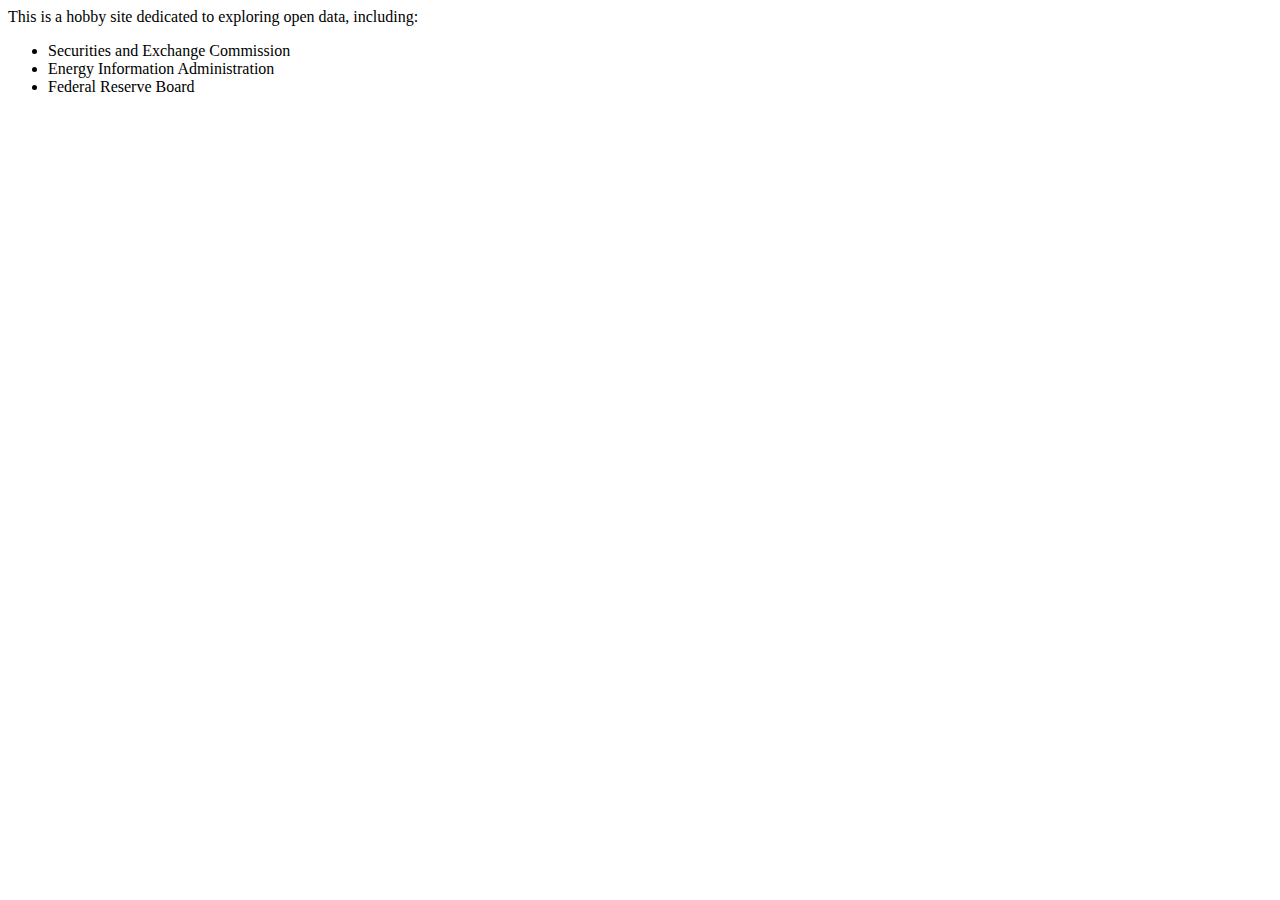
<file: index.html>
<!DOCTYPE html>
<html lang="en">
<head>
    <meta charset="UTF-8">
    <title>Public Data Investigation</title>
</head>
<body>
This is a hobby site dedicated to exploring open data, including:
<ul>
    <li>Securities and Exchange Commission</li>
    <li>Energy Information Administration</li>
    <li>Federal Reserve Board</li>
</ul>

</body>
</html>
</file>
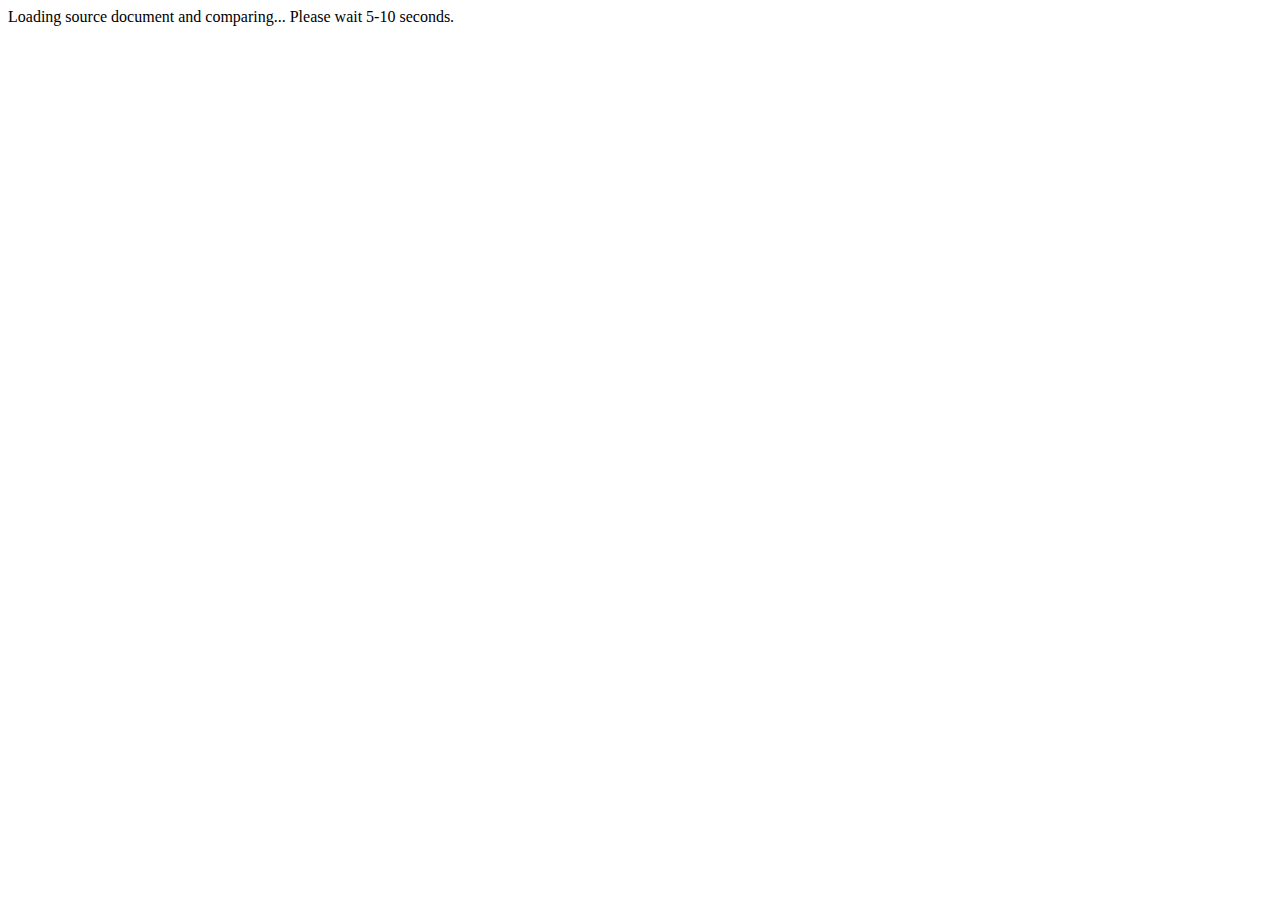
<file: sec/compare_template.html>
<!DOCTYPE html>
<html lang="en">
<head>
    <meta charset="UTF-8">
    <title>textual comparison</title>
    <style>
        .wikEdDiffDelete {
            background-color: red !important;
            text-decoration: line-through;
        }
        .wikEdDiffInsert {font-weight: bold;
            background-color: #bbddff;
            color: #222;
            border-radius: 0.25em;
            padding: 0.2em 1px;
        }
        .wikEdDiffInsertBlank {
            background-color: #66bbff;
        }
        .wikEdDiffFragment:hover .wikEdDiffInsertBlank {
            background-color: #bbddff;
        }
        .wikEdDiffDelete {font-weight: bold;
            background-color: #ffe49c;
            color: #222;
            border-radius: 0.25em;
            padding: 0.2em 1px;
        }
        .wikEdDiffDeleteBlank {
            background-color: #ffd064;
        }
        .wikEdDiffFragment:hover .wikEdDiffDeleteBlank {
            background-color: #ffe49c;
        }
        .wikEdDiffBlock {font-weight: bold;
            background-color: #e8e8e8;
            border-radius: 0.25em;
            padding: 0.2em 1px;
            margin: 0 1px;
        }
        .wikEdDiffBlock {
        }
        .wikEdDiffBlock0 {
            background-color: #ffff80;
        }
        .wikEdDiffBlock1 {
            background-color: #d0ff80;
        }
        .wikEdDiffBlock2 {
            background-color: #ffd8f0;
        }
        .wikEdDiffBlock3 {
            background-color: #c0ffff;
        }
        .wikEdDiffBlock4 {
            background-color: #fff888;
        }
        .wikEdDiffBlock5 {
            background-color: #bbccff;
        }
        .wikEdDiffBlock6 {
            background-color: #e8c8ff;
        }
        .wikEdDiffBlock7 {
            background-color: #ffbbbb;
        }
        .wikEdDiffBlock8 {
            background-color: #a0e8a0;
        }
        .wikEdDiffBlockHighlight {background-color: #777;
            color: #fff;
            border: solid #777;
            border-width: 1px 0;
        }
        .wikEdDiffMarkLeft, .wikEdDiffMarkRight {font-weight: bold;
            background-color: #ffe49c;
            color: #666;
            border-radius: 0.25em;
            padding: 0.2em;
            margin: 0 1px;
        }
        .wikEdDiffMarkLeft:before {
            content: "◀";
        }
        .wikEdDiffMarkRight:before {
            content: "▶";
        }
        .wikEdDiffMarkLeft.wikEdDiffNoUnicode:before {
            content: "<";
        }
        .wikEdDiffMarkRight.wikEdDiffNoUnicode:before {
            content: ">";
        }
        .wikEdDiffMark {
            background-color: #e8e8e8;
            color: #666;
        }
        .wikEdDiffMark0 {
            background-color: #ffff60;
        }
        .wikEdDiffMark1 {
            background-color: #c8f880;
        }
        .wikEdDiffMark2 {
            background-color: #ffd0f0;
        }
        .wikEdDiffMark3 {
            background-color: #a0ffff;
        }
        .wikEdDiffMark4 {
            background-color: #fff860;
        }
        .wikEdDiffMark5 {
            background-color: #b0c0ff;
        }
        .wikEdDiffMark6 {
            background-color: #e0c0ff;
        }
        .wikEdDiffMark7 {
            background-color: #ffa8a8;
        }
        .wikEdDiffMark8 {
            background-color: #98e898;
        }
        .wikEdDiffMarkHighlight {
            background-color: #777;
            color: #fff;
        }
        .wikEdDiffContainer {
        }
        .wikEdDiffFragment {white-space: pre-wrap;
            background: #fff;
            border: #bbb solid;
            border-width: 1px 1px 1px 0.5em;
            border-radius: 0.5em;
            font-family: sans-serif;
            font-size: 88%;
            line-height: 1.6;
            box-shadow: 2px 2px 2px #ddd;
            padding: 1em;
            margin: 0;
        }
        .wikEdDiffNoChange {
            background: #f0f0f0;
            border: 1px #bbb solid;
            border-radius: 0.5em;
            line-height: 1.6;
            box-shadow: 2px 2px 2px #ddd;
            padding: 0.5em;
            margin: 1em 0;
            text-align: center;
        }
        .wikEdDiffSeparator {
            margin-bottom: 1em;
        }
        .wikEdDiffOmittedChars {
        }
        .wikEdDiffNewline:before {
            content: "¶";
            color: transparent;
        }
        .wikEdDiffBlock:hover .wikEdDiffNewline:before {
            color: #aaa;
        }
        .wikEdDiffBlockHighlight .wikEdDiffNewline:before {
            color: transparent;
        }
        .wikEdDiffBlockHighlight:hover .wikEdDiffNewline:before {
            color: #ccc;
        }
        .wikEdDiffBlockHighlight:hover .wikEdDiffInsert .wikEdDiffNewline:before, .wikEdDiffInsert:hover .wikEdDiffNewline:before{
            color: #999;
        }
        .wikEdDiffBlockHighlight:hover .wikEdDiffDelete .wikEdDiffNewline:before, .wikEdDiffDelete:hover .wikEdDiffNewline:before{
            color: #aaa;
        }
        .wikEdDiffTab {
            position: relative;
        }
        .wikEdDiffTabSymbol {
            position: absolute;
            top: -0.2em;
        }
        .wikEdDiffTabSymbol:before {
            content: "→";
            font-size: smaller;
            color: #ccc;
        }
        .wikEdDiffBlock .wikEdDiffTabSymbol:before {
            color: #aaa;
        }
        .wikEdDiffBlockHighlight .wikEdDiffTabSymbol:before {
            color: #aaa;
        }
        .wikEdDiffInsert .wikEdDiffTabSymbol:before {
            color: #aaa;
        }
        .wikEdDiffDelete .wikEdDiffTabSymbol:before {
            color: #bbb;
        }
        .wikEdDiffSpace {
            position: relative;
        }
        .wikEdDiffSpaceSymbol {
            position: absolute;
            top: -0.2em;
            left: -0.05em;
        }
        .wikEdDiffSpaceSymbol:before {
            content: "·";
            color: transparent;
        }
        .wikEdDiffBlock:hover .wikEdDiffSpaceSymbol:before {
            color: #999;
        }
        .wikEdDiffBlockHighlight .wikEdDiffSpaceSymbol:before {
            color: transparent;
        }
        .wikEdDiffBlockHighlight:hover .wikEdDiffSpaceSymbol:before {
            color: #ddd;
        }
        .wikEdDiffBlockHighlight:hover .wikEdDiffInsert .wikEdDiffSpaceSymbol:before,.wikEdDiffInsert:hover .wikEdDiffSpaceSymbol:before {
            color: #888;
        }
        .wikEdDiffBlockHighlight:hover .wikEdDiffDelete .wikEdDiffSpaceSymbol:before,.wikEdDiffDelete:hover .wikEdDiffSpaceSymbol:before {
            color: #999;
        }
        .wikEdDiffError .wikEdDiffFragment,.wikEdDiffError .wikEdDiffNoChange{
            background: #faa;
        }
    </style>
</head>
<body onload="insertStyles()">Loading source document and comparing...   Please wait 5-10 seconds.

</body>
</html>
</file>
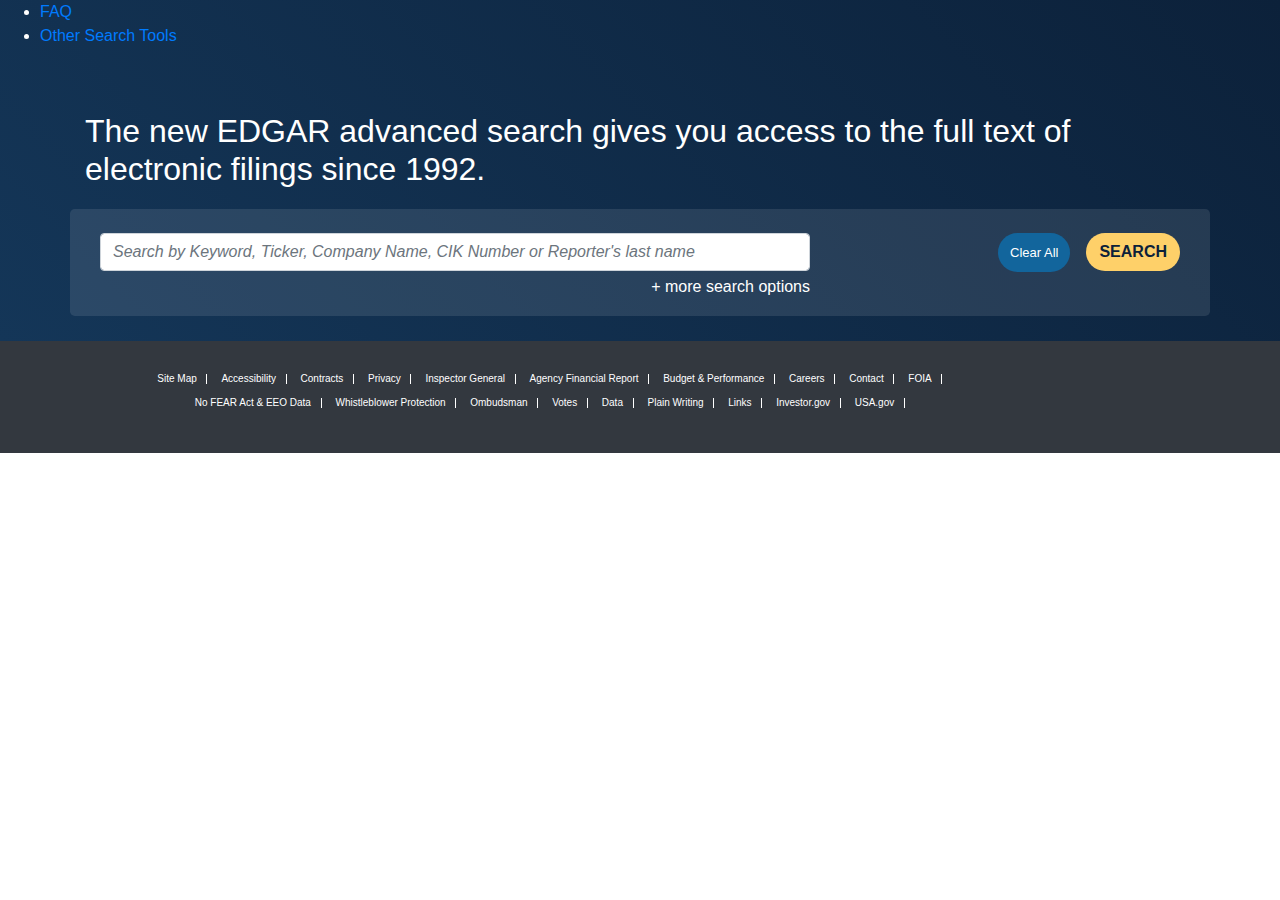
<file: sec/edgar_full_text_search.html>
<!-- single page response EDGAR full text search application using jQuery mobile and an API Gateway / ElasticSearch backend -->
<!DOCTYPE html>
<html>
<head lang="en">
    <meta charset="UTF-8">
    <title>Edgar Full Text Search Test Page</title>

    <!--CSS files-->
    <link  rel="stylesheet" href="css/all.css" />
    <link  rel="stylesheet" href="global/js/jquery-ui/jquery-ui.css" type="text/css" />
    <link rel="stylesheet" href="https://stackpath.bootstrapcdn.com/bootstrap/4.4.1/css/bootstrap.min.css" integrity="sha384-Vkoo8x4CGsO3+Hhxv8T/Q5PaXtkKtu6ug5TOeNV6gBiFeWPGFN9MuhOf23Q9Ifjh" crossorigin="anonymous">
    <link  rel="stylesheet" href="css/edgar_full_text_search.css" />
    <!-- open source javascript libraries -->
    <script type="text/javascript" src="global/js/jquery/jquery-3.3.1.min.js"></script>
    <script type="text/javascript" src="global/js/jquery-ui/jquery-ui.min.js"></script>
    <script src="https://cdnjs.cloudflare.com/ajax/libs/popper.js/1.16.0/umd/popper.min.js"></script>
    <script src="https://maxcdn.bootstrapcdn.com/bootstrap/4.4.1/js/bootstrap.min.js"></script>

    <script type="text/javascript" src="global/js/signals/signals.js"></script>
    <script type="text/javascript" src="global/js/hasher/hasher.min.js"></script>
    <script src="js/edgar_full_text_search.js"></script>
</head>
<body>
<div class="justify-content-center align-items-center searching-overlay" style="display:none;">
    <div class="spinner-border text-warning"></div>
</div>
<div  id="search_form" class="efstsearch-form">
    <nav class="nav nav--wide">
        <ul class="nav__list">
            <li class="nav__list-item">
                <a href="guide-searching-edgar.html" class="nav__link" target="_blank" rel="noopener noreferrer">FAQ</a>
            </li>
            <li class="nav__list-item">
                <a href="/search/search.htm" class="nav__link">Other Search Tools</a>
            </li>
        </ul>
    </nav>
    <h2 class="hide-on-full-form container mx-auto pt-5 mx-5">The new EDGAR advanced search gives you access to the full text of electronic filings since 1992.</h2>


    <div id="form-container" class="container rounded-lg mb-4 pt-4">

        <form autocomplete="off">

        <div class="form-group row mb-0">
            <div class="col-sm-8">
                <label for="keywords" class="d-none hide-on-short-form">Document Word or Phase</label><button type="button" id="help-tips-search_text" class="btn btn-primary btn-circle btn-sm d-none hide-on-short-form" data-toggle="tooltip" title="Search filings for a word or a list of words. A filing must contain all the words to return.  To search for an exact phrase, use double quote, like &quot;fiduciary product&quot;.">?</button>
                <input id="keywords" type="text" class="company form-control border-onfocus d-none hide-on-short-form text-black" placeholder="keywords to search for in filing documents" autocomplete="false">
                <label id="entity" class="d-none hide-on-short-form">Company Name, Ticker, CIK Number or Reporter's last name</label>
                <input type="text"  class="entity form-control border-onfocus text-black" placeholder="Search by Keyword, Ticker, Company Name, CIK Number or Reporter's last name" autocomplete="false">
                <span class="hide-on-full-form float-right pt-1 pb-0 mb-0"><a href="#" id="show-full-search-form" class="text-white">+ more search options</a></span>
                <div class="rel-none container">
                    <div class="entity-hints border border-dark border-top-0 rounded-bottom">
                        <table id="asdf" class="table table-hover entity-hints"></table>
                    </div>
                </div>
                <div class="form-cat-select-group hide-on-short-form d-none">
                    <label for="category-select">Filing Type Category</label>
                    <select name="category-select" id="category-select" class="custom-select border-onfocus text-black" autocomplete="false">
                        <option value="all" selected>all forms</option>
                    </select>
                </div>
                <div class="forms-input-group hide-on-short-form">
                    <label for="filing-types">Filing Types</label><span id="browse-filing-types" class="forms-input-group browse">Browse Filing Types</span>
                    <div class="input-group mb-3">
                        <input  id="filing-types" type="text" class="form-control border-onfocus text-black" placeholder="">
                        <div class="input-group-append">
                            <button id="custom-forms-cancel" class="btn btn-primary" type="button">cancel</button>
                        </div>
                    </div>

                </div>

                <!--input id="filing-types" type="text"  class="forms-input-group form-control border-onfocus d-none hide-on-short-form text-black" autocomplete="false"-->
            </div>
            <div class="col-sm-4">
                <label for="date-range-select" class="d-none hide-on-short-form">Date Range</label>
                <select name="date-range-select" id="date-range-select" class="custom-select border-onfocus d-none hide-on-short-form text-black" autocomplete="false">
                    <option value="all" selected>All (since 1994)</option>
                    <option value="5y">Last 5 Years</option>
                    <option value="1y">Last Year</option>
                    <option value="30d">Last 30 Days</option>
                    <option value="custom">Custom</option>
                </select>
                <label class="d-none hide-on-short-form">&nbsp;</label>
                <div class="input-group mb3 d-none hide-on-short-form">
                    <div class="input-group-prepend d-none hide-on-short-form">
                        <input type="text" id="date-from" class="form-control border-onfocus d-none hide-on-short-form text-black" autocomplete="false"> <span class="mt-1 ml-3 mr-3"> to </span> <input type="text" id="date-to" class="form-control border-onfocus text-black" autocomplete="false">
                    </div>
                </div>
                <!--label for="location-select">State</label-->
                <div class="btn-group d-none hide-on-short-form">
                    <button type="button" class="btn dropdown-toggle" id="location-type" data-toggle="dropdown" data="located">
                        Principal Executive Offices in
                    </button>
                    <div class="dropdown-menu">
                        <a class="dropdown-item location-type-option" href="#" id="located">Principal Executive Offices in</a>
                        <a class="dropdown-item location-type-option" href="#" id="incorporated">Incorporated in</a>
                    </div>
                </div>
                <button type="button" id="help-tips-state" class="btn btn-primary btn-circle btn-sm d-none hide-on-short-form" data-toggle="tooltip" title="Search for the primary location associated with a filing.  The location could be a US state or territory, a Canadian province, or a country.">?</button>
                <select name="loction-select" id="location-select" class="custom-select border-onfocus d-none hide-on-short-form mb-3 text-black" autocomplete="false">
                    <option value="all">View All</option>
                </select>
                <button type="submit" id="search" class="btn  border-onfocus float-right">SEARCH</button>
                <button type="reset" id="clear" class="btn btn-light float-right mr-3">Clear All</button>
            </div>
        </div>
        <div class="form-group row">
            <div class="col">
            </div>
        </div>
        </form>
    </div>
</div>
<div id="results" class="container mw-100 p-lg-4">
    <div id="results-grid" class="row">
        <div id="facets" class="col-md-4 col-lg-3">
            <h4  class="m-3">Refine search results by:</h4>
            <!--Accordion wrapper-->
            <div class="accordion md-accordion" id="accordionEx" role="tablist" aria-multiselectable="true">

                <!-- Accordion card -->
                <div id="entity_filter" class="card facet">

                    <!-- Card header -->
                    <div class="card-header" role="tab">
                        <a class="collapsed" data-toggle="collapse" data-parent="#accordionEx" href="#collapseOne1" aria-expanded="true"
                           aria-controls="collapseOne1">
                            <h5 class="mb-0">
                                Entity <i class="fas fa-angle-up rotate-icon"></i>
                            </h5>
                        </a>
                    </div>

                    <!-- Card body -->
                    <div id="collapseOne1" class="collapse" role="tabpanel" aria-labelledby="headingOne1" data-parent="#accordionEx">
                        <div class="card-body facets"></div>
                    </div>

                </div>
                <!-- Accordion card -->

                <!-- Accordion card -->
                <div id="form_filter" class="card facet">

                    <!-- Card header -->
                    <div class="card-header" role="tab" id="headingTwo2">
                        <a class="collapsed" data-toggle="collapse" data-parent="#accordionEx" href="#collapseTwo2"
                           aria-expanded="false" aria-controls="collapseTwo2">
                            <h5 class="mb-0">
                                Form Type <i class="fas fa-angle-up rotate-icon"></i>
                            </h5>
                        </a>
                    </div>

                    <!-- Card body -->
                    <div id="collapseTwo2" class="collapse" role="tabpanel" aria-labelledby="headingTwo2" data-parent="#accordionEx">
                        <div class="card-body facets"></div>
                    </div>

                </div>
                <!-- Accordion card -->

                <!-- Accordion card -->
                <div id="inc_states_filter" class="card facet" data-location-type="incorporated">

                    <!-- Card header -->
                    <div class="card-header" role="tab" id="headingThree3">
                        <a class="collapsed" data-toggle="collapse" data-parent="#accordionEx" href="#collapseThree3" aria-expanded="false" aria-controls="collapseThree3">
                            <h5 class="mb-0">
                                Incorporated In <i class="fas fa-angle-up rotate-icon"></i>
                            </h5>
                        </a>
                    </div>

                    <!-- Card body -->
                    <div id="collapseThree3" class="collapse" role="tabpanel" aria-labelledby="headingThree3"
                         data-parent="#accordionEx">
                        <div class="card-body facets"></div>
                    </div>

                </div>
                <!-- Accordion card -->


                <!-- Accordion card -->
                <div id="biz_states_filter" class="card facet" data-location-type="located">

                    <!-- Card header -->
                    <div class="card-header" role="tab" id="headingFour4">
                        <a class="collapsed" data-toggle="collapse" data-parent="#accordionEx" href="#collapseFour4" aria-expanded="false" aria-controls="collapseFour4">
                            <h5 class="mb-0">
                                Principal Executive Offices Located In <i class="fas fa-angle-up rotate-icon"></i>
                            </h5>
                        </a>
                    </div>

                    <!-- Card body -->
                    <div id="collapseFour4" class="collapse" role="tabpanel" aria-labelledby="headingFour4"
                         data-parent="#accordionEx">
                        <div class="card-body facets"></div>
                    </div>

                </div>
                <!-- Accordion card -->

            </div>
            <!-- Accordion wrapper -->
            <div class="m-3">
                <i>Click headings to show top filters.<br>
                    Document counts shown in <span class="badge badge-secondary">#</span></i>
            </div>
        </div>
        <div id="hits" class="col-md-8 col-lg-9">
            <table class="table ">
                <thead>
                    <tr>
                        <th class="file">Form &amp; File</th>
                        <th class="filed">Filed</th>
                        <th class="filed">Period Ending</th>
                        <th class="name">Entity Name (CIK)</th>
                        <th class="located">Located</th>
                        <th class="incorporate">Incorporated</th>
                </thead>
                <tbody>
                </tbody>
            </table>
        </div>
    </div>
</div>
<footer class="py-4 w-100 navbar navbar-expand-sm float-bottom">
    <div class="container-md">
            <nav role="navigation" aria-labelledby="block-secgov-footer-menu" id="block-secgov-footer">
                <ul id="section-menu" class="menu mx-auto">
                    <li class="menu__item is-active is-leaf leaf item-site-map">
                        <a href="https://www.sec.gov/sitemap.shtml" class="menu__link" data-drupal-link-system-path="node/111831">Site Map</a>
                    </li>
                    <li class="menu__item is-active is-leaf leaf item-accessibility">
                        <a href="https://www.sec.gov/disability/sec_access.htm" class="menu__link" data-drupal-link-system-path="node/111766">Accessibility</a>
                    </li>
                    <li class="menu__item is-active is-leaf leaf item-contracts">
                        <a href="https://www.sec.gov/page/oacqsectionlanding" class="menu__link" data-drupal-link-system-path="node/3841">Contracts</a>
                    </li>
                    <li class="menu__item is-active is-leaf leaf item-privacy">
                        <a href="https://www.sec.gov/privacy.htm" class="menu__link" data-drupal-link-system-path="node/111706">Privacy</a>
                    </li>
                    <li class="menu__item is-active is-leaf leaf item-inspector-general">
                        <a href="https://www.sec.gov/oig" class="menu__link" data-drupal-link-system-path="node/41456">Inspector General</a>
                    </li>
                    <li class="menu__item is-active is-leaf leaf item-agency-financial-report">
                        <a href="https://www.sec.gov/reports-and-publications/annual-reports/sec-2019-agency-financial-report" class="menu__link" data-drupal-link-system-path="node/222721">Agency Financial Report</a>
                    </li>
                    <li class="menu__item is-active is-leaf leaf item-budget-&amp;-performance">
                        <a href="https://www.sec.gov/about/offices/ofm/ofm-documents.htm" class="menu__link" data-drupal-link-system-path="node/111606">Budget &amp; Performance</a>
                    </li>
                    <li class="menu__item is-active is-leaf leaf item-careers">
                        <a href="https://www.sec.gov/careers" class="menu__link" data-drupal-link-system-path="node/41311">Careers</a>
                    </li>
                    <li class="menu__item is-active is-leaf leaf item-contact">
                        <a href="https://www.sec.gov/contact-information/sec-directory" class="menu__link" data-drupal-link-system-path="node/102846">Contact</a>
                    </li>
                    <li class="menu__item is-active is-leaf leaf item-foia">
                        <a href="https://www.sec.gov/page/office-foia-services" class="menu__link" data-drupal-link-system-path="node/41166">FOIA</a>
                    </li>
                    <li class="menu__item is-active is-leaf leaf item-no-fear-act-&amp;-eeo-data">
                        <a href="https://www.sec.gov/page/eeosectionlanding" class="menu__link" data-drupal-link-system-path="node/3781">No FEAR Act &amp; EEO Data</a>
                    </li>
                    <li class="menu__item is-active is-leaf leaf item-whistleblower-protection">
                        <a href="https://www.sec.gov/whistleblower" class="menu__link" data-drupal-link-system-path="node/99851">Whistleblower Protection</a>
                    </li>
                    <li class="menu__item is-active is-leaf leaf item-ombudsman">
                        <a href="https://www.sec.gov/ombudsman" class="menu__link">Ombudsman</a>
                    </li>
                    <li class="menu__item is-active is-leaf leaf item-votes">
                        <a href="https://www.sec.gov/about/commission-votes.shtml" class="menu__link" data-drupal-link-system-path="node/111231">Votes</a>
                    </li>
                    <li class="menu__item is-active is-leaf leaf item-data">
                        <a href="https://www.sec.gov/sec-data-resources" class="menu__link" data-drupal-link-system-path="node/191566">Data</a>
                    </li>
                    <li class="menu__item is-active is-leaf leaf item-plain-writing">
                        <a href="https://www.sec.gov/plainwriting.shtml" class="menu__link" data-drupal-link-system-path="node/111701">Plain Writing</a>
                    </li>
                    <li class="menu__item is-active is-leaf leaf item-links">
                        <a href="https://www.sec.gov/links" class="menu__link" data-drupal-link-system-path="node/100276">Links</a>
                    </li>
                    <li class="menu__item is-active is-leaf leaf item-investor.gov">
                        <a href="https://investor.gov/" class="menu__link">Investor.gov</a>
                    </li>
                    <li class="menu__item is-active is-leaf leaf item-usa.gov">
                        <a href="https://www.usa.gov/" class="menu__link">USA.gov</a>
                    </li>

                </ul>
            </nav>
    </div>
</footer>
<div class="modal" id="previewer">
    <div class="modal-dialog  h-100 w-100">
        <div class="modal-content h-75 w-75 mx-auto">

            <!-- Modal Header -->
            <div class="modal-header border border-0">
                <h4 class="modal-title mx-auto">
                    Finding <strong>users keywords</strong> in <span class="modal-file-name">filename.html</span>
                    <button type="button" id="highlight-previous" class="btn btn-primary btn-sm m-sm-1">&#8249; Previous</button> <span class="find-counter">1 of 1x2</span> <button type="button" id="highlight-next" class="btn btn-primary btn-sm m-sm-2">Next &#8250;</button>
                </h4><button type="button" class="close" data-dismiss="modal">&times;</button>
            </div>

            <!-- Modal body -->
            <div class="modal-body">
            </div>

            <!-- Modal footer -->
            <div class="modal-footer border border-0">
                <a id="open-file" target="_blank"><button type="button" class="btn btn-warning">Open File</button></a>
                <a id="open-submission" target="_blank"><button type="button" class="btn btn-warning">Open Submission</button></a>
                <button type="button" class="btn btn-light btn-outline-dark" data-dismiss="modal">Close</button>
            </div>

        </div>
    </div>
</div>

<div class="modal" id="forms-browser">
    <div class="modal-dialog  h-100 w-100">
        <div class="modal-content h-75 w-75 mx-auto">

            <!-- Modal Header -->
            <div class="modal-header border border-0">
                <div>Check forms that you want to search.  Use the category select to narrow the choices.</div>
                <form>
                    <select name="category-filter" id="category-filter" class="custom-select border-onfocus text-black" autocomplete="false">
                        <option value="all" selected>all forms</option>
                    </select>
                </form>
                <button type="button" class="close" data-dismiss="modal">&times;</button>
            </div>

            <!-- Modal body -->
            <div class="modal-body">
            </div>

            <!-- Modal footer -->
            <div class="modal-footer border border-0">
                <button id="custom_forms_set" type="button" class="btn btn-warning" data-dismiss="modal">Filter</button>
                <button type="button" class="btn btn-light btn-outline-primary" data-dismiss="modal">Cancel</button>
            </div>

        </div>
    </div>
</div>
</body>
</file>
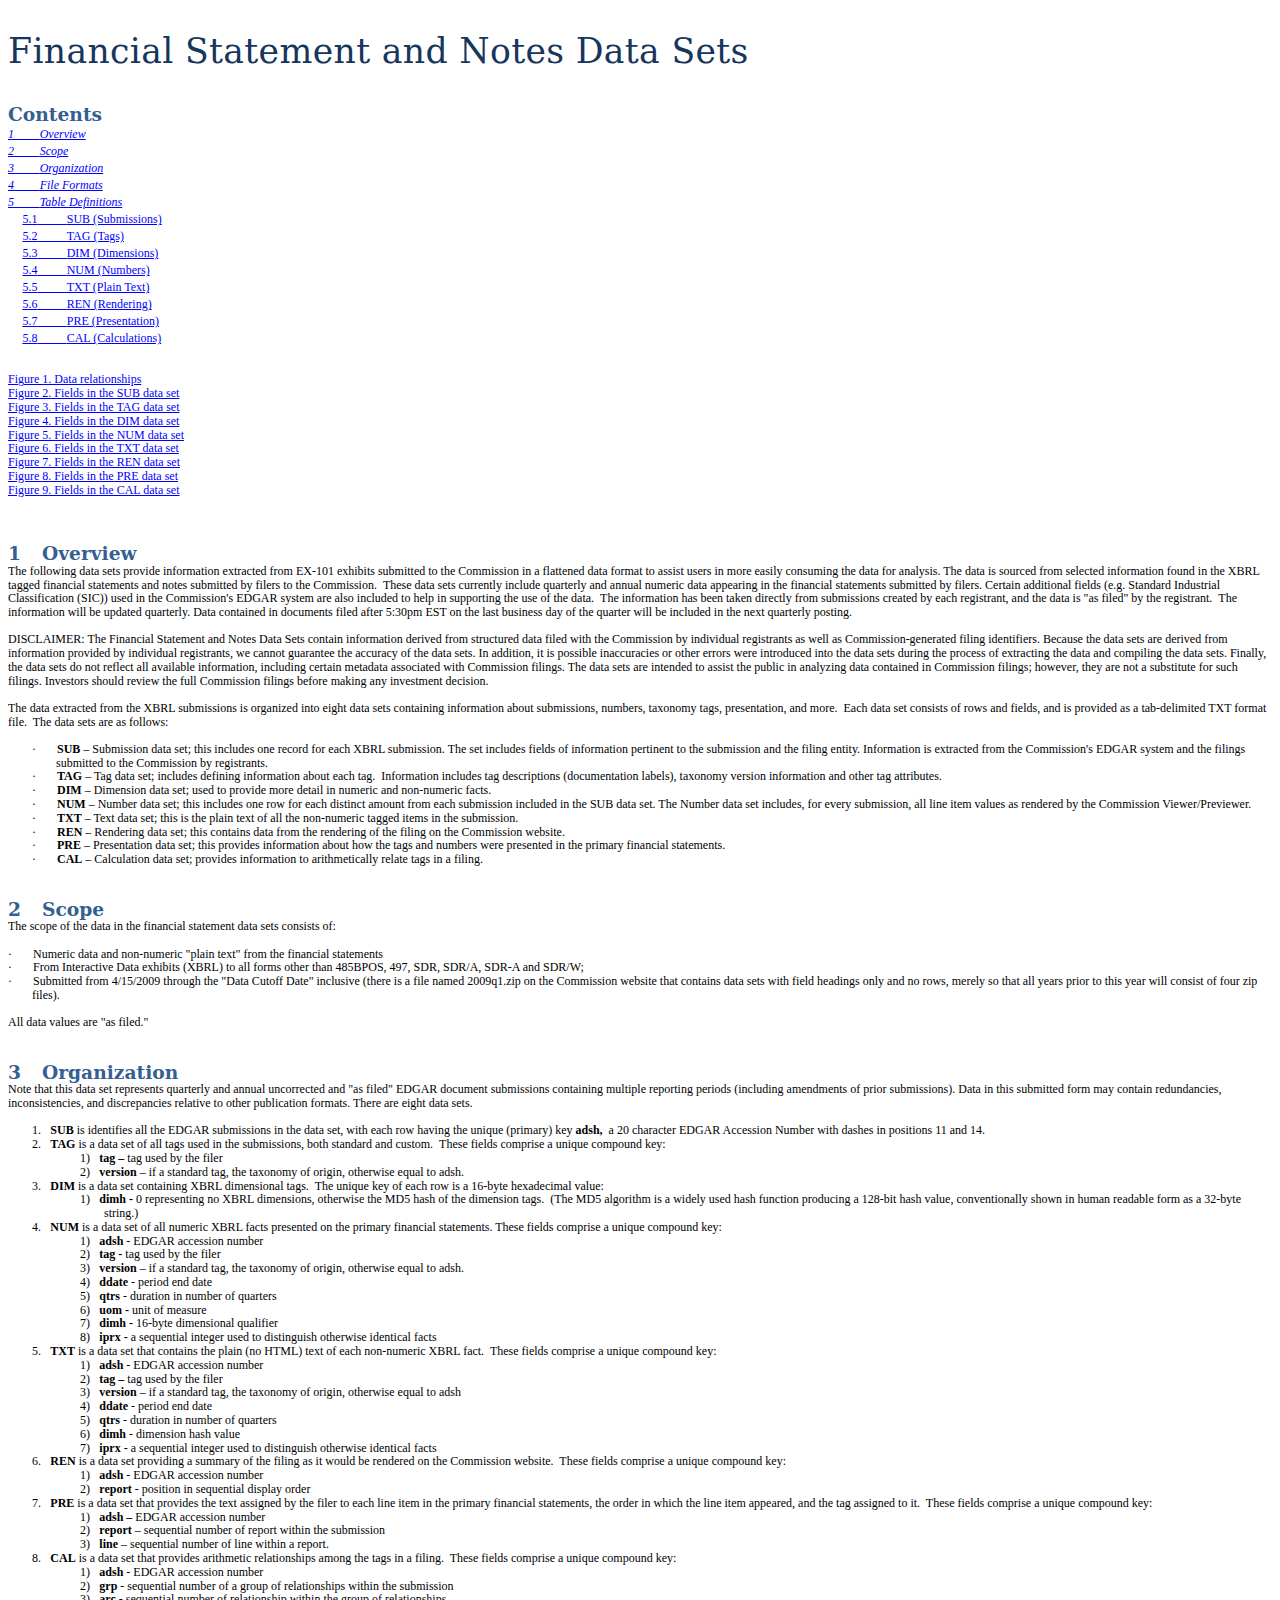
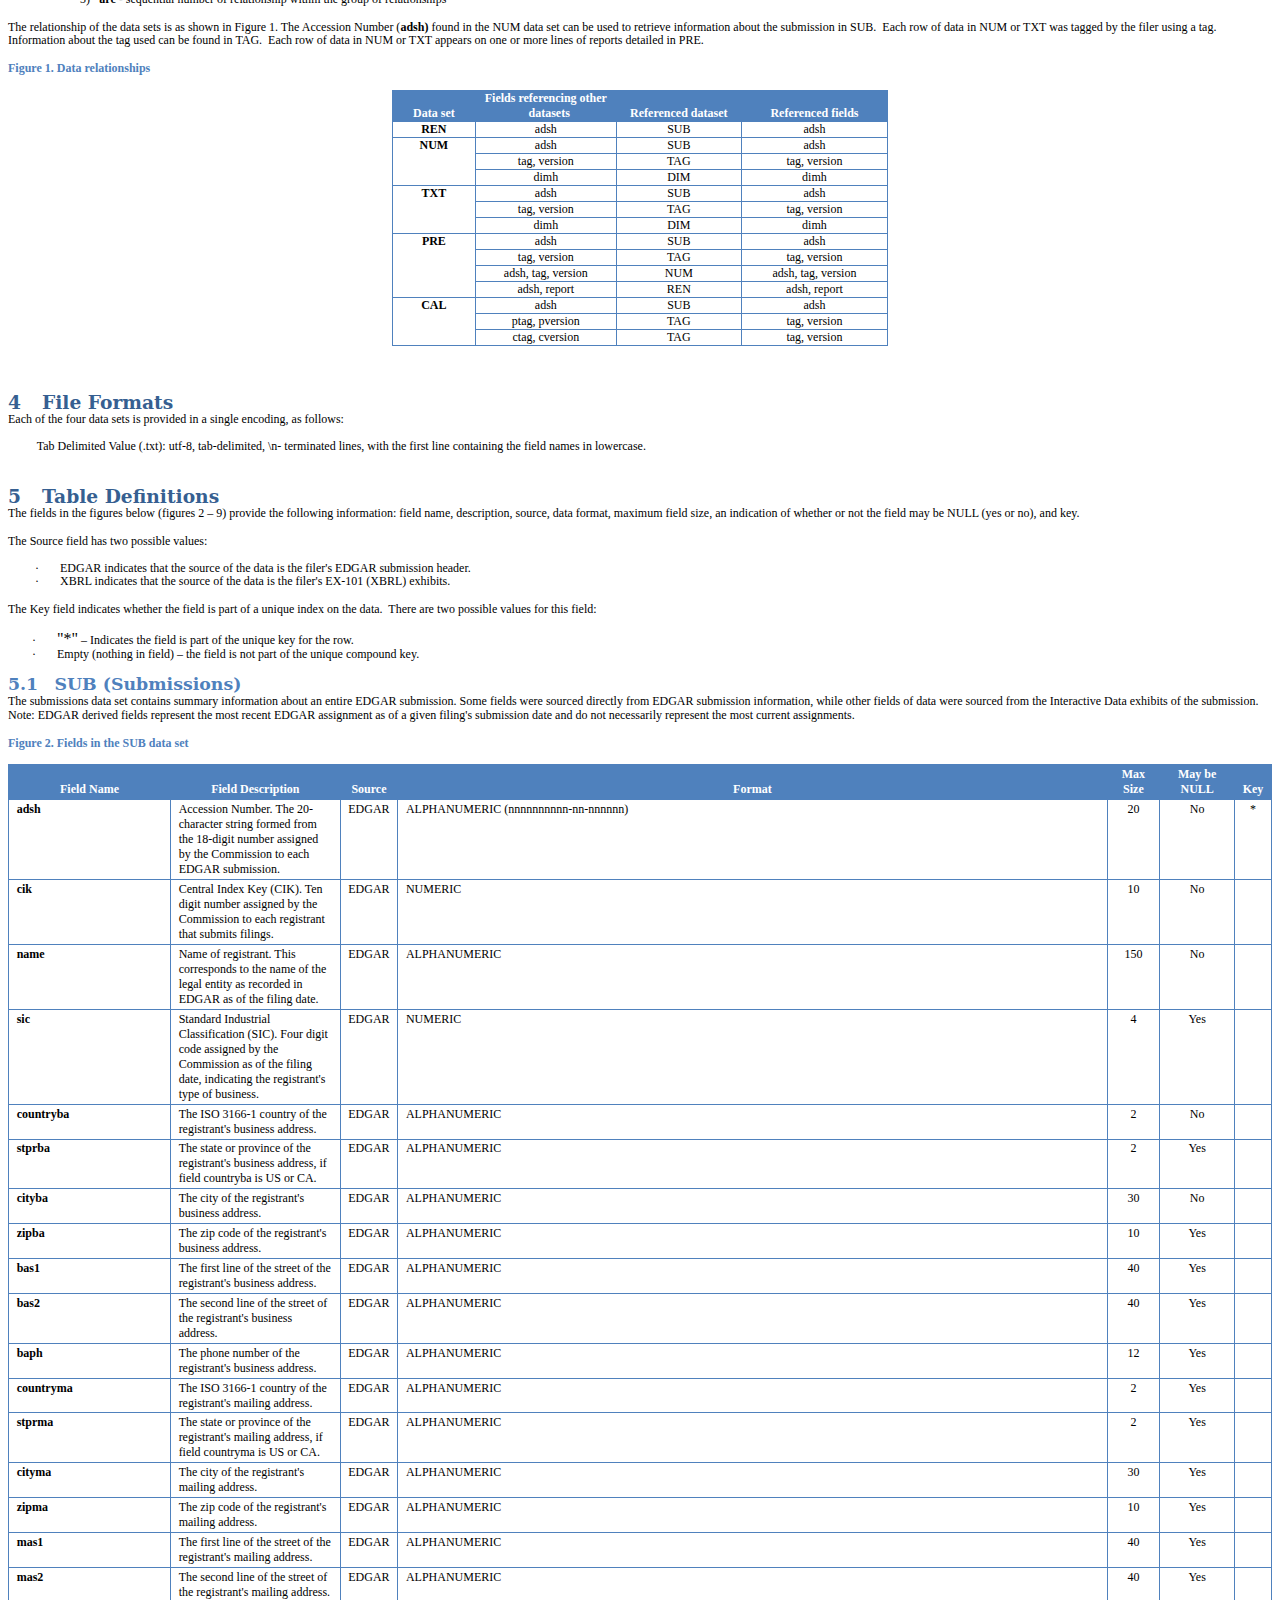
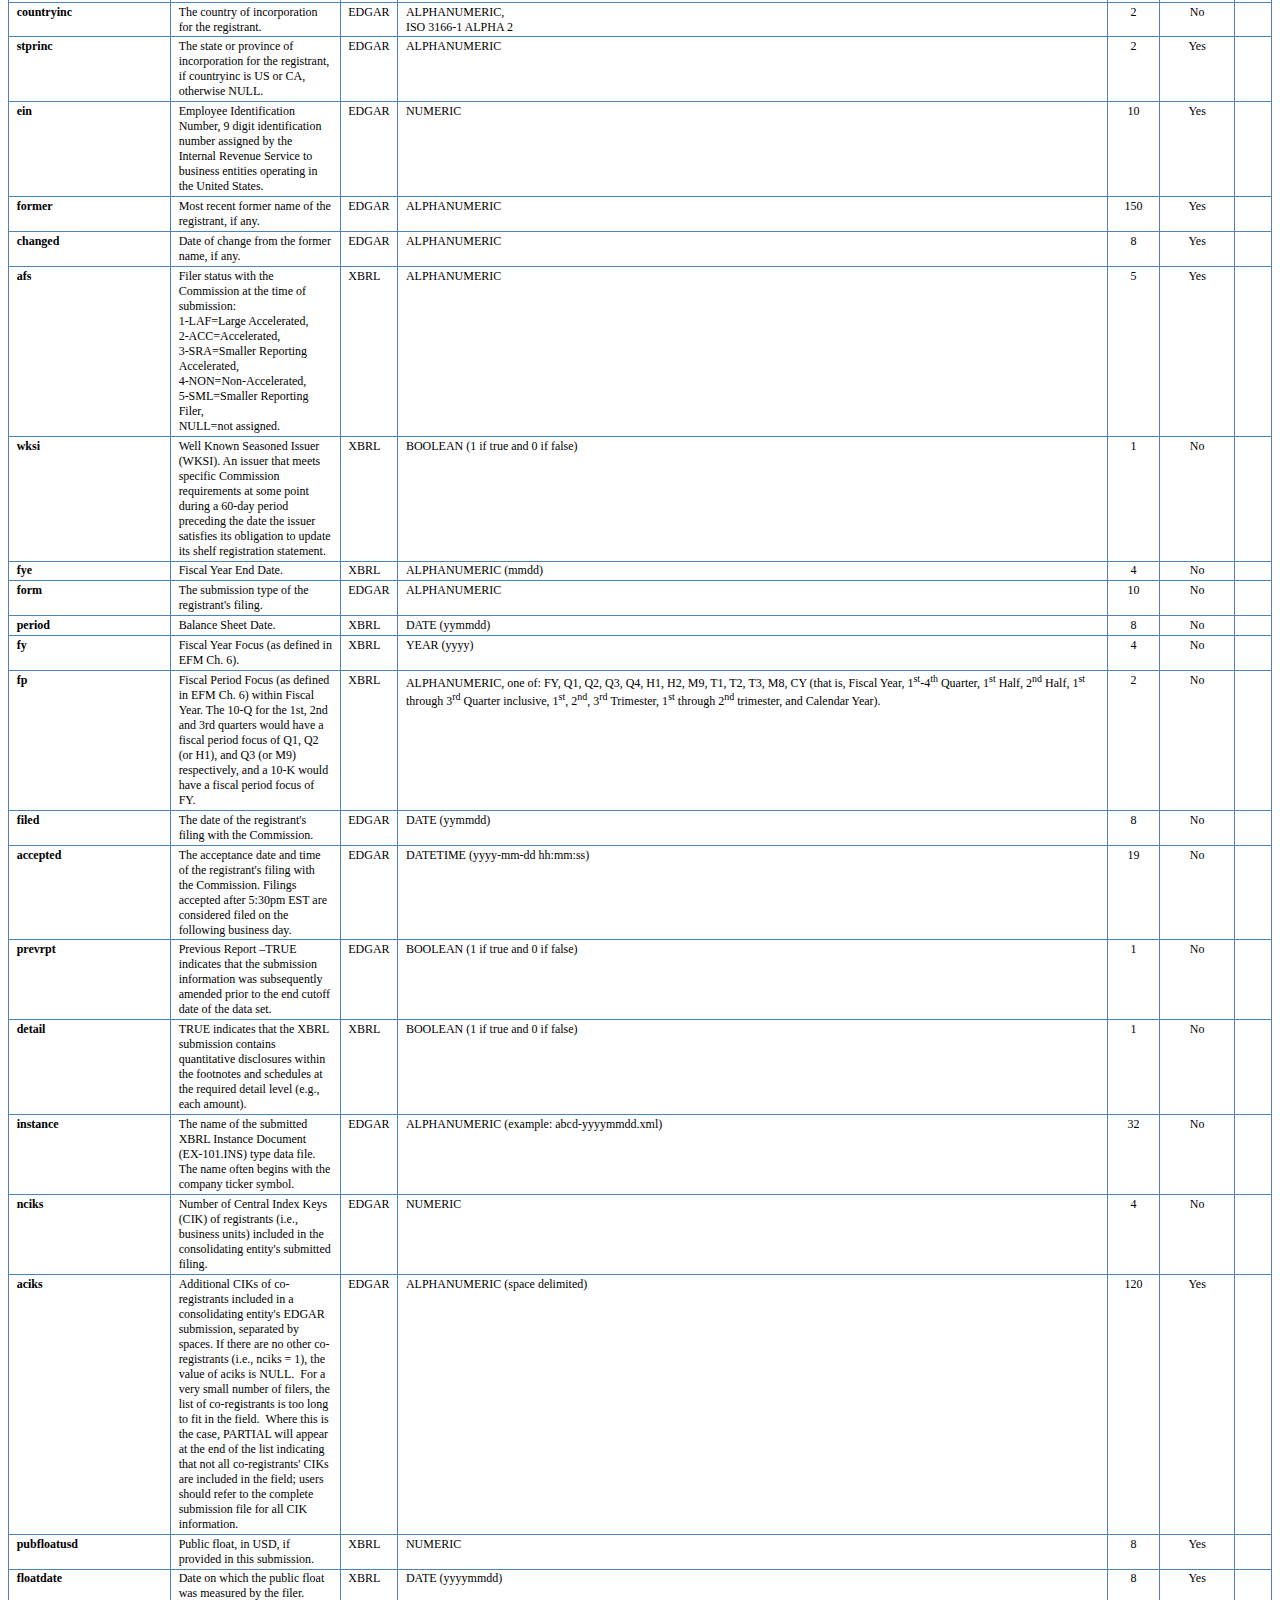
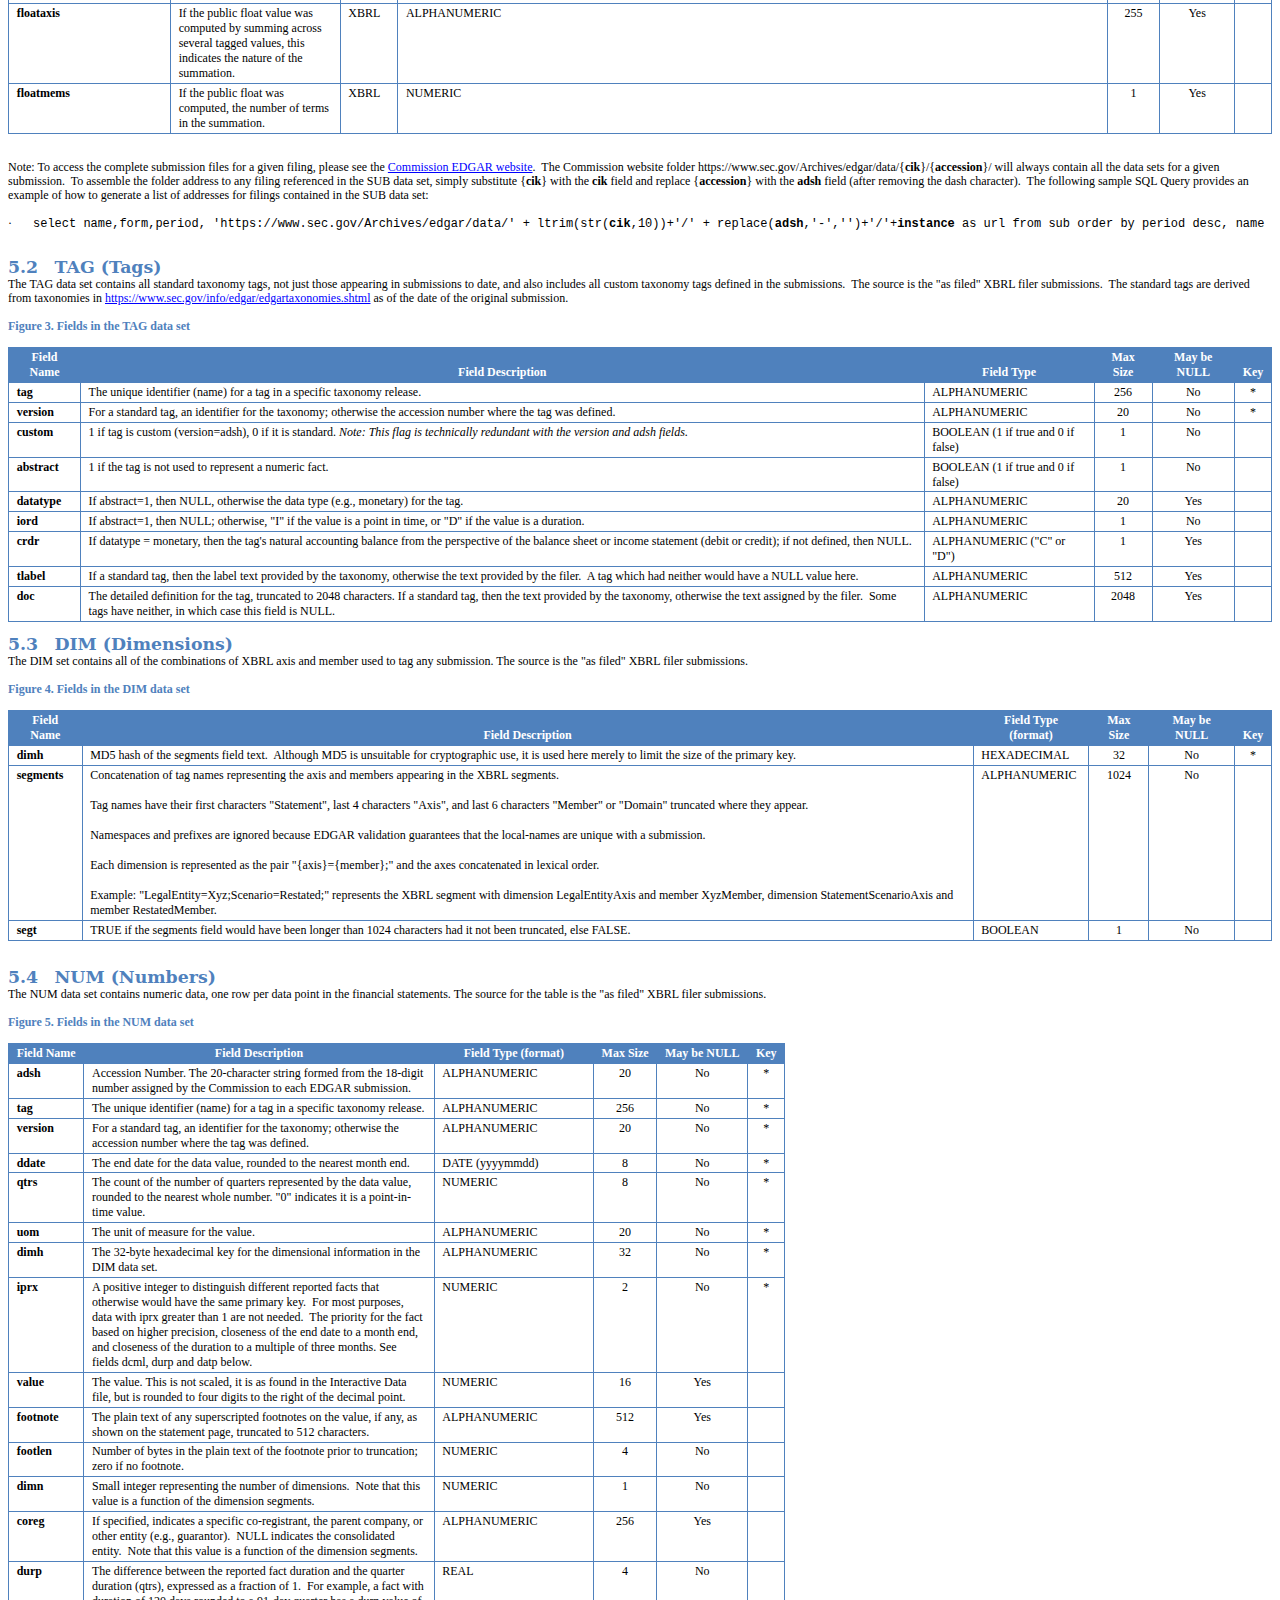
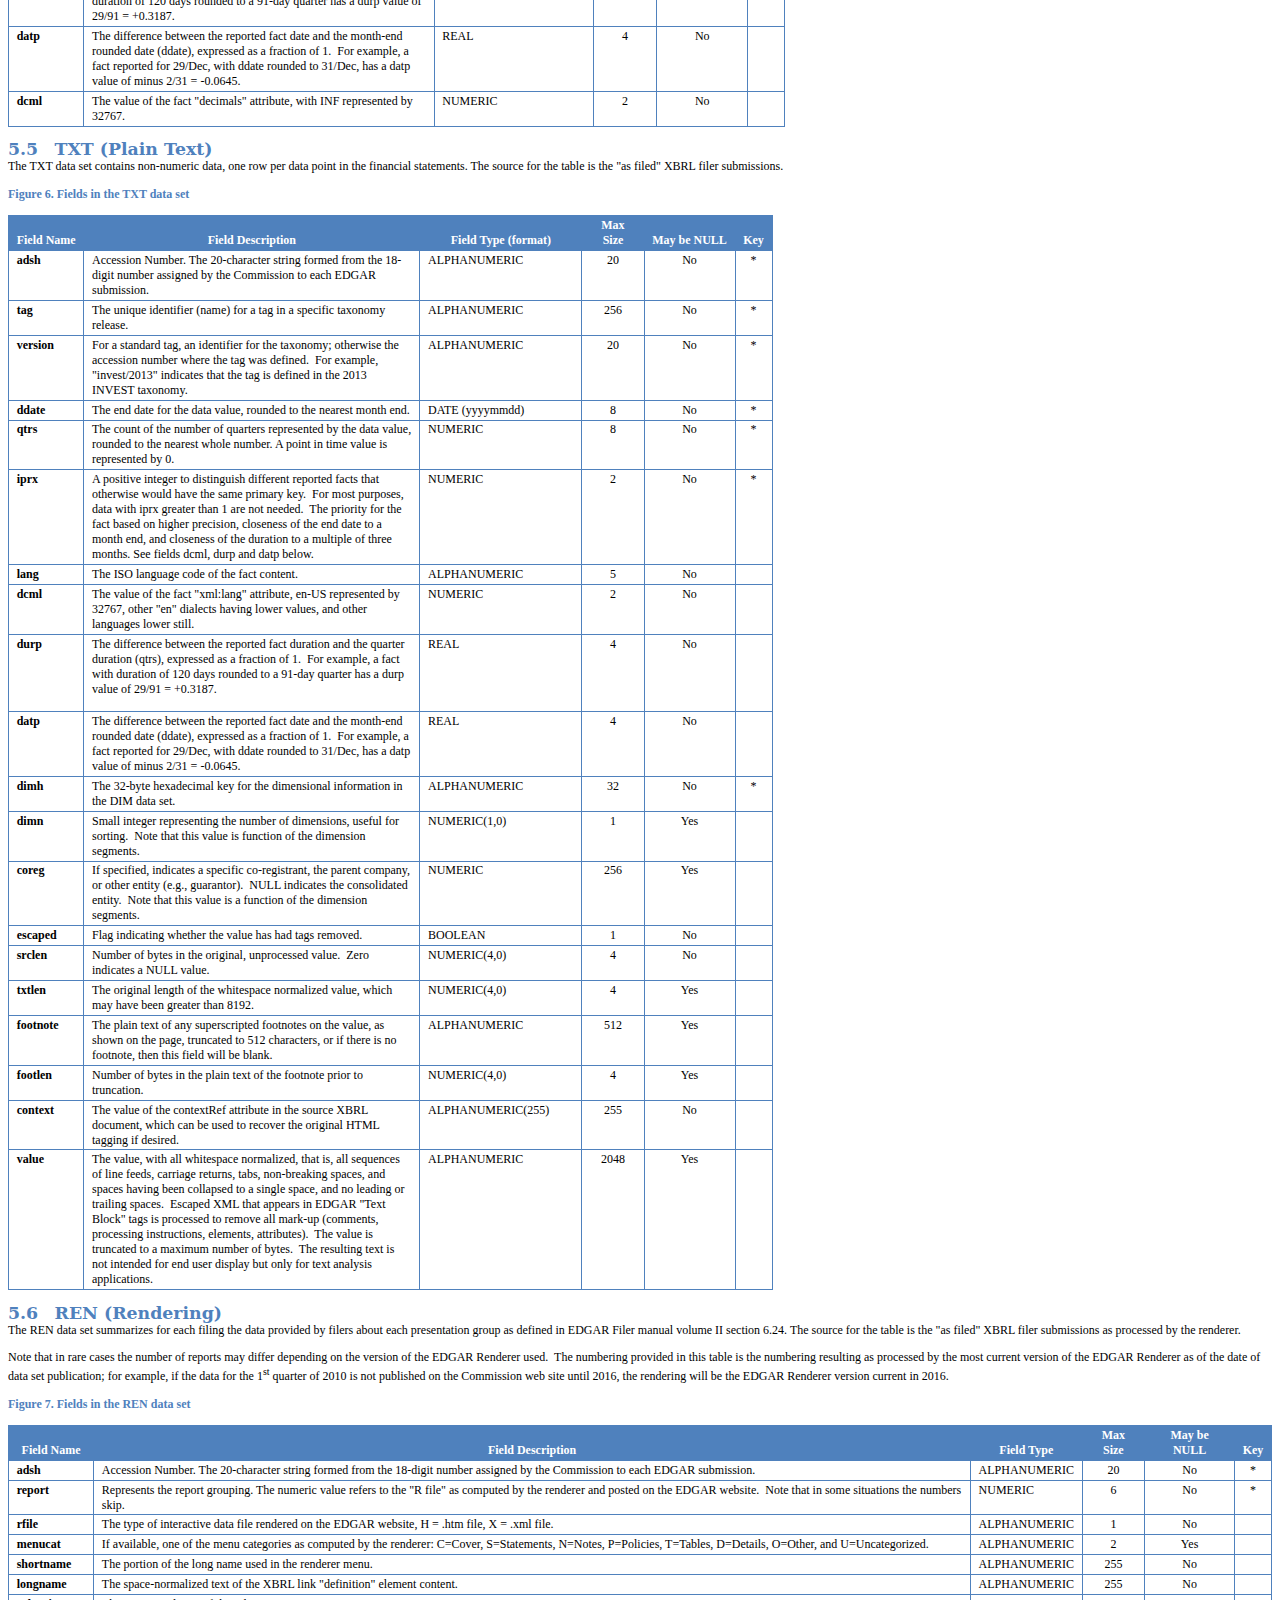
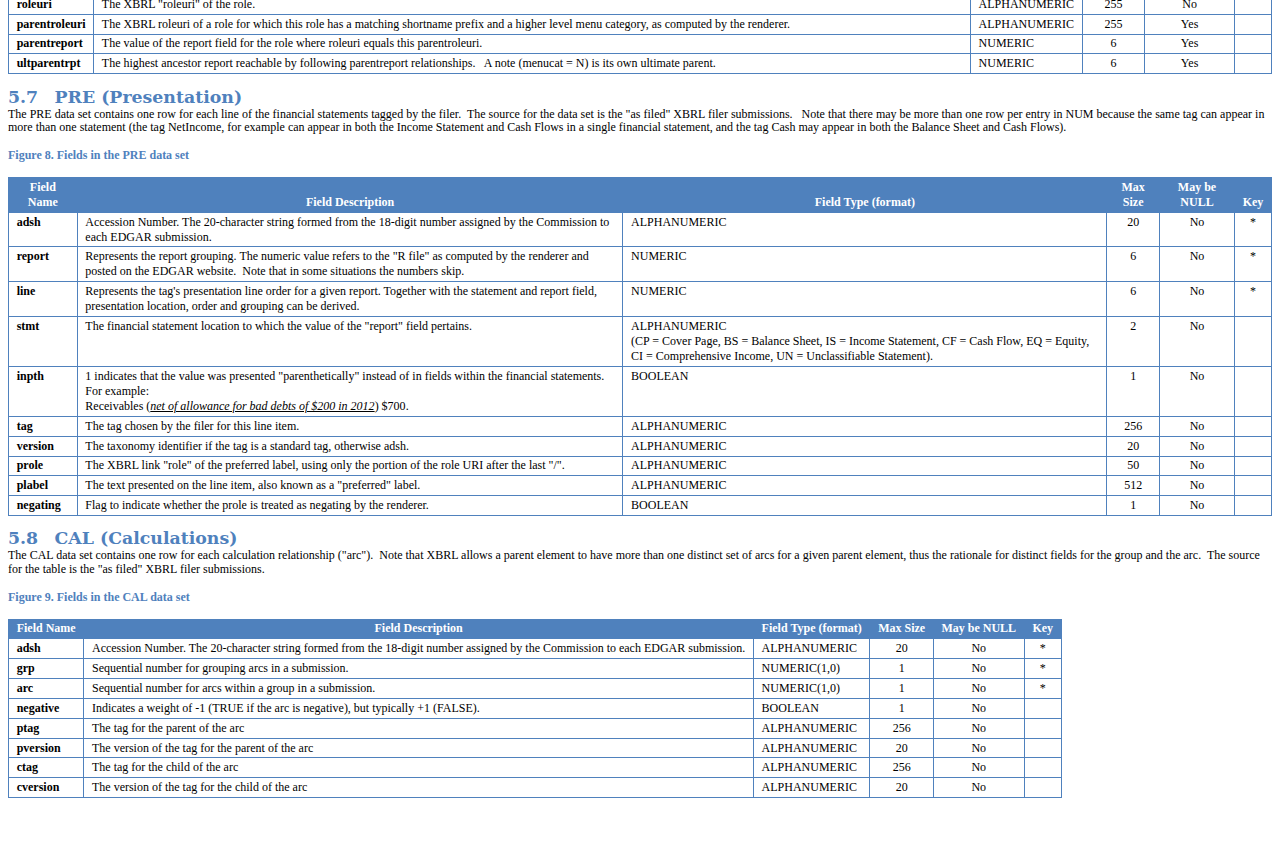
<file: sec/filingsNotesReadme.htm>
<html> 

<head>
<meta http-equiv=Content-Type content="text/html; charset=windows-1252">
<meta name=Generator content="Microsoft Word 14 (filtered)">
<style>
<!--
 /* Font Definitions */
 @font-face
	{font-family:Wingdings;
	panose-1:5 0 0 0 0 0 0 0 0 0;}
@font-face
	{font-family:"MS Mincho";
	panose-1:2 2 6 9 4 2 5 8 3 4;}
@font-face
	{font-family:"MS Gothic";
	panose-1:2 11 6 9 7 2 5 8 2 4;}
@font-face
	{font-family:"MS Gothic";
	panose-1:2 11 6 9 7 2 5 8 2 4;}
@font-face
	{font-family:Cambria;
	panose-1:2 4 5 3 5 4 6 3 2 4;}
@font-face
	{font-family:Calibri;
	panose-1:2 15 5 2 2 2 4 3 2 4;}
@font-face
	{font-family:Tahoma;
	panose-1:2 11 6 4 3 5 4 4 2 4;}
@font-face
	{font-family:Verdana;
	panose-1:2 11 6 4 3 5 4 4 2 4;}
@font-face
	{font-family:"\@MS Gothic";
	panose-1:2 11 6 9 7 2 5 8 2 4;}
@font-face
	{font-family:"\@MS Mincho";
	panose-1:2 2 6 9 4 2 5 8 3 4;}
 /* Style Definitions */
 p.MsoNormal, li.MsoNormal, div.MsoNormal
	{margin-top:0in;
	margin-right:0in;
	margin-bottom:10.0pt;
	margin-left:0in;
	line-height:115%;
	font-size:9.0pt;
	font-family:"Verdana","sans-serif";}
h1
	{mso-style-link:"Heading 1 Char";
	margin-top:24.0pt;
	margin-right:0in;
	margin-bottom:0in;
	margin-left:.3in;
	margin-bottom:.0001pt;
	text-indent:-.3in;
	line-height:115%;
	page-break-after:avoid;
	font-size:14.0pt;
	font-family:"Cambria","serif";
	color:#365F91;}
h2
	{mso-style-link:"Heading 2 Char";
	margin-top:10.0pt;
	margin-right:0in;
	margin-bottom:0in;
	margin-left:.4in;
	margin-bottom:.0001pt;
	text-indent:-.4in;
	line-height:115%;
	page-break-after:avoid;
	font-size:13.0pt;
	font-family:"Cambria","serif";
	color:#4F81BD;}
h3
	{mso-style-link:"Heading 3 Char";
	margin-top:10.0pt;
	margin-right:0in;
	margin-bottom:0in;
	margin-left:.5in;
	margin-bottom:.0001pt;
	text-indent:-.5in;
	line-height:115%;
	page-break-after:avoid;
	font-size:9.0pt;
	font-family:"Cambria","serif";
	color:#4F81BD;}
h4
	{mso-style-link:"Heading 4 Char";
	margin-top:10.0pt;
	margin-right:0in;
	margin-bottom:0in;
	margin-left:.6in;
	margin-bottom:.0001pt;
	text-indent:-.6in;
	line-height:115%;
	page-break-after:avoid;
	font-size:9.0pt;
	font-family:"Cambria","serif";
	color:#4F81BD;
	font-style:italic;}
h5
	{mso-style-link:"Heading 5 Char";
	margin-top:10.0pt;
	margin-right:0in;
	margin-bottom:0in;
	margin-left:.7in;
	margin-bottom:.0001pt;
	text-indent:-.7in;
	line-height:115%;
	page-break-after:avoid;
	font-size:9.0pt;
	font-family:"Cambria","serif";
	color:#243F60;
	font-weight:normal;}
h6
	{mso-style-link:"Heading 6 Char";
	margin-top:10.0pt;
	margin-right:0in;
	margin-bottom:0in;
	margin-left:.8in;
	margin-bottom:.0001pt;
	text-indent:-.8in;
	line-height:115%;
	page-break-after:avoid;
	font-size:9.0pt;
	font-family:"Cambria","serif";
	color:#243F60;
	font-weight:normal;
	font-style:italic;}
p.MsoHeading7, li.MsoHeading7, div.MsoHeading7
	{mso-style-link:"Heading 7 Char";
	margin-top:10.0pt;
	margin-right:0in;
	margin-bottom:0in;
	margin-left:.9in;
	margin-bottom:.0001pt;
	text-indent:-.9in;
	line-height:115%;
	page-break-after:avoid;
	font-size:9.0pt;
	font-family:"Cambria","serif";
	color:#404040;
	font-style:italic;}
p.MsoHeading8, li.MsoHeading8, div.MsoHeading8
	{mso-style-link:"Heading 8 Char";
	margin-top:10.0pt;
	margin-right:0in;
	margin-bottom:0in;
	margin-left:1.0in;
	margin-bottom:.0001pt;
	text-indent:-1.0in;
	line-height:115%;
	page-break-after:avoid;
	font-size:10.0pt;
	font-family:"Cambria","serif";
	color:#404040;}
p.MsoHeading9, li.MsoHeading9, div.MsoHeading9
	{mso-style-link:"Heading 9 Char";
	margin-top:10.0pt;
	margin-right:0in;
	margin-bottom:0in;
	margin-left:1.1in;
	margin-bottom:.0001pt;
	text-indent:-1.1in;
	line-height:115%;
	page-break-after:avoid;
	font-size:10.0pt;
	font-family:"Cambria","serif";
	color:#404040;
	font-style:italic;}
p.MsoToc1, li.MsoToc1, div.MsoToc1
	{margin:0in;
	margin-bottom:.0001pt;
	font-size:9.0pt;
	font-family:"Verdana","sans-serif";
	font-style:italic;}
p.MsoToc2, li.MsoToc2, div.MsoToc2
	{margin-top:0in;
	margin-right:0in;
	margin-bottom:0in;
	margin-left:.15in;
	margin-bottom:.0001pt;
	font-size:9.0pt;
	font-family:"Verdana","sans-serif";}
p.MsoToc3, li.MsoToc3, div.MsoToc3
	{margin-top:0in;
	margin-right:0in;
	margin-bottom:5.0pt;
	margin-left:22.0pt;
	line-height:115%;
	font-size:9.0pt;
	font-family:"Verdana","sans-serif";}
p.MsoFootnoteText, li.MsoFootnoteText, div.MsoFootnoteText
	{mso-style-link:"Footnote Text Char";
	margin:0in;
	margin-bottom:.0001pt;
	font-size:10.0pt;
	font-family:"Verdana","sans-serif";}
p.MsoCommentText, li.MsoCommentText, div.MsoCommentText
	{mso-style-link:"Comment Text Char";
	margin-top:0in;
	margin-right:0in;
	margin-bottom:10.0pt;
	margin-left:0in;
	font-size:10.0pt;
	font-family:"Verdana","sans-serif";}
p.MsoHeader, li.MsoHeader, div.MsoHeader
	{mso-style-link:"Header Char";
	margin:0in;
	margin-bottom:.0001pt;
	font-size:9.0pt;
	font-family:"Verdana","sans-serif";}
p.MsoFooter, li.MsoFooter, div.MsoFooter
	{mso-style-link:"Footer Char";
	margin:0in;
	margin-bottom:.0001pt;
	font-size:9.0pt;
	font-family:"Verdana","sans-serif";}
p.MsoCaption, li.MsoCaption, div.MsoCaption
	{margin-top:0in;
	margin-right:0in;
	margin-bottom:10.0pt;
	margin-left:0in;
	page-break-after:avoid;
	font-size:9.0pt;
	font-family:"Verdana","sans-serif";
	color:#4F81BD;
	font-weight:bold;}
p.MsoTof, li.MsoTof, div.MsoTof
	{margin:0in;
	margin-bottom:.0001pt;
	line-height:115%;
	font-size:9.0pt;
	font-family:"Verdana","sans-serif";}
span.MsoFootnoteReference
	{vertical-align:super;}
p.MsoTitle, li.MsoTitle, div.MsoTitle
	{mso-style-link:"Title Char";
	margin-top:0in;
	margin-right:0in;
	margin-bottom:15.0pt;
	margin-left:0in;
	border:none;
	padding:0in;
	font-size:26.0pt;
	font-family:"Cambria","serif";
	color:#17365D;
	letter-spacing:.25pt;}
p.MsoTitleCxSpFirst, li.MsoTitleCxSpFirst, div.MsoTitleCxSpFirst
	{mso-style-link:"Title Char";
	margin:0in;
	margin-bottom:.0001pt;
	border:none;
	padding:0in;
	font-size:26.0pt;
	font-family:"Cambria","serif";
	color:#17365D;
	letter-spacing:.25pt;}
p.MsoTitleCxSpMiddle, li.MsoTitleCxSpMiddle, div.MsoTitleCxSpMiddle
	{mso-style-link:"Title Char";
	margin:0in;
	margin-bottom:.0001pt;
	border:none;
	padding:0in;
	font-size:26.0pt;
	font-family:"Cambria","serif";
	color:#17365D;
	letter-spacing:.25pt;}
p.MsoTitleCxSpLast, li.MsoTitleCxSpLast, div.MsoTitleCxSpLast
	{mso-style-link:"Title Char";
	margin-top:0in;
	margin-right:0in;
	margin-bottom:15.0pt;
	margin-left:0in;
	border:none;
	padding:0in;
	font-size:26.0pt;
	font-family:"Cambria","serif";
	color:#17365D;
	letter-spacing:.25pt;}
p.MsoSubtitle, li.MsoSubtitle, div.MsoSubtitle
	{mso-style-link:"Subtitle Char";
	margin-top:0in;
	margin-right:0in;
	margin-bottom:10.0pt;
	margin-left:0in;
	line-height:115%;
	font-size:12.0pt;
	font-family:"Cambria","serif";
	color:#4F81BD;
	letter-spacing:.75pt;
	font-style:italic;}
a:link, span.MsoHyperlink
	{color:blue;
	text-decoration:underline;}
a:visited, span.MsoHyperlinkFollowed
	{color:purple;
	text-decoration:underline;}
p.MsoCommentSubject, li.MsoCommentSubject, div.MsoCommentSubject
	{mso-style-link:"Comment Subject Char";
	margin-top:0in;
	margin-right:0in;
	margin-bottom:10.0pt;
	margin-left:0in;
	font-size:10.0pt;
	font-family:"Verdana","sans-serif";
	font-weight:bold;}
p.MsoAcetate, li.MsoAcetate, div.MsoAcetate
	{mso-style-link:"Balloon Text Char";
	margin:0in;
	margin-bottom:.0001pt;
	font-size:8.0pt;
	font-family:"Tahoma","sans-serif";}
span.MsoPlaceholderText
	{color:gray;}
p.MsoNoSpacing, li.MsoNoSpacing, div.MsoNoSpacing
	{mso-style-link:"No Spacing Char";
	margin:0in;
	margin-bottom:.0001pt;
	font-size:9.0pt;
	font-family:"Verdana","sans-serif";}
p.MsoRMPane, li.MsoRMPane, div.MsoRMPane
	{margin:0in;
	margin-bottom:.0001pt;
	font-size:11.0pt;
	font-family:"Calibri","sans-serif";}
p.MsoListParagraph, li.MsoListParagraph, div.MsoListParagraph
	{margin-top:0in;
	margin-right:0in;
	margin-bottom:10.0pt;
	margin-left:.5in;
	line-height:115%;
	font-size:9.0pt;
	font-family:"Verdana","sans-serif";}
p.MsoListParagraphCxSpFirst, li.MsoListParagraphCxSpFirst, div.MsoListParagraphCxSpFirst
	{margin-top:0in;
	margin-right:0in;
	margin-bottom:0in;
	margin-left:.5in;
	margin-bottom:.0001pt;
	line-height:115%;
	font-size:9.0pt;
	font-family:"Verdana","sans-serif";}
p.MsoListParagraphCxSpMiddle, li.MsoListParagraphCxSpMiddle, div.MsoListParagraphCxSpMiddle
	{margin-top:0in;
	margin-right:0in;
	margin-bottom:0in;
	margin-left:.5in;
	margin-bottom:.0001pt;
	line-height:115%;
	font-size:9.0pt;
	font-family:"Verdana","sans-serif";}
p.MsoListParagraphCxSpLast, li.MsoListParagraphCxSpLast, div.MsoListParagraphCxSpLast
	{margin-top:0in;
	margin-right:0in;
	margin-bottom:10.0pt;
	margin-left:.5in;
	line-height:115%;
	font-size:9.0pt;
	font-family:"Verdana","sans-serif";}
span.MsoSubtleEmphasis
	{color:gray;
	font-style:italic;}
p.MsoTocHeading, li.MsoTocHeading, div.MsoTocHeading
	{margin-top:24.0pt;
	margin-right:0in;
	margin-bottom:0in;
	margin-left:0in;
	margin-bottom:.0001pt;
	line-height:115%;
	page-break-after:avoid;
	font-size:14.0pt;
	font-family:"Cambria","serif";
	color:#365F91;
	font-weight:bold;}
span.BalloonTextChar
	{mso-style-name:"Balloon Text Char";
	mso-style-link:"Balloon Text";
	font-family:"Tahoma","sans-serif";}
p.SP13323699, li.SP13323699, div.SP13323699
	{mso-style-name:"SP\.13\.323699";
	margin:0in;
	margin-bottom:.0001pt;
	text-autospace:none;
	font-size:12.0pt;
	font-family:"Arial","sans-serif";}
p.SP13323702, li.SP13323702, div.SP13323702
	{mso-style-name:"SP\.13\.323702";
	margin:0in;
	margin-bottom:.0001pt;
	text-autospace:none;
	font-size:12.0pt;
	font-family:"Arial","sans-serif";}
span.SC132508
	{mso-style-name:"SC\.13\.2508";
	color:black;}
span.FootnoteTextChar
	{mso-style-name:"Footnote Text Char";
	mso-style-link:"Footnote Text";}
span.HeaderChar
	{mso-style-name:"Header Char";
	mso-style-link:Header;}
span.FooterChar
	{mso-style-name:"Footer Char";
	mso-style-link:Footer;}
span.TitleChar
	{mso-style-name:"Title Char";
	mso-style-link:Title;
	font-family:"Cambria","serif";
	color:#17365D;
	letter-spacing:.25pt;}
span.SubtitleChar
	{mso-style-name:"Subtitle Char";
	mso-style-link:Subtitle;
	font-family:"Cambria","serif";
	color:#4F81BD;
	letter-spacing:.75pt;
	font-style:italic;}
span.Heading1Char
	{mso-style-name:"Heading 1 Char";
	mso-style-link:"Heading 1";
	font-family:"Cambria","serif";
	color:#365F91;
	font-weight:bold;}
span.Heading2Char
	{mso-style-name:"Heading 2 Char";
	mso-style-link:"Heading 2";
	font-family:"Cambria","serif";
	color:#4F81BD;
	font-weight:bold;}
span.Heading3Char
	{mso-style-name:"Heading 3 Char";
	mso-style-link:"Heading 3";
	font-family:"Cambria","serif";
	color:#4F81BD;
	font-weight:bold;}
span.Heading4Char
	{mso-style-name:"Heading 4 Char";
	mso-style-link:"Heading 4";
	font-family:"Cambria","serif";
	color:#4F81BD;
	font-weight:bold;
	font-style:italic;}
span.Heading5Char
	{mso-style-name:"Heading 5 Char";
	mso-style-link:"Heading 5";
	font-family:"Cambria","serif";
	color:#243F60;}
span.Heading6Char
	{mso-style-name:"Heading 6 Char";
	mso-style-link:"Heading 6";
	font-family:"Cambria","serif";
	color:#243F60;
	font-style:italic;}
span.Heading7Char
	{mso-style-name:"Heading 7 Char";
	mso-style-link:"Heading 7";
	font-family:"Cambria","serif";
	color:#404040;
	font-style:italic;}
span.Heading8Char
	{mso-style-name:"Heading 8 Char";
	mso-style-link:"Heading 8";
	font-family:"Cambria","serif";
	color:#404040;}
span.Heading9Char
	{mso-style-name:"Heading 9 Char";
	mso-style-link:"Heading 9";
	font-family:"Cambria","serif";
	color:#404040;
	font-style:italic;}
span.NoSpacingChar
	{mso-style-name:"No Spacing Char";
	mso-style-link:"No Spacing";
	font-family:"Verdana","sans-serif";}
span.CommentTextChar
	{mso-style-name:"Comment Text Char";
	mso-style-link:"Comment Text";}
span.CommentSubjectChar
	{mso-style-name:"Comment Subject Char";
	mso-style-link:"Comment Subject";
	font-weight:bold;}
.MsoChpDefault
	{font-family:"Calibri","sans-serif";}
.MsoPapDefault
	{margin-bottom:10.0pt;
	line-height:115%;}
 /* Page Definitions */
 @page WordSection1
	{size:8.5in 11.0in;
	margin:1.0in .75in 1.0in .75in;}
div.WordSection1
	{page:WordSection1;}
 /* List Definitions */
 ol
	{margin-bottom:0in;}
ul
	{margin-bottom:0in;}
-->
</style>

</head>

<body lang=EN-US link=blue vlink=purple>

<div class=WordSection1>

<p class=MsoTocHeading><span style='font-size:26.0pt;line-height:115%;
color:#17365D;letter-spacing:.25pt;font-weight:normal'>
Financial Statement and Notes Data Sets</span></p>

<p class=MsoTocHeading>Contents</p>

<p class=MsoToc1><a href="#_Toc484249871">1<span style='font-size:11.0pt;
font-family:"Calibri","sans-serif";color:windowtext;font-style:normal;
text-decoration:none'>������ </span>Overview<span style='color:windowtext;
display:none;text-decoration:none'>.. </span><span
style='color:windowtext;display:none;text-decoration:none'>1</span></a></p>

<p class=MsoToc1><a href="#_Toc484249872">2<span style='font-size:11.0pt;
font-family:"Calibri","sans-serif";color:windowtext;font-style:normal;
text-decoration:none'>������ </span>Scope<span style='color:windowtext;
display:none;text-decoration:none'>. </span><span
style='color:windowtext;display:none;text-decoration:none'>2</span></a></p>

<p class=MsoToc1><a href="#_Toc484249873">3<span style='font-size:11.0pt;
font-family:"Calibri","sans-serif";color:windowtext;font-style:normal;
text-decoration:none'>������ </span>Organization<span style='color:windowtext;
display:none;text-decoration:none'>. </span><span
style='color:windowtext;display:none;text-decoration:none'>2</span></a></p>

<p class=MsoToc1><a href="#_Toc484249874">4<span style='font-size:11.0pt;
font-family:"Calibri","sans-serif";color:windowtext;font-style:normal;
text-decoration:none'>������ </span>File Formats<span style='color:windowtext;
display:none;text-decoration:none'>. </span><span
style='color:windowtext;display:none;text-decoration:none'>4</span></a></p>

<p class=MsoToc1><a href="#_Toc484249875">5<span style='font-size:11.0pt;
font-family:"Calibri","sans-serif";color:windowtext;font-style:normal;
text-decoration:none'>������ </span>Table Definitions<span style='color:windowtext;
display:none;text-decoration:none'>. </span><span
style='color:windowtext;display:none;text-decoration:none'>4</span></a></p>

<p class=MsoToc2><a href="#_Toc484249876">5.1<span style='font-size:11.0pt;
font-family:"Calibri","sans-serif";color:windowtext;text-decoration:none'>������� </span>SUB
(Submissions)<span style='color:windowtext;display:none;text-decoration:none'> </span><span
style='color:windowtext;display:none;text-decoration:none'>4</span></a></p>

<p class=MsoToc2><a href="#_Toc484249877">5.2<span style='font-size:11.0pt;
font-family:"Calibri","sans-serif";color:windowtext;text-decoration:none'>������� </span>TAG
(Tags)<span style='color:windowtext;display:none;text-decoration:none'> </span><span
style='color:windowtext;display:none;text-decoration:none'>10</span></a></p>

<p class=MsoToc2><a href="#_Toc484249878">5.3<span style='font-size:11.0pt;
font-family:"Calibri","sans-serif";color:windowtext;text-decoration:none'>������� </span>DIM
(Dimensions)<span style='color:windowtext;display:none;text-decoration:none'> </span><span
style='color:windowtext;display:none;text-decoration:none'>10</span></a></p>

<p class=MsoToc2><a href="#_Toc484249879">5.4<span style='font-size:11.0pt;
font-family:"Calibri","sans-serif";color:windowtext;text-decoration:none'>������� </span>NUM
(Numbers)<span style='color:windowtext;display:none;text-decoration:none'> </span><span
style='color:windowtext;display:none;text-decoration:none'>11</span></a></p>

<p class=MsoToc2><a href="#_Toc484249880">5.5<span style='font-size:11.0pt;
font-family:"Calibri","sans-serif";color:windowtext;text-decoration:none'>������� </span>TXT
(Plain Text)<span style='color:windowtext;display:none;text-decoration:none'> </span><span
style='color:windowtext;display:none;text-decoration:none'>12</span></a></p>

<p class=MsoToc2><a href="#_Toc484249881">5.6<span style='font-size:11.0pt;
font-family:"Calibri","sans-serif";color:windowtext;text-decoration:none'>������� </span>REN
(Rendering)<span style='color:windowtext;display:none;text-decoration:none'> </span><span
style='color:windowtext;display:none;text-decoration:none'>14</span></a></p>

<p class=MsoToc2><a href="#_Toc484249882">5.7<span style='font-size:11.0pt;
font-family:"Calibri","sans-serif";color:windowtext;text-decoration:none'>������� </span>PRE
(Presentation)<span style='color:windowtext;display:none;text-decoration:none'> </span><span
style='color:windowtext;display:none;text-decoration:none'>15</span></a></p>

<p class=MsoToc2><a href="#_Toc484249883">5.8<span style='font-size:11.0pt;
font-family:"Calibri","sans-serif";color:windowtext;text-decoration:none'>������� </span>CAL
(Calculations)<span style='color:windowtext;display:none;text-decoration:none'> </span><span
style='color:windowtext;display:none;text-decoration:none'>16</span></a></p>

<p class=MsoNormal>&nbsp;</p>

<p class=MsoTof><a href="#_Toc484249884">Figure 1. Data relationships<span
style='color:windowtext;display:none;text-decoration:none'>. </span><span
style='color:windowtext;display:none;text-decoration:none'>4</span></a></p>

<p class=MsoTof><a href="#_Toc484249885">Figure 2. Fields in the SUB data set<span
style='color:windowtext;display:none;text-decoration:none'> </span><span
style='color:windowtext;display:none;text-decoration:none'>5</span></a></p>

<p class=MsoTof><a href="#_Toc484249886">Figure 3. Fields in the TAG data set<span
style='color:windowtext;display:none;text-decoration:none'> </span><span
style='color:windowtext;display:none;text-decoration:none'>10</span></a></p>

<p class=MsoTof><a href="#_Toc484249887">Figure 4. Fields in the DIM data set<span
style='color:windowtext;display:none;text-decoration:none'> </span><span
style='color:windowtext;display:none;text-decoration:none'>11</span></a></p>

<p class=MsoTof><a href="#_Toc484249888">Figure 5. Fields in the NUM data set<span
style='color:windowtext;display:none;text-decoration:none'> </span><span
style='color:windowtext;display:none;text-decoration:none'>11</span></a></p>

<p class=MsoTof><a href="#_Toc484249889">Figure 6. Fields in the TXT data set<span
style='color:windowtext;display:none;text-decoration:none'> </span><span
style='color:windowtext;display:none;text-decoration:none'>12</span></a></p>

<p class=MsoTof><a href="#_Toc484249890">Figure 7. Fields in the REN data set<span
style='color:windowtext;display:none;text-decoration:none'> </span><span
style='color:windowtext;display:none;text-decoration:none'>14</span></a></p>

<p class=MsoTof><a href="#_Toc484249891">Figure 8. Fields in the PRE data set<span
style='color:windowtext;display:none;text-decoration:none'> </span><span
style='color:windowtext;display:none;text-decoration:none'>15</span></a></p>

<p class=MsoTof><a href="#_Toc484249892">Figure 9. Fields in the CAL data set<span
style='color:windowtext;display:none;text-decoration:none'> </span><span
style='color:windowtext;display:none;text-decoration:none'>16</span></a></p>

<p class=MsoNormal>&nbsp;</p>

<h1><a name="_Toc484249871"></a><a name="_Toc407035363">1<span
style='font:7.0pt "Times New Roman"'>&nbsp;&nbsp;&nbsp;&nbsp;&nbsp;&nbsp;&nbsp;&nbsp;
</span>Overview</a></h1>

<p class=MsoNormal>The following data sets provide information extracted from
EX-101 exhibits submitted to the Commission in a flattened data format to
assist users in more easily consuming the data for analysis. The data is
sourced from selected information found in the XBRL tagged financial statements
and notes submitted by filers to the Commission. �These data sets currently include
quarterly and annual numeric data appearing in the financial statements submitted
by filers. Certain additional fields (e.g. Standard Industrial Classification
(SIC)) used in the Commission's EDGAR system are also included to help in
supporting the use of the data. �The information has been taken directly from submissions
created by each registrant, and the data is &quot;as filed&quot; by the
registrant. �The information will be updated quarterly. Data contained in
documents filed after 5:30pm EST on the last business day of the quarter will
be included in the next quarterly posting. �</p>

<p class=MsoNormal>DISCLAIMER: The Financial Statement
and Notes Data Sets contain information derived from structured data filed with the Commission by
individual registrants as well as Commission-generated filing identifiers.
Because the data sets are derived from information provided by individual
registrants, we cannot guarantee the accuracy of the data sets. In addition, it is
possible inaccuracies or other errors were introduced into the data sets during the process of
extracting the data and compiling the data sets.  Finally, the data sets do
not reflect all available information, including certain metadata associated
with Commission filings. The data sets are intended to assist the public
in analyzing data contained in Commission filings; however, they are not a
substitute for such filings. Investors should review the full Commission
filings before making any investment decision.</p>

<p class=MsoNormal>The data extracted from the XBRL submissions is organized
into eight data sets containing information about submissions, numbers,
taxonomy tags, presentation, and more.� Each data set consists of rows and fields,
and is provided as a tab-delimited TXT format file.� The data sets are as
follows:</p>

<p class=MsoListParagraphCxSpFirst style='text-indent:-.25in'><span
style='font-family:Symbol'>�<span style='font:7.0pt "Times New Roman"'>&nbsp;&nbsp;&nbsp;&nbsp;&nbsp;&nbsp;&nbsp;&nbsp;
</span></span><b>SUB</b> � Submission data set; this includes one record for
each XBRL submission. The set includes fields of information pertinent to the submission
and the filing entity. Information is extracted from the Commission's EDGAR
system and the filings submitted to the Commission by registrants.</p>

<p class=MsoListParagraphCxSpMiddle style='text-indent:-.25in'><span
style='font-family:Symbol'>�<span style='font:7.0pt "Times New Roman"'>&nbsp;&nbsp;&nbsp;&nbsp;&nbsp;&nbsp;&nbsp;&nbsp;
</span></span><b>TAG</b> � Tag data set; includes defining information about
each tag.� Information includes tag descriptions (documentation labels),
taxonomy version information and other tag attributes.</p>

<p class=MsoListParagraphCxSpMiddle style='text-indent:-.25in'><span
style='font-family:Symbol'>�<span style='font:7.0pt "Times New Roman"'>&nbsp;&nbsp;&nbsp;&nbsp;&nbsp;&nbsp;&nbsp;&nbsp;
</span></span><b>DIM</b> � Dimension data set; used to provide more detail in
numeric and non-numeric facts. </p>

<p class=MsoListParagraphCxSpMiddle style='text-indent:-.25in'><span
style='font-family:Symbol'>�<span style='font:7.0pt "Times New Roman"'>&nbsp;&nbsp;&nbsp;&nbsp;&nbsp;&nbsp;&nbsp;&nbsp;
</span></span><b>NUM</b> � Number data set; this includes one row for each
distinct amount from each submission included in the SUB data set. The Number
data set includes, for every submission, all line item values as rendered by
the Commission Viewer/Previewer.</p>

<p class=MsoListParagraphCxSpMiddle style='text-indent:-.25in'><span
style='font-family:Symbol'>�<span style='font:7.0pt "Times New Roman"'>&nbsp;&nbsp;&nbsp;&nbsp;&nbsp;&nbsp;&nbsp;&nbsp;
</span></span><b>TXT</b> � Text data set; this is the plain text of all the
non-numeric tagged items in the submission.</p>

<p class=MsoListParagraphCxSpMiddle style='text-indent:-.25in'><span
style='font-family:Symbol'>�<span style='font:7.0pt "Times New Roman"'>&nbsp;&nbsp;&nbsp;&nbsp;&nbsp;&nbsp;&nbsp;&nbsp;
</span></span><b>REN </b>� Rendering data set; this contains data from the
rendering of the filing on the Commission website.</p>

<p class=MsoListParagraphCxSpMiddle style='text-indent:-.25in'><span
style='font-family:Symbol'>�<span style='font:7.0pt "Times New Roman"'>&nbsp;&nbsp;&nbsp;&nbsp;&nbsp;&nbsp;&nbsp;&nbsp;
</span></span><b>PRE</b> � Presentation data set; this provides information
about how the tags and numbers were presented in the primary financial
statements.</p>

<p class=MsoListParagraphCxSpLast style='text-indent:-.25in'><a
name="_Toc407035364"><span style='font-family:Symbol'>�<span style='font:7.0pt "Times New Roman"'>&nbsp;&nbsp;&nbsp;&nbsp;&nbsp;&nbsp;&nbsp;&nbsp;
</span></span><b>CAL</b> � Calculation data set; provides information to
arithmetically relate tags in a filing.</a></p>

<h1><a name="_Toc484249872">2<span style='font:7.0pt "Times New Roman"'>&nbsp;&nbsp;&nbsp;&nbsp;&nbsp;&nbsp;&nbsp;&nbsp;
</span>Scope</a></h1>

<p class=MsoNormal>The scope of the data in the financial statement data sets
consists of:</p>

<p class=MsoListParagraphCxSpFirst style='margin-left:.25in;text-indent:-.25in'><span
style='font-family:Symbol'>�<span style='font:7.0pt "Times New Roman"'>&nbsp;&nbsp;&nbsp;&nbsp;&nbsp;&nbsp;&nbsp;&nbsp;
</span></span>Numeric data and non-numeric &quot;plain text&quot; from the
financial statements </p>

<p class=MsoListParagraphCxSpMiddle style='margin-left:.25in;text-indent:-.25in'><span
style='font-family:Symbol'>�<span style='font:7.0pt "Times New Roman"'>&nbsp;&nbsp;&nbsp;&nbsp;&nbsp;&nbsp;&nbsp;&nbsp;
</span></span>From Interactive Data exhibits (XBRL) to all forms other than
485BPOS, 497, SDR, SDR/A, SDR-A and SDR/W; </p>

<p class=MsoListParagraphCxSpLast style='margin-left:.25in;text-indent:-.25in'><span
style='font-family:Symbol'>�<span style='font:7.0pt "Times New Roman"'>&nbsp;&nbsp;&nbsp;&nbsp;&nbsp;&nbsp;&nbsp;&nbsp;
</span></span>Submitted from 4/15/2009 through the &quot;Data Cutoff Date&quot;
inclusive (there is a file named 2009q1.zip on the Commission website that contains
data sets with field headings only and no rows, merely so that all years prior
to this year will consist of four zip files).</p>

<p class=MsoNormal>All data values are &quot;as filed.&quot; </p>

<h1><a name="_Toc484249873"></a><a name="_Toc407035365"></a><a
name="_Toc367778230">3<span style='font:7.0pt "Times New Roman"'>&nbsp;&nbsp;&nbsp;&nbsp;&nbsp;&nbsp;&nbsp;&nbsp;
</span>Organization</a></h1>

<p class=MsoNormal>Note that this data set represents quarterly and annual uncorrected
and &quot;as filed&quot; EDGAR document submissions containing multiple reporting
periods (including amendments of prior submissions). Data in this submitted
form may contain redundancies, inconsistencies, and discrepancies relative to
other publication formats. There are eight data sets.</p>

<p class=MsoListParagraphCxSpFirst style='text-indent:-.25in'>1.<span
style='font:7.0pt "Times New Roman"'>&nbsp;&nbsp;&nbsp; </span><b>SUB</b> is identifies
all the EDGAR submissions in the data set, with each row having the unique (primary)
key <b>adsh, </b>�a 20 character EDGAR Accession Number with dashes in
positions 11 and 14.</p>

<p class=MsoListParagraphCxSpMiddle style='text-indent:-.25in'>2.<span
style='font:7.0pt "Times New Roman"'>&nbsp;&nbsp;&nbsp; </span><b>TAG</b> is a
data set of all tags used in the submissions, both standard and custom. �These
fields comprise a unique compound key:</p>

<p class=MsoListParagraphCxSpMiddle style='margin-left:1.0in;text-indent:-.25in'>1)<span
style='font:7.0pt "Times New Roman"'>&nbsp;&nbsp;&nbsp; </span><b>tag � </b>tag
used by the filer</p>

<p class=MsoListParagraphCxSpMiddle style='margin-left:1.0in;text-indent:-.25in'>2)<span
style='font:7.0pt "Times New Roman"'>&nbsp;&nbsp;&nbsp; </span><b>version</b> �
if a standard tag, the taxonomy of origin, otherwise equal to adsh.</p>

<p class=MsoListParagraphCxSpMiddle style='text-indent:-.25in'>3.<span
style='font:7.0pt "Times New Roman"'>&nbsp;&nbsp;&nbsp; </span><b>DIM</b> is a
data set containing XBRL dimensional tags.� The unique key of each row is a
16-byte hexadecimal value:</p>

<p class=MsoListParagraphCxSpMiddle style='margin-left:1.0in;text-indent:-.25in'>1)<span
style='font:7.0pt "Times New Roman"'>&nbsp;&nbsp;&nbsp; </span><b>dimh - </b>0
representing no XBRL dimensions, otherwise the MD5 hash of the dimension tags.�
(The MD5 algorithm is a widely used hash function producing a 128-bit hash
value, conventionally shown in human readable form as a 32-byte string.)</p>

<p class=MsoListParagraphCxSpMiddle style='text-indent:-.25in'>4.<span
style='font:7.0pt "Times New Roman"'>&nbsp;&nbsp;&nbsp; </span><b>NUM</b> is a
data set of all numeric XBRL facts presented on the primary financial
statements. These fields comprise a unique compound key:</p>

<p class=MsoListParagraphCxSpMiddle style='margin-left:1.0in;text-indent:-.25in'>1)<span
style='font:7.0pt "Times New Roman"'>&nbsp;&nbsp;&nbsp; </span><b>adsh </b>- EDGAR
accession number </p>

<p class=MsoListParagraphCxSpMiddle style='margin-left:1.0in;text-indent:-.25in'>2)<span
style='font:7.0pt "Times New Roman"'>&nbsp;&nbsp;&nbsp; </span><b>tag - </b>tag
used by the filer</p>

<p class=MsoListParagraphCxSpMiddle style='margin-left:1.0in;text-indent:-.25in'>3)<span
style='font:7.0pt "Times New Roman"'>&nbsp;&nbsp;&nbsp; </span><b>version</b> �
if a standard tag, the taxonomy of origin, otherwise equal to adsh.</p>

<p class=MsoListParagraphCxSpMiddle style='margin-left:1.0in;text-indent:-.25in'>4)<span
style='font:7.0pt "Times New Roman"'>&nbsp;&nbsp;&nbsp; </span><b>ddate</b> - period
end date</p>

<p class=MsoListParagraphCxSpMiddle style='margin-left:1.0in;text-indent:-.25in'>5)<span
style='font:7.0pt "Times New Roman"'>&nbsp;&nbsp;&nbsp; </span><b>qtrs</b> - duration
in number of quarters</p>

<p class=MsoListParagraphCxSpMiddle style='margin-left:1.0in;text-indent:-.25in'>6)<span
style='font:7.0pt "Times New Roman"'>&nbsp;&nbsp;&nbsp; </span><b>uom -</b> unit
of measure </p>

<p class=MsoListParagraphCxSpMiddle style='margin-left:1.0in;text-indent:-.25in'>7)<span
style='font:7.0pt "Times New Roman"'>&nbsp;&nbsp;&nbsp; </span><b>dimh -</b> 16-byte
dimensional qualifier</p>

<p class=MsoListParagraphCxSpMiddle style='margin-left:1.0in;text-indent:-.25in'>8)<span
style='font:7.0pt "Times New Roman"'>&nbsp;&nbsp;&nbsp; </span><b>iprx -</b> a
sequential integer used to distinguish otherwise identical facts</p>

<p class=MsoListParagraphCxSpMiddle style='text-indent:-.25in'>5.<span
style='font:7.0pt "Times New Roman"'>&nbsp;&nbsp;&nbsp; </span><b>TXT</b> is a
data set that contains the plain (no HTML) text of each non-numeric XBRL fact.�
These fields comprise a unique compound key:</p>

<p class=MsoListParagraphCxSpMiddle style='margin-left:1.0in;text-indent:-.25in'>1)<span
style='font:7.0pt "Times New Roman"'>&nbsp;&nbsp;&nbsp; </span><b>adsh</b> -
EDGAR accession number</p>

<p class=MsoListParagraphCxSpMiddle style='margin-left:1.0in;text-indent:-.25in'>2)<span
style='font:7.0pt "Times New Roman"'>&nbsp;&nbsp;&nbsp; </span><b>tag � </b>tag
used by the filer</p>

<p class=MsoListParagraphCxSpMiddle style='margin-left:1.0in;text-indent:-.25in'>3)<span
style='font:7.0pt "Times New Roman"'>&nbsp;&nbsp;&nbsp; </span><b>version</b> �
if a standard tag, the taxonomy of origin, otherwise equal to adsh</p>

<p class=MsoListParagraphCxSpMiddle style='margin-left:1.0in;text-indent:-.25in'>4)<span
style='font:7.0pt "Times New Roman"'>&nbsp;&nbsp;&nbsp; </span><b>ddate</b> -
period end date</p>

<p class=MsoListParagraphCxSpMiddle style='margin-left:1.0in;text-indent:-.25in'>5)<span
style='font:7.0pt "Times New Roman"'>&nbsp;&nbsp;&nbsp; </span><b>qtrs</b> - duration
in number of quarters</p>

<p class=MsoListParagraphCxSpMiddle style='margin-left:1.0in;text-indent:-.25in'>6)<span
style='font:7.0pt "Times New Roman"'>&nbsp;&nbsp;&nbsp; </span><b>dimh </b>-
dimension hash value</p>

<p class=MsoListParagraphCxSpMiddle style='margin-left:1.0in;text-indent:-.25in'>7)<span
style='font:7.0pt "Times New Roman"'>&nbsp;&nbsp;&nbsp; </span><b>iprx -</b> a
sequential integer used to distinguish otherwise identical facts</p>

<p class=MsoListParagraphCxSpMiddle style='text-indent:-.25in'>6.<span
style='font:7.0pt "Times New Roman"'>&nbsp;&nbsp;&nbsp; </span><b>REN</b> is a
data set providing a summary of the filing as it would be rendered on the Commission
website.� These fields comprise a unique compound key:</p>

<p class=MsoListParagraphCxSpMiddle style='margin-left:1.0in;text-indent:-.25in'>1)<span
style='font:7.0pt "Times New Roman"'>&nbsp;&nbsp;&nbsp; </span><b>adsh</b> -
EDGAR accession number</p>

<p class=MsoListParagraphCxSpMiddle style='margin-left:1.0in;text-indent:-.25in'>2)<span
style='font:7.0pt "Times New Roman"'>&nbsp;&nbsp;&nbsp; </span><b>report</b> - position
in sequential display order</p>

<p class=MsoListParagraphCxSpMiddle style='text-indent:-.25in'>7.<span
style='font:7.0pt "Times New Roman"'>&nbsp;&nbsp;&nbsp; </span><b>PRE</b> is a
data set that provides the text assigned by the filer to each line item in the
primary financial statements, the order in which the line item appeared, and
the tag assigned to it.� These fields comprise a unique compound key:</p>

<p class=MsoListParagraphCxSpMiddle style='margin-left:1.0in;text-indent:-.25in'>1)<span
style='font:7.0pt "Times New Roman"'>&nbsp;&nbsp;&nbsp; </span><b>adsh � </b>EDGAR
accession number</p>

<p class=MsoListParagraphCxSpMiddle style='margin-left:1.0in;text-indent:-.25in'>2)<span
style='font:7.0pt "Times New Roman"'>&nbsp;&nbsp;&nbsp; </span><b>report</b> �
sequential number of report within the submission</p>

<p class=MsoListParagraphCxSpMiddle style='margin-left:1.0in;text-indent:-.25in'>3)<span
style='font:7.0pt "Times New Roman"'>&nbsp;&nbsp;&nbsp; </span><b>line</b> �
sequential number of line within a report.</p>

<p class=MsoListParagraphCxSpMiddle style='text-indent:-.25in'>8.<span
style='font:7.0pt "Times New Roman"'>&nbsp;&nbsp;&nbsp; </span><b>CAL</b> is a
data set that provides arithmetic relationships among the tags in a filing.� These
fields comprise a unique compound key:</p>

<p class=MsoListParagraphCxSpMiddle style='margin-left:1.0in;text-indent:-.25in'>1)<span
style='font:7.0pt "Times New Roman"'>&nbsp;&nbsp;&nbsp; </span><b>adsh</b> -
EDGAR accession number</p>

<p class=MsoListParagraphCxSpMiddle style='margin-left:1.0in;text-indent:-.25in'>2)<span
style='font:7.0pt "Times New Roman"'>&nbsp;&nbsp;&nbsp; </span><b>grp </b>- sequential
number of a group of relationships within the submission</p>

<p class=MsoListParagraphCxSpLast style='margin-left:1.0in;text-indent:-.25in'>3)<span
style='font:7.0pt "Times New Roman"'>&nbsp;&nbsp;&nbsp; </span><b>arc - </b>sequential
number of relationship within the group of relationships</p>

<p class=MsoNormal>The relationship of the data sets is as shown in Figure 1. The Accession Number (<b>adsh)</b> found in the NUM data set can be used to
retrieve information about the submission in SUB. �Each row of data in NUM or
TXT was tagged by the filer using a tag. Information about the tag used can be
found in TAG.� Each row of data in NUM or TXT appears on one or more lines of
reports detailed in PRE.</p>

<p class=MsoCaption><a name="_Toc484249884"></a><a name="_Toc407035372"></a><a
name="_Toc367778100"></a><a name="_Ref367881788">Figure </a>1. Data relationships</p>

<div align=center>

<table class=MsoTableLightListAccent1 border=1 cellspacing=0 cellpadding=0
 style='border-collapse:collapse;border:none'>
 <tr>
  <td width=68 valign=bottom style='width:50.7pt;border-top:solid #4F81BD 1.0pt;
  border-left:solid #4F81BD 1.0pt;border-bottom:none;border-right:none;
  background:#4F81BD;padding:0in 5.4pt 0in 5.4pt'>
  <p class=MsoNormal align=center style='margin-top:0in;margin-right:0in;
  margin-bottom:0in;margin-left:5.05pt;margin-bottom:.0001pt;text-align:center;
  text-indent:-5.05pt;line-height:normal;page-break-after:avoid'><b><span
  style='color:white'>Data set</span></b></p>
  </td>
  <td width=126 valign=bottom style='width:94.2pt;border:solid #4F81BD 1.0pt;
  border-bottom:none;background:#4F81BD;padding:0in 5.4pt 0in 5.4pt'>
  <p class=MsoNormal align=center style='margin-top:0in;margin-right:0in;
  margin-bottom:0in;margin-left:5.05pt;margin-bottom:.0001pt;text-align:center;
  text-indent:-5.05pt;line-height:normal;page-break-after:avoid'><b><span
  style='color:white'>Fields referencing other datasets</span></b></p>
  </td>
  <td width=110 valign=bottom style='width:82.2pt;border:none;border-top:solid #4F81BD 1.0pt;
  background:#4F81BD;padding:0in 5.4pt 0in 5.4pt'>
  <p class=MsoNormal align=center style='margin-top:0in;margin-right:0in;
  margin-bottom:0in;margin-left:5.05pt;margin-bottom:.0001pt;text-align:center;
  text-indent:-5.05pt;line-height:normal;page-break-after:avoid'><b><span
  style='color:white'>Referenced dataset</span></b></p>
  </td>
  <td width=131 valign=bottom style='width:98.2pt;border:solid #4F81BD 1.0pt;
  border-bottom:none;background:#4F81BD;padding:0in 5.4pt 0in 5.4pt'>
  <p class=MsoNormal align=center style='margin-top:0in;margin-right:0in;
  margin-bottom:0in;margin-left:5.05pt;margin-bottom:.0001pt;text-align:center;
  text-indent:-5.05pt;line-height:normal;page-break-after:avoid'><b><span
  style='color:white'>Referenced fields</span></b></p>
  </td>
 </tr>
 <tr>
  <td width=68 nowrap valign=top style='width:50.7pt;border:solid #4F81BD 1.0pt;
  border-right:none;padding:0in 5.4pt 0in 5.4pt'>
  <p class=MsoNormal align=center style='margin-top:0in;margin-right:0in;
  margin-bottom:0in;margin-left:5.05pt;margin-bottom:.0001pt;text-align:center;
  text-indent:-5.05pt;line-height:normal;page-break-after:avoid'><b>REN</b></p>
  </td>
  <td width=126 nowrap valign=top style='width:94.2pt;border:solid #4F81BD 1.0pt;
  padding:0in 5.4pt 0in 5.4pt'>
  <p class=MsoNormal align=center style='margin-top:0in;margin-right:0in;
  margin-bottom:0in;margin-left:5.05pt;margin-bottom:.0001pt;text-align:center;
  text-indent:-5.05pt;line-height:normal;page-break-after:avoid'>adsh</p>
  </td>
  <td width=110 nowrap valign=top style='width:82.2pt;border-top:solid #4F81BD 1.0pt;
  border-left:none;border-bottom:solid #4F81BD 1.0pt;border-right:none;
  padding:0in 5.4pt 0in 5.4pt'>
  <p class=MsoNormal align=center style='margin-top:0in;margin-right:0in;
  margin-bottom:0in;margin-left:5.05pt;margin-bottom:.0001pt;text-align:center;
  text-indent:-5.05pt;line-height:normal;page-break-after:avoid'>SUB</p>
  </td>
  <td width=131 nowrap valign=top style='width:98.2pt;border:solid #4F81BD 1.0pt;
  padding:0in 5.4pt 0in 5.4pt'>
  <p class=MsoNormal align=center style='margin-top:0in;margin-right:0in;
  margin-bottom:0in;margin-left:5.05pt;margin-bottom:.0001pt;text-align:center;
  text-indent:-5.05pt;line-height:normal;page-break-after:avoid'>adsh</p>
  </td>
 </tr>
 <tr>
  <td width=68 nowrap rowspan=3 valign=top style='width:50.7pt;border:none;
  border-left:solid #4F81BD 1.0pt;padding:0in 5.4pt 0in 5.4pt'>
  <p class=MsoNormal align=center style='margin-top:0in;margin-right:0in;
  margin-bottom:0in;margin-left:5.05pt;margin-bottom:.0001pt;text-align:center;
  text-indent:-5.05pt;line-height:normal;page-break-after:avoid'><b>NUM</b></p>
  </td>
  <td width=126 nowrap valign=top style='width:94.2pt;border-top:none;
  border-left:solid #4F81BD 1.0pt;border-bottom:none;border-right:solid #4F81BD 1.0pt;
  padding:0in 5.4pt 0in 5.4pt'>
  <p class=MsoNormal align=center style='margin-top:0in;margin-right:0in;
  margin-bottom:0in;margin-left:5.05pt;margin-bottom:.0001pt;text-align:center;
  text-indent:-5.05pt;line-height:normal;page-break-after:avoid'>adsh</p>
  </td>
  <td width=110 nowrap valign=top style='width:82.2pt;border:none;padding:0in 5.4pt 0in 5.4pt'>
  <p class=MsoNormal align=center style='margin-top:0in;margin-right:0in;
  margin-bottom:0in;margin-left:5.05pt;margin-bottom:.0001pt;text-align:center;
  text-indent:-5.05pt;line-height:normal;page-break-after:avoid'>SUB</p>
  </td>
  <td width=131 nowrap valign=top style='width:98.2pt;border-top:none;
  border-left:solid #4F81BD 1.0pt;border-bottom:none;border-right:solid #4F81BD 1.0pt;
  padding:0in 5.4pt 0in 5.4pt'>
  <p class=MsoNormal align=center style='margin-top:0in;margin-right:0in;
  margin-bottom:0in;margin-left:5.05pt;margin-bottom:.0001pt;text-align:center;
  text-indent:-5.05pt;line-height:normal;page-break-after:avoid'>adsh</p>
  </td>
 </tr>
 <tr>
  <td width=126 nowrap valign=top style='width:94.2pt;border:solid #4F81BD 1.0pt;
  padding:0in 5.4pt 0in 5.4pt'>
  <p class=MsoNormal align=center style='margin-top:0in;margin-right:0in;
  margin-bottom:0in;margin-left:5.05pt;margin-bottom:.0001pt;text-align:center;
  text-indent:-5.05pt;line-height:normal;page-break-after:avoid'>tag, version</p>
  </td>
  <td width=110 nowrap valign=top style='width:82.2pt;border-top:solid #4F81BD 1.0pt;
  border-left:none;border-bottom:solid #4F81BD 1.0pt;border-right:none;
  padding:0in 5.4pt 0in 5.4pt'>
  <p class=MsoNormal align=center style='margin-top:0in;margin-right:0in;
  margin-bottom:0in;margin-left:5.05pt;margin-bottom:.0001pt;text-align:center;
  text-indent:-5.05pt;line-height:normal;page-break-after:avoid'>TAG</p>
  </td>
  <td width=131 nowrap valign=top style='width:98.2pt;border:solid #4F81BD 1.0pt;
  padding:0in 5.4pt 0in 5.4pt'>
  <p class=MsoNormal align=center style='margin-top:0in;margin-right:0in;
  margin-bottom:0in;margin-left:5.05pt;margin-bottom:.0001pt;text-align:center;
  text-indent:-5.05pt;line-height:normal;page-break-after:avoid'>tag, version</p>
  </td>
 </tr>
 <tr>
  <td width=126 nowrap valign=top style='width:94.2pt;border-top:none;
  border-left:solid #4F81BD 1.0pt;border-bottom:none;border-right:solid #4F81BD 1.0pt;
  padding:0in 5.4pt 0in 5.4pt'>
  <p class=MsoNormal align=center style='margin-top:0in;margin-right:0in;
  margin-bottom:0in;margin-left:5.05pt;margin-bottom:.0001pt;text-align:center;
  text-indent:-5.05pt;line-height:normal;page-break-after:avoid'>dimh</p>
  </td>
  <td width=110 nowrap valign=top style='width:82.2pt;border:none;padding:0in 5.4pt 0in 5.4pt'>
  <p class=MsoNormal align=center style='margin-top:0in;margin-right:0in;
  margin-bottom:0in;margin-left:5.05pt;margin-bottom:.0001pt;text-align:center;
  text-indent:-5.05pt;line-height:normal;page-break-after:avoid'>DIM</p>
  </td>
  <td width=131 nowrap valign=top style='width:98.2pt;border-top:none;
  border-left:solid #4F81BD 1.0pt;border-bottom:none;border-right:solid #4F81BD 1.0pt;
  padding:0in 5.4pt 0in 5.4pt'>
  <p class=MsoNormal align=center style='margin-top:0in;margin-right:0in;
  margin-bottom:0in;margin-left:5.05pt;margin-bottom:.0001pt;text-align:center;
  text-indent:-5.05pt;line-height:normal;page-break-after:avoid'>dimh</p>
  </td>
 </tr>
 <tr>
  <td width=68 nowrap rowspan=3 valign=top style='width:50.7pt;border:solid #4F81BD 1.0pt;
  border-right:none;padding:0in 5.4pt 0in 5.4pt'>
  <p class=MsoNormal align=center style='margin-top:0in;margin-right:0in;
  margin-bottom:0in;margin-left:5.05pt;margin-bottom:.0001pt;text-align:center;
  text-indent:-5.05pt;line-height:normal;page-break-after:avoid'><b>TXT</b></p>
  </td>
  <td width=126 nowrap valign=top style='width:94.2pt;border:solid #4F81BD 1.0pt;
  padding:0in 5.4pt 0in 5.4pt'>
  <p class=MsoNormal align=center style='margin-top:0in;margin-right:0in;
  margin-bottom:0in;margin-left:5.05pt;margin-bottom:.0001pt;text-align:center;
  text-indent:-5.05pt;line-height:normal;page-break-after:avoid'>adsh</p>
  </td>
  <td width=110 nowrap valign=top style='width:82.2pt;border-top:solid #4F81BD 1.0pt;
  border-left:none;border-bottom:solid #4F81BD 1.0pt;border-right:none;
  padding:0in 5.4pt 0in 5.4pt'>
  <p class=MsoNormal align=center style='margin-top:0in;margin-right:0in;
  margin-bottom:0in;margin-left:5.05pt;margin-bottom:.0001pt;text-align:center;
  text-indent:-5.05pt;line-height:normal;page-break-after:avoid'>SUB</p>
  </td>
  <td width=131 nowrap valign=top style='width:98.2pt;border:solid #4F81BD 1.0pt;
  padding:0in 5.4pt 0in 5.4pt'>
  <p class=MsoNormal align=center style='margin-top:0in;margin-right:0in;
  margin-bottom:0in;margin-left:5.05pt;margin-bottom:.0001pt;text-align:center;
  text-indent:-5.05pt;line-height:normal;page-break-after:avoid'>adsh</p>
  </td>
 </tr>
 <tr>
  <td width=126 nowrap valign=top style='width:94.2pt;border-top:none;
  border-left:solid #4F81BD 1.0pt;border-bottom:none;border-right:solid #4F81BD 1.0pt;
  padding:0in 5.4pt 0in 5.4pt'>
  <p class=MsoNormal align=center style='margin-top:0in;margin-right:0in;
  margin-bottom:0in;margin-left:5.05pt;margin-bottom:.0001pt;text-align:center;
  text-indent:-5.05pt;line-height:normal;page-break-after:avoid'>tag, version</p>
  </td>
  <td width=110 nowrap valign=top style='width:82.2pt;border:none;padding:0in 5.4pt 0in 5.4pt'>
  <p class=MsoNormal align=center style='margin-top:0in;margin-right:0in;
  margin-bottom:0in;margin-left:5.05pt;margin-bottom:.0001pt;text-align:center;
  text-indent:-5.05pt;line-height:normal;page-break-after:avoid'>TAG</p>
  </td>
  <td width=131 nowrap valign=top style='width:98.2pt;border-top:none;
  border-left:solid #4F81BD 1.0pt;border-bottom:none;border-right:solid #4F81BD 1.0pt;
  padding:0in 5.4pt 0in 5.4pt'>
  <p class=MsoNormal align=center style='margin-top:0in;margin-right:0in;
  margin-bottom:0in;margin-left:5.05pt;margin-bottom:.0001pt;text-align:center;
  text-indent:-5.05pt;line-height:normal;page-break-after:avoid'>tag, version</p>
  </td>
 </tr>
 <tr>
  <td width=126 nowrap valign=top style='width:94.2pt;border:solid #4F81BD 1.0pt;
  padding:0in 5.4pt 0in 5.4pt'>
  <p class=MsoNormal align=center style='margin-top:0in;margin-right:0in;
  margin-bottom:0in;margin-left:5.05pt;margin-bottom:.0001pt;text-align:center;
  text-indent:-5.05pt;line-height:normal;page-break-after:avoid'>dimh</p>
  </td>
  <td width=110 nowrap valign=top style='width:82.2pt;border-top:solid #4F81BD 1.0pt;
  border-left:none;border-bottom:solid #4F81BD 1.0pt;border-right:none;
  padding:0in 5.4pt 0in 5.4pt'>
  <p class=MsoNormal align=center style='margin-top:0in;margin-right:0in;
  margin-bottom:0in;margin-left:5.05pt;margin-bottom:.0001pt;text-align:center;
  text-indent:-5.05pt;line-height:normal;page-break-after:avoid'>DIM</p>
  </td>
  <td width=131 nowrap valign=top style='width:98.2pt;border:solid #4F81BD 1.0pt;
  padding:0in 5.4pt 0in 5.4pt'>
  <p class=MsoNormal align=center style='margin-top:0in;margin-right:0in;
  margin-bottom:0in;margin-left:5.05pt;margin-bottom:.0001pt;text-align:center;
  text-indent:-5.05pt;line-height:normal;page-break-after:avoid'>dimh</p>
  </td>
 </tr>
 <tr>
  <td width=68 nowrap rowspan=4 valign=top style='width:50.7pt;border-top:none;
  border-left:solid #4F81BD 1.0pt;border-bottom:solid #4F81BD 1.0pt;border-right:
  none;padding:0in 5.4pt 0in 5.4pt'>
  <p class=MsoNormal align=center style='margin-top:0in;margin-right:0in;
  margin-bottom:0in;margin-left:5.05pt;margin-bottom:.0001pt;text-align:center;
  text-indent:-5.05pt;line-height:normal;page-break-after:avoid'><b>PRE</b></p>
  </td>
  <td width=126 nowrap valign=top style='width:94.2pt;border-top:none;
  border-left:solid #4F81BD 1.0pt;border-bottom:none;border-right:solid #4F81BD 1.0pt;
  padding:0in 5.4pt 0in 5.4pt'>
  <p class=MsoNormal align=center style='margin-top:0in;margin-right:0in;
  margin-bottom:0in;margin-left:5.05pt;margin-bottom:.0001pt;text-align:center;
  text-indent:-5.05pt;line-height:normal;page-break-after:avoid'>adsh</p>
  </td>
  <td width=110 nowrap valign=top style='width:82.2pt;border:none;padding:0in 5.4pt 0in 5.4pt'>
  <p class=MsoNormal align=center style='margin-top:0in;margin-right:0in;
  margin-bottom:0in;margin-left:5.05pt;margin-bottom:.0001pt;text-align:center;
  text-indent:-5.05pt;line-height:normal;page-break-after:avoid'>SUB</p>
  </td>
  <td width=131 nowrap valign=top style='width:98.2pt;border-top:none;
  border-left:solid #4F81BD 1.0pt;border-bottom:none;border-right:solid #4F81BD 1.0pt;
  padding:0in 5.4pt 0in 5.4pt'>
  <p class=MsoNormal align=center style='margin-top:0in;margin-right:0in;
  margin-bottom:0in;margin-left:5.05pt;margin-bottom:.0001pt;text-align:center;
  text-indent:-5.05pt;line-height:normal;page-break-after:avoid'>adsh</p>
  </td>
 </tr>
 <tr>
  <td width=126 nowrap valign=top style='width:94.2pt;border:solid #4F81BD 1.0pt;
  padding:0in 5.4pt 0in 5.4pt'>
  <p class=MsoNormal align=center style='margin-top:0in;margin-right:0in;
  margin-bottom:0in;margin-left:5.05pt;margin-bottom:.0001pt;text-align:center;
  text-indent:-5.05pt;line-height:normal;page-break-after:avoid'>tag, version</p>
  </td>
  <td width=110 nowrap valign=top style='width:82.2pt;border-top:solid #4F81BD 1.0pt;
  border-left:none;border-bottom:solid #4F81BD 1.0pt;border-right:none;
  padding:0in 5.4pt 0in 5.4pt'>
  <p class=MsoNormal align=center style='margin-top:0in;margin-right:0in;
  margin-bottom:0in;margin-left:5.05pt;margin-bottom:.0001pt;text-align:center;
  text-indent:-5.05pt;line-height:normal;page-break-after:avoid'>TAG</p>
  </td>
  <td width=131 nowrap valign=top style='width:98.2pt;border:solid #4F81BD 1.0pt;
  padding:0in 5.4pt 0in 5.4pt'>
  <p class=MsoNormal align=center style='margin-top:0in;margin-right:0in;
  margin-bottom:0in;margin-left:5.05pt;margin-bottom:.0001pt;text-align:center;
  text-indent:-5.05pt;line-height:normal;page-break-after:avoid'>tag, version</p>
  </td>
 </tr>
 <tr>
  <td width=126 nowrap valign=top style='width:94.2pt;border-top:none;
  border-left:solid #4F81BD 1.0pt;border-bottom:none;border-right:solid #4F81BD 1.0pt;
  padding:0in 5.4pt 0in 5.4pt'>
  <p class=MsoNormal align=center style='margin-top:0in;margin-right:0in;
  margin-bottom:0in;margin-left:5.05pt;margin-bottom:.0001pt;text-align:center;
  text-indent:-5.05pt;line-height:normal;page-break-after:avoid'>adsh, tag,
  version</p>
  </td>
  <td width=110 nowrap valign=top style='width:82.2pt;border:none;padding:0in 5.4pt 0in 5.4pt'>
  <p class=MsoNormal align=center style='margin-top:0in;margin-right:0in;
  margin-bottom:0in;margin-left:5.05pt;margin-bottom:.0001pt;text-align:center;
  text-indent:-5.05pt;line-height:normal;page-break-after:avoid'>NUM</p>
  </td>
  <td width=131 nowrap valign=top style='width:98.2pt;border-top:none;
  border-left:solid #4F81BD 1.0pt;border-bottom:none;border-right:solid #4F81BD 1.0pt;
  padding:0in 5.4pt 0in 5.4pt'>
  <p class=MsoNormal align=center style='margin-top:0in;margin-right:0in;
  margin-bottom:0in;margin-left:5.05pt;margin-bottom:.0001pt;text-align:center;
  text-indent:-5.05pt;line-height:normal;page-break-after:avoid'>adsh, tag,
  version</p>
  </td>
 </tr>
 <tr>
  <td width=126 nowrap valign=top style='width:94.2pt;border:solid #4F81BD 1.0pt;
  padding:0in 5.4pt 0in 5.4pt'>
  <p class=MsoNormal align=center style='margin-top:0in;margin-right:0in;
  margin-bottom:0in;margin-left:5.05pt;margin-bottom:.0001pt;text-align:center;
  text-indent:-5.05pt;line-height:normal;page-break-after:avoid'>adsh, report</p>
  </td>
  <td width=110 nowrap valign=top style='width:82.2pt;border-top:solid #4F81BD 1.0pt;
  border-left:none;border-bottom:solid #4F81BD 1.0pt;border-right:none;
  padding:0in 5.4pt 0in 5.4pt'>
  <p class=MsoNormal align=center style='margin-top:0in;margin-right:0in;
  margin-bottom:0in;margin-left:5.05pt;margin-bottom:.0001pt;text-align:center;
  text-indent:-5.05pt;line-height:normal;page-break-after:avoid'>REN</p>
  </td>
  <td width=131 nowrap valign=top style='width:98.2pt;border:solid #4F81BD 1.0pt;
  padding:0in 5.4pt 0in 5.4pt'>
  <p class=MsoNormal align=center style='margin-top:0in;margin-right:0in;
  margin-bottom:0in;margin-left:5.05pt;margin-bottom:.0001pt;text-align:center;
  text-indent:-5.05pt;line-height:normal;page-break-after:avoid'>adsh, report</p>
  </td>
 </tr>
 <tr>
  <td width=68 nowrap rowspan=3 valign=top style='width:50.7pt;border-top:none;
  border-left:solid #4F81BD 1.0pt;border-bottom:solid #4F81BD 1.0pt;border-right:
  none;padding:0in 5.4pt 0in 5.4pt'>
  <p class=MsoNormal align=center style='margin-top:0in;margin-right:0in;
  margin-bottom:0in;margin-left:5.05pt;margin-bottom:.0001pt;text-align:center;
  text-indent:-5.05pt;line-height:normal;page-break-after:avoid'><b>CAL</b></p>
  </td>
  <td width=126 nowrap valign=top style='width:94.2pt;border-top:none;
  border-left:solid #4F81BD 1.0pt;border-bottom:none;border-right:solid #4F81BD 1.0pt;
  padding:0in 5.4pt 0in 5.4pt'>
  <p class=MsoNormal align=center style='margin-top:0in;margin-right:0in;
  margin-bottom:0in;margin-left:5.05pt;margin-bottom:.0001pt;text-align:center;
  text-indent:-5.05pt;line-height:normal;page-break-after:avoid'>adsh</p>
  </td>
  <td width=110 nowrap valign=top style='width:82.2pt;border:none;padding:0in 5.4pt 0in 5.4pt'>
  <p class=MsoNormal align=center style='margin-top:0in;margin-right:0in;
  margin-bottom:0in;margin-left:5.05pt;margin-bottom:.0001pt;text-align:center;
  text-indent:-5.05pt;line-height:normal;page-break-after:avoid'>SUB</p>
  </td>
  <td width=131 nowrap valign=top style='width:98.2pt;border-top:none;
  border-left:solid #4F81BD 1.0pt;border-bottom:none;border-right:solid #4F81BD 1.0pt;
  padding:0in 5.4pt 0in 5.4pt'>
  <p class=MsoNormal align=center style='margin-top:0in;margin-right:0in;
  margin-bottom:0in;margin-left:5.05pt;margin-bottom:.0001pt;text-align:center;
  text-indent:-5.05pt;line-height:normal;page-break-after:avoid'>adsh</p>
  </td>
 </tr>
 <tr>
  <td width=126 nowrap valign=top style='width:94.2pt;border:solid #4F81BD 1.0pt;
  padding:0in 5.4pt 0in 5.4pt'>
  <p class=MsoNormal align=center style='margin-top:0in;margin-right:0in;
  margin-bottom:0in;margin-left:5.05pt;margin-bottom:.0001pt;text-align:center;
  text-indent:-5.05pt;line-height:normal;page-break-after:avoid'>ptag, pversion</p>
  </td>
  <td width=110 nowrap valign=top style='width:82.2pt;border-top:solid #4F81BD 1.0pt;
  border-left:none;border-bottom:solid #4F81BD 1.0pt;border-right:none;
  padding:0in 5.4pt 0in 5.4pt'>
  <p class=MsoNormal align=center style='margin-top:0in;margin-right:0in;
  margin-bottom:0in;margin-left:5.05pt;margin-bottom:.0001pt;text-align:center;
  text-indent:-5.05pt;line-height:normal;page-break-after:avoid'>TAG</p>
  </td>
  <td width=131 nowrap valign=top style='width:98.2pt;border:solid #4F81BD 1.0pt;
  padding:0in 5.4pt 0in 5.4pt'>
  <p class=MsoNormal align=center style='margin-top:0in;margin-right:0in;
  margin-bottom:0in;margin-left:5.05pt;margin-bottom:.0001pt;text-align:center;
  text-indent:-5.05pt;line-height:normal;page-break-after:avoid'>tag, version</p>
  </td>
 </tr>
 <tr>
  <td width=126 nowrap valign=top style='width:94.2pt;border:solid #4F81BD 1.0pt;
  border-top:none;padding:0in 5.4pt 0in 5.4pt'>
  <p class=MsoNormal align=center style='margin-bottom:0in;margin-bottom:.0001pt;
  text-align:center;line-height:normal'>ctag, cversion</p>
  </td>
  <td width=110 nowrap valign=top style='width:82.2pt;border:none;border-bottom:
  solid #4F81BD 1.0pt;padding:0in 5.4pt 0in 5.4pt'>
  <p class=MsoNormal align=center style='margin-top:0in;margin-right:0in;
  margin-bottom:0in;margin-left:5.05pt;margin-bottom:.0001pt;text-align:center;
  text-indent:-5.05pt;line-height:normal;page-break-after:avoid'>TAG</p>
  </td>
  <td width=131 nowrap valign=top style='width:98.2pt;border:solid #4F81BD 1.0pt;
  border-top:none;padding:0in 5.4pt 0in 5.4pt'>
  <p class=MsoNormal align=center style='margin-bottom:0in;margin-bottom:.0001pt;
  text-align:center;line-height:normal'>tag, version</p>
  </td>
 </tr>
</table>

</div>

<p class=MsoNormal>&nbsp;</p>

<h1><a name="_Toc484249874"></a><a name="_Toc407035366"></a><a
name="_Toc367778231">4<span style='font:7.0pt "Times New Roman"'>&nbsp;&nbsp;&nbsp;&nbsp;&nbsp;&nbsp;&nbsp;&nbsp;
</span>File Formats</a></h1>

<p class=MsoNormal style='page-break-after:avoid'>Each of the four data sets is
provided in a single encoding, as follows:</p>

<p class=MsoNormal style='margin-left:.3in'>Tab Delimited Value (.txt): utf-8, tab-delimited,
\n- terminated lines, with the first line containing the field names in
lowercase.</p>

<h1><a name="_Toc484249875"></a><a name="_Toc407035367"></a><a
name="_Toc367778232">5<span style='font:7.0pt "Times New Roman"'>&nbsp;&nbsp;&nbsp;&nbsp;&nbsp;&nbsp;&nbsp;&nbsp;
</span>Table Definitions</a></h1>

<p class=MsoNormal>The fields in the figures below (figures 2 � 9) provide the following
information: field name, description, source, data format, maximum field size, an
indication of whether or not the field may be NULL (yes or no), and key. �</p>

<p class=MsoNormal>The Source field has two possible values:</p>

<p class=MsoListParagraphCxSpFirst style='margin-left:38.25pt;text-indent:-.25in'><span
style='font-family:Symbol'>�<span style='font:7.0pt "Times New Roman"'>&nbsp;&nbsp;&nbsp;&nbsp;&nbsp;&nbsp;&nbsp;&nbsp;
</span></span>EDGAR indicates that the source of the data is the filer's EDGAR
submission header.</p>

<p class=MsoListParagraphCxSpLast style='margin-left:38.25pt;text-indent:-.25in'><span
style='font-family:Symbol'>�<span style='font:7.0pt "Times New Roman"'>&nbsp;&nbsp;&nbsp;&nbsp;&nbsp;&nbsp;&nbsp;&nbsp;
</span></span>XBRL indicates that the source of the data is the filer's EX-101
(XBRL) exhibits.</p>

<p class=MsoNormal>The Key field indicates whether the field is part of a
unique index on the data.� There are two possible values for this field:</p>

<p class=MsoListParagraphCxSpFirst style='text-indent:-.25in'><span
style='font-family:Symbol'>�<span style='font:7.0pt "Times New Roman"'>&nbsp;&nbsp;&nbsp;&nbsp;&nbsp;&nbsp;&nbsp;&nbsp;
</span></span><span style='font-size:12.0pt;line-height:115%'>&quot;*&quot;</span>
� Indicates the field is part of the unique key for the row. </p>

<p class=MsoListParagraphCxSpLast style='text-indent:-.25in'><span
style='font-family:Symbol'>�<span style='font:7.0pt "Times New Roman"'>&nbsp;&nbsp;&nbsp;&nbsp;&nbsp;&nbsp;&nbsp;&nbsp;
</span></span>Empty (nothing in field) � the field is not part of the unique
compound key.</p>

<h2><a name="_Toc484249876"></a><a name="_Toc407035368"></a><a
name="_Ref367882393"></a><a name="_Toc367778233">5.1<span style='font:7.0pt "Times New Roman"'>&nbsp;&nbsp;&nbsp;&nbsp;&nbsp;&nbsp;
</span>SUB (Submissions)</a></h2>

<p class=MsoNormal>The submissions data set contains summary information about an
entire EDGAR submission. Some fields were sourced directly from EDGAR submission
information, while other fields of data were sourced from the Interactive Data exhibits
of the submission. Note: EDGAR derived fields represent the most recent EDGAR assignment
as of a given filing's submission date and do not necessarily represent the
most current assignments. ��</p>

<p class=MsoCaption><a name="_Toc484249885"></a><a name="_Toc407035373"></a><a
name="_Toc367778102">Figure </a>2. Fields in the SUB data set</p>

<table class=MsoTableLightListAccent1 border=1 cellspacing=0 cellpadding=0
 style='border-collapse:collapse;border:none'>
 <thead>
  <tr style='page-break-inside:avoid'>
   <td valign=bottom style='border:solid #4F81BD 1.0pt;background:#4F81BD;
   padding:1.45pt 5.75pt 1.45pt 5.75pt'>
   <p class=MsoNoSpacing align=center style='text-align:center'><b><span
   style='color:white'>Field Name</span></b></p>
   </td>
   <td valign=bottom style='border:solid #4F81BD 1.0pt;border-left:none;
   background:#4F81BD;padding:1.45pt 5.75pt 1.45pt 5.75pt'>
   <p class=MsoNoSpacing align=center style='text-align:center'><b><span
   style='color:white'>Field Description</span></b></p>
   </td>
   <td valign=bottom style='border:solid #4F81BD 1.0pt;border-left:none;
   background:#4F81BD;padding:1.45pt 5.75pt 1.45pt 5.75pt'>
   <p class=MsoNoSpacing align=center style='text-align:center'><b><span
   style='color:white'>Source</span></b></p>
   </td>
   <td valign=bottom style='border:solid #4F81BD 1.0pt;border-left:none;
   background:#4F81BD;padding:1.45pt 5.75pt 1.45pt 5.75pt'>
   <p class=MsoNoSpacing align=center style='text-align:center'><b><span
   style='color:white'>Format</span></b></p>
   </td>
   <td valign=bottom style='border:solid #4F81BD 1.0pt;border-left:none;
   background:#4F81BD;padding:1.45pt 5.75pt 1.45pt 5.75pt'>
   <p class=MsoNoSpacing align=center style='text-align:center'><b><span
   style='color:white'>Max Size</span></b></p>
   </td>
   <td valign=bottom style='border:solid #4F81BD 1.0pt;border-left:none;
   background:#4F81BD;padding:1.45pt 5.75pt 1.45pt 5.75pt'>
   <p class=MsoNoSpacing align=center style='text-align:center'><b><span
   style='color:white'>May&nbsp;be NULL</span></b></p>
   </td>
   <td valign=bottom style='border:solid #4F81BD 1.0pt;border-left:none;
   background:#4F81BD;padding:1.45pt 5.75pt 1.45pt 5.75pt'>
   <p class=MsoNoSpacing align=center style='text-align:center'><b><span
   style='color:white'>Key</span></b></p>
   </td>
  </tr>
 </thead>
 <tr style='page-break-inside:avoid'>
  <td valign=top style='border:solid #4F81BD 1.0pt;border-top:none;padding:
  1.45pt 5.75pt 1.45pt 5.75pt'>
  <p class=MsoNoSpacing><b>adsh</b></p>
  </td>
  <td valign=top style='border-top:none;border-left:none;border-bottom:solid #4F81BD 1.0pt;
  border-right:solid #4F81BD 1.0pt;padding:1.45pt 5.75pt 1.45pt 5.75pt'>
  <p class=MsoNoSpacing>Accession Number. The 20-character string formed from
  the 18-digit number assigned by the Commission to each EDGAR submission. </p>
  </td>
  <td valign=top style='border-top:none;border-left:none;border-bottom:solid #4F81BD 1.0pt;
  border-right:solid #4F81BD 1.0pt;padding:1.45pt 5.75pt 1.45pt 5.75pt'>
  <p class=MsoNoSpacing>EDGAR</p>
  </td>
  <td valign=top style='border-top:none;border-left:none;border-bottom:solid #4F81BD 1.0pt;
  border-right:solid #4F81BD 1.0pt;padding:1.45pt 5.75pt 1.45pt 5.75pt'>
  <p class=MsoNoSpacing>ALPHANUMERIC (nnnnnnnnnn-nn-nnnnnn)</p>
  </td>
  <td valign=top style='border-top:none;border-left:none;border-bottom:solid #4F81BD 1.0pt;
  border-right:solid #4F81BD 1.0pt;padding:1.45pt 5.75pt 1.45pt 5.75pt'>
  <p class=MsoNoSpacing align=center style='text-align:center'>20</p>
  </td>
  <td valign=top style='border-top:none;border-left:none;border-bottom:solid #4F81BD 1.0pt;
  border-right:solid #4F81BD 1.0pt;padding:1.45pt 5.75pt 1.45pt 5.75pt'>
  <p class=MsoNoSpacing align=center style='text-align:center'>No</p>
  </td>
  <td valign=top style='border-top:none;border-left:none;border-bottom:solid #4F81BD 1.0pt;
  border-right:solid #4F81BD 1.0pt;padding:1.45pt 5.75pt 1.45pt 5.75pt'>
  <p class=MsoNoSpacing align=center style='text-align:center'>*</p>
  </td>
 </tr>
 <tr style='page-break-inside:avoid'>
  <td valign=top style='border:solid #4F81BD 1.0pt;border-top:none;padding:
  1.45pt 5.75pt 1.45pt 5.75pt'>
  <p class=MsoNoSpacing><b>cik</b></p>
  </td>
  <td valign=top style='border-top:none;border-left:none;border-bottom:solid #4F81BD 1.0pt;
  border-right:solid #4F81BD 1.0pt;padding:1.45pt 5.75pt 1.45pt 5.75pt'>
  <p class=MsoNoSpacing>Central Index Key (CIK). Ten digit number assigned by
  the Commission to each registrant that submits filings.</p>
  </td>
  <td valign=top style='border-top:none;border-left:none;border-bottom:solid #4F81BD 1.0pt;
  border-right:solid #4F81BD 1.0pt;padding:1.45pt 5.75pt 1.45pt 5.75pt'>
  <p class=MsoNoSpacing>EDGAR</p>
  </td>
  <td valign=top style='border-top:none;border-left:none;border-bottom:solid #4F81BD 1.0pt;
  border-right:solid #4F81BD 1.0pt;padding:1.45pt 5.75pt 1.45pt 5.75pt'>
  <p class=MsoNoSpacing>NUMERIC</p>
  </td>
  <td valign=top style='border-top:none;border-left:none;border-bottom:solid #4F81BD 1.0pt;
  border-right:solid #4F81BD 1.0pt;padding:1.45pt 5.75pt 1.45pt 5.75pt'>
  <p class=MsoNoSpacing align=center style='text-align:center'>10</p>
  </td>
  <td valign=top style='border-top:none;border-left:none;border-bottom:solid #4F81BD 1.0pt;
  border-right:solid #4F81BD 1.0pt;padding:1.45pt 5.75pt 1.45pt 5.75pt'>
  <p class=MsoNoSpacing align=center style='text-align:center'>No</p>
  </td>
  <td valign=top style='border-top:none;border-left:none;border-bottom:solid #4F81BD 1.0pt;
  border-right:solid #4F81BD 1.0pt;padding:1.45pt 5.75pt 1.45pt 5.75pt'>
  <p class=MsoNoSpacing align=center style='text-align:center'>&nbsp;</p>
  </td>
 </tr>
 <tr style='page-break-inside:avoid'>
  <td valign=top style='border:solid #4F81BD 1.0pt;border-top:none;padding:
  1.45pt 5.75pt 1.45pt 5.75pt'>
  <p class=MsoNoSpacing><b>name</b></p>
  </td>
  <td valign=top style='border-top:none;border-left:none;border-bottom:solid #4F81BD 1.0pt;
  border-right:solid #4F81BD 1.0pt;padding:1.45pt 5.75pt 1.45pt 5.75pt'>
  <p class=MsoNoSpacing>Name of registrant. This corresponds to the name of the
  legal entity as recorded in EDGAR as of the filing date.</p>
  </td>
  <td valign=top style='border-top:none;border-left:none;border-bottom:solid #4F81BD 1.0pt;
  border-right:solid #4F81BD 1.0pt;padding:1.45pt 5.75pt 1.45pt 5.75pt'>
  <p class=MsoNoSpacing>EDGAR</p>
  </td>
  <td valign=top style='border-top:none;border-left:none;border-bottom:solid #4F81BD 1.0pt;
  border-right:solid #4F81BD 1.0pt;padding:1.45pt 5.75pt 1.45pt 5.75pt'>
  <p class=MsoNoSpacing>ALPHANUMERIC</p>
  </td>
  <td valign=top style='border-top:none;border-left:none;border-bottom:solid #4F81BD 1.0pt;
  border-right:solid #4F81BD 1.0pt;padding:1.45pt 5.75pt 1.45pt 5.75pt'>
  <p class=MsoNoSpacing align=center style='text-align:center'>150</p>
  </td>
  <td valign=top style='border-top:none;border-left:none;border-bottom:solid #4F81BD 1.0pt;
  border-right:solid #4F81BD 1.0pt;padding:1.45pt 5.75pt 1.45pt 5.75pt'>
  <p class=MsoNoSpacing align=center style='text-align:center'>No</p>
  </td>
  <td valign=top style='border-top:none;border-left:none;border-bottom:solid #4F81BD 1.0pt;
  border-right:solid #4F81BD 1.0pt;padding:1.45pt 5.75pt 1.45pt 5.75pt'>
  <p class=MsoNoSpacing align=center style='text-align:center'>&nbsp;</p>
  </td>
 </tr>
 <tr style='page-break-inside:avoid'>
  <td valign=top style='border:solid #4F81BD 1.0pt;border-top:none;padding:
  1.45pt 5.75pt 1.45pt 5.75pt'>
  <p class=MsoNoSpacing><b>sic</b></p>
  </td>
  <td valign=top style='border-top:none;border-left:none;border-bottom:solid #4F81BD 1.0pt;
  border-right:solid #4F81BD 1.0pt;padding:1.45pt 5.75pt 1.45pt 5.75pt'>
  <p class=MsoNoSpacing>Standard Industrial Classification (SIC). Four digit
  code assigned by the Commission as of the filing date, indicating the registrant's
  type of business. </p>
  </td>
  <td valign=top style='border-top:none;border-left:none;border-bottom:solid #4F81BD 1.0pt;
  border-right:solid #4F81BD 1.0pt;padding:1.45pt 5.75pt 1.45pt 5.75pt'>
  <p class=MsoNoSpacing>EDGAR</p>
  </td>
  <td valign=top style='border-top:none;border-left:none;border-bottom:solid #4F81BD 1.0pt;
  border-right:solid #4F81BD 1.0pt;padding:1.45pt 5.75pt 1.45pt 5.75pt'>
  <p class=MsoNoSpacing>NUMERIC</p>
  </td>
  <td valign=top style='border-top:none;border-left:none;border-bottom:solid #4F81BD 1.0pt;
  border-right:solid #4F81BD 1.0pt;padding:1.45pt 5.75pt 1.45pt 5.75pt'>
  <p class=MsoNoSpacing align=center style='text-align:center'>4</p>
  </td>
  <td valign=top style='border-top:none;border-left:none;border-bottom:solid #4F81BD 1.0pt;
  border-right:solid #4F81BD 1.0pt;padding:1.45pt 5.75pt 1.45pt 5.75pt'>
  <p class=MsoNoSpacing align=center style='text-align:center'>Yes</p>
  </td>
  <td valign=top style='border-top:none;border-left:none;border-bottom:solid #4F81BD 1.0pt;
  border-right:solid #4F81BD 1.0pt;padding:1.45pt 5.75pt 1.45pt 5.75pt'>
  <p class=MsoNoSpacing align=center style='text-align:center'>&nbsp;</p>
  </td>
 </tr>
 <tr style='page-break-inside:avoid'>
  <td valign=top style='border:solid #4F81BD 1.0pt;border-top:none;padding:
  1.45pt 5.75pt 1.45pt 5.75pt'>
  <p class=MsoNoSpacing><b>countryba</b></p>
  </td>
  <td valign=top style='border-top:none;border-left:none;border-bottom:solid #4F81BD 1.0pt;
  border-right:solid #4F81BD 1.0pt;padding:1.45pt 5.75pt 1.45pt 5.75pt'>
  <p class=MsoNoSpacing>The ISO 3166-1 country of the registrant's business
  address.</p>
  </td>
  <td valign=top style='border-top:none;border-left:none;border-bottom:solid #4F81BD 1.0pt;
  border-right:solid #4F81BD 1.0pt;padding:1.45pt 5.75pt 1.45pt 5.75pt'>
  <p class=MsoNoSpacing>EDGAR</p>
  </td>
  <td valign=top style='border-top:none;border-left:none;border-bottom:solid #4F81BD 1.0pt;
  border-right:solid #4F81BD 1.0pt;padding:1.45pt 5.75pt 1.45pt 5.75pt'>
  <p class=MsoNoSpacing>ALPHANUMERIC</p>
  </td>
  <td valign=top style='border-top:none;border-left:none;border-bottom:solid #4F81BD 1.0pt;
  border-right:solid #4F81BD 1.0pt;padding:1.45pt 5.75pt 1.45pt 5.75pt'>
  <p class=MsoNoSpacing align=center style='text-align:center'>2</p>
  </td>
  <td valign=top style='border-top:none;border-left:none;border-bottom:solid #4F81BD 1.0pt;
  border-right:solid #4F81BD 1.0pt;padding:1.45pt 5.75pt 1.45pt 5.75pt'>
  <p class=MsoNoSpacing align=center style='text-align:center'>No</p>
  </td>
  <td valign=top style='border-top:none;border-left:none;border-bottom:solid #4F81BD 1.0pt;
  border-right:solid #4F81BD 1.0pt;padding:1.45pt 5.75pt 1.45pt 5.75pt'>
  <p class=MsoNoSpacing align=center style='text-align:center'>&nbsp;</p>
  </td>
 </tr>
 <tr style='page-break-inside:avoid'>
  <td valign=top style='border:solid #4F81BD 1.0pt;border-top:none;padding:
  1.45pt 5.75pt 1.45pt 5.75pt'>
  <p class=MsoNoSpacing><b>stprba</b></p>
  </td>
  <td valign=top style='border-top:none;border-left:none;border-bottom:solid #4F81BD 1.0pt;
  border-right:solid #4F81BD 1.0pt;padding:1.45pt 5.75pt 1.45pt 5.75pt'>
  <p class=MsoNoSpacing>The state or province of the registrant's business
  address, if field countryba is US or CA.</p>
  </td>
  <td valign=top style='border-top:none;border-left:none;border-bottom:solid #4F81BD 1.0pt;
  border-right:solid #4F81BD 1.0pt;padding:1.45pt 5.75pt 1.45pt 5.75pt'>
  <p class=MsoNoSpacing>EDGAR</p>
  </td>
  <td valign=top style='border-top:none;border-left:none;border-bottom:solid #4F81BD 1.0pt;
  border-right:solid #4F81BD 1.0pt;padding:1.45pt 5.75pt 1.45pt 5.75pt'>
  <p class=MsoNoSpacing>ALPHANUMERIC</p>
  </td>
  <td valign=top style='border-top:none;border-left:none;border-bottom:solid #4F81BD 1.0pt;
  border-right:solid #4F81BD 1.0pt;padding:1.45pt 5.75pt 1.45pt 5.75pt'>
  <p class=MsoNoSpacing align=center style='text-align:center'>2</p>
  </td>
  <td valign=top style='border-top:none;border-left:none;border-bottom:solid #4F81BD 1.0pt;
  border-right:solid #4F81BD 1.0pt;padding:1.45pt 5.75pt 1.45pt 5.75pt'>
  <p class=MsoNoSpacing align=center style='text-align:center'>Yes</p>
  </td>
  <td valign=top style='border-top:none;border-left:none;border-bottom:solid #4F81BD 1.0pt;
  border-right:solid #4F81BD 1.0pt;padding:1.45pt 5.75pt 1.45pt 5.75pt'>
  <p class=MsoNoSpacing align=center style='text-align:center'>&nbsp;</p>
  </td>
 </tr>
 <tr style='page-break-inside:avoid'>
  <td valign=top style='border:solid #4F81BD 1.0pt;border-top:none;padding:
  1.45pt 5.75pt 1.45pt 5.75pt'>
  <p class=MsoNoSpacing><b>cityba</b></p>
  </td>
  <td valign=top style='border-top:none;border-left:none;border-bottom:solid #4F81BD 1.0pt;
  border-right:solid #4F81BD 1.0pt;padding:1.45pt 5.75pt 1.45pt 5.75pt'>
  <p class=MsoNoSpacing>The city of the registrant's business address.</p>
  </td>
  <td valign=top style='border-top:none;border-left:none;border-bottom:solid #4F81BD 1.0pt;
  border-right:solid #4F81BD 1.0pt;padding:1.45pt 5.75pt 1.45pt 5.75pt'>
  <p class=MsoNoSpacing>EDGAR</p>
  </td>
  <td valign=top style='border-top:none;border-left:none;border-bottom:solid #4F81BD 1.0pt;
  border-right:solid #4F81BD 1.0pt;padding:1.45pt 5.75pt 1.45pt 5.75pt'>
  <p class=MsoNoSpacing>ALPHANUMERIC</p>
  </td>
  <td valign=top style='border-top:none;border-left:none;border-bottom:solid #4F81BD 1.0pt;
  border-right:solid #4F81BD 1.0pt;padding:1.45pt 5.75pt 1.45pt 5.75pt'>
  <p class=MsoNoSpacing align=center style='text-align:center'>30</p>
  </td>
  <td valign=top style='border-top:none;border-left:none;border-bottom:solid #4F81BD 1.0pt;
  border-right:solid #4F81BD 1.0pt;padding:1.45pt 5.75pt 1.45pt 5.75pt'>
  <p class=MsoNoSpacing align=center style='text-align:center'>No</p>
  </td>
  <td valign=top style='border-top:none;border-left:none;border-bottom:solid #4F81BD 1.0pt;
  border-right:solid #4F81BD 1.0pt;padding:1.45pt 5.75pt 1.45pt 5.75pt'>
  <p class=MsoNoSpacing align=center style='text-align:center'>&nbsp;</p>
  </td>
 </tr>
 <tr style='page-break-inside:avoid'>
  <td valign=top style='border:solid #4F81BD 1.0pt;border-top:none;padding:
  1.45pt 5.75pt 1.45pt 5.75pt'>
  <p class=MsoNoSpacing><b>zipba</b></p>
  </td>
  <td valign=top style='border-top:none;border-left:none;border-bottom:solid #4F81BD 1.0pt;
  border-right:solid #4F81BD 1.0pt;padding:1.45pt 5.75pt 1.45pt 5.75pt'>
  <p class=MsoNoSpacing>The zip code of the registrant's business address.</p>
  </td>
  <td valign=top style='border-top:none;border-left:none;border-bottom:solid #4F81BD 1.0pt;
  border-right:solid #4F81BD 1.0pt;padding:1.45pt 5.75pt 1.45pt 5.75pt'>
  <p class=MsoNoSpacing>EDGAR</p>
  </td>
  <td valign=top style='border-top:none;border-left:none;border-bottom:solid #4F81BD 1.0pt;
  border-right:solid #4F81BD 1.0pt;padding:1.45pt 5.75pt 1.45pt 5.75pt'>
  <p class=MsoNoSpacing>ALPHANUMERIC</p>
  </td>
  <td valign=top style='border-top:none;border-left:none;border-bottom:solid #4F81BD 1.0pt;
  border-right:solid #4F81BD 1.0pt;padding:1.45pt 5.75pt 1.45pt 5.75pt'>
  <p class=MsoNoSpacing align=center style='text-align:center'>10</p>
  </td>
  <td valign=top style='border-top:none;border-left:none;border-bottom:solid #4F81BD 1.0pt;
  border-right:solid #4F81BD 1.0pt;padding:1.45pt 5.75pt 1.45pt 5.75pt'>
  <p class=MsoNoSpacing align=center style='text-align:center'>Yes</p>
  </td>
  <td valign=top style='border-top:none;border-left:none;border-bottom:solid #4F81BD 1.0pt;
  border-right:solid #4F81BD 1.0pt;padding:1.45pt 5.75pt 1.45pt 5.75pt'>
  <p class=MsoNoSpacing align=center style='text-align:center'>&nbsp;</p>
  </td>
 </tr>
 <tr style='page-break-inside:avoid'>
  <td valign=top style='border:solid #4F81BD 1.0pt;border-top:none;padding:
  1.45pt 5.75pt 1.45pt 5.75pt'>
  <p class=MsoNoSpacing><b>bas1</b></p>
  <p class=MsoNormal style='margin-bottom:0in;margin-bottom:.0001pt;line-height:
  normal'><b>&nbsp;</b></p>
  </td>
  <td valign=top style='border-top:none;border-left:none;border-bottom:solid #4F81BD 1.0pt;
  border-right:solid #4F81BD 1.0pt;padding:1.45pt 5.75pt 1.45pt 5.75pt'>
  <p class=MsoNoSpacing>The first line of the street of the registrant's
  business address.</p>
  </td>
  <td valign=top style='border-top:none;border-left:none;border-bottom:solid #4F81BD 1.0pt;
  border-right:solid #4F81BD 1.0pt;padding:1.45pt 5.75pt 1.45pt 5.75pt'>
  <p class=MsoNoSpacing>EDGAR</p>
  </td>
  <td valign=top style='border-top:none;border-left:none;border-bottom:solid #4F81BD 1.0pt;
  border-right:solid #4F81BD 1.0pt;padding:1.45pt 5.75pt 1.45pt 5.75pt'>
  <p class=MsoNoSpacing>ALPHANUMERIC</p>
  </td>
  <td valign=top style='border-top:none;border-left:none;border-bottom:solid #4F81BD 1.0pt;
  border-right:solid #4F81BD 1.0pt;padding:1.45pt 5.75pt 1.45pt 5.75pt'>
  <p class=MsoNoSpacing align=center style='text-align:center'>40</p>
  </td>
  <td valign=top style='border-top:none;border-left:none;border-bottom:solid #4F81BD 1.0pt;
  border-right:solid #4F81BD 1.0pt;padding:1.45pt 5.75pt 1.45pt 5.75pt'>
  <p class=MsoNoSpacing align=center style='text-align:center'>Yes</p>
  </td>
  <td valign=top style='border-top:none;border-left:none;border-bottom:solid #4F81BD 1.0pt;
  border-right:solid #4F81BD 1.0pt;padding:1.45pt 5.75pt 1.45pt 5.75pt'>
  <p class=MsoNoSpacing align=center style='text-align:center'>&nbsp;</p>
  </td>
 </tr>
 <tr style='page-break-inside:avoid'>
  <td valign=top style='border:solid #4F81BD 1.0pt;border-top:none;padding:
  1.45pt 5.75pt 1.45pt 5.75pt'>
  <p class=MsoNoSpacing><b>bas2</b></p>
  </td>
  <td valign=top style='border-top:none;border-left:none;border-bottom:solid #4F81BD 1.0pt;
  border-right:solid #4F81BD 1.0pt;padding:1.45pt 5.75pt 1.45pt 5.75pt'>
  <p class=MsoNoSpacing>The second line of the street of the registrant's
  business address.</p>
  </td>
  <td valign=top style='border-top:none;border-left:none;border-bottom:solid #4F81BD 1.0pt;
  border-right:solid #4F81BD 1.0pt;padding:1.45pt 5.75pt 1.45pt 5.75pt'>
  <p class=MsoNoSpacing>EDGAR</p>
  </td>
  <td valign=top style='border-top:none;border-left:none;border-bottom:solid #4F81BD 1.0pt;
  border-right:solid #4F81BD 1.0pt;padding:1.45pt 5.75pt 1.45pt 5.75pt'>
  <p class=MsoNoSpacing>ALPHANUMERIC</p>
  </td>
  <td valign=top style='border-top:none;border-left:none;border-bottom:solid #4F81BD 1.0pt;
  border-right:solid #4F81BD 1.0pt;padding:1.45pt 5.75pt 1.45pt 5.75pt'>
  <p class=MsoNoSpacing align=center style='text-align:center'>40</p>
  </td>
  <td valign=top style='border-top:none;border-left:none;border-bottom:solid #4F81BD 1.0pt;
  border-right:solid #4F81BD 1.0pt;padding:1.45pt 5.75pt 1.45pt 5.75pt'>
  <p class=MsoNoSpacing align=center style='text-align:center'>Yes</p>
  </td>
  <td valign=top style='border-top:none;border-left:none;border-bottom:solid #4F81BD 1.0pt;
  border-right:solid #4F81BD 1.0pt;padding:1.45pt 5.75pt 1.45pt 5.75pt'>
  <p class=MsoNoSpacing align=center style='text-align:center'>&nbsp;</p>
  </td>
 </tr>
 <tr style='page-break-inside:avoid'>
  <td valign=top style='border:solid #4F81BD 1.0pt;border-top:none;padding:
  1.45pt 5.75pt 1.45pt 5.75pt'>
  <p class=MsoNoSpacing><b>baph</b></p>
  </td>
  <td valign=top style='border-top:none;border-left:none;border-bottom:solid #4F81BD 1.0pt;
  border-right:solid #4F81BD 1.0pt;padding:1.45pt 5.75pt 1.45pt 5.75pt'>
  <p class=MsoNoSpacing>The phone number of the registrant's business address.</p>
  </td>
  <td valign=top style='border-top:none;border-left:none;border-bottom:solid #4F81BD 1.0pt;
  border-right:solid #4F81BD 1.0pt;padding:1.45pt 5.75pt 1.45pt 5.75pt'>
  <p class=MsoNoSpacing>EDGAR</p>
  </td>
  <td valign=top style='border-top:none;border-left:none;border-bottom:solid #4F81BD 1.0pt;
  border-right:solid #4F81BD 1.0pt;padding:1.45pt 5.75pt 1.45pt 5.75pt'>
  <p class=MsoNoSpacing>ALPHANUMERIC</p>
  </td>
  <td valign=top style='border-top:none;border-left:none;border-bottom:solid #4F81BD 1.0pt;
  border-right:solid #4F81BD 1.0pt;padding:1.45pt 5.75pt 1.45pt 5.75pt'>
  <p class=MsoNoSpacing align=center style='text-align:center'>12</p>
  </td>
  <td valign=top style='border-top:none;border-left:none;border-bottom:solid #4F81BD 1.0pt;
  border-right:solid #4F81BD 1.0pt;padding:1.45pt 5.75pt 1.45pt 5.75pt'>
  <p class=MsoNoSpacing align=center style='text-align:center'>Yes</p>
  </td>
  <td valign=top style='border-top:none;border-left:none;border-bottom:solid #4F81BD 1.0pt;
  border-right:solid #4F81BD 1.0pt;padding:1.45pt 5.75pt 1.45pt 5.75pt'>
  <p class=MsoNoSpacing align=center style='text-align:center'>&nbsp;</p>
  </td>
 </tr>
 <tr style='page-break-inside:avoid'>
  <td valign=top style='border:solid #4F81BD 1.0pt;border-top:none;padding:
  1.45pt 5.75pt 1.45pt 5.75pt'>
  <p class=MsoNoSpacing><b>countryma</b></p>
  </td>
  <td valign=top style='border-top:none;border-left:none;border-bottom:solid #4F81BD 1.0pt;
  border-right:solid #4F81BD 1.0pt;padding:1.45pt 5.75pt 1.45pt 5.75pt'>
  <p class=MsoNoSpacing>The ISO 3166-1 country of the registrant's mailing
  address.</p>
  </td>
  <td valign=top style='border-top:none;border-left:none;border-bottom:solid #4F81BD 1.0pt;
  border-right:solid #4F81BD 1.0pt;padding:1.45pt 5.75pt 1.45pt 5.75pt'>
  <p class=MsoNoSpacing>EDGAR</p>
  </td>
  <td valign=top style='border-top:none;border-left:none;border-bottom:solid #4F81BD 1.0pt;
  border-right:solid #4F81BD 1.0pt;padding:1.45pt 5.75pt 1.45pt 5.75pt'>
  <p class=MsoNoSpacing>ALPHANUMERIC</p>
  </td>
  <td valign=top style='border-top:none;border-left:none;border-bottom:solid #4F81BD 1.0pt;
  border-right:solid #4F81BD 1.0pt;padding:1.45pt 5.75pt 1.45pt 5.75pt'>
  <p class=MsoNoSpacing align=center style='text-align:center'>2</p>
  </td>
  <td valign=top style='border-top:none;border-left:none;border-bottom:solid #4F81BD 1.0pt;
  border-right:solid #4F81BD 1.0pt;padding:1.45pt 5.75pt 1.45pt 5.75pt'>
  <p class=MsoNoSpacing align=center style='text-align:center'>Yes</p>
  </td>
  <td valign=top style='border-top:none;border-left:none;border-bottom:solid #4F81BD 1.0pt;
  border-right:solid #4F81BD 1.0pt;padding:1.45pt 5.75pt 1.45pt 5.75pt'>
  <p class=MsoNoSpacing align=center style='text-align:center'>&nbsp;</p>
  </td>
 </tr>
 <tr style='page-break-inside:avoid'>
  <td valign=top style='border:solid #4F81BD 1.0pt;border-top:none;padding:
  1.45pt 5.75pt 1.45pt 5.75pt'>
  <p class=MsoNoSpacing><b>stprma</b></p>
  </td>
  <td valign=top style='border-top:none;border-left:none;border-bottom:solid #4F81BD 1.0pt;
  border-right:solid #4F81BD 1.0pt;padding:1.45pt 5.75pt 1.45pt 5.75pt'>
  <p class=MsoNoSpacing>The state or province of the registrant's mailing
  address, if field countryma is US or CA.</p>
  </td>
  <td valign=top style='border-top:none;border-left:none;border-bottom:solid #4F81BD 1.0pt;
  border-right:solid #4F81BD 1.0pt;padding:1.45pt 5.75pt 1.45pt 5.75pt'>
  <p class=MsoNoSpacing>EDGAR</p>
  </td>
  <td valign=top style='border-top:none;border-left:none;border-bottom:solid #4F81BD 1.0pt;
  border-right:solid #4F81BD 1.0pt;padding:1.45pt 5.75pt 1.45pt 5.75pt'>
  <p class=MsoNoSpacing>ALPHANUMERIC</p>
  </td>
  <td valign=top style='border-top:none;border-left:none;border-bottom:solid #4F81BD 1.0pt;
  border-right:solid #4F81BD 1.0pt;padding:1.45pt 5.75pt 1.45pt 5.75pt'>
  <p class=MsoNoSpacing align=center style='text-align:center'>2</p>
  </td>
  <td valign=top style='border-top:none;border-left:none;border-bottom:solid #4F81BD 1.0pt;
  border-right:solid #4F81BD 1.0pt;padding:1.45pt 5.75pt 1.45pt 5.75pt'>
  <p class=MsoNoSpacing align=center style='text-align:center'>Yes</p>
  </td>
  <td valign=top style='border-top:none;border-left:none;border-bottom:solid #4F81BD 1.0pt;
  border-right:solid #4F81BD 1.0pt;padding:1.45pt 5.75pt 1.45pt 5.75pt'>
  <p class=MsoNoSpacing align=center style='text-align:center'>&nbsp;</p>
  </td>
 </tr>
 <tr style='page-break-inside:avoid'>
  <td valign=top style='border:solid #4F81BD 1.0pt;border-top:none;padding:
  1.45pt 5.75pt 1.45pt 5.75pt'>
  <p class=MsoNoSpacing><b>cityma</b></p>
  </td>
  <td valign=top style='border-top:none;border-left:none;border-bottom:solid #4F81BD 1.0pt;
  border-right:solid #4F81BD 1.0pt;padding:1.45pt 5.75pt 1.45pt 5.75pt'>
  <p class=MsoNoSpacing>The city of the registrant's mailing address.</p>
  </td>
  <td valign=top style='border-top:none;border-left:none;border-bottom:solid #4F81BD 1.0pt;
  border-right:solid #4F81BD 1.0pt;padding:1.45pt 5.75pt 1.45pt 5.75pt'>
  <p class=MsoNoSpacing>EDGAR</p>
  </td>
  <td valign=top style='border-top:none;border-left:none;border-bottom:solid #4F81BD 1.0pt;
  border-right:solid #4F81BD 1.0pt;padding:1.45pt 5.75pt 1.45pt 5.75pt'>
  <p class=MsoNoSpacing>ALPHANUMERIC</p>
  </td>
  <td valign=top style='border-top:none;border-left:none;border-bottom:solid #4F81BD 1.0pt;
  border-right:solid #4F81BD 1.0pt;padding:1.45pt 5.75pt 1.45pt 5.75pt'>
  <p class=MsoNoSpacing align=center style='text-align:center'>30</p>
  </td>
  <td valign=top style='border-top:none;border-left:none;border-bottom:solid #4F81BD 1.0pt;
  border-right:solid #4F81BD 1.0pt;padding:1.45pt 5.75pt 1.45pt 5.75pt'>
  <p class=MsoNoSpacing align=center style='text-align:center'>Yes</p>
  </td>
  <td valign=top style='border-top:none;border-left:none;border-bottom:solid #4F81BD 1.0pt;
  border-right:solid #4F81BD 1.0pt;padding:1.45pt 5.75pt 1.45pt 5.75pt'>
  <p class=MsoNoSpacing align=center style='text-align:center'>&nbsp;</p>
  </td>
 </tr>
 <tr style='page-break-inside:avoid'>
  <td valign=top style='border:solid #4F81BD 1.0pt;border-top:none;padding:
  1.45pt 5.75pt 1.45pt 5.75pt'>
  <p class=MsoNoSpacing><b>zipma</b></p>
  </td>
  <td valign=top style='border-top:none;border-left:none;border-bottom:solid #4F81BD 1.0pt;
  border-right:solid #4F81BD 1.0pt;padding:1.45pt 5.75pt 1.45pt 5.75pt'>
  <p class=MsoNoSpacing>The zip code of the registrant's mailing address.</p>
  </td>
  <td valign=top style='border-top:none;border-left:none;border-bottom:solid #4F81BD 1.0pt;
  border-right:solid #4F81BD 1.0pt;padding:1.45pt 5.75pt 1.45pt 5.75pt'>
  <p class=MsoNoSpacing>EDGAR</p>
  </td>
  <td valign=top style='border-top:none;border-left:none;border-bottom:solid #4F81BD 1.0pt;
  border-right:solid #4F81BD 1.0pt;padding:1.45pt 5.75pt 1.45pt 5.75pt'>
  <p class=MsoNoSpacing>ALPHANUMERIC</p>
  </td>
  <td valign=top style='border-top:none;border-left:none;border-bottom:solid #4F81BD 1.0pt;
  border-right:solid #4F81BD 1.0pt;padding:1.45pt 5.75pt 1.45pt 5.75pt'>
  <p class=MsoNoSpacing align=center style='text-align:center'>10</p>
  </td>
  <td valign=top style='border-top:none;border-left:none;border-bottom:solid #4F81BD 1.0pt;
  border-right:solid #4F81BD 1.0pt;padding:1.45pt 5.75pt 1.45pt 5.75pt'>
  <p class=MsoNoSpacing align=center style='text-align:center'>Yes</p>
  </td>
  <td valign=top style='border-top:none;border-left:none;border-bottom:solid #4F81BD 1.0pt;
  border-right:solid #4F81BD 1.0pt;padding:1.45pt 5.75pt 1.45pt 5.75pt'>
  <p class=MsoNoSpacing align=center style='text-align:center'>&nbsp;</p>
  </td>
 </tr>
 <tr style='page-break-inside:avoid'>
  <td valign=top style='border:solid #4F81BD 1.0pt;border-top:none;padding:
  1.45pt 5.75pt 1.45pt 5.75pt'>
  <p class=MsoNoSpacing><b>mas1</b></p>
  </td>
  <td valign=top style='border-top:none;border-left:none;border-bottom:solid #4F81BD 1.0pt;
  border-right:solid #4F81BD 1.0pt;padding:1.45pt 5.75pt 1.45pt 5.75pt'>
  <p class=MsoNoSpacing>The first line of the street of the registrant's
  mailing address.</p>
  </td>
  <td valign=top style='border-top:none;border-left:none;border-bottom:solid #4F81BD 1.0pt;
  border-right:solid #4F81BD 1.0pt;padding:1.45pt 5.75pt 1.45pt 5.75pt'>
  <p class=MsoNoSpacing>EDGAR</p>
  </td>
  <td valign=top style='border-top:none;border-left:none;border-bottom:solid #4F81BD 1.0pt;
  border-right:solid #4F81BD 1.0pt;padding:1.45pt 5.75pt 1.45pt 5.75pt'>
  <p class=MsoNoSpacing>ALPHANUMERIC</p>
  </td>
  <td valign=top style='border-top:none;border-left:none;border-bottom:solid #4F81BD 1.0pt;
  border-right:solid #4F81BD 1.0pt;padding:1.45pt 5.75pt 1.45pt 5.75pt'>
  <p class=MsoNoSpacing align=center style='text-align:center'>40</p>
  </td>
  <td valign=top style='border-top:none;border-left:none;border-bottom:solid #4F81BD 1.0pt;
  border-right:solid #4F81BD 1.0pt;padding:1.45pt 5.75pt 1.45pt 5.75pt'>
  <p class=MsoNoSpacing align=center style='text-align:center'>Yes</p>
  </td>
  <td valign=top style='border-top:none;border-left:none;border-bottom:solid #4F81BD 1.0pt;
  border-right:solid #4F81BD 1.0pt;padding:1.45pt 5.75pt 1.45pt 5.75pt'>
  <p class=MsoNoSpacing align=center style='text-align:center'>&nbsp;</p>
  </td>
 </tr>
 <tr style='page-break-inside:avoid'>
  <td valign=top style='border:solid #4F81BD 1.0pt;border-top:none;padding:
  1.45pt 5.75pt 1.45pt 5.75pt'>
  <p class=MsoNoSpacing><b>mas2</b></p>
  </td>
  <td valign=top style='border-top:none;border-left:none;border-bottom:solid #4F81BD 1.0pt;
  border-right:solid #4F81BD 1.0pt;padding:1.45pt 5.75pt 1.45pt 5.75pt'>
  <p class=MsoNoSpacing>The second line of the street of the registrant's
  mailing address.</p>
  </td>
  <td valign=top style='border-top:none;border-left:none;border-bottom:solid #4F81BD 1.0pt;
  border-right:solid #4F81BD 1.0pt;padding:1.45pt 5.75pt 1.45pt 5.75pt'>
  <p class=MsoNoSpacing>EDGAR</p>
  </td>
  <td valign=top style='border-top:none;border-left:none;border-bottom:solid #4F81BD 1.0pt;
  border-right:solid #4F81BD 1.0pt;padding:1.45pt 5.75pt 1.45pt 5.75pt'>
  <p class=MsoNoSpacing>ALPHANUMERIC</p>
  </td>
  <td valign=top style='border-top:none;border-left:none;border-bottom:solid #4F81BD 1.0pt;
  border-right:solid #4F81BD 1.0pt;padding:1.45pt 5.75pt 1.45pt 5.75pt'>
  <p class=MsoNoSpacing align=center style='text-align:center'>40</p>
  </td>
  <td valign=top style='border-top:none;border-left:none;border-bottom:solid #4F81BD 1.0pt;
  border-right:solid #4F81BD 1.0pt;padding:1.45pt 5.75pt 1.45pt 5.75pt'>
  <p class=MsoNoSpacing align=center style='text-align:center'>Yes</p>
  </td>
  <td valign=top style='border-top:none;border-left:none;border-bottom:solid #4F81BD 1.0pt;
  border-right:solid #4F81BD 1.0pt;padding:1.45pt 5.75pt 1.45pt 5.75pt'>
  <p class=MsoNoSpacing align=center style='text-align:center'>&nbsp;</p>
  </td>
 </tr>
 <tr style='page-break-inside:avoid'>
  <td valign=top style='border:solid #4F81BD 1.0pt;border-top:none;padding:
  1.45pt 5.75pt 1.45pt 5.75pt'>
  <p class=MsoNoSpacing><b>countryinc</b></p>
  </td>
  <td valign=top style='border-top:none;border-left:none;border-bottom:solid #4F81BD 1.0pt;
  border-right:solid #4F81BD 1.0pt;padding:1.45pt 5.75pt 1.45pt 5.75pt'>
  <p class=MsoNoSpacing>The country of incorporation for the registrant.</p>
  </td>
  <td valign=top style='border-top:none;border-left:none;border-bottom:solid #4F81BD 1.0pt;
  border-right:solid #4F81BD 1.0pt;padding:1.45pt 5.75pt 1.45pt 5.75pt'>
  <p class=MsoNoSpacing>EDGAR</p>
  </td>
  <td valign=top style='border-top:none;border-left:none;border-bottom:solid #4F81BD 1.0pt;
  border-right:solid #4F81BD 1.0pt;padding:1.45pt 5.75pt 1.45pt 5.75pt'>
  <p class=MsoNoSpacing>ALPHANUMERIC, </p>
  <p class=MsoNoSpacing>ISO 3166-1 ALPHA 2</p>
  </td>
  <td valign=top style='border-top:none;border-left:none;border-bottom:solid #4F81BD 1.0pt;
  border-right:solid #4F81BD 1.0pt;padding:1.45pt 5.75pt 1.45pt 5.75pt'>
  <p class=MsoNoSpacing align=center style='text-align:center'>2</p>
  </td>
  <td valign=top style='border-top:none;border-left:none;border-bottom:solid #4F81BD 1.0pt;
  border-right:solid #4F81BD 1.0pt;padding:1.45pt 5.75pt 1.45pt 5.75pt'>
  <p class=MsoNoSpacing align=center style='text-align:center'>No</p>
  </td>
  <td valign=top style='border-top:none;border-left:none;border-bottom:solid #4F81BD 1.0pt;
  border-right:solid #4F81BD 1.0pt;padding:1.45pt 5.75pt 1.45pt 5.75pt'>
  <p class=MsoNoSpacing align=center style='text-align:center'>&nbsp;</p>
  </td>
 </tr>
 <tr style='page-break-inside:avoid'>
  <td valign=top style='border:solid #4F81BD 1.0pt;border-top:none;padding:
  1.45pt 5.75pt 1.45pt 5.75pt'>
  <p class=MsoNoSpacing><b>stprinc</b></p>
  </td>
  <td valign=top style='border-top:none;border-left:none;border-bottom:solid #4F81BD 1.0pt;
  border-right:solid #4F81BD 1.0pt;padding:1.45pt 5.75pt 1.45pt 5.75pt'>
  <p class=MsoNoSpacing>The state or province of incorporation for the
  registrant, if countryinc is US or CA, otherwise NULL.</p>
  </td>
  <td valign=top style='border-top:none;border-left:none;border-bottom:solid #4F81BD 1.0pt;
  border-right:solid #4F81BD 1.0pt;padding:1.45pt 5.75pt 1.45pt 5.75pt'>
  <p class=MsoNoSpacing>EDGAR</p>
  </td>
  <td valign=top style='border-top:none;border-left:none;border-bottom:solid #4F81BD 1.0pt;
  border-right:solid #4F81BD 1.0pt;padding:1.45pt 5.75pt 1.45pt 5.75pt'>
  <p class=MsoNoSpacing>ALPHANUMERIC</p>
  </td>
  <td valign=top style='border-top:none;border-left:none;border-bottom:solid #4F81BD 1.0pt;
  border-right:solid #4F81BD 1.0pt;padding:1.45pt 5.75pt 1.45pt 5.75pt'>
  <p class=MsoNoSpacing align=center style='text-align:center'>2</p>
  </td>
  <td valign=top style='border-top:none;border-left:none;border-bottom:solid #4F81BD 1.0pt;
  border-right:solid #4F81BD 1.0pt;padding:1.45pt 5.75pt 1.45pt 5.75pt'>
  <p class=MsoNoSpacing align=center style='text-align:center'>Yes</p>
  </td>
  <td valign=top style='border-top:none;border-left:none;border-bottom:solid #4F81BD 1.0pt;
  border-right:solid #4F81BD 1.0pt;padding:1.45pt 5.75pt 1.45pt 5.75pt'>
  <p class=MsoNoSpacing align=center style='text-align:center'>&nbsp;</p>
  </td>
 </tr>
 <tr style='page-break-inside:avoid'>
  <td valign=top style='border:solid #4F81BD 1.0pt;border-top:none;padding:
  1.45pt 5.75pt 1.45pt 5.75pt'>
  <p class=MsoNoSpacing><b>ein</b></p>
  </td>
  <td valign=top style='border-top:none;border-left:none;border-bottom:solid #4F81BD 1.0pt;
  border-right:solid #4F81BD 1.0pt;padding:1.45pt 5.75pt 1.45pt 5.75pt'>
  <p class=MsoNoSpacing>Employee Identification Number, 9 digit identification
  number assigned by the Internal Revenue Service to business entities
  operating in the United States.</p>
  </td>
  <td valign=top style='border-top:none;border-left:none;border-bottom:solid #4F81BD 1.0pt;
  border-right:solid #4F81BD 1.0pt;padding:1.45pt 5.75pt 1.45pt 5.75pt'>
  <p class=MsoNoSpacing>EDGAR</p>
  </td>
  <td valign=top style='border-top:none;border-left:none;border-bottom:solid #4F81BD 1.0pt;
  border-right:solid #4F81BD 1.0pt;padding:1.45pt 5.75pt 1.45pt 5.75pt'>
  <p class=MsoNoSpacing>NUMERIC</p>
  </td>
  <td valign=top style='border-top:none;border-left:none;border-bottom:solid #4F81BD 1.0pt;
  border-right:solid #4F81BD 1.0pt;padding:1.45pt 5.75pt 1.45pt 5.75pt'>
  <p class=MsoNoSpacing align=center style='text-align:center'>10</p>
  </td>
  <td valign=top style='border-top:none;border-left:none;border-bottom:solid #4F81BD 1.0pt;
  border-right:solid #4F81BD 1.0pt;padding:1.45pt 5.75pt 1.45pt 5.75pt'>
  <p class=MsoNoSpacing align=center style='text-align:center'>Yes</p>
  </td>
  <td valign=top style='border-top:none;border-left:none;border-bottom:solid #4F81BD 1.0pt;
  border-right:solid #4F81BD 1.0pt;padding:1.45pt 5.75pt 1.45pt 5.75pt'>
  <p class=MsoNoSpacing align=center style='text-align:center'>&nbsp;</p>
  </td>
 </tr>
 <tr style='page-break-inside:avoid'>
  <td valign=top style='border:solid #4F81BD 1.0pt;border-top:none;padding:
  1.45pt 5.75pt 1.45pt 5.75pt'>
  <p class=MsoNoSpacing><b>former</b></p>
  </td>
  <td valign=top style='border-top:none;border-left:none;border-bottom:solid #4F81BD 1.0pt;
  border-right:solid #4F81BD 1.0pt;padding:1.45pt 5.75pt 1.45pt 5.75pt'>
  <p class=MsoNoSpacing>Most recent former name of the registrant, if any.</p>
  </td>
  <td valign=top style='border-top:none;border-left:none;border-bottom:solid #4F81BD 1.0pt;
  border-right:solid #4F81BD 1.0pt;padding:1.45pt 5.75pt 1.45pt 5.75pt'>
  <p class=MsoNoSpacing>EDGAR</p>
  </td>
  <td valign=top style='border-top:none;border-left:none;border-bottom:solid #4F81BD 1.0pt;
  border-right:solid #4F81BD 1.0pt;padding:1.45pt 5.75pt 1.45pt 5.75pt'>
  <p class=MsoNoSpacing>ALPHANUMERIC</p>
  </td>
  <td valign=top style='border-top:none;border-left:none;border-bottom:solid #4F81BD 1.0pt;
  border-right:solid #4F81BD 1.0pt;padding:1.45pt 5.75pt 1.45pt 5.75pt'>
  <p class=MsoNoSpacing align=center style='text-align:center'>150</p>
  </td>
  <td valign=top style='border-top:none;border-left:none;border-bottom:solid #4F81BD 1.0pt;
  border-right:solid #4F81BD 1.0pt;padding:1.45pt 5.75pt 1.45pt 5.75pt'>
  <p class=MsoNoSpacing align=center style='text-align:center'>Yes</p>
  </td>
  <td valign=top style='border-top:none;border-left:none;border-bottom:solid #4F81BD 1.0pt;
  border-right:solid #4F81BD 1.0pt;padding:1.45pt 5.75pt 1.45pt 5.75pt'>
  <p class=MsoNoSpacing align=center style='text-align:center'>&nbsp;</p>
  </td>
 </tr>
 <tr style='page-break-inside:avoid'>
  <td valign=top style='border:solid #4F81BD 1.0pt;border-top:none;padding:
  1.45pt 5.75pt 1.45pt 5.75pt'>
  <p class=MsoNoSpacing><b>changed</b></p>
  </td>
  <td valign=top style='border-top:none;border-left:none;border-bottom:solid #4F81BD 1.0pt;
  border-right:solid #4F81BD 1.0pt;padding:1.45pt 5.75pt 1.45pt 5.75pt'>
  <p class=MsoNoSpacing>Date of change from the former name, if any.</p>
  </td>
  <td valign=top style='border-top:none;border-left:none;border-bottom:solid #4F81BD 1.0pt;
  border-right:solid #4F81BD 1.0pt;padding:1.45pt 5.75pt 1.45pt 5.75pt'>
  <p class=MsoNoSpacing>EDGAR</p>
  </td>
  <td valign=top style='border-top:none;border-left:none;border-bottom:solid #4F81BD 1.0pt;
  border-right:solid #4F81BD 1.0pt;padding:1.45pt 5.75pt 1.45pt 5.75pt'>
  <p class=MsoNoSpacing>ALPHANUMERIC</p>
  </td>
  <td valign=top style='border-top:none;border-left:none;border-bottom:solid #4F81BD 1.0pt;
  border-right:solid #4F81BD 1.0pt;padding:1.45pt 5.75pt 1.45pt 5.75pt'>
  <p class=MsoNoSpacing align=center style='text-align:center'>8</p>
  </td>
  <td valign=top style='border-top:none;border-left:none;border-bottom:solid #4F81BD 1.0pt;
  border-right:solid #4F81BD 1.0pt;padding:1.45pt 5.75pt 1.45pt 5.75pt'>
  <p class=MsoNoSpacing align=center style='text-align:center'>Yes</p>
  </td>
  <td valign=top style='border-top:none;border-left:none;border-bottom:solid #4F81BD 1.0pt;
  border-right:solid #4F81BD 1.0pt;padding:1.45pt 5.75pt 1.45pt 5.75pt'>
  <p class=MsoNoSpacing align=center style='text-align:center'>&nbsp;</p>
  </td>
 </tr>
 <tr style='page-break-inside:avoid'>
  <td valign=top style='border:solid #4F81BD 1.0pt;border-top:none;padding:
  1.45pt 5.75pt 1.45pt 5.75pt'>
  <p class=MsoNoSpacing><b>afs</b></p>
  </td>
  <td valign=top style='border-top:none;border-left:none;border-bottom:solid #4F81BD 1.0pt;
  border-right:solid #4F81BD 1.0pt;padding:1.45pt 5.75pt 1.45pt 5.75pt'>
  <p class=MsoNoSpacing>Filer status with the Commission at the time of submission:</p>
  <p class=MsoNoSpacing>1-LAF=Large Accelerated, </p>
  <p class=MsoNoSpacing>2-ACC=Accelerated, </p>
  <p class=MsoNoSpacing>3-SRA=Smaller Reporting Accelerated, </p>
  <p class=MsoNoSpacing>4-NON=Non-Accelerated, </p>
  <p class=MsoNoSpacing>5-SML=Smaller Reporting Filer, </p>
  <p class=MsoNoSpacing>NULL=not assigned.</p>
  </td>
  <td valign=top style='border-top:none;border-left:none;border-bottom:solid #4F81BD 1.0pt;
  border-right:solid #4F81BD 1.0pt;padding:1.45pt 5.75pt 1.45pt 5.75pt'>
  <p class=MsoNoSpacing>XBRL</p>
  </td>
  <td valign=top style='border-top:none;border-left:none;border-bottom:solid #4F81BD 1.0pt;
  border-right:solid #4F81BD 1.0pt;padding:1.45pt 5.75pt 1.45pt 5.75pt'>
  <p class=MsoNoSpacing>ALPHANUMERIC</p>
  </td>
  <td valign=top style='border-top:none;border-left:none;border-bottom:solid #4F81BD 1.0pt;
  border-right:solid #4F81BD 1.0pt;padding:1.45pt 5.75pt 1.45pt 5.75pt'>
  <p class=MsoNoSpacing align=center style='text-align:center'>5</p>
  </td>
  <td valign=top style='border-top:none;border-left:none;border-bottom:solid #4F81BD 1.0pt;
  border-right:solid #4F81BD 1.0pt;padding:1.45pt 5.75pt 1.45pt 5.75pt'>
  <p class=MsoNoSpacing align=center style='text-align:center'>Yes</p>
  </td>
  <td valign=top style='border-top:none;border-left:none;border-bottom:solid #4F81BD 1.0pt;
  border-right:solid #4F81BD 1.0pt;padding:1.45pt 5.75pt 1.45pt 5.75pt'>
  <p class=MsoNoSpacing align=center style='text-align:center'>&nbsp;</p>
  </td>
 </tr>
 <tr style='page-break-inside:avoid'>
  <td valign=top style='border:solid #4F81BD 1.0pt;border-top:none;padding:
  1.45pt 5.75pt 1.45pt 5.75pt'>
  <p class=MsoNoSpacing><b>wksi</b></p>
  </td>
  <td valign=top style='border-top:none;border-left:none;border-bottom:solid #4F81BD 1.0pt;
  border-right:solid #4F81BD 1.0pt;padding:1.45pt 5.75pt 1.45pt 5.75pt'>
  <p class=MsoNoSpacing>Well Known Seasoned Issuer (WKSI). An issuer that meets
  specific Commission requirements at some point during a 60-day period
  preceding the date the issuer satisfies its obligation to update its shelf
  registration statement.</p>
  </td>
  <td valign=top style='border-top:none;border-left:none;border-bottom:solid #4F81BD 1.0pt;
  border-right:solid #4F81BD 1.0pt;padding:1.45pt 5.75pt 1.45pt 5.75pt'>
  <p class=MsoNoSpacing>XBRL</p>
  </td>
  <td valign=top style='border-top:none;border-left:none;border-bottom:solid #4F81BD 1.0pt;
  border-right:solid #4F81BD 1.0pt;padding:1.45pt 5.75pt 1.45pt 5.75pt'>
  <p class=MsoNoSpacing>BOOLEAN (<span lang=EN>1 if true and 0 if false</span>)</p>
  </td>
  <td valign=top style='border-top:none;border-left:none;border-bottom:solid #4F81BD 1.0pt;
  border-right:solid #4F81BD 1.0pt;padding:1.45pt 5.75pt 1.45pt 5.75pt'>
  <p class=MsoNoSpacing align=center style='text-align:center'>1</p>
  </td>
  <td valign=top style='border-top:none;border-left:none;border-bottom:solid #4F81BD 1.0pt;
  border-right:solid #4F81BD 1.0pt;padding:1.45pt 5.75pt 1.45pt 5.75pt'>
  <p class=MsoNoSpacing align=center style='text-align:center'>No</p>
  </td>
  <td valign=top style='border-top:none;border-left:none;border-bottom:solid #4F81BD 1.0pt;
  border-right:solid #4F81BD 1.0pt;padding:1.45pt 5.75pt 1.45pt 5.75pt'>
  <p class=MsoNoSpacing align=center style='text-align:center'>&nbsp;</p>
  </td>
 </tr>
 <tr style='page-break-inside:avoid'>
  <td valign=top style='border:solid #4F81BD 1.0pt;border-top:none;padding:
  1.45pt 5.75pt 1.45pt 5.75pt'>
  <p class=MsoNoSpacing><b>fye</b></p>
  </td>
  <td valign=top style='border-top:none;border-left:none;border-bottom:solid #4F81BD 1.0pt;
  border-right:solid #4F81BD 1.0pt;padding:1.45pt 5.75pt 1.45pt 5.75pt'>
  <p class=MsoNoSpacing>Fiscal Year End Date.</p>
  </td>
  <td valign=top style='border-top:none;border-left:none;border-bottom:solid #4F81BD 1.0pt;
  border-right:solid #4F81BD 1.0pt;padding:1.45pt 5.75pt 1.45pt 5.75pt'>
  <p class=MsoNoSpacing>XBRL</p>
  </td>
  <td valign=top style='border-top:none;border-left:none;border-bottom:solid #4F81BD 1.0pt;
  border-right:solid #4F81BD 1.0pt;padding:1.45pt 5.75pt 1.45pt 5.75pt'>
  <p class=MsoNoSpacing>ALPHANUMERIC (mmdd)</p>
  </td>
  <td valign=top style='border-top:none;border-left:none;border-bottom:solid #4F81BD 1.0pt;
  border-right:solid #4F81BD 1.0pt;padding:1.45pt 5.75pt 1.45pt 5.75pt'>
  <p class=MsoNoSpacing align=center style='text-align:center'>4</p>
  </td>
  <td valign=top style='border-top:none;border-left:none;border-bottom:solid #4F81BD 1.0pt;
  border-right:solid #4F81BD 1.0pt;padding:1.45pt 5.75pt 1.45pt 5.75pt'>
  <p class=MsoNoSpacing align=center style='text-align:center'>No</p>
  </td>
  <td valign=top style='border-top:none;border-left:none;border-bottom:solid #4F81BD 1.0pt;
  border-right:solid #4F81BD 1.0pt;padding:1.45pt 5.75pt 1.45pt 5.75pt'>
  <p class=MsoNoSpacing align=center style='text-align:center'>&nbsp;</p>
  </td>
 </tr>
 <tr style='page-break-inside:avoid'>
  <td valign=top style='border:solid #4F81BD 1.0pt;border-top:none;padding:
  1.45pt 5.75pt 1.45pt 5.75pt'>
  <p class=MsoNoSpacing><b>form</b></p>
  </td>
  <td valign=top style='border-top:none;border-left:none;border-bottom:solid #4F81BD 1.0pt;
  border-right:solid #4F81BD 1.0pt;padding:1.45pt 5.75pt 1.45pt 5.75pt'>
  <p class=MsoNoSpacing>The submission type of the registrant's filing.</p>
  </td>
  <td valign=top style='border-top:none;border-left:none;border-bottom:solid #4F81BD 1.0pt;
  border-right:solid #4F81BD 1.0pt;padding:1.45pt 5.75pt 1.45pt 5.75pt'>
  <p class=MsoNoSpacing>EDGAR</p>
  </td>
  <td valign=top style='border-top:none;border-left:none;border-bottom:solid #4F81BD 1.0pt;
  border-right:solid #4F81BD 1.0pt;padding:1.45pt 5.75pt 1.45pt 5.75pt'>
  <p class=MsoNoSpacing>ALPHANUMERIC</p>
  </td>
  <td valign=top style='border-top:none;border-left:none;border-bottom:solid #4F81BD 1.0pt;
  border-right:solid #4F81BD 1.0pt;padding:1.45pt 5.75pt 1.45pt 5.75pt'>
  <p class=MsoNoSpacing align=center style='text-align:center'>10</p>
  </td>
  <td valign=top style='border-top:none;border-left:none;border-bottom:solid #4F81BD 1.0pt;
  border-right:solid #4F81BD 1.0pt;padding:1.45pt 5.75pt 1.45pt 5.75pt'>
  <p class=MsoNoSpacing align=center style='text-align:center'>No</p>
  </td>
  <td valign=top style='border-top:none;border-left:none;border-bottom:solid #4F81BD 1.0pt;
  border-right:solid #4F81BD 1.0pt;padding:1.45pt 5.75pt 1.45pt 5.75pt'>
  <p class=MsoNoSpacing align=center style='text-align:center'>&nbsp;</p>
  </td>
 </tr>
 <tr style='page-break-inside:avoid'>
  <td valign=top style='border:solid #4F81BD 1.0pt;border-top:none;padding:
  1.45pt 5.75pt 1.45pt 5.75pt'>
  <p class=MsoNoSpacing><b>period</b></p>
  </td>
  <td valign=top style='border-top:none;border-left:none;border-bottom:solid #4F81BD 1.0pt;
  border-right:solid #4F81BD 1.0pt;padding:1.45pt 5.75pt 1.45pt 5.75pt'>
  <p class=MsoNoSpacing>Balance Sheet Date.</p>
  </td>
  <td valign=top style='border-top:none;border-left:none;border-bottom:solid #4F81BD 1.0pt;
  border-right:solid #4F81BD 1.0pt;padding:1.45pt 5.75pt 1.45pt 5.75pt'>
  <p class=MsoNoSpacing>XBRL</p>
  </td>
  <td valign=top style='border-top:none;border-left:none;border-bottom:solid #4F81BD 1.0pt;
  border-right:solid #4F81BD 1.0pt;padding:1.45pt 5.75pt 1.45pt 5.75pt'>
  <p class=MsoNoSpacing>DATE (yymmdd)</p>
  </td>
  <td valign=top style='border-top:none;border-left:none;border-bottom:solid #4F81BD 1.0pt;
  border-right:solid #4F81BD 1.0pt;padding:1.45pt 5.75pt 1.45pt 5.75pt'>
  <p class=MsoNoSpacing align=center style='text-align:center'>8</p>
  </td>
  <td valign=top style='border-top:none;border-left:none;border-bottom:solid #4F81BD 1.0pt;
  border-right:solid #4F81BD 1.0pt;padding:1.45pt 5.75pt 1.45pt 5.75pt'>
  <p class=MsoNoSpacing align=center style='text-align:center'>No</p>
  </td>
  <td valign=top style='border-top:none;border-left:none;border-bottom:solid #4F81BD 1.0pt;
  border-right:solid #4F81BD 1.0pt;padding:1.45pt 5.75pt 1.45pt 5.75pt'>
  <p class=MsoNoSpacing align=center style='text-align:center'>&nbsp;</p>
  </td>
 </tr>
 <tr style='page-break-inside:avoid'>
  <td valign=top style='border:solid #4F81BD 1.0pt;border-top:none;padding:
  1.45pt 5.75pt 1.45pt 5.75pt'>
  <p class=MsoNoSpacing><b>fy</b></p>
  </td>
  <td valign=top style='border-top:none;border-left:none;border-bottom:solid #4F81BD 1.0pt;
  border-right:solid #4F81BD 1.0pt;padding:1.45pt 5.75pt 1.45pt 5.75pt'>
  <p class=MsoNoSpacing>Fiscal Year Focus (as defined in EFM Ch. 6).</p>
  </td>
  <td valign=top style='border-top:none;border-left:none;border-bottom:solid #4F81BD 1.0pt;
  border-right:solid #4F81BD 1.0pt;padding:1.45pt 5.75pt 1.45pt 5.75pt'>
  <p class=MsoNoSpacing>XBRL</p>
  </td>
  <td valign=top style='border-top:none;border-left:none;border-bottom:solid #4F81BD 1.0pt;
  border-right:solid #4F81BD 1.0pt;padding:1.45pt 5.75pt 1.45pt 5.75pt'>
  <p class=MsoNoSpacing>YEAR (yyyy)</p>
  </td>
  <td valign=top style='border-top:none;border-left:none;border-bottom:solid #4F81BD 1.0pt;
  border-right:solid #4F81BD 1.0pt;padding:1.45pt 5.75pt 1.45pt 5.75pt'>
  <p class=MsoNoSpacing align=center style='text-align:center'>4</p>
  </td>
  <td valign=top style='border-top:none;border-left:none;border-bottom:solid #4F81BD 1.0pt;
  border-right:solid #4F81BD 1.0pt;padding:1.45pt 5.75pt 1.45pt 5.75pt'>
  <p class=MsoNoSpacing align=center style='text-align:center'>No</p>
  </td>
  <td valign=top style='border-top:none;border-left:none;border-bottom:solid #4F81BD 1.0pt;
  border-right:solid #4F81BD 1.0pt;padding:1.45pt 5.75pt 1.45pt 5.75pt'>
  <p class=MsoNoSpacing align=center style='text-align:center'>&nbsp;</p>
  </td>
 </tr>
 <tr style='page-break-inside:avoid'>
  <td valign=top style='border:solid #4F81BD 1.0pt;border-top:none;padding:
  1.45pt 5.75pt 1.45pt 5.75pt'>
  <p class=MsoNoSpacing><b>fp</b></p>
  </td>
  <td valign=top style='border-top:none;border-left:none;border-bottom:solid #4F81BD 1.0pt;
  border-right:solid #4F81BD 1.0pt;padding:1.45pt 5.75pt 1.45pt 5.75pt'>
  <p class=MsoNoSpacing>Fiscal Period Focus (as defined in EFM Ch. 6) within
  Fiscal Year. The 10-Q for the 1st, 2nd and 3rd quarters would have a fiscal
  period focus of Q1, Q2 (or H1), and Q3 (or M9) respectively, and a 10-K would
  have a fiscal period focus of FY.</p>
  </td>
  <td valign=top style='border-top:none;border-left:none;border-bottom:solid #4F81BD 1.0pt;
  border-right:solid #4F81BD 1.0pt;padding:1.45pt 5.75pt 1.45pt 5.75pt'>
  <p class=MsoNoSpacing>XBRL</p>
  </td>
  <td valign=top style='border-top:none;border-left:none;border-bottom:solid #4F81BD 1.0pt;
  border-right:solid #4F81BD 1.0pt;padding:1.45pt 5.75pt 1.45pt 5.75pt'>
  <p class=MsoNoSpacing>ALPHANUMERIC, one of: FY, Q1, Q2, Q3, Q4, H1, H2, M9,
  T1, T2, T3, M8, CY (that is, Fiscal Year, 1<sup>st</sup>-4<sup>th</sup>
  Quarter, 1<sup>st</sup> Half, 2<sup>nd</sup> Half, 1<sup>st</sup> through 3<sup>rd</sup>
  Quarter inclusive, 1<sup>st</sup>, 2<sup>nd</sup>, 3<sup>rd</sup> Trimester,
  1<sup>st</sup> through 2<sup>nd</sup> trimester, and Calendar Year). </p>
  </td>
  <td valign=top style='border-top:none;border-left:none;border-bottom:solid #4F81BD 1.0pt;
  border-right:solid #4F81BD 1.0pt;padding:1.45pt 5.75pt 1.45pt 5.75pt'>
  <p class=MsoNoSpacing align=center style='text-align:center'>2</p>
  </td>
  <td valign=top style='border-top:none;border-left:none;border-bottom:solid #4F81BD 1.0pt;
  border-right:solid #4F81BD 1.0pt;padding:1.45pt 5.75pt 1.45pt 5.75pt'>
  <p class=MsoNoSpacing align=center style='text-align:center'>No</p>
  </td>
  <td valign=top style='border-top:none;border-left:none;border-bottom:solid #4F81BD 1.0pt;
  border-right:solid #4F81BD 1.0pt;padding:1.45pt 5.75pt 1.45pt 5.75pt'>
  <p class=MsoNoSpacing align=center style='text-align:center'>&nbsp;</p>
  </td>
 </tr>
 <tr style='page-break-inside:avoid'>
  <td valign=top style='border:solid #4F81BD 1.0pt;border-top:none;padding:
  1.45pt 5.75pt 1.45pt 5.75pt'>
  <p class=MsoNoSpacing><b>filed</b></p>
  </td>
  <td valign=top style='border-top:none;border-left:none;border-bottom:solid #4F81BD 1.0pt;
  border-right:solid #4F81BD 1.0pt;padding:1.45pt 5.75pt 1.45pt 5.75pt'>
  <p class=MsoNoSpacing>The date of the registrant's filing with the
  Commission.</p>
  </td>
  <td valign=top style='border-top:none;border-left:none;border-bottom:solid #4F81BD 1.0pt;
  border-right:solid #4F81BD 1.0pt;padding:1.45pt 5.75pt 1.45pt 5.75pt'>
  <p class=MsoNoSpacing>EDGAR</p>
  </td>
  <td valign=top style='border-top:none;border-left:none;border-bottom:solid #4F81BD 1.0pt;
  border-right:solid #4F81BD 1.0pt;padding:1.45pt 5.75pt 1.45pt 5.75pt'>
  <p class=MsoNoSpacing>DATE (yymmdd)</p>
  </td>
  <td valign=top style='border-top:none;border-left:none;border-bottom:solid #4F81BD 1.0pt;
  border-right:solid #4F81BD 1.0pt;padding:1.45pt 5.75pt 1.45pt 5.75pt'>
  <p class=MsoNoSpacing align=center style='text-align:center'>8</p>
  </td>
  <td valign=top style='border-top:none;border-left:none;border-bottom:solid #4F81BD 1.0pt;
  border-right:solid #4F81BD 1.0pt;padding:1.45pt 5.75pt 1.45pt 5.75pt'>
  <p class=MsoNoSpacing align=center style='text-align:center'>No</p>
  </td>
  <td valign=top style='border-top:none;border-left:none;border-bottom:solid #4F81BD 1.0pt;
  border-right:solid #4F81BD 1.0pt;padding:1.45pt 5.75pt 1.45pt 5.75pt'>
  <p class=MsoNoSpacing align=center style='text-align:center'>&nbsp;</p>
  </td>
 </tr>
 <tr style='page-break-inside:avoid'>
  <td valign=top style='border:solid #4F81BD 1.0pt;border-top:none;padding:
  1.45pt 5.75pt 1.45pt 5.75pt'>
  <p class=MsoNoSpacing><b>accepted</b></p>
  <p class=MsoNoSpacing><b>&nbsp;</b></p>
  </td>
  <td valign=top style='border-top:none;border-left:none;border-bottom:solid #4F81BD 1.0pt;
  border-right:solid #4F81BD 1.0pt;padding:1.45pt 5.75pt 1.45pt 5.75pt'>
  <p class=MsoNoSpacing>The acceptance date and time of the registrant's filing
  with the Commission. Filings accepted after 5:30pm EST are considered filed
  on the following business day.</p>
  </td>
  <td valign=top style='border-top:none;border-left:none;border-bottom:solid #4F81BD 1.0pt;
  border-right:solid #4F81BD 1.0pt;padding:1.45pt 5.75pt 1.45pt 5.75pt'>
  <p class=MsoNoSpacing>EDGAR</p>
  </td>
  <td valign=top style='border-top:none;border-left:none;border-bottom:solid #4F81BD 1.0pt;
  border-right:solid #4F81BD 1.0pt;padding:1.45pt 5.75pt 1.45pt 5.75pt'>
  <p class=MsoNoSpacing>DATETIME (yyyy&#8209;mm&#8209;dd&nbsp;hh:mm:ss)</p>
  </td>
  <td valign=top style='border-top:none;border-left:none;border-bottom:solid #4F81BD 1.0pt;
  border-right:solid #4F81BD 1.0pt;padding:1.45pt 5.75pt 1.45pt 5.75pt'>
  <p class=MsoNoSpacing align=center style='text-align:center'>19</p>
  </td>
  <td valign=top style='border-top:none;border-left:none;border-bottom:solid #4F81BD 1.0pt;
  border-right:solid #4F81BD 1.0pt;padding:1.45pt 5.75pt 1.45pt 5.75pt'>
  <p class=MsoNoSpacing align=center style='text-align:center'>No</p>
  </td>
  <td valign=top style='border-top:none;border-left:none;border-bottom:solid #4F81BD 1.0pt;
  border-right:solid #4F81BD 1.0pt;padding:1.45pt 5.75pt 1.45pt 5.75pt'>
  <p class=MsoNoSpacing align=center style='text-align:center'>&nbsp;</p>
  </td>
 </tr>
 <tr style='page-break-inside:avoid'>
  <td valign=top style='border:solid #4F81BD 1.0pt;border-top:none;padding:
  1.45pt 5.75pt 1.45pt 5.75pt'>
  <p class=MsoNoSpacing><b>prevrpt</b></p>
  </td>
  <td valign=top style='border-top:none;border-left:none;border-bottom:solid #4F81BD 1.0pt;
  border-right:solid #4F81BD 1.0pt;padding:1.45pt 5.75pt 1.45pt 5.75pt'>
  <p class=MsoNoSpacing>Previous Report �TRUE indicates that the submission
  information was subsequently amended prior to the end cutoff date of the data
  set.</p>
  </td>
  <td valign=top style='border-top:none;border-left:none;border-bottom:solid #4F81BD 1.0pt;
  border-right:solid #4F81BD 1.0pt;padding:1.45pt 5.75pt 1.45pt 5.75pt'>
  <p class=MsoNoSpacing>EDGAR</p>
  </td>
  <td valign=top style='border-top:none;border-left:none;border-bottom:solid #4F81BD 1.0pt;
  border-right:solid #4F81BD 1.0pt;padding:1.45pt 5.75pt 1.45pt 5.75pt'>
  <p class=MsoNoSpacing>BOOLEAN (<span lang=EN>1 if true and 0 if false</span>)</p>
  </td>
  <td valign=top style='border-top:none;border-left:none;border-bottom:solid #4F81BD 1.0pt;
  border-right:solid #4F81BD 1.0pt;padding:1.45pt 5.75pt 1.45pt 5.75pt'>
  <p class=MsoNoSpacing align=center style='text-align:center'>1</p>
  </td>
  <td valign=top style='border-top:none;border-left:none;border-bottom:solid #4F81BD 1.0pt;
  border-right:solid #4F81BD 1.0pt;padding:1.45pt 5.75pt 1.45pt 5.75pt'>
  <p class=MsoNoSpacing align=center style='text-align:center'>No</p>
  </td>
  <td valign=top style='border-top:none;border-left:none;border-bottom:solid #4F81BD 1.0pt;
  border-right:solid #4F81BD 1.0pt;padding:1.45pt 5.75pt 1.45pt 5.75pt'>
  <p class=MsoNoSpacing align=center style='text-align:center'>&nbsp;</p>
  </td>
 </tr>
 <tr style='page-break-inside:avoid'>
  <td valign=top style='border:solid #4F81BD 1.0pt;border-top:none;padding:
  1.45pt 5.75pt 1.45pt 5.75pt'>
  <p class=MsoNoSpacing><b>detail</b></p>
  </td>
  <td valign=top style='border-top:none;border-left:none;border-bottom:solid #4F81BD 1.0pt;
  border-right:solid #4F81BD 1.0pt;padding:1.45pt 5.75pt 1.45pt 5.75pt'>
  <p class=MsoNoSpacing>TRUE indicates that the XBRL submission contains
  quantitative disclosures within the footnotes and schedules at the required
  detail level (e.g., each amount).</p>
  </td>
  <td valign=top style='border-top:none;border-left:none;border-bottom:solid #4F81BD 1.0pt;
  border-right:solid #4F81BD 1.0pt;padding:1.45pt 5.75pt 1.45pt 5.75pt'>
  <p class=MsoNoSpacing>XBRL</p>
  </td>
  <td valign=top style='border-top:none;border-left:none;border-bottom:solid #4F81BD 1.0pt;
  border-right:solid #4F81BD 1.0pt;padding:1.45pt 5.75pt 1.45pt 5.75pt'>
  <p class=MsoNoSpacing>BOOLEAN (<span lang=EN>1 if true and 0 if false</span>)</p>
  </td>
  <td valign=top style='border-top:none;border-left:none;border-bottom:solid #4F81BD 1.0pt;
  border-right:solid #4F81BD 1.0pt;padding:1.45pt 5.75pt 1.45pt 5.75pt'>
  <p class=MsoNoSpacing align=center style='text-align:center'>1</p>
  </td>
  <td valign=top style='border-top:none;border-left:none;border-bottom:solid #4F81BD 1.0pt;
  border-right:solid #4F81BD 1.0pt;padding:1.45pt 5.75pt 1.45pt 5.75pt'>
  <p class=MsoNoSpacing align=center style='text-align:center'>No</p>
  </td>
  <td valign=top style='border-top:none;border-left:none;border-bottom:solid #4F81BD 1.0pt;
  border-right:solid #4F81BD 1.0pt;padding:1.45pt 5.75pt 1.45pt 5.75pt'>
  <p class=MsoNoSpacing align=center style='text-align:center'>&nbsp;</p>
  </td>
 </tr>
 <tr style='page-break-inside:avoid'>
  <td valign=top style='border:solid #4F81BD 1.0pt;border-top:none;padding:
  1.45pt 5.75pt 1.45pt 5.75pt'>
  <p class=MsoNoSpacing><b>instance</b></p>
  </td>
  <td valign=top style='border-top:none;border-left:none;border-bottom:solid #4F81BD 1.0pt;
  border-right:solid #4F81BD 1.0pt;padding:1.45pt 5.75pt 1.45pt 5.75pt'>
  <p class=MsoNoSpacing>The name of the submitted XBRL Instance Document (EX-101.INS)
  type data file. The name often begins with the company ticker symbol.</p>
  </td>
  <td valign=top style='border-top:none;border-left:none;border-bottom:solid #4F81BD 1.0pt;
  border-right:solid #4F81BD 1.0pt;padding:1.45pt 5.75pt 1.45pt 5.75pt'>
  <p class=MsoNoSpacing>EDGAR</p>
  </td>
  <td valign=top style='border-top:none;border-left:none;border-bottom:solid #4F81BD 1.0pt;
  border-right:solid #4F81BD 1.0pt;padding:1.45pt 5.75pt 1.45pt 5.75pt'>
  <p class=MsoNoSpacing>ALPHANUMERIC (example: abcd&#8209;yyyymmdd.xml)</p>
  </td>
  <td valign=top style='border-top:none;border-left:none;border-bottom:solid #4F81BD 1.0pt;
  border-right:solid #4F81BD 1.0pt;padding:1.45pt 5.75pt 1.45pt 5.75pt'>
  <p class=MsoNoSpacing align=center style='text-align:center'>32</p>
  </td>
  <td valign=top style='border-top:none;border-left:none;border-bottom:solid #4F81BD 1.0pt;
  border-right:solid #4F81BD 1.0pt;padding:1.45pt 5.75pt 1.45pt 5.75pt'>
  <p class=MsoNoSpacing align=center style='text-align:center'>No</p>
  </td>
  <td valign=top style='border-top:none;border-left:none;border-bottom:solid #4F81BD 1.0pt;
  border-right:solid #4F81BD 1.0pt;padding:1.45pt 5.75pt 1.45pt 5.75pt'>
  <p class=MsoNoSpacing align=center style='text-align:center'>&nbsp;</p>
  </td>
 </tr>
 <tr style='page-break-inside:avoid'>
  <td valign=top style='border:solid #4F81BD 1.0pt;border-top:none;padding:
  1.45pt 5.75pt 1.45pt 5.75pt'>
  <p class=MsoNoSpacing><b>nciks</b></p>
  </td>
  <td valign=top style='border-top:none;border-left:none;border-bottom:solid #4F81BD 1.0pt;
  border-right:solid #4F81BD 1.0pt;padding:1.45pt 5.75pt 1.45pt 5.75pt'>
  <p class=MsoNoSpacing>Number of Central Index Keys (CIK) of registrants
  (i.e., business units) included in the consolidating entity's submitted
  filing.</p>
  </td>
  <td valign=top style='border-top:none;border-left:none;border-bottom:solid #4F81BD 1.0pt;
  border-right:solid #4F81BD 1.0pt;padding:1.45pt 5.75pt 1.45pt 5.75pt'>
  <p class=MsoNoSpacing>EDGAR</p>
  </td>
  <td valign=top style='border-top:none;border-left:none;border-bottom:solid #4F81BD 1.0pt;
  border-right:solid #4F81BD 1.0pt;padding:1.45pt 5.75pt 1.45pt 5.75pt'>
  <p class=MsoNoSpacing>NUMERIC</p>
  </td>
  <td valign=top style='border-top:none;border-left:none;border-bottom:solid #4F81BD 1.0pt;
  border-right:solid #4F81BD 1.0pt;padding:1.45pt 5.75pt 1.45pt 5.75pt'>
  <p class=MsoNoSpacing align=center style='text-align:center'>4</p>
  </td>
  <td valign=top style='border-top:none;border-left:none;border-bottom:solid #4F81BD 1.0pt;
  border-right:solid #4F81BD 1.0pt;padding:1.45pt 5.75pt 1.45pt 5.75pt'>
  <p class=MsoNoSpacing align=center style='text-align:center'>No</p>
  </td>
  <td valign=top style='border-top:none;border-left:none;border-bottom:solid #4F81BD 1.0pt;
  border-right:solid #4F81BD 1.0pt;padding:1.45pt 5.75pt 1.45pt 5.75pt'>
  <p class=MsoNoSpacing align=center style='text-align:center'>&nbsp;</p>
  </td>
 </tr>
 <tr style='page-break-inside:avoid'>
  <td valign=top style='border:solid #4F81BD 1.0pt;border-top:none;padding:
  1.45pt 5.75pt 1.45pt 5.75pt'>
  <p class=MsoNoSpacing><b>aciks</b></p>
  </td>
  <td valign=top style='border-top:none;border-left:none;border-bottom:solid #4F81BD 1.0pt;
  border-right:solid #4F81BD 1.0pt;padding:1.45pt 5.75pt 1.45pt 5.75pt'>
  <p class=MsoNoSpacing>Additional CIKs of co-registrants included in a
  consolidating entity's EDGAR submission, separated by spaces. If there are no
  other co-registrants (i.e., nciks = 1), the value of aciks is NULL.� For a
  very small number of filers, the list of co-registrants is too long to fit in
  the field.� Where this is the case, PARTIAL will appear at the end of the
  list indicating that not all co-registrants' CIKs are included in the field;
  users should refer to the complete submission file for all CIK information.</p>
  </td>
  <td valign=top style='border-top:none;border-left:none;border-bottom:solid #4F81BD 1.0pt;
  border-right:solid #4F81BD 1.0pt;padding:1.45pt 5.75pt 1.45pt 5.75pt'>
  <p class=MsoNoSpacing>EDGAR</p>
  </td>
  <td valign=top style='border-top:none;border-left:none;border-bottom:solid #4F81BD 1.0pt;
  border-right:solid #4F81BD 1.0pt;padding:1.45pt 5.75pt 1.45pt 5.75pt'>
  <p class=MsoNoSpacing>ALPHANUMERIC (space delimited)</p>
  </td>
  <td valign=top style='border-top:none;border-left:none;border-bottom:solid #4F81BD 1.0pt;
  border-right:solid #4F81BD 1.0pt;padding:1.45pt 5.75pt 1.45pt 5.75pt'>
  <p class=MsoNoSpacing align=center style='text-align:center'>120</p>
  </td>
  <td valign=top style='border-top:none;border-left:none;border-bottom:solid #4F81BD 1.0pt;
  border-right:solid #4F81BD 1.0pt;padding:1.45pt 5.75pt 1.45pt 5.75pt'>
  <p class=MsoNoSpacing align=center style='text-align:center'>Yes</p>
  </td>
  <td valign=top style='border-top:none;border-left:none;border-bottom:solid #4F81BD 1.0pt;
  border-right:solid #4F81BD 1.0pt;padding:1.45pt 5.75pt 1.45pt 5.75pt'>
  <p class=MsoNoSpacing align=center style='text-align:center'>&nbsp;</p>
  </td>
 </tr>
 <tr style='page-break-inside:avoid'>
  <td width=146 valign=top style='width:109.25pt;border:solid #4F81BD 1.0pt;
  border-top:none;padding:1.45pt 5.75pt 1.45pt 5.75pt'>
  <p class=MsoNoSpacing><a name="_Toc367993103"></a><b>pubfloatusd</b></p>
  </td>
  <td width=153 valign=top style='width:115.0pt;border-top:none;border-left:
  none;border-bottom:solid #4F81BD 1.0pt;border-right:solid #4F81BD 1.0pt;
  padding:1.45pt 5.75pt 1.45pt 5.75pt'>
  <p class=MsoNoSpacing>Public float, in USD, if provided in this submission.</p>
  </td>
  <td valign=top style='border-top:none;border-left:none;border-bottom:solid #4F81BD 1.0pt;
  border-right:solid #4F81BD 1.0pt;padding:1.45pt 5.75pt 1.45pt 5.75pt'>
  <p class=MsoNoSpacing>XBRL</p>
  </td>
  <td valign=top style='border-top:none;border-left:none;border-bottom:solid #4F81BD 1.0pt;
  border-right:solid #4F81BD 1.0pt;padding:1.45pt 5.75pt 1.45pt 5.75pt'>
  <p class=MsoNoSpacing>NUMERIC</p>
  </td>
  <td valign=top style='border-top:none;border-left:none;border-bottom:solid #4F81BD 1.0pt;
  border-right:solid #4F81BD 1.0pt;padding:1.45pt 5.75pt 1.45pt 5.75pt'>
  <p class=MsoNoSpacing align=center style='text-align:center'>8</p>
  </td>
  <td valign=top style='border-top:none;border-left:none;border-bottom:solid #4F81BD 1.0pt;
  border-right:solid #4F81BD 1.0pt;padding:1.45pt 5.75pt 1.45pt 5.75pt'>
  <p class=MsoNoSpacing align=center style='text-align:center'>Yes</p>
  </td>
  <td valign=top style='border-top:none;border-left:none;border-bottom:solid #4F81BD 1.0pt;
  border-right:solid #4F81BD 1.0pt;padding:1.45pt 5.75pt 1.45pt 5.75pt'>
  <p class=MsoNoSpacing align=center style='text-align:center'>&nbsp;</p>
  </td>
 </tr>
 <tr style='page-break-inside:avoid'>
  <td width=146 valign=top style='width:109.25pt;border:solid #4F81BD 1.0pt;
  border-top:none;padding:1.45pt 5.75pt 1.45pt 5.75pt'>
  <p class=MsoNoSpacing><b>floatdate</b></p>
  </td>
  <td width=153 valign=top style='width:115.0pt;border-top:none;border-left:
  none;border-bottom:solid #4F81BD 1.0pt;border-right:solid #4F81BD 1.0pt;
  padding:1.45pt 5.75pt 1.45pt 5.75pt'>
  <p class=MsoNoSpacing>Date on which the public float was measured by the
  filer.</p>
  </td>
  <td valign=top style='border-top:none;border-left:none;border-bottom:solid #4F81BD 1.0pt;
  border-right:solid #4F81BD 1.0pt;padding:1.45pt 5.75pt 1.45pt 5.75pt'>
  <p class=MsoNoSpacing>XBRL</p>
  </td>
  <td valign=top style='border-top:none;border-left:none;border-bottom:solid #4F81BD 1.0pt;
  border-right:solid #4F81BD 1.0pt;padding:1.45pt 5.75pt 1.45pt 5.75pt'>
  <p class=MsoNoSpacing>DATE (yyyymmdd)</p>
  </td>
  <td valign=top style='border-top:none;border-left:none;border-bottom:solid #4F81BD 1.0pt;
  border-right:solid #4F81BD 1.0pt;padding:1.45pt 5.75pt 1.45pt 5.75pt'>
  <p class=MsoNoSpacing align=center style='text-align:center'>8</p>
  </td>
  <td valign=top style='border-top:none;border-left:none;border-bottom:solid #4F81BD 1.0pt;
  border-right:solid #4F81BD 1.0pt;padding:1.45pt 5.75pt 1.45pt 5.75pt'>
  <p class=MsoNoSpacing align=center style='text-align:center'>Yes</p>
  </td>
  <td valign=top style='border-top:none;border-left:none;border-bottom:solid #4F81BD 1.0pt;
  border-right:solid #4F81BD 1.0pt;padding:1.45pt 5.75pt 1.45pt 5.75pt'>
  <p class=MsoNoSpacing align=center style='text-align:center'>&nbsp;</p>
  </td>
 </tr>
 <tr style='page-break-inside:avoid'>
  <td width=146 valign=top style='width:109.25pt;border:solid #4F81BD 1.0pt;
  border-top:none;padding:1.45pt 5.75pt 1.45pt 5.75pt'>
  <p class=MsoNoSpacing><b>floataxis</b></p>
  </td>
  <td width=153 valign=top style='width:115.0pt;border-top:none;border-left:
  none;border-bottom:solid #4F81BD 1.0pt;border-right:solid #4F81BD 1.0pt;
  padding:1.45pt 5.75pt 1.45pt 5.75pt'>
  <p class=MsoNoSpacing>If the public float value was computed by summing
  across several tagged values, this indicates the nature of the summation.� </p>
  </td>
  <td valign=top style='border-top:none;border-left:none;border-bottom:solid #4F81BD 1.0pt;
  border-right:solid #4F81BD 1.0pt;padding:1.45pt 5.75pt 1.45pt 5.75pt'>
  <p class=MsoNoSpacing>XBRL</p>
  </td>
  <td valign=top style='border-top:none;border-left:none;border-bottom:solid #4F81BD 1.0pt;
  border-right:solid #4F81BD 1.0pt;padding:1.45pt 5.75pt 1.45pt 5.75pt'>
  <p class=MsoNoSpacing>ALPHANUMERIC</p>
  </td>
  <td valign=top style='border-top:none;border-left:none;border-bottom:solid #4F81BD 1.0pt;
  border-right:solid #4F81BD 1.0pt;padding:1.45pt 5.75pt 1.45pt 5.75pt'>
  <p class=MsoNoSpacing align=center style='text-align:center'>255</p>
  </td>
  <td valign=top style='border-top:none;border-left:none;border-bottom:solid #4F81BD 1.0pt;
  border-right:solid #4F81BD 1.0pt;padding:1.45pt 5.75pt 1.45pt 5.75pt'>
  <p class=MsoNoSpacing align=center style='text-align:center'>Yes</p>
  </td>
  <td valign=top style='border-top:none;border-left:none;border-bottom:solid #4F81BD 1.0pt;
  border-right:solid #4F81BD 1.0pt;padding:1.45pt 5.75pt 1.45pt 5.75pt'>
  <p class=MsoNoSpacing align=center style='text-align:center'>&nbsp;</p>
  </td>
 </tr>
 <tr style='page-break-inside:avoid'>
  <td width=146 valign=top style='width:109.25pt;border:solid #4F81BD 1.0pt;
  border-top:none;padding:1.45pt 5.75pt 1.45pt 5.75pt'>
  <p class=MsoNoSpacing><b>floatmems</b></p>
  </td>
  <td width=153 valign=top style='width:115.0pt;border-top:none;border-left:
  none;border-bottom:solid #4F81BD 1.0pt;border-right:solid #4F81BD 1.0pt;
  padding:1.45pt 5.75pt 1.45pt 5.75pt'>
  <p class=MsoNoSpacing>If the public float was computed, the number of terms
  in the summation.</p>
  </td>
  <td valign=top style='border-top:none;border-left:none;border-bottom:solid #4F81BD 1.0pt;
  border-right:solid #4F81BD 1.0pt;padding:1.45pt 5.75pt 1.45pt 5.75pt'>
  <p class=MsoNoSpacing>XBRL</p>
  </td>
  <td valign=top style='border-top:none;border-left:none;border-bottom:solid #4F81BD 1.0pt;
  border-right:solid #4F81BD 1.0pt;padding:1.45pt 5.75pt 1.45pt 5.75pt'>
  <p class=MsoNoSpacing>NUMERIC</p>
  </td>
  <td valign=top style='border-top:none;border-left:none;border-bottom:solid #4F81BD 1.0pt;
  border-right:solid #4F81BD 1.0pt;padding:1.45pt 5.75pt 1.45pt 5.75pt'>
  <p class=MsoNoSpacing align=center style='text-align:center'>1</p>
  </td>
  <td valign=top style='border-top:none;border-left:none;border-bottom:solid #4F81BD 1.0pt;
  border-right:solid #4F81BD 1.0pt;padding:1.45pt 5.75pt 1.45pt 5.75pt'>
  <p class=MsoNoSpacing align=center style='text-align:center'>Yes</p>
  </td>
  <td valign=top style='border-top:none;border-left:none;border-bottom:solid #4F81BD 1.0pt;
  border-right:solid #4F81BD 1.0pt;padding:1.45pt 5.75pt 1.45pt 5.75pt'>
  <p class=MsoNoSpacing align=center style='text-align:center'>&nbsp;</p>
  </td>
 </tr>
</table>

<p class=MsoNormal>&nbsp;</p>

<p class=MsoNormal>Note: To access the complete submission files for a given
filing, please see the <a href="https://www.sec.gov/">Commission EDGAR website</a>.�
The Commission website folder https://www.sec.gov/Archives/edgar/data/{<b>cik</b>}/{<b>accession</b>}/
will always contain all the data sets for a given submission.� To assemble the
folder address to any filing referenced in the SUB data set, simply substitute
{<b>cik</b>} with the <b>cik</b> field and replace {<b>accession</b>} with the <b>adsh</b>
field (after removing the dash character).� The following sample SQL Query
provides an example of how to generate a list of addresses for filings
contained in the SUB data set:</p>

<p class=MsoNoSpacing style='margin-left:.25in;text-indent:-.25in'><span
style='font-family:Symbol'>�<span style='font:7.0pt "Times New Roman"'>&nbsp;&nbsp;&nbsp;&nbsp;&nbsp;&nbsp;&nbsp;&nbsp;
</span></span><span style='font-family:"Courier New"'>select name,form,period,
'https://www.sec.gov/Archives/edgar/data/' + ltrim(str(<b>cik</b>,10))+'/' + replace(<b>adsh</b>,'-','')+'/'+<b>instance</b>
as url from sub order by period desc, name</span></p>

<p class=MsoNormal>&nbsp;</p>

<h2><a name="_Toc484249877"></a><a name="_Toc407035369"></a><a
name="_Toc367778235">5.2<span style='font:7.0pt "Times New Roman"'>&nbsp;&nbsp;&nbsp;&nbsp;&nbsp;&nbsp;
</span>TAG (Tags)</a></h2>

<p class=MsoNormal>The TAG data set contains all standard taxonomy tags, not
just those appearing in submissions to date, and also includes all custom
taxonomy tags defined in the submissions.� The source is the &quot;as filed&quot;
XBRL filer submissions.� The standard tags are derived from taxonomies in <a
href="https://www.sec.gov/info/edgar/edgartaxonomies.shtml">https://www.sec.gov/info/edgar/edgartaxonomies.shtml</a>
as of the date of the original submission.� </p>

<p class=MsoCaption><a name="_Toc484249886"></a><a name="_Toc407035374"></a><a
name="_Toc367778104">Figure </a>3. Fields in the TAG data set</p>

<table class=MsoTableLightListAccent1 border=1 cellspacing=0 cellpadding=0
 style='border-collapse:collapse;border:none'>
 <thead>
  <tr style='page-break-inside:avoid'>
   <td valign=bottom style='border:solid #4F81BD 1.0pt;background:#4F81BD;
   padding:1.45pt 5.75pt 1.45pt 5.75pt'>
   <p class=MsoNoSpacing align=center style='text-align:center'><b><span
   style='color:white'>Field Name</span></b></p>
   </td>
   <td valign=bottom style='border:solid #4F81BD 1.0pt;border-left:none;
   background:#4F81BD;padding:1.45pt 5.75pt 1.45pt 5.75pt'>
   <p class=MsoNoSpacing align=center style='text-align:center'><b><span
   style='color:white'>Field Description</span></b></p>
   </td>
   <td valign=bottom style='border:solid #4F81BD 1.0pt;border-left:none;
   background:#4F81BD;padding:1.45pt 5.75pt 1.45pt 5.75pt'>
   <p class=MsoNoSpacing align=center style='text-align:center'><b><span
   style='color:white'>Field Type</span></b></p>
   </td>
   <td valign=bottom style='border:solid #4F81BD 1.0pt;border-left:none;
   background:#4F81BD;padding:1.45pt 5.75pt 1.45pt 5.75pt'>
   <p class=MsoNoSpacing align=center style='text-align:center'><b><span
   style='color:white'>Max Size</span></b></p>
   </td>
   <td valign=bottom style='border:solid #4F81BD 1.0pt;border-left:none;
   background:#4F81BD;padding:1.45pt 5.75pt 1.45pt 5.75pt'>
   <p class=MsoNoSpacing align=center style='text-align:center'><b><span
   style='color:white'>May&nbsp;be NULL</span></b></p>
   </td>
   <td valign=bottom style='border:solid #4F81BD 1.0pt;border-left:none;
   background:#4F81BD;padding:1.45pt 5.75pt 1.45pt 5.75pt'>
   <p class=MsoNoSpacing align=center style='text-align:center'><b><span
   style='color:white'>Key</span></b></p>
   </td>
  </tr>
 </thead>
 <tr style='page-break-inside:avoid'>
  <td valign=top style='border:solid #4F81BD 1.0pt;border-top:none;padding:
  1.45pt 5.75pt 1.45pt 5.75pt'>
  <p class=MsoNoSpacing><b>tag</b></p>
  </td>
  <td valign=top style='border-top:none;border-left:none;border-bottom:solid #4F81BD 1.0pt;
  border-right:solid #4F81BD 1.0pt;padding:1.45pt 5.75pt 1.45pt 5.75pt'>
  <p class=MsoNoSpacing>The unique identifier (name) for a tag in a specific
  taxonomy release.</p>
  </td>
  <td valign=top style='border-top:none;border-left:none;border-bottom:solid #4F81BD 1.0pt;
  border-right:solid #4F81BD 1.0pt;padding:1.45pt 5.75pt 1.45pt 5.75pt'>
  <p class=MsoNoSpacing>ALPHANUMERIC </p>
  </td>
  <td valign=top style='border-top:none;border-left:none;border-bottom:solid #4F81BD 1.0pt;
  border-right:solid #4F81BD 1.0pt;padding:1.45pt 5.75pt 1.45pt 5.75pt'>
  <p class=MsoNoSpacing align=center style='text-align:center'>256</p>
  </td>
  <td valign=top style='border-top:none;border-left:none;border-bottom:solid #4F81BD 1.0pt;
  border-right:solid #4F81BD 1.0pt;padding:1.45pt 5.75pt 1.45pt 5.75pt'>
  <p class=MsoNoSpacing align=center style='text-align:center'>No</p>
  </td>
  <td valign=top style='border-top:none;border-left:none;border-bottom:solid #4F81BD 1.0pt;
  border-right:solid #4F81BD 1.0pt;padding:1.45pt 5.75pt 1.45pt 5.75pt'>
  <p class=MsoNoSpacing align=center style='text-align:center'>*</p>
  </td>
 </tr>
 <tr style='page-break-inside:avoid'>
  <td valign=top style='border:solid #4F81BD 1.0pt;border-top:none;padding:
  1.45pt 5.75pt 1.45pt 5.75pt'>
  <p class=MsoNoSpacing><b>version</b></p>
  </td>
  <td valign=top style='border-top:none;border-left:none;border-bottom:solid #4F81BD 1.0pt;
  border-right:solid #4F81BD 1.0pt;padding:1.45pt 5.75pt 1.45pt 5.75pt'>
  <p class=MsoNoSpacing>For a standard tag, an identifier for the taxonomy; otherwise
  the accession number where the tag was defined.</p>
  </td>
  <td valign=top style='border-top:none;border-left:none;border-bottom:solid #4F81BD 1.0pt;
  border-right:solid #4F81BD 1.0pt;padding:1.45pt 5.75pt 1.45pt 5.75pt'>
  <p class=MsoNoSpacing>ALPHANUMERIC </p>
  </td>
  <td valign=top style='border-top:none;border-left:none;border-bottom:solid #4F81BD 1.0pt;
  border-right:solid #4F81BD 1.0pt;padding:1.45pt 5.75pt 1.45pt 5.75pt'>
  <p class=MsoNoSpacing align=center style='text-align:center'>20</p>
  </td>
  <td valign=top style='border-top:none;border-left:none;border-bottom:solid #4F81BD 1.0pt;
  border-right:solid #4F81BD 1.0pt;padding:1.45pt 5.75pt 1.45pt 5.75pt'>
  <p class=MsoNoSpacing align=center style='text-align:center'>No</p>
  </td>
  <td valign=top style='border-top:none;border-left:none;border-bottom:solid #4F81BD 1.0pt;
  border-right:solid #4F81BD 1.0pt;padding:1.45pt 5.75pt 1.45pt 5.75pt'>
  <p class=MsoNoSpacing align=center style='text-align:center'>*</p>
  </td>
 </tr>
 <tr style='page-break-inside:avoid'>
  <td valign=top style='border:solid #4F81BD 1.0pt;border-top:none;padding:
  1.45pt 5.75pt 1.45pt 5.75pt'>
  <p class=MsoNoSpacing><b>custom</b></p>
  </td>
  <td valign=top style='border-top:none;border-left:none;border-bottom:solid #4F81BD 1.0pt;
  border-right:solid #4F81BD 1.0pt;padding:1.45pt 5.75pt 1.45pt 5.75pt'>
  <p class=MsoNoSpacing>1 if tag is custom (version=adsh), 0 if it is standard.
  <i>Note: This flag is technically redundant with the version and adsh fields.</i></p>
  </td>
  <td valign=top style='border-top:none;border-left:none;border-bottom:solid #4F81BD 1.0pt;
  border-right:solid #4F81BD 1.0pt;padding:1.45pt 5.75pt 1.45pt 5.75pt'>
  <p class=MsoNoSpacing>BOOLEAN (1 if true and 0 if false)</p>
  </td>
  <td valign=top style='border-top:none;border-left:none;border-bottom:solid #4F81BD 1.0pt;
  border-right:solid #4F81BD 1.0pt;padding:1.45pt 5.75pt 1.45pt 5.75pt'>
  <p class=MsoNoSpacing align=center style='text-align:center'>1</p>
  </td>
  <td valign=top style='border-top:none;border-left:none;border-bottom:solid #4F81BD 1.0pt;
  border-right:solid #4F81BD 1.0pt;padding:1.45pt 5.75pt 1.45pt 5.75pt'>
  <p class=MsoNoSpacing align=center style='text-align:center'>No</p>
  </td>
  <td valign=top style='border-top:none;border-left:none;border-bottom:solid #4F81BD 1.0pt;
  border-right:solid #4F81BD 1.0pt;padding:1.45pt 5.75pt 1.45pt 5.75pt'>
  <p class=MsoNoSpacing align=center style='text-align:center'>&nbsp;</p>
  </td>
 </tr>
 <tr style='page-break-inside:avoid'>
  <td valign=top style='border:solid #4F81BD 1.0pt;border-top:none;padding:
  1.45pt 5.75pt 1.45pt 5.75pt'>
  <p class=MsoNoSpacing><b>abstract</b></p>
  </td>
  <td valign=top style='border-top:none;border-left:none;border-bottom:solid #4F81BD 1.0pt;
  border-right:solid #4F81BD 1.0pt;padding:1.45pt 5.75pt 1.45pt 5.75pt'>
  <p class=MsoNoSpacing>1 if the tag is not used to represent a numeric fact.</p>
  </td>
  <td valign=top style='border-top:none;border-left:none;border-bottom:solid #4F81BD 1.0pt;
  border-right:solid #4F81BD 1.0pt;padding:1.45pt 5.75pt 1.45pt 5.75pt'>
  <p class=MsoNoSpacing>BOOLEAN (1 if true and 0 if false)</p>
  </td>
  <td valign=top style='border-top:none;border-left:none;border-bottom:solid #4F81BD 1.0pt;
  border-right:solid #4F81BD 1.0pt;padding:1.45pt 5.75pt 1.45pt 5.75pt'>
  <p class=MsoNoSpacing align=center style='text-align:center'>1</p>
  </td>
  <td valign=top style='border-top:none;border-left:none;border-bottom:solid #4F81BD 1.0pt;
  border-right:solid #4F81BD 1.0pt;padding:1.45pt 5.75pt 1.45pt 5.75pt'>
  <p class=MsoNoSpacing align=center style='text-align:center'>No</p>
  </td>
  <td valign=top style='border-top:none;border-left:none;border-bottom:solid #4F81BD 1.0pt;
  border-right:solid #4F81BD 1.0pt;padding:1.45pt 5.75pt 1.45pt 5.75pt'>
  <p class=MsoNoSpacing align=center style='text-align:center'>&nbsp;</p>
  </td>
 </tr>
 <tr style='page-break-inside:avoid'>
  <td valign=top style='border:solid #4F81BD 1.0pt;border-top:none;padding:
  1.45pt 5.75pt 1.45pt 5.75pt'>
  <p class=MsoNoSpacing><b>datatype</b></p>
  </td>
  <td valign=top style='border-top:none;border-left:none;border-bottom:solid #4F81BD 1.0pt;
  border-right:solid #4F81BD 1.0pt;padding:1.45pt 5.75pt 1.45pt 5.75pt'>
  <p class=MsoNoSpacing>If abstract=1, then NULL, otherwise the data type
  (e.g., monetary) for the tag.</p>
  </td>
  <td valign=top style='border-top:none;border-left:none;border-bottom:solid #4F81BD 1.0pt;
  border-right:solid #4F81BD 1.0pt;padding:1.45pt 5.75pt 1.45pt 5.75pt'>
  <p class=MsoNoSpacing>ALPHANUMERIC</p>
  </td>
  <td valign=top style='border-top:none;border-left:none;border-bottom:solid #4F81BD 1.0pt;
  border-right:solid #4F81BD 1.0pt;padding:1.45pt 5.75pt 1.45pt 5.75pt'>
  <p class=MsoNoSpacing align=center style='text-align:center'>20</p>
  </td>
  <td valign=top style='border-top:none;border-left:none;border-bottom:solid #4F81BD 1.0pt;
  border-right:solid #4F81BD 1.0pt;padding:1.45pt 5.75pt 1.45pt 5.75pt'>
  <p class=MsoNoSpacing align=center style='text-align:center'>Yes</p>
  </td>
  <td valign=top style='border-top:none;border-left:none;border-bottom:solid #4F81BD 1.0pt;
  border-right:solid #4F81BD 1.0pt;padding:1.45pt 5.75pt 1.45pt 5.75pt'>
  <p class=MsoNoSpacing align=center style='text-align:center'>&nbsp;</p>
  </td>
 </tr>
 <tr style='page-break-inside:avoid'>
  <td valign=top style='border:solid #4F81BD 1.0pt;border-top:none;padding:
  1.45pt 5.75pt 1.45pt 5.75pt'>
  <p class=MsoNoSpacing><b>iord</b></p>
  </td>
  <td valign=top style='border-top:none;border-left:none;border-bottom:solid #4F81BD 1.0pt;
  border-right:solid #4F81BD 1.0pt;padding:1.45pt 5.75pt 1.45pt 5.75pt'>
  <p class=MsoNoSpacing>If abstract=1, then NULL; otherwise, &quot;I&quot; if
  the value is a point in time, or &quot;D&quot; if the value is a duration.</p>
  </td>
  <td valign=top style='border-top:none;border-left:none;border-bottom:solid #4F81BD 1.0pt;
  border-right:solid #4F81BD 1.0pt;padding:1.45pt 5.75pt 1.45pt 5.75pt'>
  <p class=MsoNoSpacing>ALPHANUMERIC</p>
  </td>
  <td valign=top style='border-top:none;border-left:none;border-bottom:solid #4F81BD 1.0pt;
  border-right:solid #4F81BD 1.0pt;padding:1.45pt 5.75pt 1.45pt 5.75pt'>
  <p class=MsoNoSpacing align=center style='text-align:center'>1</p>
  </td>
  <td valign=top style='border-top:none;border-left:none;border-bottom:solid #4F81BD 1.0pt;
  border-right:solid #4F81BD 1.0pt;padding:1.45pt 5.75pt 1.45pt 5.75pt'>
  <p class=MsoNoSpacing align=center style='text-align:center'>No</p>
  </td>
  <td valign=top style='border-top:none;border-left:none;border-bottom:solid #4F81BD 1.0pt;
  border-right:solid #4F81BD 1.0pt;padding:1.45pt 5.75pt 1.45pt 5.75pt'>
  <p class=MsoNoSpacing align=center style='text-align:center'>&nbsp;</p>
  </td>
 </tr>
 <tr style='page-break-inside:avoid'>
  <td valign=top style='border:solid #4F81BD 1.0pt;border-top:none;padding:
  1.45pt 5.75pt 1.45pt 5.75pt'>
  <p class=MsoNoSpacing><b>crdr</b></p>
  </td>
  <td valign=top style='border-top:none;border-left:none;border-bottom:solid #4F81BD 1.0pt;
  border-right:solid #4F81BD 1.0pt;padding:1.45pt 5.75pt 1.45pt 5.75pt'>
  <p class=MsoNoSpacing>If datatype = monetary, then the tag's natural
  accounting balance from the perspective of the balance sheet or income
  statement (debit or credit); if not defined, then NULL.</p>
  </td>
  <td valign=top style='border-top:none;border-left:none;border-bottom:solid #4F81BD 1.0pt;
  border-right:solid #4F81BD 1.0pt;padding:1.45pt 5.75pt 1.45pt 5.75pt'>
  <p class=MsoNoSpacing>ALPHANUMERIC (&quot;C&quot; or &quot;D&quot;)</p>
  </td>
  <td valign=top style='border-top:none;border-left:none;border-bottom:solid #4F81BD 1.0pt;
  border-right:solid #4F81BD 1.0pt;padding:1.45pt 5.75pt 1.45pt 5.75pt'>
  <p class=MsoNoSpacing align=center style='text-align:center'>1</p>
  </td>
  <td valign=top style='border-top:none;border-left:none;border-bottom:solid #4F81BD 1.0pt;
  border-right:solid #4F81BD 1.0pt;padding:1.45pt 5.75pt 1.45pt 5.75pt'>
  <p class=MsoNoSpacing align=center style='text-align:center'>Yes</p>
  </td>
  <td valign=top style='border-top:none;border-left:none;border-bottom:solid #4F81BD 1.0pt;
  border-right:solid #4F81BD 1.0pt;padding:1.45pt 5.75pt 1.45pt 5.75pt'>
  <p class=MsoNoSpacing align=center style='text-align:center'>&nbsp;</p>
  </td>
 </tr>
 <tr style='page-break-inside:avoid'>
  <td valign=top style='border:solid #4F81BD 1.0pt;border-top:none;padding:
  1.45pt 5.75pt 1.45pt 5.75pt'>
  <p class=MsoNoSpacing><b>tlabel</b></p>
  </td>
  <td valign=top style='border-top:none;border-left:none;border-bottom:solid #4F81BD 1.0pt;
  border-right:solid #4F81BD 1.0pt;padding:1.45pt 5.75pt 1.45pt 5.75pt'>
  <p class=MsoNoSpacing>If a standard tag, then the label text provided by the
  taxonomy, otherwise the text provided by the filer.� A tag which had neither
  would have a NULL value here.</p>
  </td>
  <td valign=top style='border-top:none;border-left:none;border-bottom:solid #4F81BD 1.0pt;
  border-right:solid #4F81BD 1.0pt;padding:1.45pt 5.75pt 1.45pt 5.75pt'>
  <p class=MsoNoSpacing>ALPHANUMERIC</p>
  </td>
  <td valign=top style='border-top:none;border-left:none;border-bottom:solid #4F81BD 1.0pt;
  border-right:solid #4F81BD 1.0pt;padding:1.45pt 5.75pt 1.45pt 5.75pt'>
  <p class=MsoNoSpacing align=center style='text-align:center'>512</p>
  </td>
  <td valign=top style='border-top:none;border-left:none;border-bottom:solid #4F81BD 1.0pt;
  border-right:solid #4F81BD 1.0pt;padding:1.45pt 5.75pt 1.45pt 5.75pt'>
  <p class=MsoNoSpacing align=center style='text-align:center'>Yes</p>
  </td>
  <td valign=top style='border-top:none;border-left:none;border-bottom:solid #4F81BD 1.0pt;
  border-right:solid #4F81BD 1.0pt;padding:1.45pt 5.75pt 1.45pt 5.75pt'>
  <p class=MsoNoSpacing align=center style='text-align:center'>&nbsp;</p>
  </td>
 </tr>
 <tr style='page-break-inside:avoid'>
  <td valign=top style='border:solid #4F81BD 1.0pt;border-top:none;padding:
  1.45pt 5.75pt 1.45pt 5.75pt'>
  <p class=MsoNoSpacing><b>doc</b></p>
  </td>
  <td valign=top style='border-top:none;border-left:none;border-bottom:solid #4F81BD 1.0pt;
  border-right:solid #4F81BD 1.0pt;padding:1.45pt 5.75pt 1.45pt 5.75pt'>
  <p class=MsoNoSpacing>The detailed definition for the tag, truncated to 2048
  characters. If a standard tag, then the text provided by the taxonomy,
  otherwise the text assigned by the filer.� Some tags have neither, in which
  case this field is NULL. </p>
  </td>
  <td valign=top style='border-top:none;border-left:none;border-bottom:solid #4F81BD 1.0pt;
  border-right:solid #4F81BD 1.0pt;padding:1.45pt 5.75pt 1.45pt 5.75pt'>
  <p class=MsoNoSpacing>ALPHANUMERIC</p>
  </td>
  <td valign=top style='border-top:none;border-left:none;border-bottom:solid #4F81BD 1.0pt;
  border-right:solid #4F81BD 1.0pt;padding:1.45pt 5.75pt 1.45pt 5.75pt'>
  <p class=MsoNoSpacing align=center style='text-align:center'>2048</p>
  </td>
  <td valign=top style='border-top:none;border-left:none;border-bottom:solid #4F81BD 1.0pt;
  border-right:solid #4F81BD 1.0pt;padding:1.45pt 5.75pt 1.45pt 5.75pt'>
  <p class=MsoNoSpacing align=center style='text-align:center'>Yes</p>
  </td>
  <td valign=top style='border-top:none;border-left:none;border-bottom:solid #4F81BD 1.0pt;
  border-right:solid #4F81BD 1.0pt;padding:1.45pt 5.75pt 1.45pt 5.75pt'>
  <p class=MsoNoSpacing align=center style='text-align:center'>&nbsp;</p>
  </td>
 </tr>
</table>

<h2><a name="_Toc407035370"></a><a name="_Toc367778236"></a><a
name="_Toc484249878">5.3<span style='font:7.0pt "Times New Roman"'>&nbsp;&nbsp;&nbsp;&nbsp;&nbsp;&nbsp;
</span>DIM (Dimensions)</a></h2>

<p class=MsoNormal>The DIM set contains all of the combinations of XBRL axis
and member used to tag any submission. The source is the &quot;as filed&quot;
XBRL filer submissions.� </p>

<p class=MsoCaption><a name="_Toc484249887">Figure </a>4. Fields in the DIM
data set</p>

<table class=MsoTableLightListAccent1 border=1 cellspacing=0 cellpadding=0
 style='border-collapse:collapse;border:none'>
 <thead>
  <tr style='page-break-inside:avoid'>
   <td valign=bottom style='border:solid #4F81BD 1.0pt;background:#4F81BD;
   padding:1.45pt 5.75pt 1.45pt 5.75pt'>
   <p class=MsoNoSpacing align=center style='text-align:center;page-break-after:
   avoid'><b><span style='color:white'>Field Name</span></b></p>
   </td>
   <td valign=bottom style='border:solid #4F81BD 1.0pt;border-left:none;
   background:#4F81BD;padding:1.45pt 5.75pt 1.45pt 5.75pt'>
   <p class=MsoNoSpacing align=center style='text-align:center;page-break-after:
   avoid'><b><span style='color:white'>Field Description</span></b></p>
   </td>
   <td valign=bottom style='border:solid #4F81BD 1.0pt;border-left:none;
   background:#4F81BD;padding:1.45pt 5.75pt 1.45pt 5.75pt'>
   <p class=MsoNoSpacing align=center style='text-align:center;page-break-after:
   avoid'><b><span style='color:white'>Field Type (format)</span></b></p>
   </td>
   <td valign=bottom style='border:solid #4F81BD 1.0pt;border-left:none;
   background:#4F81BD;padding:1.45pt 5.75pt 1.45pt 5.75pt'>
   <p class=MsoNoSpacing align=center style='text-align:center;page-break-after:
   avoid'><b><span style='color:white'>Max Size</span></b></p>
   </td>
   <td valign=bottom style='border:solid #4F81BD 1.0pt;border-left:none;
   background:#4F81BD;padding:1.45pt 5.75pt 1.45pt 5.75pt'>
   <p class=MsoNoSpacing align=center style='text-align:center;page-break-after:
   avoid'><b><span style='color:white'>May&nbsp;be NULL</span></b></p>
   </td>
   <td valign=bottom style='border:solid #4F81BD 1.0pt;border-left:none;
   background:#4F81BD;padding:1.45pt 5.75pt 1.45pt 5.75pt'>
   <p class=MsoNoSpacing align=center style='text-align:center;page-break-after:
   avoid'><b><span style='color:white'>Key</span></b></p>
   </td>
  </tr>
 </thead>
 <tr style='page-break-inside:avoid'>
  <td valign=top style='border:solid #4F81BD 1.0pt;border-top:none;padding:
  1.45pt 5.75pt 1.45pt 5.75pt'>
  <p class=MsoNoSpacing style='page-break-after:avoid'><b>dimh</b></p>
  </td>
  <td valign=top style='border-top:none;border-left:none;border-bottom:solid #4F81BD 1.0pt;
  border-right:solid #4F81BD 1.0pt;padding:1.45pt 5.75pt 1.45pt 5.75pt'>
  <p class=MsoNoSpacing style='page-break-after:avoid'>MD5 hash of the segments
  field text.� Although MD5 is unsuitable for cryptographic use, it is used
  here merely to limit the size of the primary key.</p>
  </td>
  <td valign=top style='border-top:none;border-left:none;border-bottom:solid #4F81BD 1.0pt;
  border-right:solid #4F81BD 1.0pt;padding:1.45pt 5.75pt 1.45pt 5.75pt'>
  <p class=MsoNoSpacing style='page-break-after:avoid'>HEXADECIMAL</p>
  </td>
  <td valign=top style='border-top:none;border-left:none;border-bottom:solid #4F81BD 1.0pt;
  border-right:solid #4F81BD 1.0pt;padding:1.45pt 5.75pt 1.45pt 5.75pt'>
  <p class=MsoNoSpacing align=center style='text-align:center;page-break-after:
  avoid'>32</p>
  </td>
  <td valign=top style='border-top:none;border-left:none;border-bottom:solid #4F81BD 1.0pt;
  border-right:solid #4F81BD 1.0pt;padding:1.45pt 5.75pt 1.45pt 5.75pt'>
  <p class=MsoNoSpacing align=center style='text-align:center;page-break-after:
  avoid'>No</p>
  </td>
  <td valign=top style='border-top:none;border-left:none;border-bottom:solid #4F81BD 1.0pt;
  border-right:solid #4F81BD 1.0pt;padding:1.45pt 5.75pt 1.45pt 5.75pt'>
  <p class=MsoNoSpacing align=center style='text-align:center;page-break-after:
  avoid'>*</p>
  </td>
 </tr>
 <tr style='page-break-inside:avoid'>
  <td valign=top style='border:solid #4F81BD 1.0pt;border-top:none;padding:
  1.45pt 5.75pt 1.45pt 5.75pt'>
  <p class=MsoNoSpacing><b>segments</b></p>
  </td>
  <td valign=top style='border-top:none;border-left:none;border-bottom:solid #4F81BD 1.0pt;
  border-right:solid #4F81BD 1.0pt;padding:1.45pt 5.75pt 1.45pt 5.75pt'>
  <p class=MsoNoSpacing>Concatenation of tag names representing the axis and
  members appearing in the XBRL segments.� </p>
  <p class=MsoNoSpacing>&nbsp;</p>
  <p class=MsoNoSpacing>Tag names have their first characters
  &quot;Statement&quot;, last 4 characters &quot;Axis&quot;, and last 6
  characters &quot;Member&quot; or &quot;Domain&quot; truncated where they
  appear.� </p>
  <p class=MsoNoSpacing>&nbsp;</p>
  <p class=MsoNoSpacing>Namespaces and prefixes are ignored because EDGAR
  validation guarantees that the local-names are unique with a submission.� </p>
  <p class=MsoNoSpacing>&nbsp;</p>
  <p class=MsoNoSpacing>Each dimension is represented as the pair
  &quot;{axis}={member};&quot; and the axes concatenated in lexical order.� </p>
  <p class=MsoNoSpacing>&nbsp;</p>
  <p class=MsoNoSpacing>Example: &quot;LegalEntity=Xyz;Scenario=Restated;&quot;
  represents the XBRL segment with dimension LegalEntityAxis and member XyzMember,
  dimension StatementScenarioAxis and member RestatedMember.</p>
  </td>
  <td valign=top style='border-top:none;border-left:none;border-bottom:solid #4F81BD 1.0pt;
  border-right:solid #4F81BD 1.0pt;padding:1.45pt 5.75pt 1.45pt 5.75pt'>
  <p class=MsoNoSpacing>ALPHANUMERIC</p>
  </td>
  <td valign=top style='border-top:none;border-left:none;border-bottom:solid #4F81BD 1.0pt;
  border-right:solid #4F81BD 1.0pt;padding:1.45pt 5.75pt 1.45pt 5.75pt'>
  <p class=MsoNoSpacing align=center style='text-align:center'>1024</p>
  </td>
  <td valign=top style='border-top:none;border-left:none;border-bottom:solid #4F81BD 1.0pt;
  border-right:solid #4F81BD 1.0pt;padding:1.45pt 5.75pt 1.45pt 5.75pt'>
  <p class=MsoNoSpacing align=center style='text-align:center'>No</p>
  </td>
  <td valign=top style='border-top:none;border-left:none;border-bottom:solid #4F81BD 1.0pt;
  border-right:solid #4F81BD 1.0pt;padding:1.45pt 5.75pt 1.45pt 5.75pt'>
  <p class=MsoNoSpacing align=center style='text-align:center'>&nbsp;</p>
  </td>
 </tr>
 <tr style='page-break-inside:avoid'>
  <td valign=top style='border:solid #4F81BD 1.0pt;border-top:none;padding:
  1.45pt 5.75pt 1.45pt 5.75pt'>
  <p class=MsoNoSpacing><b>segt</b></p>
  </td>
  <td valign=top style='border-top:none;border-left:none;border-bottom:solid #4F81BD 1.0pt;
  border-right:solid #4F81BD 1.0pt;padding:1.45pt 5.75pt 1.45pt 5.75pt'>
  <p class=MsoNoSpacing>TRUE if the segments field would have been longer than
  1024 characters had it not been truncated, else FALSE.</p>
  </td>
  <td valign=top style='border-top:none;border-left:none;border-bottom:solid #4F81BD 1.0pt;
  border-right:solid #4F81BD 1.0pt;padding:1.45pt 5.75pt 1.45pt 5.75pt'>
  <p class=MsoNoSpacing>BOOLEAN</p>
  </td>
  <td valign=top style='border-top:none;border-left:none;border-bottom:solid #4F81BD 1.0pt;
  border-right:solid #4F81BD 1.0pt;padding:1.45pt 5.75pt 1.45pt 5.75pt'>
  <p class=MsoNoSpacing align=center style='text-align:center'>1</p>
  </td>
  <td valign=top style='border-top:none;border-left:none;border-bottom:solid #4F81BD 1.0pt;
  border-right:solid #4F81BD 1.0pt;padding:1.45pt 5.75pt 1.45pt 5.75pt'>
  <p class=MsoNoSpacing align=center style='text-align:center'>No</p>
  </td>
  <td valign=top style='border-top:none;border-left:none;border-bottom:solid #4F81BD 1.0pt;
  border-right:solid #4F81BD 1.0pt;padding:1.45pt 5.75pt 1.45pt 5.75pt'>
  <p class=MsoNoSpacing align=center style='text-align:center'>&nbsp;</p>
  </td>
 </tr>
</table>

<p class=MsoNormal>&nbsp;</p>

<h2><a name="_Toc484249879">5.4<span style='font:7.0pt "Times New Roman"'>&nbsp;&nbsp;&nbsp;&nbsp;&nbsp;&nbsp;
</span>NUM (Numbers)</a></h2>

<p class=MsoNormal>The NUM data set contains numeric data, one row per data
point in the financial statements. The source for the table is the &quot;as
filed&quot; XBRL filer submissions.</p>

<p class=MsoCaption><a name="_Toc484249888"></a><a name="_Toc407035375"></a><a
name="_Toc367778105"></a><a name="_Ref367881857">Figure </a>5. Fields in the NUM data set</p>

<table class=MsoTableLightListAccent1 border=1 cellspacing=0 cellpadding=0
 style='border-collapse:collapse;border:none'>
 <thead>
  <tr style='page-break-inside:avoid'>
   <td valign=bottom style='border:solid #4F81BD 1.0pt;background:#4F81BD;
   padding:1.45pt 5.75pt 1.45pt 5.75pt'>
   <p class=MsoNoSpacing align=center style='text-align:center;page-break-after:
   avoid'><b><span style='color:white'>Field Name</span></b></p>
   </td>
   <td valign=bottom style='border:solid #4F81BD 1.0pt;border-left:none;
   background:#4F81BD;padding:1.45pt 5.75pt 1.45pt 5.75pt'>
   <p class=MsoNoSpacing align=center style='text-align:center;page-break-after:
   avoid'><b><span style='color:white'>Field Description</span></b></p>
   </td>
   <td valign=bottom style='border:solid #4F81BD 1.0pt;border-left:none;
   background:#4F81BD;padding:1.45pt 5.75pt 1.45pt 5.75pt'>
   <p class=MsoNoSpacing align=center style='text-align:center;page-break-after:
   avoid'><b><span style='color:white'>Field Type (format)</span></b></p>
   </td>
   <td valign=bottom style='border:solid #4F81BD 1.0pt;border-left:none;
   background:#4F81BD;padding:1.45pt 5.75pt 1.45pt 5.75pt'>
   <p class=MsoNoSpacing align=center style='text-align:center;page-break-after:
   avoid'><b><span style='color:white'>Max Size</span></b></p>
   </td>
   <td valign=bottom style='border:solid #4F81BD 1.0pt;border-left:none;
   background:#4F81BD;padding:1.45pt 5.75pt 1.45pt 5.75pt'>
   <p class=MsoNoSpacing align=center style='text-align:center;page-break-after:
   avoid'><b><span style='color:white'>May&nbsp;be NULL</span></b></p>
   </td>
   <td valign=bottom style='border:solid #4F81BD 1.0pt;border-left:none;
   background:#4F81BD;padding:1.45pt 5.75pt 1.45pt 5.75pt'>
   <p class=MsoNoSpacing align=center style='text-align:center;page-break-after:
   avoid'><b><span style='color:white'>Key</span></b></p>
   </td>
  </tr>
 </thead>
 <tr style='page-break-inside:avoid'>
  <td valign=top style='border:solid #4F81BD 1.0pt;border-top:none;padding:
  1.45pt 5.75pt 1.45pt 5.75pt'>
  <p class=MsoNoSpacing><b>adsh</b></p>
  </td>
  <td valign=top style='border-top:none;border-left:none;border-bottom:solid #4F81BD 1.0pt;
  border-right:solid #4F81BD 1.0pt;padding:1.45pt 5.75pt 1.45pt 5.75pt'>
  <p class=MsoNoSpacing>Accession Number. The 20-character string formed from
  the 18-digit number assigned by the Commission to each EDGAR submission.</p>
  </td>
  <td valign=top style='border-top:none;border-left:none;border-bottom:solid #4F81BD 1.0pt;
  border-right:solid #4F81BD 1.0pt;padding:1.45pt 5.75pt 1.45pt 5.75pt'>
  <p class=MsoNoSpacing>ALPHANUMERIC </p>
  </td>
  <td valign=top style='border-top:none;border-left:none;border-bottom:solid #4F81BD 1.0pt;
  border-right:solid #4F81BD 1.0pt;padding:1.45pt 5.75pt 1.45pt 5.75pt'>
  <p class=MsoNoSpacing align=center style='text-align:center'>20</p>
  </td>
  <td valign=top style='border-top:none;border-left:none;border-bottom:solid #4F81BD 1.0pt;
  border-right:solid #4F81BD 1.0pt;padding:1.45pt 5.75pt 1.45pt 5.75pt'>
  <p class=MsoNoSpacing align=center style='text-align:center'>No</p>
  </td>
  <td valign=top style='border-top:none;border-left:none;border-bottom:solid #4F81BD 1.0pt;
  border-right:solid #4F81BD 1.0pt;padding:1.45pt 5.75pt 1.45pt 5.75pt'>
  <p class=MsoNoSpacing align=center style='text-align:center'>*</p>
  </td>
 </tr>
 <tr style='page-break-inside:avoid'>
  <td valign=top style='border:solid #4F81BD 1.0pt;border-top:none;padding:
  1.45pt 5.75pt 1.45pt 5.75pt'>
  <p class=MsoNoSpacing><b>tag</b></p>
  </td>
  <td valign=top style='border-top:none;border-left:none;border-bottom:solid #4F81BD 1.0pt;
  border-right:solid #4F81BD 1.0pt;padding:1.45pt 5.75pt 1.45pt 5.75pt'>
  <p class=MsoNoSpacing>The unique identifier (name) for a tag in a specific
  taxonomy release.</p>
  </td>
  <td valign=top style='border-top:none;border-left:none;border-bottom:solid #4F81BD 1.0pt;
  border-right:solid #4F81BD 1.0pt;padding:1.45pt 5.75pt 1.45pt 5.75pt'>
  <p class=MsoNoSpacing>ALPHANUMERIC</p>
  </td>
  <td valign=top style='border-top:none;border-left:none;border-bottom:solid #4F81BD 1.0pt;
  border-right:solid #4F81BD 1.0pt;padding:1.45pt 5.75pt 1.45pt 5.75pt'>
  <p class=MsoNoSpacing align=center style='text-align:center'>256</p>
  </td>
  <td valign=top style='border-top:none;border-left:none;border-bottom:solid #4F81BD 1.0pt;
  border-right:solid #4F81BD 1.0pt;padding:1.45pt 5.75pt 1.45pt 5.75pt'>
  <p class=MsoNoSpacing align=center style='text-align:center'>No</p>
  </td>
  <td valign=top style='border-top:none;border-left:none;border-bottom:solid #4F81BD 1.0pt;
  border-right:solid #4F81BD 1.0pt;padding:1.45pt 5.75pt 1.45pt 5.75pt'>
  <p class=MsoNoSpacing align=center style='text-align:center'>*</p>
  </td>
 </tr>
 <tr style='page-break-inside:avoid;height:24.65pt'>
  <td valign=top style='border:solid #4F81BD 1.0pt;border-top:none;padding:
  1.45pt 5.75pt 1.45pt 5.75pt;height:24.65pt'>
  <p class=MsoNoSpacing><b>version</b></p>
  </td>
  <td valign=top style='border-top:none;border-left:none;border-bottom:solid #4F81BD 1.0pt;
  border-right:solid #4F81BD 1.0pt;padding:1.45pt 5.75pt 1.45pt 5.75pt;
  height:24.65pt'>
  <p class=MsoNoSpacing>For a standard tag, an identifier for the taxonomy; otherwise
  the accession number where the tag was defined.</p>
  </td>
  <td valign=top style='border-top:none;border-left:none;border-bottom:solid #4F81BD 1.0pt;
  border-right:solid #4F81BD 1.0pt;padding:1.45pt 5.75pt 1.45pt 5.75pt;
  height:24.65pt'>
  <p class=MsoNoSpacing>ALPHANUMERIC </p>
  </td>
  <td valign=top style='border-top:none;border-left:none;border-bottom:solid #4F81BD 1.0pt;
  border-right:solid #4F81BD 1.0pt;padding:1.45pt 5.75pt 1.45pt 5.75pt;
  height:24.65pt'>
  <p class=MsoNoSpacing align=center style='text-align:center'>20</p>
  </td>
  <td valign=top style='border-top:none;border-left:none;border-bottom:solid #4F81BD 1.0pt;
  border-right:solid #4F81BD 1.0pt;padding:1.45pt 5.75pt 1.45pt 5.75pt;
  height:24.65pt'>
  <p class=MsoNoSpacing align=center style='text-align:center'>No</p>
  </td>
  <td valign=top style='border-top:none;border-left:none;border-bottom:solid #4F81BD 1.0pt;
  border-right:solid #4F81BD 1.0pt;padding:1.45pt 5.75pt 1.45pt 5.75pt;
  height:24.65pt'>
  <p class=MsoNoSpacing align=center style='text-align:center'>*</p>
  </td>
 </tr>
 <tr style='page-break-inside:avoid'>
  <td valign=top style='border:solid #4F81BD 1.0pt;border-top:none;padding:
  1.45pt 5.75pt 1.45pt 5.75pt'>
  <p class=MsoNoSpacing><b>ddate</b></p>
  </td>
  <td valign=top style='border-top:none;border-left:none;border-bottom:solid #4F81BD 1.0pt;
  border-right:solid #4F81BD 1.0pt;padding:1.45pt 5.75pt 1.45pt 5.75pt'>
  <p class=MsoNoSpacing>The end date for the data value, rounded to the nearest
  month end.</p>
  </td>
  <td valign=top style='border-top:none;border-left:none;border-bottom:solid #4F81BD 1.0pt;
  border-right:solid #4F81BD 1.0pt;padding:1.45pt 5.75pt 1.45pt 5.75pt'>
  <p class=MsoNoSpacing>DATE (yyyymmdd)</p>
  </td>
  <td valign=top style='border-top:none;border-left:none;border-bottom:solid #4F81BD 1.0pt;
  border-right:solid #4F81BD 1.0pt;padding:1.45pt 5.75pt 1.45pt 5.75pt'>
  <p class=MsoNoSpacing align=center style='text-align:center'>8</p>
  </td>
  <td valign=top style='border-top:none;border-left:none;border-bottom:solid #4F81BD 1.0pt;
  border-right:solid #4F81BD 1.0pt;padding:1.45pt 5.75pt 1.45pt 5.75pt'>
  <p class=MsoNoSpacing align=center style='text-align:center'>No</p>
  </td>
  <td valign=top style='border-top:none;border-left:none;border-bottom:solid #4F81BD 1.0pt;
  border-right:solid #4F81BD 1.0pt;padding:1.45pt 5.75pt 1.45pt 5.75pt'>
  <p class=MsoNoSpacing align=center style='text-align:center'>*</p>
  </td>
 </tr>
 <tr style='page-break-inside:avoid'>
  <td valign=top style='border:solid #4F81BD 1.0pt;border-top:none;padding:
  1.45pt 5.75pt 1.45pt 5.75pt'>
  <p class=MsoNoSpacing><b>qtrs</b></p>
  </td>
  <td valign=top style='border-top:none;border-left:none;border-bottom:solid #4F81BD 1.0pt;
  border-right:solid #4F81BD 1.0pt;padding:1.45pt 5.75pt 1.45pt 5.75pt'>
  <p class=MsoNoSpacing>The count of the number of quarters represented by the
  data value, rounded to the nearest whole number. &quot;0&quot; indicates it
  is a point-in-time value.</p>
  </td>
  <td valign=top style='border-top:none;border-left:none;border-bottom:solid #4F81BD 1.0pt;
  border-right:solid #4F81BD 1.0pt;padding:1.45pt 5.75pt 1.45pt 5.75pt'>
  <p class=MsoNoSpacing>NUMERIC</p>
  </td>
  <td valign=top style='border-top:none;border-left:none;border-bottom:solid #4F81BD 1.0pt;
  border-right:solid #4F81BD 1.0pt;padding:1.45pt 5.75pt 1.45pt 5.75pt'>
  <p class=MsoNoSpacing align=center style='text-align:center'>8</p>
  </td>
  <td valign=top style='border-top:none;border-left:none;border-bottom:solid #4F81BD 1.0pt;
  border-right:solid #4F81BD 1.0pt;padding:1.45pt 5.75pt 1.45pt 5.75pt'>
  <p class=MsoNoSpacing align=center style='text-align:center'>No</p>
  </td>
  <td valign=top style='border-top:none;border-left:none;border-bottom:solid #4F81BD 1.0pt;
  border-right:solid #4F81BD 1.0pt;padding:1.45pt 5.75pt 1.45pt 5.75pt'>
  <p class=MsoNoSpacing align=center style='text-align:center'>*</p>
  </td>
 </tr>
 <tr style='page-break-inside:avoid'>
  <td valign=top style='border:solid #4F81BD 1.0pt;border-top:none;padding:
  1.45pt 5.75pt 1.45pt 5.75pt'>
  <p class=MsoNoSpacing><b>uom</b></p>
  </td>
  <td valign=top style='border-top:none;border-left:none;border-bottom:solid #4F81BD 1.0pt;
  border-right:solid #4F81BD 1.0pt;padding:1.45pt 5.75pt 1.45pt 5.75pt'>
  <p class=MsoNoSpacing>The unit of measure for the value.</p>
  </td>
  <td valign=top style='border-top:none;border-left:none;border-bottom:solid #4F81BD 1.0pt;
  border-right:solid #4F81BD 1.0pt;padding:1.45pt 5.75pt 1.45pt 5.75pt'>
  <p class=MsoNoSpacing>ALPHANUMERIC</p>
  </td>
  <td valign=top style='border-top:none;border-left:none;border-bottom:solid #4F81BD 1.0pt;
  border-right:solid #4F81BD 1.0pt;padding:1.45pt 5.75pt 1.45pt 5.75pt'>
  <p class=MsoNoSpacing align=center style='text-align:center'>20</p>
  </td>
  <td valign=top style='border-top:none;border-left:none;border-bottom:solid #4F81BD 1.0pt;
  border-right:solid #4F81BD 1.0pt;padding:1.45pt 5.75pt 1.45pt 5.75pt'>
  <p class=MsoNoSpacing align=center style='text-align:center'>No</p>
  </td>
  <td valign=top style='border-top:none;border-left:none;border-bottom:solid #4F81BD 1.0pt;
  border-right:solid #4F81BD 1.0pt;padding:1.45pt 5.75pt 1.45pt 5.75pt'>
  <p class=MsoNoSpacing align=center style='text-align:center'>*</p>
  </td>
 </tr>
 <tr style='page-break-inside:avoid'>
  <td valign=top style='border:solid #4F81BD 1.0pt;border-top:none;padding:
  1.45pt 5.75pt 1.45pt 5.75pt'>
  <p class=MsoNoSpacing><b>dimh</b></p>
  </td>
  <td valign=top style='border-top:none;border-left:none;border-bottom:solid #4F81BD 1.0pt;
  border-right:solid #4F81BD 1.0pt;padding:1.45pt 5.75pt 1.45pt 5.75pt'>
  <p class=MsoNoSpacing>The 32-byte hexadecimal key for the dimensional
  information in the DIM data set.�� </p>
  </td>
  <td valign=top style='border-top:none;border-left:none;border-bottom:solid #4F81BD 1.0pt;
  border-right:solid #4F81BD 1.0pt;padding:1.45pt 5.75pt 1.45pt 5.75pt'>
  <p class=MsoNoSpacing>ALPHANUMERIC </p>
  </td>
  <td valign=top style='border-top:none;border-left:none;border-bottom:solid #4F81BD 1.0pt;
  border-right:solid #4F81BD 1.0pt;padding:1.45pt 5.75pt 1.45pt 5.75pt'>
  <p class=MsoNoSpacing align=center style='text-align:center'>32</p>
  </td>
  <td valign=top style='border-top:none;border-left:none;border-bottom:solid #4F81BD 1.0pt;
  border-right:solid #4F81BD 1.0pt;padding:1.45pt 5.75pt 1.45pt 5.75pt'>
  <p class=MsoNoSpacing align=center style='text-align:center'>No</p>
  </td>
  <td valign=top style='border-top:none;border-left:none;border-bottom:solid #4F81BD 1.0pt;
  border-right:solid #4F81BD 1.0pt;padding:1.45pt 5.75pt 1.45pt 5.75pt'>
  <p class=MsoNoSpacing align=center style='text-align:center'>*</p>
  </td>
 </tr>
 <tr style='page-break-inside:avoid'>
  <td valign=top style='border:solid #4F81BD 1.0pt;border-top:none;padding:
  1.45pt 5.75pt 1.45pt 5.75pt'>
  <p class=MsoNoSpacing><b>iprx</b></p>
  </td>
  <td width=334 valign=top style='width:250.5pt;border-top:none;border-left:
  none;border-bottom:solid #4F81BD 1.0pt;border-right:solid #4F81BD 1.0pt;
  padding:1.45pt 5.75pt 1.45pt 5.75pt'>
  <p class=MsoNoSpacing>A positive integer to distinguish different reported
  facts that otherwise would have the same primary key.� For most purposes,
  data with iprx greater than 1 are not needed.� The priority for the fact
  based on higher precision, closeness of the end date to a month end, and
  closeness of the duration to a multiple of three months. See fields dcml,
  durp and datp below. </p>
  </td>
  <td width=143 valign=top style='width:107.25pt;border-top:none;border-left:
  none;border-bottom:solid #4F81BD 1.0pt;border-right:solid #4F81BD 1.0pt;
  padding:1.45pt 5.75pt 1.45pt 5.75pt'>
  <p class=MsoNoSpacing>NUMERIC</p>
  </td>
  <td valign=top style='border-top:none;border-left:none;border-bottom:solid #4F81BD 1.0pt;
  border-right:solid #4F81BD 1.0pt;padding:1.45pt 5.75pt 1.45pt 5.75pt'>
  <p class=MsoNoSpacing align=center style='text-align:center'>2</p>
  </td>
  <td valign=top style='border-top:none;border-left:none;border-bottom:solid #4F81BD 1.0pt;
  border-right:solid #4F81BD 1.0pt;padding:1.45pt 5.75pt 1.45pt 5.75pt'>
  <p class=MsoNoSpacing align=center style='text-align:center'>No</p>
  </td>
  <td valign=top style='border-top:none;border-left:none;border-bottom:solid #4F81BD 1.0pt;
  border-right:solid #4F81BD 1.0pt;padding:1.45pt 5.75pt 1.45pt 5.75pt'>
  <p class=MsoNoSpacing align=center style='text-align:center'>*</p>
  </td>
 </tr>
 <tr style='page-break-inside:avoid'>
  <td valign=top style='border:solid #4F81BD 1.0pt;border-top:none;padding:
  1.45pt 5.75pt 1.45pt 5.75pt'>
  <p class=MsoNoSpacing><b>value</b></p>
  </td>
  <td valign=top style='border-top:none;border-left:none;border-bottom:solid #4F81BD 1.0pt;
  border-right:solid #4F81BD 1.0pt;padding:1.45pt 5.75pt 1.45pt 5.75pt'>
  <p class=MsoNoSpacing>The value. This is not scaled, it is as found in the
  Interactive Data file, but is rounded to four digits to the right of the
  decimal point. </p>
  </td>
  <td valign=top style='border-top:none;border-left:none;border-bottom:solid #4F81BD 1.0pt;
  border-right:solid #4F81BD 1.0pt;padding:1.45pt 5.75pt 1.45pt 5.75pt'>
  <p class=MsoNoSpacing>NUMERIC</p>
  </td>
  <td valign=top style='border-top:none;border-left:none;border-bottom:solid #4F81BD 1.0pt;
  border-right:solid #4F81BD 1.0pt;padding:1.45pt 5.75pt 1.45pt 5.75pt'>
  <p class=MsoNoSpacing align=center style='text-align:center'>16</p>
  </td>
  <td valign=top style='border-top:none;border-left:none;border-bottom:solid #4F81BD 1.0pt;
  border-right:solid #4F81BD 1.0pt;padding:1.45pt 5.75pt 1.45pt 5.75pt'>
  <p class=MsoNoSpacing align=center style='text-align:center'>Yes</p>
  </td>
  <td valign=top style='border-top:none;border-left:none;border-bottom:solid #4F81BD 1.0pt;
  border-right:solid #4F81BD 1.0pt;padding:1.45pt 5.75pt 1.45pt 5.75pt'>
  <p class=MsoNoSpacing align=center style='text-align:center'>&nbsp;</p>
  </td>
 </tr>
 <tr style='page-break-inside:avoid'>
  <td valign=top style='border:solid #4F81BD 1.0pt;border-top:none;padding:
  1.45pt 5.75pt 1.45pt 5.75pt'>
  <p class=MsoNoSpacing><b>footnote</b></p>
  </td>
  <td valign=top style='border-top:none;border-left:none;border-bottom:solid #4F81BD 1.0pt;
  border-right:solid #4F81BD 1.0pt;padding:1.45pt 5.75pt 1.45pt 5.75pt'>
  <p class=MsoNoSpacing>The plain text of any superscripted footnotes on the
  value, if any, as shown on the statement page, truncated to 512 characters.</p>
  </td>
  <td valign=top style='border-top:none;border-left:none;border-bottom:solid #4F81BD 1.0pt;
  border-right:solid #4F81BD 1.0pt;padding:1.45pt 5.75pt 1.45pt 5.75pt'>
  <p class=MsoNoSpacing>ALPHANUMERIC</p>
  </td>
  <td valign=top style='border-top:none;border-left:none;border-bottom:solid #4F81BD 1.0pt;
  border-right:solid #4F81BD 1.0pt;padding:1.45pt 5.75pt 1.45pt 5.75pt'>
  <p class=MsoNoSpacing align=center style='text-align:center'>512</p>
  </td>
  <td valign=top style='border-top:none;border-left:none;border-bottom:solid #4F81BD 1.0pt;
  border-right:solid #4F81BD 1.0pt;padding:1.45pt 5.75pt 1.45pt 5.75pt'>
  <p class=MsoNoSpacing align=center style='text-align:center'>Yes</p>
  </td>
  <td valign=top style='border-top:none;border-left:none;border-bottom:solid #4F81BD 1.0pt;
  border-right:solid #4F81BD 1.0pt;padding:1.45pt 5.75pt 1.45pt 5.75pt'>
  <p class=MsoNoSpacing align=center style='text-align:center'>&nbsp;</p>
  </td>
 </tr>
 <tr style='page-break-inside:avoid'>
  <td valign=top style='border:solid #4F81BD 1.0pt;border-top:none;padding:
  1.45pt 5.75pt 1.45pt 5.75pt'>
  <p class=MsoNoSpacing><a name="_Toc407035371"><b>footlen</b></a></p>
  </td>
  <td valign=top style='border-top:none;border-left:none;border-bottom:solid #4F81BD 1.0pt;
  border-right:solid #4F81BD 1.0pt;padding:1.45pt 5.75pt 1.45pt 5.75pt'>
  <p class=MsoNoSpacing>Number of bytes in the plain text of the footnote prior
  to truncation; zero if no footnote.</p>
  </td>
  <td valign=top style='border-top:none;border-left:none;border-bottom:solid #4F81BD 1.0pt;
  border-right:solid #4F81BD 1.0pt;padding:1.45pt 5.75pt 1.45pt 5.75pt'>
  <p class=MsoNoSpacing>NUMERIC</p>
  </td>
  <td valign=top style='border-top:none;border-left:none;border-bottom:solid #4F81BD 1.0pt;
  border-right:solid #4F81BD 1.0pt;padding:1.45pt 5.75pt 1.45pt 5.75pt'>
  <p class=MsoNoSpacing align=center style='text-align:center'>4</p>
  </td>
  <td valign=top style='border-top:none;border-left:none;border-bottom:solid #4F81BD 1.0pt;
  border-right:solid #4F81BD 1.0pt;padding:1.45pt 5.75pt 1.45pt 5.75pt'>
  <p class=MsoNoSpacing align=center style='text-align:center'>No</p>
  </td>
  <td valign=top style='border-top:none;border-left:none;border-bottom:solid #4F81BD 1.0pt;
  border-right:solid #4F81BD 1.0pt;padding:1.45pt 5.75pt 1.45pt 5.75pt'>
  <p class=MsoNoSpacing align=center style='text-align:center'>&nbsp;</p>
  </td>
 </tr>
 <tr style='page-break-inside:avoid'>
  <td valign=top style='border:solid #4F81BD 1.0pt;border-top:none;padding:
  1.45pt 5.75pt 1.45pt 5.75pt'>
  <p class=MsoNoSpacing><b>dimn</b></p>
  </td>
  <td valign=top style='border-top:none;border-left:none;border-bottom:solid #4F81BD 1.0pt;
  border-right:solid #4F81BD 1.0pt;padding:1.45pt 5.75pt 1.45pt 5.75pt'>
  <p class=MsoNoSpacing>Small integer representing the number of dimensions.�
  Note that this value is a function of the dimension segments.</p>
  </td>
  <td valign=top style='border-top:none;border-left:none;border-bottom:solid #4F81BD 1.0pt;
  border-right:solid #4F81BD 1.0pt;padding:1.45pt 5.75pt 1.45pt 5.75pt'>
  <p class=MsoNoSpacing>NUMERIC</p>
  </td>
  <td valign=top style='border-top:none;border-left:none;border-bottom:solid #4F81BD 1.0pt;
  border-right:solid #4F81BD 1.0pt;padding:1.45pt 5.75pt 1.45pt 5.75pt'>
  <p class=MsoNoSpacing align=center style='text-align:center'>1</p>
  </td>
  <td valign=top style='border-top:none;border-left:none;border-bottom:solid #4F81BD 1.0pt;
  border-right:solid #4F81BD 1.0pt;padding:1.45pt 5.75pt 1.45pt 5.75pt'>
  <p class=MsoNoSpacing align=center style='text-align:center'>No</p>
  </td>
  <td valign=top style='border-top:none;border-left:none;border-bottom:solid #4F81BD 1.0pt;
  border-right:solid #4F81BD 1.0pt;padding:1.45pt 5.75pt 1.45pt 5.75pt'>
  <p class=MsoNoSpacing align=center style='text-align:center'>&nbsp;</p>
  </td>
 </tr>
 <tr style='page-break-inside:avoid'>
  <td valign=top style='border:solid #4F81BD 1.0pt;border-top:none;padding:
  1.45pt 5.75pt 1.45pt 5.75pt'>
  <p class=MsoNoSpacing><b>coreg</b></p>
  </td>
  <td valign=top style='border-top:none;border-left:none;border-bottom:solid #4F81BD 1.0pt;
  border-right:solid #4F81BD 1.0pt;padding:1.45pt 5.75pt 1.45pt 5.75pt'>
  <p class=MsoNoSpacing>If specified, indicates a specific co-registrant, the
  parent company, or other entity (e.g., guarantor).� NULL indicates the
  consolidated entity.� Note that this value is a function of the dimension
  segments.</p>
  </td>
  <td valign=top style='border-top:none;border-left:none;border-bottom:solid #4F81BD 1.0pt;
  border-right:solid #4F81BD 1.0pt;padding:1.45pt 5.75pt 1.45pt 5.75pt'>
  <p class=MsoNoSpacing>ALPHANUMERIC</p>
  </td>
  <td valign=top style='border-top:none;border-left:none;border-bottom:solid #4F81BD 1.0pt;
  border-right:solid #4F81BD 1.0pt;padding:1.45pt 5.75pt 1.45pt 5.75pt'>
  <p class=MsoNoSpacing align=center style='text-align:center'>256</p>
  </td>
  <td valign=top style='border-top:none;border-left:none;border-bottom:solid #4F81BD 1.0pt;
  border-right:solid #4F81BD 1.0pt;padding:1.45pt 5.75pt 1.45pt 5.75pt'>
  <p class=MsoNoSpacing align=center style='text-align:center'>Yes</p>
  </td>
  <td valign=top style='border-top:none;border-left:none;border-bottom:solid #4F81BD 1.0pt;
  border-right:solid #4F81BD 1.0pt;padding:1.45pt 5.75pt 1.45pt 5.75pt'>
  <p class=MsoNoSpacing align=center style='text-align:center'>&nbsp;</p>
  </td>
 </tr>
 <tr style='page-break-inside:avoid'>
  <td valign=top style='border:solid #4F81BD 1.0pt;border-top:none;padding:
  1.45pt 5.75pt 1.45pt 5.75pt'>
  <p class=MsoNoSpacing><b>durp</b></p>
  </td>
  <td valign=top style='border-top:none;border-left:none;border-bottom:solid #4F81BD 1.0pt;
  border-right:solid #4F81BD 1.0pt;padding:1.45pt 5.75pt 1.45pt 5.75pt'>
  <p class=MsoNoSpacing>The difference between the reported fact duration and
  the quarter duration (qtrs), expressed as a fraction of 1.� For example, a
  fact with duration of 120 days rounded to a 91-day quarter has a durp value
  of 29/91 = +0.3187.</p>
  </td>
  <td valign=top style='border-top:none;border-left:none;border-bottom:solid #4F81BD 1.0pt;
  border-right:solid #4F81BD 1.0pt;padding:1.45pt 5.75pt 1.45pt 5.75pt'>
  <p class=MsoNoSpacing>REAL</p>
  </td>
  <td valign=top style='border-top:none;border-left:none;border-bottom:solid #4F81BD 1.0pt;
  border-right:solid #4F81BD 1.0pt;padding:1.45pt 5.75pt 1.45pt 5.75pt'>
  <p class=MsoNoSpacing align=center style='text-align:center'>4</p>
  </td>
  <td valign=top style='border-top:none;border-left:none;border-bottom:solid #4F81BD 1.0pt;
  border-right:solid #4F81BD 1.0pt;padding:1.45pt 5.75pt 1.45pt 5.75pt'>
  <p class=MsoNoSpacing align=center style='text-align:center'>No</p>
  </td>
  <td valign=top style='border-top:none;border-left:none;border-bottom:solid #4F81BD 1.0pt;
  border-right:solid #4F81BD 1.0pt;padding:1.45pt 5.75pt 1.45pt 5.75pt'>
  <p class=MsoNoSpacing align=center style='text-align:center'>&nbsp;</p>
  </td>
 </tr>
 <tr style='page-break-inside:avoid'>
  <td valign=top style='border:solid #4F81BD 1.0pt;border-top:none;padding:
  1.45pt 5.75pt 1.45pt 5.75pt'>
  <p class=MsoNoSpacing><b>datp</b></p>
  </td>
  <td valign=top style='border-top:none;border-left:none;border-bottom:solid #4F81BD 1.0pt;
  border-right:solid #4F81BD 1.0pt;padding:1.45pt 5.75pt 1.45pt 5.75pt'>
  <p class=MsoNoSpacing>The difference between the reported fact date and the
  month-end rounded date (ddate), expressed as a fraction of 1.� For example, a
  fact reported for 29/Dec, with ddate rounded to 31/Dec, has a datp value of
  minus 2/31 = -0.0645.</p>
  </td>
  <td valign=top style='border-top:none;border-left:none;border-bottom:solid #4F81BD 1.0pt;
  border-right:solid #4F81BD 1.0pt;padding:1.45pt 5.75pt 1.45pt 5.75pt'>
  <p class=MsoNoSpacing>REAL</p>
  </td>
  <td valign=top style='border-top:none;border-left:none;border-bottom:solid #4F81BD 1.0pt;
  border-right:solid #4F81BD 1.0pt;padding:1.45pt 5.75pt 1.45pt 5.75pt'>
  <p class=MsoNoSpacing align=center style='text-align:center'>4</p>
  </td>
  <td valign=top style='border-top:none;border-left:none;border-bottom:solid #4F81BD 1.0pt;
  border-right:solid #4F81BD 1.0pt;padding:1.45pt 5.75pt 1.45pt 5.75pt'>
  <p class=MsoNoSpacing align=center style='text-align:center'>No</p>
  </td>
  <td valign=top style='border-top:none;border-left:none;border-bottom:solid #4F81BD 1.0pt;
  border-right:solid #4F81BD 1.0pt;padding:1.45pt 5.75pt 1.45pt 5.75pt'>
  <p class=MsoNoSpacing align=center style='text-align:center'>&nbsp;</p>
  </td>
 </tr>
 <tr style='page-break-inside:avoid'>
  <td valign=top style='border:solid #4F81BD 1.0pt;border-top:none;padding:
  1.45pt 5.75pt 1.45pt 5.75pt'>
  <p class=MsoNoSpacing><b>dcml</b></p>
  </td>
  <td valign=top style='border-top:none;border-left:none;border-bottom:solid #4F81BD 1.0pt;
  border-right:solid #4F81BD 1.0pt;padding:1.45pt 5.75pt 1.45pt 5.75pt'>
  <p class=MsoNoSpacing>The value of the fact &quot;decimals&quot; attribute,
  with INF represented by 32767.</p>
  </td>
  <td valign=top style='border-top:none;border-left:none;border-bottom:solid #4F81BD 1.0pt;
  border-right:solid #4F81BD 1.0pt;padding:1.45pt 5.75pt 1.45pt 5.75pt'>
  <p class=MsoNoSpacing>NUMERIC</p>
  </td>
  <td valign=top style='border-top:none;border-left:none;border-bottom:solid #4F81BD 1.0pt;
  border-right:solid #4F81BD 1.0pt;padding:1.45pt 5.75pt 1.45pt 5.75pt'>
  <p class=MsoNoSpacing align=center style='text-align:center'>2</p>
  </td>
  <td valign=top style='border-top:none;border-left:none;border-bottom:solid #4F81BD 1.0pt;
  border-right:solid #4F81BD 1.0pt;padding:1.45pt 5.75pt 1.45pt 5.75pt'>
  <p class=MsoNoSpacing align=center style='text-align:center'>No</p>
  </td>
  <td valign=top style='border-top:none;border-left:none;border-bottom:solid #4F81BD 1.0pt;
  border-right:solid #4F81BD 1.0pt;padding:1.45pt 5.75pt 1.45pt 5.75pt'>
  <p class=MsoNoSpacing align=center style='text-align:center'>&nbsp;</p>
  </td>
 </tr>
</table>

<h2><a name="_Toc484249880">5.5<span style='font:7.0pt "Times New Roman"'>&nbsp;&nbsp;&nbsp;&nbsp;&nbsp;&nbsp;
</span>TXT (Plain Text)</a></h2>

<p class=MsoNormal>The TXT data set contains non-numeric data, one row per data
point in the financial statements. The source for the table is the &quot;as
filed&quot; XBRL filer submissions.</p>

<p class=MsoCaption><a name="_Toc484249889">Figure </a>6. Fields in the TXT
data set</p>

<table class=MsoTableLightListAccent1 border=1 cellspacing=0 cellpadding=0
 style='border-collapse:collapse;border:none'>
 <thead>
  <tr style='page-break-inside:avoid'>
   <td valign=bottom style='border:solid #4F81BD 1.0pt;background:#4F81BD;
   padding:1.45pt 5.75pt 1.45pt 5.75pt'>
   <p class=MsoNoSpacing align=center style='text-align:center;page-break-after:
   avoid'><b><span style='color:white'>Field Name</span></b></p>
   </td>
   <td valign=bottom style='border:solid #4F81BD 1.0pt;border-left:none;
   background:#4F81BD;padding:1.45pt 5.75pt 1.45pt 5.75pt'>
   <p class=MsoNoSpacing align=center style='text-align:center;page-break-after:
   avoid'><b><span style='color:white'>Field Description</span></b></p>
   </td>
   <td valign=bottom style='border:solid #4F81BD 1.0pt;border-left:none;
   background:#4F81BD;padding:1.45pt 5.75pt 1.45pt 5.75pt'>
   <p class=MsoNoSpacing align=center style='text-align:center;page-break-after:
   avoid'><b><span style='color:white'>Field Type (format)</span></b></p>
   </td>
   <td valign=bottom style='border:solid #4F81BD 1.0pt;border-left:none;
   background:#4F81BD;padding:1.45pt 5.75pt 1.45pt 5.75pt'>
   <p class=MsoNoSpacing align=center style='text-align:center;page-break-after:
   avoid'><b><span style='color:white'>Max Size</span></b></p>
   </td>
   <td valign=bottom style='border:solid #4F81BD 1.0pt;border-left:none;
   background:#4F81BD;padding:1.45pt 5.75pt 1.45pt 5.75pt'>
   <p class=MsoNoSpacing align=center style='text-align:center;page-break-after:
   avoid'><b><span style='color:white'>May&nbsp;be NULL</span></b></p>
   </td>
   <td valign=bottom style='border:solid #4F81BD 1.0pt;border-left:none;
   background:#4F81BD;padding:1.45pt 5.75pt 1.45pt 5.75pt'>
   <p class=MsoNoSpacing align=center style='text-align:center;page-break-after:
   avoid'><b><span style='color:white'>Key</span></b></p>
   </td>
  </tr>
 </thead>
 <tr style='page-break-inside:avoid'>
  <td valign=top style='border:solid #4F81BD 1.0pt;border-top:none;padding:
  1.45pt 5.75pt 1.45pt 5.75pt'>
  <p class=MsoNoSpacing><b>adsh</b></p>
  </td>
  <td valign=top style='border-top:none;border-left:none;border-bottom:solid #4F81BD 1.0pt;
  border-right:solid #4F81BD 1.0pt;padding:1.45pt 5.75pt 1.45pt 5.75pt'>
  <p class=MsoNoSpacing>Accession Number. The 20-character string formed from
  the 18-digit number assigned by the Commission to each EDGAR submission.</p>
  </td>
  <td valign=top style='border-top:none;border-left:none;border-bottom:solid #4F81BD 1.0pt;
  border-right:solid #4F81BD 1.0pt;padding:1.45pt 5.75pt 1.45pt 5.75pt'>
  <p class=MsoNoSpacing>ALPHANUMERIC </p>
  </td>
  <td valign=top style='border-top:none;border-left:none;border-bottom:solid #4F81BD 1.0pt;
  border-right:solid #4F81BD 1.0pt;padding:1.45pt 5.75pt 1.45pt 5.75pt'>
  <p class=MsoNoSpacing align=center style='text-align:center'>20</p>
  </td>
  <td valign=top style='border-top:none;border-left:none;border-bottom:solid #4F81BD 1.0pt;
  border-right:solid #4F81BD 1.0pt;padding:1.45pt 5.75pt 1.45pt 5.75pt'>
  <p class=MsoNoSpacing align=center style='text-align:center'>No</p>
  </td>
  <td valign=top style='border-top:none;border-left:none;border-bottom:solid #4F81BD 1.0pt;
  border-right:solid #4F81BD 1.0pt;padding:1.45pt 5.75pt 1.45pt 5.75pt'>
  <p class=MsoNoSpacing align=center style='text-align:center'>*</p>
  </td>
 </tr>
 <tr style='page-break-inside:avoid'>
  <td valign=top style='border:solid #4F81BD 1.0pt;border-top:none;padding:
  1.45pt 5.75pt 1.45pt 5.75pt'>
  <p class=MsoNoSpacing><b>tag</b></p>
  </td>
  <td valign=top style='border-top:none;border-left:none;border-bottom:solid #4F81BD 1.0pt;
  border-right:solid #4F81BD 1.0pt;padding:1.45pt 5.75pt 1.45pt 5.75pt'>
  <p class=MsoNoSpacing>The unique identifier (name) for a tag in a specific
  taxonomy release.</p>
  </td>
  <td valign=top style='border-top:none;border-left:none;border-bottom:solid #4F81BD 1.0pt;
  border-right:solid #4F81BD 1.0pt;padding:1.45pt 5.75pt 1.45pt 5.75pt'>
  <p class=MsoNoSpacing>ALPHANUMERIC</p>
  </td>
  <td valign=top style='border-top:none;border-left:none;border-bottom:solid #4F81BD 1.0pt;
  border-right:solid #4F81BD 1.0pt;padding:1.45pt 5.75pt 1.45pt 5.75pt'>
  <p class=MsoNoSpacing align=center style='text-align:center'>256</p>
  </td>
  <td valign=top style='border-top:none;border-left:none;border-bottom:solid #4F81BD 1.0pt;
  border-right:solid #4F81BD 1.0pt;padding:1.45pt 5.75pt 1.45pt 5.75pt'>
  <p class=MsoNoSpacing align=center style='text-align:center'>No</p>
  </td>
  <td valign=top style='border-top:none;border-left:none;border-bottom:solid #4F81BD 1.0pt;
  border-right:solid #4F81BD 1.0pt;padding:1.45pt 5.75pt 1.45pt 5.75pt'>
  <p class=MsoNoSpacing align=center style='text-align:center'>*</p>
  </td>
 </tr>
 <tr style='page-break-inside:avoid;height:24.65pt'>
  <td valign=top style='border:solid #4F81BD 1.0pt;border-top:none;padding:
  1.45pt 5.75pt 1.45pt 5.75pt;height:24.65pt'>
  <p class=MsoNoSpacing><b>version</b></p>
  </td>
  <td valign=top style='border-top:none;border-left:none;border-bottom:solid #4F81BD 1.0pt;
  border-right:solid #4F81BD 1.0pt;padding:1.45pt 5.75pt 1.45pt 5.75pt;
  height:24.65pt'>
  <p class=MsoNoSpacing>For a standard tag, an identifier for the taxonomy; otherwise
  the accession number where the tag was defined.� For example,
  &quot;invest/2013&quot; indicates that the tag is defined in the 2013 INVEST
  taxonomy. </p>
  </td>
  <td valign=top style='border-top:none;border-left:none;border-bottom:solid #4F81BD 1.0pt;
  border-right:solid #4F81BD 1.0pt;padding:1.45pt 5.75pt 1.45pt 5.75pt;
  height:24.65pt'>
  <p class=MsoNoSpacing>ALPHANUMERIC </p>
  </td>
  <td valign=top style='border-top:none;border-left:none;border-bottom:solid #4F81BD 1.0pt;
  border-right:solid #4F81BD 1.0pt;padding:1.45pt 5.75pt 1.45pt 5.75pt;
  height:24.65pt'>
  <p class=MsoNoSpacing align=center style='text-align:center'>20</p>
  </td>
  <td valign=top style='border-top:none;border-left:none;border-bottom:solid #4F81BD 1.0pt;
  border-right:solid #4F81BD 1.0pt;padding:1.45pt 5.75pt 1.45pt 5.75pt;
  height:24.65pt'>
  <p class=MsoNoSpacing align=center style='text-align:center'>No</p>
  </td>
  <td valign=top style='border-top:none;border-left:none;border-bottom:solid #4F81BD 1.0pt;
  border-right:solid #4F81BD 1.0pt;padding:1.45pt 5.75pt 1.45pt 5.75pt;
  height:24.65pt'>
  <p class=MsoNoSpacing align=center style='text-align:center'>*</p>
  </td>
 </tr>
 <tr style='page-break-inside:avoid'>
  <td valign=top style='border:solid #4F81BD 1.0pt;border-top:none;padding:
  1.45pt 5.75pt 1.45pt 5.75pt'>
  <p class=MsoNoSpacing><b>ddate</b></p>
  </td>
  <td valign=top style='border-top:none;border-left:none;border-bottom:solid #4F81BD 1.0pt;
  border-right:solid #4F81BD 1.0pt;padding:1.45pt 5.75pt 1.45pt 5.75pt'>
  <p class=MsoNoSpacing>The end date for the data value, rounded to the nearest
  month end.</p>
  </td>
  <td valign=top style='border-top:none;border-left:none;border-bottom:solid #4F81BD 1.0pt;
  border-right:solid #4F81BD 1.0pt;padding:1.45pt 5.75pt 1.45pt 5.75pt'>
  <p class=MsoNoSpacing>DATE (yyyymmdd)</p>
  </td>
  <td valign=top style='border-top:none;border-left:none;border-bottom:solid #4F81BD 1.0pt;
  border-right:solid #4F81BD 1.0pt;padding:1.45pt 5.75pt 1.45pt 5.75pt'>
  <p class=MsoNoSpacing align=center style='text-align:center'>8</p>
  </td>
  <td valign=top style='border-top:none;border-left:none;border-bottom:solid #4F81BD 1.0pt;
  border-right:solid #4F81BD 1.0pt;padding:1.45pt 5.75pt 1.45pt 5.75pt'>
  <p class=MsoNoSpacing align=center style='text-align:center'>No</p>
  </td>
  <td valign=top style='border-top:none;border-left:none;border-bottom:solid #4F81BD 1.0pt;
  border-right:solid #4F81BD 1.0pt;padding:1.45pt 5.75pt 1.45pt 5.75pt'>
  <p class=MsoNoSpacing align=center style='text-align:center'>*</p>
  </td>
 </tr>
 <tr style='page-break-inside:avoid'>
  <td valign=top style='border:solid #4F81BD 1.0pt;border-top:none;padding:
  1.45pt 5.75pt 1.45pt 5.75pt'>
  <p class=MsoNoSpacing><b>qtrs</b></p>
  </td>
  <td valign=top style='border-top:none;border-left:none;border-bottom:solid #4F81BD 1.0pt;
  border-right:solid #4F81BD 1.0pt;padding:1.45pt 5.75pt 1.45pt 5.75pt'>
  <p class=MsoNoSpacing>The count of the number of quarters represented by the
  data value, rounded to the nearest whole number. A point in time value is
  represented by 0.</p>
  </td>
  <td valign=top style='border-top:none;border-left:none;border-bottom:solid #4F81BD 1.0pt;
  border-right:solid #4F81BD 1.0pt;padding:1.45pt 5.75pt 1.45pt 5.75pt'>
  <p class=MsoNoSpacing>NUMERIC</p>
  </td>
  <td valign=top style='border-top:none;border-left:none;border-bottom:solid #4F81BD 1.0pt;
  border-right:solid #4F81BD 1.0pt;padding:1.45pt 5.75pt 1.45pt 5.75pt'>
  <p class=MsoNoSpacing align=center style='text-align:center'>8</p>
  </td>
  <td valign=top style='border-top:none;border-left:none;border-bottom:solid #4F81BD 1.0pt;
  border-right:solid #4F81BD 1.0pt;padding:1.45pt 5.75pt 1.45pt 5.75pt'>
  <p class=MsoNoSpacing align=center style='text-align:center'>No</p>
  </td>
  <td valign=top style='border-top:none;border-left:none;border-bottom:solid #4F81BD 1.0pt;
  border-right:solid #4F81BD 1.0pt;padding:1.45pt 5.75pt 1.45pt 5.75pt'>
  <p class=MsoNoSpacing align=center style='text-align:center'>*</p>
  </td>
 </tr>
 <tr style='page-break-inside:avoid'>
  <td valign=top style='border:solid #4F81BD 1.0pt;border-top:none;padding:
  1.45pt 5.75pt 1.45pt 5.75pt'>
  <p class=MsoNoSpacing><b>iprx</b></p>
  </td>
  <td width=320 valign=top style='width:239.8pt;border-top:none;border-left:
  none;border-bottom:solid #4F81BD 1.0pt;border-right:solid #4F81BD 1.0pt;
  padding:1.45pt 5.75pt 1.45pt 5.75pt'>
  <p class=MsoNoSpacing>A positive integer to distinguish different reported
  facts that otherwise would have the same primary key.� For most purposes,
  data with iprx greater than 1 are not needed.� The priority for the fact
  based on higher precision, closeness of the end date to a month end, and
  closeness of the duration to a multiple of three months. See fields dcml,
  durp and datp below. </p>
  </td>
  <td width=146 valign=top style='width:109.3pt;border-top:none;border-left:
  none;border-bottom:solid #4F81BD 1.0pt;border-right:solid #4F81BD 1.0pt;
  padding:1.45pt 5.75pt 1.45pt 5.75pt'>
  <p class=MsoNoSpacing>NUMERIC</p>
  </td>
  <td width=46 valign=top style='width:34.4pt;border-top:none;border-left:none;
  border-bottom:solid #4F81BD 1.0pt;border-right:solid #4F81BD 1.0pt;
  padding:1.45pt 5.75pt 1.45pt 5.75pt'>
  <p class=MsoNoSpacing align=center style='text-align:center'>2</p>
  </td>
  <td valign=top style='border-top:none;border-left:none;border-bottom:solid #4F81BD 1.0pt;
  border-right:solid #4F81BD 1.0pt;padding:1.45pt 5.75pt 1.45pt 5.75pt'>
  <p class=MsoNoSpacing align=center style='text-align:center'>No</p>
  </td>
  <td valign=top style='border-top:none;border-left:none;border-bottom:solid #4F81BD 1.0pt;
  border-right:solid #4F81BD 1.0pt;padding:1.45pt 5.75pt 1.45pt 5.75pt'>
  <p class=MsoNoSpacing align=center style='text-align:center'>*</p>
  </td>
 </tr>
 <tr style='page-break-inside:avoid'>
  <td valign=top style='border:solid #4F81BD 1.0pt;border-top:none;padding:
  1.45pt 5.75pt 1.45pt 5.75pt'>
  <p class=MsoNoSpacing><b>lang</b></p>
  </td>
  <td valign=top style='border-top:none;border-left:none;border-bottom:solid #4F81BD 1.0pt;
  border-right:solid #4F81BD 1.0pt;padding:1.45pt 5.75pt 1.45pt 5.75pt'>
  <p class=MsoNoSpacing>The ISO language code of the fact content.</p>
  </td>
  <td valign=top style='border-top:none;border-left:none;border-bottom:solid #4F81BD 1.0pt;
  border-right:solid #4F81BD 1.0pt;padding:1.45pt 5.75pt 1.45pt 5.75pt'>
  <p class=MsoNoSpacing>ALPHANUMERIC</p>
  </td>
  <td valign=top style='border-top:none;border-left:none;border-bottom:solid #4F81BD 1.0pt;
  border-right:solid #4F81BD 1.0pt;padding:1.45pt 5.75pt 1.45pt 5.75pt'>
  <p class=MsoNoSpacing align=center style='text-align:center'>5</p>
  </td>
  <td valign=top style='border-top:none;border-left:none;border-bottom:solid #4F81BD 1.0pt;
  border-right:solid #4F81BD 1.0pt;padding:1.45pt 5.75pt 1.45pt 5.75pt'>
  <p class=MsoNoSpacing align=center style='text-align:center'>No</p>
  </td>
  <td valign=top style='border-top:none;border-left:none;border-bottom:solid #4F81BD 1.0pt;
  border-right:solid #4F81BD 1.0pt;padding:1.45pt 5.75pt 1.45pt 5.75pt'>
  <p class=MsoNoSpacing align=center style='text-align:center'>&nbsp;</p>
  </td>
 </tr>
 <tr style='page-break-inside:avoid'>
  <td valign=top style='border:solid #4F81BD 1.0pt;border-top:none;padding:
  1.45pt 5.75pt 1.45pt 5.75pt'>
  <p class=MsoNoSpacing><b>dcml</b></p>
  </td>
  <td width=320 valign=top style='width:239.8pt;border-top:none;border-left:
  none;border-bottom:solid #4F81BD 1.0pt;border-right:solid #4F81BD 1.0pt;
  padding:1.45pt 5.75pt 1.45pt 5.75pt'>
  <p class=MsoNoSpacing>The value of the fact &quot;xml:lang&quot; attribute,
  en-US represented by 32767, other &quot;en&quot; dialects having lower
  values, and other languages lower still.</p>
  </td>
  <td width=146 valign=top style='width:109.3pt;border-top:none;border-left:
  none;border-bottom:solid #4F81BD 1.0pt;border-right:solid #4F81BD 1.0pt;
  padding:1.45pt 5.75pt 1.45pt 5.75pt'>
  <p class=MsoNoSpacing>NUMERIC</p>
  </td>
  <td valign=top style='border-top:none;border-left:none;border-bottom:solid #4F81BD 1.0pt;
  border-right:solid #4F81BD 1.0pt;padding:1.45pt 5.75pt 1.45pt 5.75pt'>
  <p class=MsoNoSpacing align=center style='text-align:center'>2</p>
  </td>
  <td valign=top style='border-top:none;border-left:none;border-bottom:solid #4F81BD 1.0pt;
  border-right:solid #4F81BD 1.0pt;padding:1.45pt 5.75pt 1.45pt 5.75pt'>
  <p class=MsoNoSpacing align=center style='text-align:center'>No</p>
  </td>
  <td valign=top style='border-top:none;border-left:none;border-bottom:solid #4F81BD 1.0pt;
  border-right:solid #4F81BD 1.0pt;padding:1.45pt 5.75pt 1.45pt 5.75pt'>
  <p class=MsoNoSpacing align=center style='text-align:center'>&nbsp;</p>
  </td>
 </tr>
 <tr style='page-break-inside:avoid;height:57.85pt'>
  <td valign=top style='border:solid #4F81BD 1.0pt;border-top:none;padding:
  1.45pt 5.75pt 1.45pt 5.75pt;height:57.85pt'>
  <p class=MsoNoSpacing><b>durp</b></p>
  </td>
  <td width=320 valign=top style='width:239.8pt;border-top:none;border-left:
  none;border-bottom:solid #4F81BD 1.0pt;border-right:solid #4F81BD 1.0pt;
  padding:1.45pt 5.75pt 1.45pt 5.75pt;height:57.85pt'>
  <p class=MsoNoSpacing>The difference between the reported fact duration and
  the quarter duration (qtrs), expressed as a fraction of 1.� For example, a
  fact with duration of 120 days rounded to a 91-day quarter has a durp value
  of 29/91 = +0.3187.</p>
  </td>
  <td width=146 valign=top style='width:109.3pt;border-top:none;border-left:
  none;border-bottom:solid #4F81BD 1.0pt;border-right:solid #4F81BD 1.0pt;
  padding:1.45pt 5.75pt 1.45pt 5.75pt;height:57.85pt'>
  <p class=MsoNoSpacing>REAL</p>
  </td>
  <td valign=top style='border-top:none;border-left:none;border-bottom:solid #4F81BD 1.0pt;
  border-right:solid #4F81BD 1.0pt;padding:1.45pt 5.75pt 1.45pt 5.75pt;
  height:57.85pt'>
  <p class=MsoNoSpacing align=center style='text-align:center'>4</p>
  </td>
  <td valign=top style='border-top:none;border-left:none;border-bottom:solid #4F81BD 1.0pt;
  border-right:solid #4F81BD 1.0pt;padding:1.45pt 5.75pt 1.45pt 5.75pt;
  height:57.85pt'>
  <p class=MsoNoSpacing align=center style='text-align:center'>No</p>
  </td>
  <td valign=top style='border-top:none;border-left:none;border-bottom:solid #4F81BD 1.0pt;
  border-right:solid #4F81BD 1.0pt;padding:1.45pt 5.75pt 1.45pt 5.75pt;
  height:57.85pt'>
  <p class=MsoNoSpacing align=center style='text-align:center'>&nbsp;</p>
  </td>
 </tr>
 <tr style='page-break-inside:avoid'>
  <td valign=top style='border:solid #4F81BD 1.0pt;border-top:none;padding:
  1.45pt 5.75pt 1.45pt 5.75pt'>
  <p class=MsoNoSpacing><b>datp</b></p>
  </td>
  <td width=320 valign=top style='width:239.8pt;border-top:none;border-left:
  none;border-bottom:solid #4F81BD 1.0pt;border-right:solid #4F81BD 1.0pt;
  padding:1.45pt 5.75pt 1.45pt 5.75pt'>
  <p class=MsoNoSpacing>The difference between the reported fact date and the
  month-end rounded date (ddate), expressed as a fraction of 1.� For example, a
  fact reported for 29/Dec, with ddate rounded to 31/Dec, has a datp value of
  minus 2/31 = -0.0645.</p>
  </td>
  <td width=146 valign=top style='width:109.3pt;border-top:none;border-left:
  none;border-bottom:solid #4F81BD 1.0pt;border-right:solid #4F81BD 1.0pt;
  padding:1.45pt 5.75pt 1.45pt 5.75pt'>
  <p class=MsoNoSpacing>REAL</p>
  </td>
  <td valign=top style='border-top:none;border-left:none;border-bottom:solid #4F81BD 1.0pt;
  border-right:solid #4F81BD 1.0pt;padding:1.45pt 5.75pt 1.45pt 5.75pt'>
  <p class=MsoNoSpacing align=center style='text-align:center'>4</p>
  </td>
  <td valign=top style='border-top:none;border-left:none;border-bottom:solid #4F81BD 1.0pt;
  border-right:solid #4F81BD 1.0pt;padding:1.45pt 5.75pt 1.45pt 5.75pt'>
  <p class=MsoNoSpacing align=center style='text-align:center'>No</p>
  </td>
  <td valign=top style='border-top:none;border-left:none;border-bottom:solid #4F81BD 1.0pt;
  border-right:solid #4F81BD 1.0pt;padding:1.45pt 5.75pt 1.45pt 5.75pt'>
  <p class=MsoNoSpacing align=center style='text-align:center'>&nbsp;</p>
  </td>
 </tr>
 <tr style='page-break-inside:avoid'>
  <td valign=top style='border:solid #4F81BD 1.0pt;border-top:none;padding:
  1.45pt 5.75pt 1.45pt 5.75pt'>
  <p class=MsoNoSpacing><b>dimh</b></p>
  </td>
  <td valign=top style='border-top:none;border-left:none;border-bottom:solid #4F81BD 1.0pt;
  border-right:solid #4F81BD 1.0pt;padding:1.45pt 5.75pt 1.45pt 5.75pt'>
  <p class=MsoNoSpacing>The 32-byte hexadecimal key for the dimensional
  information in the DIM data set.�� </p>
  </td>
  <td valign=top style='border-top:none;border-left:none;border-bottom:solid #4F81BD 1.0pt;
  border-right:solid #4F81BD 1.0pt;padding:1.45pt 5.75pt 1.45pt 5.75pt'>
  <p class=MsoNoSpacing>ALPHANUMERIC </p>
  </td>
  <td valign=top style='border-top:none;border-left:none;border-bottom:solid #4F81BD 1.0pt;
  border-right:solid #4F81BD 1.0pt;padding:1.45pt 5.75pt 1.45pt 5.75pt'>
  <p class=MsoNoSpacing align=center style='text-align:center'>32</p>
  </td>
  <td valign=top style='border-top:none;border-left:none;border-bottom:solid #4F81BD 1.0pt;
  border-right:solid #4F81BD 1.0pt;padding:1.45pt 5.75pt 1.45pt 5.75pt'>
  <p class=MsoNoSpacing align=center style='text-align:center'>No</p>
  </td>
  <td valign=top style='border-top:none;border-left:none;border-bottom:solid #4F81BD 1.0pt;
  border-right:solid #4F81BD 1.0pt;padding:1.45pt 5.75pt 1.45pt 5.75pt'>
  <p class=MsoNoSpacing align=center style='text-align:center'>*</p>
  </td>
 </tr>
 <tr style='page-break-inside:avoid'>
  <td valign=top style='border:solid #4F81BD 1.0pt;border-top:none;padding:
  1.45pt 5.75pt 1.45pt 5.75pt'>
  <p class=MsoNoSpacing><b>dimn</b></p>
  </td>
  <td valign=top style='border-top:none;border-left:none;border-bottom:solid #4F81BD 1.0pt;
  border-right:solid #4F81BD 1.0pt;padding:1.45pt 5.75pt 1.45pt 5.75pt'>
  <p class=MsoNoSpacing>Small integer representing the number of dimensions,
  useful for sorting.� Note that this value is function of the dimension
  segments.</p>
  </td>
  <td valign=top style='border-top:none;border-left:none;border-bottom:solid #4F81BD 1.0pt;
  border-right:solid #4F81BD 1.0pt;padding:1.45pt 5.75pt 1.45pt 5.75pt'>
  <p class=MsoNoSpacing>NUMERIC(1,0)</p>
  </td>
  <td valign=top style='border-top:none;border-left:none;border-bottom:solid #4F81BD 1.0pt;
  border-right:solid #4F81BD 1.0pt;padding:1.45pt 5.75pt 1.45pt 5.75pt'>
  <p class=MsoNoSpacing align=center style='text-align:center'>1</p>
  </td>
  <td valign=top style='border-top:none;border-left:none;border-bottom:solid #4F81BD 1.0pt;
  border-right:solid #4F81BD 1.0pt;padding:1.45pt 5.75pt 1.45pt 5.75pt'>
  <p class=MsoNoSpacing align=center style='text-align:center'>Yes</p>
  </td>
  <td valign=top style='border-top:none;border-left:none;border-bottom:solid #4F81BD 1.0pt;
  border-right:solid #4F81BD 1.0pt;padding:1.45pt 5.75pt 1.45pt 5.75pt'>
  <p class=MsoNoSpacing align=center style='text-align:center'>&nbsp;</p>
  </td>
 </tr>
 <tr style='page-break-inside:avoid'>
  <td valign=top style='border:solid #4F81BD 1.0pt;border-top:none;padding:
  1.45pt 5.75pt 1.45pt 5.75pt'>
  <p class=MsoNoSpacing><b>coreg</b></p>
  </td>
  <td valign=top style='border-top:none;border-left:none;border-bottom:solid #4F81BD 1.0pt;
  border-right:solid #4F81BD 1.0pt;padding:1.45pt 5.75pt 1.45pt 5.75pt'>
  <p class=MsoNoSpacing>If specified, indicates a specific co-registrant, the
  parent company, or other entity (e.g., guarantor).� NULL indicates the
  consolidated entity.� Note that this value is a function of the dimension
  segments.</p>
  </td>
  <td valign=top style='border-top:none;border-left:none;border-bottom:solid #4F81BD 1.0pt;
  border-right:solid #4F81BD 1.0pt;padding:1.45pt 5.75pt 1.45pt 5.75pt'>
  <p class=MsoNoSpacing>NUMERIC</p>
  </td>
  <td valign=top style='border-top:none;border-left:none;border-bottom:solid #4F81BD 1.0pt;
  border-right:solid #4F81BD 1.0pt;padding:1.45pt 5.75pt 1.45pt 5.75pt'>
  <p class=MsoNoSpacing align=center style='text-align:center'>256</p>
  </td>
  <td valign=top style='border-top:none;border-left:none;border-bottom:solid #4F81BD 1.0pt;
  border-right:solid #4F81BD 1.0pt;padding:1.45pt 5.75pt 1.45pt 5.75pt'>
  <p class=MsoNoSpacing align=center style='text-align:center'>Yes</p>
  </td>
  <td valign=top style='border-top:none;border-left:none;border-bottom:solid #4F81BD 1.0pt;
  border-right:solid #4F81BD 1.0pt;padding:1.45pt 5.75pt 1.45pt 5.75pt'>
  <p class=MsoNoSpacing align=center style='text-align:center'>&nbsp;</p>
  </td>
 </tr>
 <tr style='page-break-inside:avoid'>
  <td valign=top style='border:solid #4F81BD 1.0pt;border-top:none;padding:
  1.45pt 5.75pt 1.45pt 5.75pt'>
  <p class=MsoNoSpacing><b>escaped</b></p>
  </td>
  <td valign=top style='border-top:none;border-left:none;border-bottom:solid #4F81BD 1.0pt;
  border-right:solid #4F81BD 1.0pt;padding:1.45pt 5.75pt 1.45pt 5.75pt'>
  <p class=MsoNoSpacing>Flag indicating whether the value has had tags removed.</p>
  </td>
  <td valign=top style='border-top:none;border-left:none;border-bottom:solid #4F81BD 1.0pt;
  border-right:solid #4F81BD 1.0pt;padding:1.45pt 5.75pt 1.45pt 5.75pt'>
  <p class=MsoNoSpacing>BOOLEAN</p>
  </td>
  <td valign=top style='border-top:none;border-left:none;border-bottom:solid #4F81BD 1.0pt;
  border-right:solid #4F81BD 1.0pt;padding:1.45pt 5.75pt 1.45pt 5.75pt'>
  <p class=MsoNoSpacing align=center style='text-align:center'>1</p>
  </td>
  <td valign=top style='border-top:none;border-left:none;border-bottom:solid #4F81BD 1.0pt;
  border-right:solid #4F81BD 1.0pt;padding:1.45pt 5.75pt 1.45pt 5.75pt'>
  <p class=MsoNoSpacing align=center style='text-align:center'>No</p>
  </td>
  <td valign=top style='border-top:none;border-left:none;border-bottom:solid #4F81BD 1.0pt;
  border-right:solid #4F81BD 1.0pt;padding:1.45pt 5.75pt 1.45pt 5.75pt'>
  <p class=MsoNoSpacing align=center style='text-align:center'>&nbsp;</p>
  </td>
 </tr>
 <tr style='page-break-inside:avoid'>
  <td valign=top style='border:solid #4F81BD 1.0pt;border-top:none;padding:
  1.45pt 5.75pt 1.45pt 5.75pt'>
  <p class=MsoNoSpacing><b>srclen</b></p>
  </td>
  <td valign=top style='border-top:none;border-left:none;border-bottom:solid #4F81BD 1.0pt;
  border-right:solid #4F81BD 1.0pt;padding:1.45pt 5.75pt 1.45pt 5.75pt'>
  <p class=MsoNoSpacing>Number of bytes in the original, unprocessed value.�
  Zero indicates a NULL value.</p>
  </td>
  <td valign=top style='border-top:none;border-left:none;border-bottom:solid #4F81BD 1.0pt;
  border-right:solid #4F81BD 1.0pt;padding:1.45pt 5.75pt 1.45pt 5.75pt'>
  <p class=MsoNoSpacing>NUMERIC(4,0)</p>
  </td>
  <td valign=top style='border-top:none;border-left:none;border-bottom:solid #4F81BD 1.0pt;
  border-right:solid #4F81BD 1.0pt;padding:1.45pt 5.75pt 1.45pt 5.75pt'>
  <p class=MsoNoSpacing align=center style='text-align:center'>4</p>
  </td>
  <td valign=top style='border-top:none;border-left:none;border-bottom:solid #4F81BD 1.0pt;
  border-right:solid #4F81BD 1.0pt;padding:1.45pt 5.75pt 1.45pt 5.75pt'>
  <p class=MsoNoSpacing align=center style='text-align:center'>No</p>
  </td>
  <td valign=top style='border-top:none;border-left:none;border-bottom:solid #4F81BD 1.0pt;
  border-right:solid #4F81BD 1.0pt;padding:1.45pt 5.75pt 1.45pt 5.75pt'>
  <p class=MsoNoSpacing align=center style='text-align:center'>&nbsp;</p>
  </td>
 </tr>
 <tr style='page-break-inside:avoid'>
  <td valign=top style='border:solid #4F81BD 1.0pt;border-top:none;padding:
  1.45pt 5.75pt 1.45pt 5.75pt'>
  <p class=MsoNoSpacing><b>txtlen</b></p>
  </td>
  <td valign=top style='border-top:none;border-left:none;border-bottom:solid #4F81BD 1.0pt;
  border-right:solid #4F81BD 1.0pt;padding:1.45pt 5.75pt 1.45pt 5.75pt'>
  <p class=MsoNoSpacing>The original length of the whitespace normalized value,
  which may have been greater than 8192.</p>
  </td>
  <td valign=top style='border-top:none;border-left:none;border-bottom:solid #4F81BD 1.0pt;
  border-right:solid #4F81BD 1.0pt;padding:1.45pt 5.75pt 1.45pt 5.75pt'>
  <p class=MsoNoSpacing>NUMERIC(4,0)</p>
  </td>
  <td valign=top style='border-top:none;border-left:none;border-bottom:solid #4F81BD 1.0pt;
  border-right:solid #4F81BD 1.0pt;padding:1.45pt 5.75pt 1.45pt 5.75pt'>
  <p class=MsoNoSpacing align=center style='text-align:center'>4</p>
  </td>
  <td valign=top style='border-top:none;border-left:none;border-bottom:solid #4F81BD 1.0pt;
  border-right:solid #4F81BD 1.0pt;padding:1.45pt 5.75pt 1.45pt 5.75pt'>
  <p class=MsoNoSpacing align=center style='text-align:center'>Yes</p>
  </td>
  <td valign=top style='border-top:none;border-left:none;border-bottom:solid #4F81BD 1.0pt;
  border-right:solid #4F81BD 1.0pt;padding:1.45pt 5.75pt 1.45pt 5.75pt'>
  <p class=MsoNoSpacing align=center style='text-align:center'>&nbsp;</p>
  </td>
 </tr>
 <tr style='page-break-inside:avoid'>
  <td valign=top style='border:solid #4F81BD 1.0pt;border-top:none;padding:
  1.45pt 5.75pt 1.45pt 5.75pt'>
  <p class=MsoNoSpacing><b>footnote</b></p>
  </td>
  <td valign=top style='border-top:none;border-left:none;border-bottom:solid #4F81BD 1.0pt;
  border-right:solid #4F81BD 1.0pt;padding:1.45pt 5.75pt 1.45pt 5.75pt'>
  <p class=MsoNoSpacing>The plain text of any superscripted footnotes on the
  value, as shown on the page, truncated to 512 characters, or if there is no
  footnote, then this field will be blank.</p>
  </td>
  <td valign=top style='border-top:none;border-left:none;border-bottom:solid #4F81BD 1.0pt;
  border-right:solid #4F81BD 1.0pt;padding:1.45pt 5.75pt 1.45pt 5.75pt'>
  <p class=MsoNoSpacing>ALPHANUMERIC</p>
  </td>
  <td valign=top style='border-top:none;border-left:none;border-bottom:solid #4F81BD 1.0pt;
  border-right:solid #4F81BD 1.0pt;padding:1.45pt 5.75pt 1.45pt 5.75pt'>
  <p class=MsoNoSpacing align=center style='text-align:center'>512</p>
  </td>
  <td valign=top style='border-top:none;border-left:none;border-bottom:solid #4F81BD 1.0pt;
  border-right:solid #4F81BD 1.0pt;padding:1.45pt 5.75pt 1.45pt 5.75pt'>
  <p class=MsoNoSpacing align=center style='text-align:center'>Yes</p>
  </td>
  <td valign=top style='border-top:none;border-left:none;border-bottom:solid #4F81BD 1.0pt;
  border-right:solid #4F81BD 1.0pt;padding:1.45pt 5.75pt 1.45pt 5.75pt'>
  <p class=MsoNoSpacing align=center style='text-align:center'>&nbsp;</p>
  </td>
 </tr>
 <tr style='page-break-inside:avoid'>
  <td valign=top style='border:solid #4F81BD 1.0pt;border-top:none;padding:
  1.45pt 5.75pt 1.45pt 5.75pt'>
  <p class=MsoNoSpacing><b>footlen</b></p>
  </td>
  <td valign=top style='border-top:none;border-left:none;border-bottom:solid #4F81BD 1.0pt;
  border-right:solid #4F81BD 1.0pt;padding:1.45pt 5.75pt 1.45pt 5.75pt'>
  <p class=MsoNoSpacing>Number of bytes in the plain text of the footnote prior
  to truncation.</p>
  </td>
  <td valign=top style='border-top:none;border-left:none;border-bottom:solid #4F81BD 1.0pt;
  border-right:solid #4F81BD 1.0pt;padding:1.45pt 5.75pt 1.45pt 5.75pt'>
  <p class=MsoNoSpacing>NUMERIC(4,0)</p>
  </td>
  <td valign=top style='border-top:none;border-left:none;border-bottom:solid #4F81BD 1.0pt;
  border-right:solid #4F81BD 1.0pt;padding:1.45pt 5.75pt 1.45pt 5.75pt'>
  <p class=MsoNoSpacing align=center style='text-align:center'>4</p>
  </td>
  <td valign=top style='border-top:none;border-left:none;border-bottom:solid #4F81BD 1.0pt;
  border-right:solid #4F81BD 1.0pt;padding:1.45pt 5.75pt 1.45pt 5.75pt'>
  <p class=MsoNoSpacing align=center style='text-align:center'>Yes</p>
  </td>
  <td valign=top style='border-top:none;border-left:none;border-bottom:solid #4F81BD 1.0pt;
  border-right:solid #4F81BD 1.0pt;padding:1.45pt 5.75pt 1.45pt 5.75pt'>
  <p class=MsoNoSpacing align=center style='text-align:center'>&nbsp;</p>
  </td>
 </tr>
 <tr style='page-break-inside:avoid'>
  <td valign=top style='border:solid #4F81BD 1.0pt;border-top:none;padding:
  1.45pt 5.75pt 1.45pt 5.75pt'>
  <p class=MsoNoSpacing><b>context</b></p>
  </td>
  <td valign=top style='border-top:none;border-left:none;border-bottom:solid #4F81BD 1.0pt;
  border-right:solid #4F81BD 1.0pt;padding:1.45pt 5.75pt 1.45pt 5.75pt'>
  <p class=MsoNoSpacing>The value of the contextRef attribute in the source
  XBRL document, which can be used to recover the original HTML tagging if
  desired.</p>
  </td>
  <td valign=top style='border-top:none;border-left:none;border-bottom:solid #4F81BD 1.0pt;
  border-right:solid #4F81BD 1.0pt;padding:1.45pt 5.75pt 1.45pt 5.75pt'>
  <p class=MsoNoSpacing>ALPHANUMERIC(255)</p>
  </td>
  <td valign=top style='border-top:none;border-left:none;border-bottom:solid #4F81BD 1.0pt;
  border-right:solid #4F81BD 1.0pt;padding:1.45pt 5.75pt 1.45pt 5.75pt'>
  <p class=MsoNoSpacing align=center style='text-align:center'>255</p>
  </td>
  <td valign=top style='border-top:none;border-left:none;border-bottom:solid #4F81BD 1.0pt;
  border-right:solid #4F81BD 1.0pt;padding:1.45pt 5.75pt 1.45pt 5.75pt'>
  <p class=MsoNoSpacing align=center style='text-align:center'>No</p>
  </td>
  <td valign=top style='border-top:none;border-left:none;border-bottom:solid #4F81BD 1.0pt;
  border-right:solid #4F81BD 1.0pt;padding:1.45pt 5.75pt 1.45pt 5.75pt'>
  <p class=MsoNoSpacing align=center style='text-align:center'>&nbsp;</p>
  </td>
 </tr>
 <tr style='page-break-inside:avoid'>
  <td valign=top style='border:solid #4F81BD 1.0pt;border-top:none;padding:
  1.45pt 5.75pt 1.45pt 5.75pt'>
  <p class=MsoNoSpacing><b>value</b></p>
  </td>
  <td valign=top style='border-top:none;border-left:none;border-bottom:solid #4F81BD 1.0pt;
  border-right:solid #4F81BD 1.0pt;padding:1.45pt 5.75pt 1.45pt 5.75pt'>
  <p class=MsoNoSpacing>The value, with all whitespace normalized, that is, all
  sequences of line feeds, carriage returns, tabs, non-breaking spaces, and
  spaces having been collapsed to a single space, and no leading or trailing
  spaces.� Escaped XML that appears in EDGAR &quot;Text Block&quot; tags is
  processed to remove all mark-up (comments, processing instructions, elements,
  attributes).� The value is truncated to a maximum number of bytes.� The
  resulting text is not intended for end user display but only for text analysis
  applications.� </p>
  </td>
  <td valign=top style='border-top:none;border-left:none;border-bottom:solid #4F81BD 1.0pt;
  border-right:solid #4F81BD 1.0pt;padding:1.45pt 5.75pt 1.45pt 5.75pt'>
  <p class=MsoNoSpacing>ALPHANUMERIC</p>
  </td>
  <td valign=top style='border-top:none;border-left:none;border-bottom:solid #4F81BD 1.0pt;
  border-right:solid #4F81BD 1.0pt;padding:1.45pt 5.75pt 1.45pt 5.75pt'>
  <p class=MsoNoSpacing align=center style='text-align:center'>2048</p>
  </td>
  <td valign=top style='border-top:none;border-left:none;border-bottom:solid #4F81BD 1.0pt;
  border-right:solid #4F81BD 1.0pt;padding:1.45pt 5.75pt 1.45pt 5.75pt'>
  <p class=MsoNoSpacing align=center style='text-align:center'>Yes</p>
  </td>
  <td valign=top style='border-top:none;border-left:none;border-bottom:solid #4F81BD 1.0pt;
  border-right:solid #4F81BD 1.0pt;padding:1.45pt 5.75pt 1.45pt 5.75pt'>
  <p class=MsoNoSpacing align=center style='text-align:center'>&nbsp;</p>
  </td>
 </tr>
</table>

<h2><a name="_Toc484249881">5.6<span style='font:7.0pt "Times New Roman"'>&nbsp;&nbsp;&nbsp;&nbsp;&nbsp;&nbsp;
</span>REN (Rendering)</a></h2>

<p class=MsoNormal>The REN data set summarizes for each filing the data
provided by filers about each presentation group as defined in EDGAR Filer
manual volume II section 6.24. The source for the table is the &quot;as filed&quot;
XBRL filer submissions as processed by the renderer.</p>

<p class=MsoNormal>Note that in rare cases the number of reports may differ
depending on the version of the EDGAR Renderer used.� The numbering provided in
this table is the numbering resulting as processed by the most current version of
the EDGAR Renderer as of the date of data set publication; for example, if the
data for the 1<sup>st</sup> quarter of 2010 is not published on the Commission
web site until 2016, the rendering will be the EDGAR Renderer version current
in 2016.</p>

<p class=MsoCaption><a name="_Toc484249890">Figure </a>7. Fields in the REN data
set</p>

<table class=MsoTableLightListAccent1 border=1 cellspacing=0 cellpadding=0
 style='border-collapse:collapse;border:none'>
 <thead>
  <tr style='page-break-inside:avoid'>
   <td valign=bottom style='border:solid #4F81BD 1.0pt;background:#4F81BD;
   padding:1.45pt 5.75pt 1.45pt 5.75pt'>
   <p class=MsoNoSpacing align=center style='text-align:center'><b><span
   style='color:white'>Field Name</span></b></p>
   </td>
   <td valign=bottom style='border:solid #4F81BD 1.0pt;border-left:none;
   background:#4F81BD;padding:1.45pt 5.75pt 1.45pt 5.75pt'>
   <p class=MsoNoSpacing align=center style='text-align:center'><b><span
   style='color:white'>Field Description</span></b></p>
   </td>
   <td valign=bottom style='border:solid #4F81BD 1.0pt;border-left:none;
   background:#4F81BD;padding:1.45pt 5.75pt 1.45pt 5.75pt'>
   <p class=MsoNoSpacing align=center style='text-align:center'><b><span
   style='color:white'>Field Type</span></b></p>
   </td>
   <td valign=bottom style='border:solid #4F81BD 1.0pt;border-left:none;
   background:#4F81BD;padding:1.45pt 5.75pt 1.45pt 5.75pt'>
   <p class=MsoNoSpacing align=center style='text-align:center'><b><span
   style='color:white'>Max Size</span></b></p>
   </td>
   <td valign=bottom style='border:solid #4F81BD 1.0pt;border-left:none;
   background:#4F81BD;padding:1.45pt 5.75pt 1.45pt 5.75pt'>
   <p class=MsoNoSpacing align=center style='text-align:center'><b><span
   style='color:white'>May&nbsp;be NULL</span></b></p>
   </td>
   <td valign=bottom style='border:solid #4F81BD 1.0pt;border-left:none;
   background:#4F81BD;padding:1.45pt 5.75pt 1.45pt 5.75pt'>
   <p class=MsoNoSpacing align=center style='text-align:center'><b><span
   style='color:white'>Key</span></b></p>
   </td>
  </tr>
 </thead>
 <tr style='page-break-inside:avoid'>
  <td valign=top style='border:solid #4F81BD 1.0pt;border-top:none;padding:
  1.45pt 5.75pt 1.45pt 5.75pt'>
  <p class=MsoNoSpacing><b>adsh</b></p>
  </td>
  <td valign=top style='border-top:none;border-left:none;border-bottom:solid #4F81BD 1.0pt;
  border-right:solid #4F81BD 1.0pt;padding:1.45pt 5.75pt 1.45pt 5.75pt'>
  <p class=MsoNoSpacing>Accession Number. The 20-character string formed from
  the 18-digit number assigned by the Commission to each EDGAR submission.</p>
  </td>
  <td valign=top style='border-top:none;border-left:none;border-bottom:solid #4F81BD 1.0pt;
  border-right:solid #4F81BD 1.0pt;padding:1.45pt 5.75pt 1.45pt 5.75pt'>
  <p class=MsoNoSpacing>ALPHANUMERIC </p>
  </td>
  <td valign=top style='border-top:none;border-left:none;border-bottom:solid #4F81BD 1.0pt;
  border-right:solid #4F81BD 1.0pt;padding:1.45pt 5.75pt 1.45pt 5.75pt'>
  <p class=MsoNoSpacing align=center style='text-align:center'>20</p>
  </td>
  <td valign=top style='border-top:none;border-left:none;border-bottom:solid #4F81BD 1.0pt;
  border-right:solid #4F81BD 1.0pt;padding:1.45pt 5.75pt 1.45pt 5.75pt'>
  <p class=MsoNoSpacing align=center style='text-align:center'>No</p>
  </td>
  <td valign=top style='border-top:none;border-left:none;border-bottom:solid #4F81BD 1.0pt;
  border-right:solid #4F81BD 1.0pt;padding:1.45pt 5.75pt 1.45pt 5.75pt'>
  <p class=MsoNoSpacing align=center style='text-align:center'>*</p>
  </td>
 </tr>
 <tr style='page-break-inside:avoid'>
  <td valign=top style='border:solid #4F81BD 1.0pt;border-top:none;padding:
  1.45pt 5.75pt 1.45pt 5.75pt'>
  <p class=MsoNoSpacing><b>report</b></p>
  </td>
  <td valign=top style='border-top:none;border-left:none;border-bottom:solid #4F81BD 1.0pt;
  border-right:solid #4F81BD 1.0pt;padding:1.45pt 5.75pt 1.45pt 5.75pt'>
  <p class=MsoNoSpacing>Represents the report grouping. The numeric value
  refers to the &quot;R file&quot; as computed by the renderer and posted on
  the EDGAR website.� Note that in some situations the numbers skip.</p>
  </td>
  <td valign=top style='border-top:none;border-left:none;border-bottom:solid #4F81BD 1.0pt;
  border-right:solid #4F81BD 1.0pt;padding:1.45pt 5.75pt 1.45pt 5.75pt'>
  <p class=MsoNoSpacing>NUMERIC</p>
  </td>
  <td valign=top style='border-top:none;border-left:none;border-bottom:solid #4F81BD 1.0pt;
  border-right:solid #4F81BD 1.0pt;padding:1.45pt 5.75pt 1.45pt 5.75pt'>
  <p class=MsoNoSpacing align=center style='text-align:center'>6</p>
  </td>
  <td valign=top style='border-top:none;border-left:none;border-bottom:solid #4F81BD 1.0pt;
  border-right:solid #4F81BD 1.0pt;padding:1.45pt 5.75pt 1.45pt 5.75pt'>
  <p class=MsoNoSpacing align=center style='text-align:center'>No</p>
  </td>
  <td valign=top style='border-top:none;border-left:none;border-bottom:solid #4F81BD 1.0pt;
  border-right:solid #4F81BD 1.0pt;padding:1.45pt 5.75pt 1.45pt 5.75pt'>
  <p class=MsoNoSpacing align=center style='text-align:center'>*</p>
  </td>
 </tr>
 <tr style='page-break-inside:avoid'>
  <td valign=top style='border:solid #4F81BD 1.0pt;border-top:none;padding:
  1.45pt 5.75pt 1.45pt 5.75pt'>
  <p class=MsoNoSpacing><b>rfile</b></p>
  </td>
  <td valign=top style='border-top:none;border-left:none;border-bottom:solid #4F81BD 1.0pt;
  border-right:solid #4F81BD 1.0pt;padding:1.45pt 5.75pt 1.45pt 5.75pt'>
  <p class=MsoNoSpacing>The type of interactive data file rendered on the EDGAR
  website, H = .htm file, X = .xml file.</p>
  </td>
  <td valign=top style='border-top:none;border-left:none;border-bottom:solid #4F81BD 1.0pt;
  border-right:solid #4F81BD 1.0pt;padding:1.45pt 5.75pt 1.45pt 5.75pt'>
  <p class=MsoNoSpacing>ALPHANUMERIC</p>
  </td>
  <td valign=top style='border-top:none;border-left:none;border-bottom:solid #4F81BD 1.0pt;
  border-right:solid #4F81BD 1.0pt;padding:1.45pt 5.75pt 1.45pt 5.75pt'>
  <p class=MsoNoSpacing align=center style='text-align:center'>1</p>
  </td>
  <td valign=top style='border-top:none;border-left:none;border-bottom:solid #4F81BD 1.0pt;
  border-right:solid #4F81BD 1.0pt;padding:1.45pt 5.75pt 1.45pt 5.75pt'>
  <p class=MsoNoSpacing align=center style='text-align:center'>No</p>
  </td>
  <td valign=top style='border-top:none;border-left:none;border-bottom:solid #4F81BD 1.0pt;
  border-right:solid #4F81BD 1.0pt;padding:1.45pt 5.75pt 1.45pt 5.75pt'>
  <p class=MsoNoSpacing align=center style='text-align:center'>&nbsp;</p>
  </td>
 </tr>
 <tr style='page-break-inside:avoid'>
  <td valign=top style='border:solid #4F81BD 1.0pt;border-top:none;padding:
  1.45pt 5.75pt 1.45pt 5.75pt'>
  <p class=MsoNoSpacing><b>menucat</b></p>
  </td>
  <td valign=top style='border-top:none;border-left:none;border-bottom:solid #4F81BD 1.0pt;
  border-right:solid #4F81BD 1.0pt;padding:1.45pt 5.75pt 1.45pt 5.75pt'>
  <p class=MsoNoSpacing>If available, one of the menu categories as computed by
  the renderer: C=Cover, S=Statements, N=Notes, P=Policies, T=Tables, D=Details,
  O=Other, and U=Uncategorized.</p>
  </td>
  <td valign=top style='border-top:none;border-left:none;border-bottom:solid #4F81BD 1.0pt;
  border-right:solid #4F81BD 1.0pt;padding:1.45pt 5.75pt 1.45pt 5.75pt'>
  <p class=MsoNoSpacing>ALPHANUMERIC</p>
  </td>
  <td valign=top style='border-top:none;border-left:none;border-bottom:solid #4F81BD 1.0pt;
  border-right:solid #4F81BD 1.0pt;padding:1.45pt 5.75pt 1.45pt 5.75pt'>
  <p class=MsoNoSpacing align=center style='text-align:center'>2</p>
  </td>
  <td valign=top style='border-top:none;border-left:none;border-bottom:solid #4F81BD 1.0pt;
  border-right:solid #4F81BD 1.0pt;padding:1.45pt 5.75pt 1.45pt 5.75pt'>
  <p class=MsoNoSpacing align=center style='text-align:center'>Yes</p>
  </td>
  <td valign=top style='border-top:none;border-left:none;border-bottom:solid #4F81BD 1.0pt;
  border-right:solid #4F81BD 1.0pt;padding:1.45pt 5.75pt 1.45pt 5.75pt'>
  <p class=MsoNoSpacing align=center style='text-align:center'>&nbsp;</p>
  </td>
 </tr>
 <tr style='page-break-inside:avoid'>
  <td valign=top style='border:solid #4F81BD 1.0pt;border-top:none;padding:
  1.45pt 5.75pt 1.45pt 5.75pt'>
  <p class=MsoNoSpacing><b>shortname</b></p>
  </td>
  <td valign=top style='border-top:none;border-left:none;border-bottom:solid #4F81BD 1.0pt;
  border-right:solid #4F81BD 1.0pt;padding:1.45pt 5.75pt 1.45pt 5.75pt'>
  <p class=MsoNoSpacing>The portion of the long name used in the renderer menu.</p>
  </td>
  <td valign=top style='border-top:none;border-left:none;border-bottom:solid #4F81BD 1.0pt;
  border-right:solid #4F81BD 1.0pt;padding:1.45pt 5.75pt 1.45pt 5.75pt'>
  <p class=MsoNoSpacing>ALPHANUMERIC</p>
  </td>
  <td valign=top style='border-top:none;border-left:none;border-bottom:solid #4F81BD 1.0pt;
  border-right:solid #4F81BD 1.0pt;padding:1.45pt 5.75pt 1.45pt 5.75pt'>
  <p class=MsoNoSpacing align=center style='text-align:center'>255</p>
  </td>
  <td valign=top style='border-top:none;border-left:none;border-bottom:solid #4F81BD 1.0pt;
  border-right:solid #4F81BD 1.0pt;padding:1.45pt 5.75pt 1.45pt 5.75pt'>
  <p class=MsoNoSpacing align=center style='text-align:center'>No</p>
  </td>
  <td valign=top style='border-top:none;border-left:none;border-bottom:solid #4F81BD 1.0pt;
  border-right:solid #4F81BD 1.0pt;padding:1.45pt 5.75pt 1.45pt 5.75pt'>
  <p class=MsoNoSpacing align=center style='text-align:center'>&nbsp;</p>
  </td>
 </tr>
 <tr style='page-break-inside:avoid'>
  <td valign=top style='border:solid #4F81BD 1.0pt;border-top:none;padding:
  1.45pt 5.75pt 1.45pt 5.75pt'>
  <p class=MsoNoSpacing><b>longname</b></p>
  </td>
  <td valign=top style='border-top:none;border-left:none;border-bottom:solid #4F81BD 1.0pt;
  border-right:solid #4F81BD 1.0pt;padding:1.45pt 5.75pt 1.45pt 5.75pt'>
  <p class=MsoNoSpacing>The space-normalized text of the XBRL link
  &quot;definition&quot; element content.</p>
  </td>
  <td valign=top style='border-top:none;border-left:none;border-bottom:solid #4F81BD 1.0pt;
  border-right:solid #4F81BD 1.0pt;padding:1.45pt 5.75pt 1.45pt 5.75pt'>
  <p class=MsoNoSpacing>ALPHANUMERIC</p>
  </td>
  <td valign=top style='border-top:none;border-left:none;border-bottom:solid #4F81BD 1.0pt;
  border-right:solid #4F81BD 1.0pt;padding:1.45pt 5.75pt 1.45pt 5.75pt'>
  <p class=MsoNoSpacing align=center style='text-align:center'>255</p>
  </td>
  <td valign=top style='border-top:none;border-left:none;border-bottom:solid #4F81BD 1.0pt;
  border-right:solid #4F81BD 1.0pt;padding:1.45pt 5.75pt 1.45pt 5.75pt'>
  <p class=MsoNoSpacing align=center style='text-align:center'>No</p>
  </td>
  <td valign=top style='border-top:none;border-left:none;border-bottom:solid #4F81BD 1.0pt;
  border-right:solid #4F81BD 1.0pt;padding:1.45pt 5.75pt 1.45pt 5.75pt'>
  <p class=MsoNoSpacing align=center style='text-align:center'>&nbsp;</p>
  </td>
 </tr>
 <tr style='page-break-inside:avoid'>
  <td valign=top style='border:solid #4F81BD 1.0pt;border-top:none;padding:
  1.45pt 5.75pt 1.45pt 5.75pt'>
  <p class=MsoNoSpacing><b>roleuri</b></p>
  </td>
  <td valign=top style='border-top:none;border-left:none;border-bottom:solid #4F81BD 1.0pt;
  border-right:solid #4F81BD 1.0pt;padding:1.45pt 5.75pt 1.45pt 5.75pt'>
  <p class=MsoNoSpacing>The XBRL &quot;roleuri&quot; of the role.</p>
  </td>
  <td valign=top style='border-top:none;border-left:none;border-bottom:solid #4F81BD 1.0pt;
  border-right:solid #4F81BD 1.0pt;padding:1.45pt 5.75pt 1.45pt 5.75pt'>
  <p class=MsoNoSpacing>ALPHANUMERIC</p>
  </td>
  <td valign=top style='border-top:none;border-left:none;border-bottom:solid #4F81BD 1.0pt;
  border-right:solid #4F81BD 1.0pt;padding:1.45pt 5.75pt 1.45pt 5.75pt'>
  <p class=MsoNoSpacing align=center style='text-align:center'>255</p>
  </td>
  <td valign=top style='border-top:none;border-left:none;border-bottom:solid #4F81BD 1.0pt;
  border-right:solid #4F81BD 1.0pt;padding:1.45pt 5.75pt 1.45pt 5.75pt'>
  <p class=MsoNoSpacing align=center style='text-align:center'>No</p>
  </td>
  <td valign=top style='border-top:none;border-left:none;border-bottom:solid #4F81BD 1.0pt;
  border-right:solid #4F81BD 1.0pt;padding:1.45pt 5.75pt 1.45pt 5.75pt'>
  <p class=MsoNoSpacing align=center style='text-align:center'>&nbsp;</p>
  </td>
 </tr>
 <tr style='page-break-inside:avoid'>
  <td valign=top style='border:solid #4F81BD 1.0pt;border-top:none;padding:
  1.45pt 5.75pt 1.45pt 5.75pt'>
  <p class=MsoNoSpacing><b>parentroleuri</b></p>
  </td>
  <td valign=top style='border-top:none;border-left:none;border-bottom:solid #4F81BD 1.0pt;
  border-right:solid #4F81BD 1.0pt;padding:1.45pt 5.75pt 1.45pt 5.75pt'>
  <p class=MsoNoSpacing>The XBRL roleuri of a role for which this role has a
  matching shortname prefix and a higher level menu category, as computed by
  the renderer.</p>
  </td>
  <td valign=top style='border-top:none;border-left:none;border-bottom:solid #4F81BD 1.0pt;
  border-right:solid #4F81BD 1.0pt;padding:1.45pt 5.75pt 1.45pt 5.75pt'>
  <p class=MsoNoSpacing>ALPHANUMERIC</p>
  </td>
  <td valign=top style='border-top:none;border-left:none;border-bottom:solid #4F81BD 1.0pt;
  border-right:solid #4F81BD 1.0pt;padding:1.45pt 5.75pt 1.45pt 5.75pt'>
  <p class=MsoNoSpacing align=center style='text-align:center'>255</p>
  </td>
  <td valign=top style='border-top:none;border-left:none;border-bottom:solid #4F81BD 1.0pt;
  border-right:solid #4F81BD 1.0pt;padding:1.45pt 5.75pt 1.45pt 5.75pt'>
  <p class=MsoNoSpacing align=center style='text-align:center'>Yes</p>
  </td>
  <td valign=top style='border-top:none;border-left:none;border-bottom:solid #4F81BD 1.0pt;
  border-right:solid #4F81BD 1.0pt;padding:1.45pt 5.75pt 1.45pt 5.75pt'>
  <p class=MsoNoSpacing align=center style='text-align:center'>&nbsp;</p>
  </td>
 </tr>
 <tr style='page-break-inside:avoid'>
  <td valign=top style='border:solid #4F81BD 1.0pt;border-top:none;padding:
  1.45pt 5.75pt 1.45pt 5.75pt'>
  <p class=MsoNoSpacing><b>parentreport</b></p>
  </td>
  <td valign=top style='border-top:none;border-left:none;border-bottom:solid #4F81BD 1.0pt;
  border-right:solid #4F81BD 1.0pt;padding:1.45pt 5.75pt 1.45pt 5.75pt'>
  <p class=MsoNoSpacing>The value of the report field for the role where
  roleuri equals this parentroleuri.</p>
  </td>
  <td valign=top style='border-top:none;border-left:none;border-bottom:solid #4F81BD 1.0pt;
  border-right:solid #4F81BD 1.0pt;padding:1.45pt 5.75pt 1.45pt 5.75pt'>
  <p class=MsoNoSpacing>NUMERIC</p>
  </td>
  <td valign=top style='border-top:none;border-left:none;border-bottom:solid #4F81BD 1.0pt;
  border-right:solid #4F81BD 1.0pt;padding:1.45pt 5.75pt 1.45pt 5.75pt'>
  <p class=MsoNoSpacing align=center style='text-align:center'>6</p>
  </td>
  <td valign=top style='border-top:none;border-left:none;border-bottom:solid #4F81BD 1.0pt;
  border-right:solid #4F81BD 1.0pt;padding:1.45pt 5.75pt 1.45pt 5.75pt'>
  <p class=MsoNoSpacing align=center style='text-align:center'>Yes</p>
  </td>
  <td valign=top style='border-top:none;border-left:none;border-bottom:solid #4F81BD 1.0pt;
  border-right:solid #4F81BD 1.0pt;padding:1.45pt 5.75pt 1.45pt 5.75pt'>
  <p class=MsoNoSpacing align=center style='text-align:center'>&nbsp;</p>
  </td>
 </tr>
 <tr style='page-break-inside:avoid'>
  <td valign=top style='border:solid #4F81BD 1.0pt;border-top:none;padding:
  1.45pt 5.75pt 1.45pt 5.75pt'>
  <p class=MsoNoSpacing><b>ultparentrpt</b></p>
  </td>
  <td valign=top style='border-top:none;border-left:none;border-bottom:solid #4F81BD 1.0pt;
  border-right:solid #4F81BD 1.0pt;padding:1.45pt 5.75pt 1.45pt 5.75pt'>
  <p class=MsoNoSpacing>The highest ancestor report reachable by following
  parentreport relationships.�� A note (menucat = N) is its own ultimate
  parent.</p>
  </td>
  <td valign=top style='border-top:none;border-left:none;border-bottom:solid #4F81BD 1.0pt;
  border-right:solid #4F81BD 1.0pt;padding:1.45pt 5.75pt 1.45pt 5.75pt'>
  <p class=MsoNoSpacing>NUMERIC</p>
  </td>
  <td valign=top style='border-top:none;border-left:none;border-bottom:solid #4F81BD 1.0pt;
  border-right:solid #4F81BD 1.0pt;padding:1.45pt 5.75pt 1.45pt 5.75pt'>
  <p class=MsoNoSpacing align=center style='text-align:center'>6</p>
  </td>
  <td valign=top style='border-top:none;border-left:none;border-bottom:solid #4F81BD 1.0pt;
  border-right:solid #4F81BD 1.0pt;padding:1.45pt 5.75pt 1.45pt 5.75pt'>
  <p class=MsoNoSpacing align=center style='text-align:center'>Yes</p>
  </td>
  <td valign=top style='border-top:none;border-left:none;border-bottom:solid #4F81BD 1.0pt;
  border-right:solid #4F81BD 1.0pt;padding:1.45pt 5.75pt 1.45pt 5.75pt'>
  <p class=MsoNoSpacing align=center style='text-align:center'>&nbsp;</p>
  </td>
 </tr>
</table>

<h2><a name="_Toc484249882">5.7<span style='font:7.0pt "Times New Roman"'>&nbsp;&nbsp;&nbsp;&nbsp;&nbsp;&nbsp;
</span>PRE (Presentation)</a></h2>

<p class=MsoNormal>The PRE data set contains one row for each line of the
financial statements tagged by the filer.� The source for the data set is the &quot;as
filed&quot; XBRL filer submissions.�� Note that there may be more than one row
per entry in NUM because the same tag can appear in more than one statement (the
tag NetIncome, for example can appear in both the Income Statement and Cash
Flows in a single financial statement, and the tag Cash may appear in both the
Balance Sheet and Cash Flows).</p>

<p class=MsoCaption><a name="_Toc484249891"></a><a name="_Toc407035376"></a><a
name="_Toc367778103"></a><a name="_Ref367881837">Figure </a>8. Fields in the PRE data set</p>

<table class=MsoTableLightListAccent1 border=1 cellspacing=0 cellpadding=0
 style='border-collapse:collapse;border:none'>
 <thead>
  <tr style='page-break-inside:avoid'>
   <td valign=bottom style='border:solid #4F81BD 1.0pt;background:#4F81BD;
   padding:1.45pt 5.75pt 1.45pt 5.75pt'>
   <p class=MsoNoSpacing align=center style='text-align:center;page-break-after:
   avoid'><b><span style='color:white'>Field Name</span></b></p>
   </td>
   <td valign=bottom style='border:solid #4F81BD 1.0pt;border-left:none;
   background:#4F81BD;padding:1.45pt 5.75pt 1.45pt 5.75pt'>
   <p class=MsoNoSpacing align=center style='text-align:center;page-break-after:
   avoid'><b><span style='color:white'>Field Description</span></b></p>
   </td>
   <td valign=bottom style='border:solid #4F81BD 1.0pt;border-left:none;
   background:#4F81BD;padding:1.45pt 5.75pt 1.45pt 5.75pt'>
   <p class=MsoNoSpacing align=center style='text-align:center;page-break-after:
   avoid'><b><span style='color:white'>Field Type (format)</span></b></p>
   </td>
   <td valign=bottom style='border:solid #4F81BD 1.0pt;border-left:none;
   background:#4F81BD;padding:1.45pt 5.75pt 1.45pt 5.75pt'>
   <p class=MsoNoSpacing align=center style='text-align:center;page-break-after:
   avoid'><b><span style='color:white'>Max Size</span></b></p>
   </td>
   <td valign=bottom style='border:solid #4F81BD 1.0pt;border-left:none;
   background:#4F81BD;padding:1.45pt 5.75pt 1.45pt 5.75pt'>
   <p class=MsoNoSpacing align=center style='text-align:center;page-break-after:
   avoid'><b><span style='color:white'>May&nbsp;be NULL</span></b></p>
   </td>
   <td valign=bottom style='border:solid #4F81BD 1.0pt;border-left:none;
   background:#4F81BD;padding:1.45pt 5.75pt 1.45pt 5.75pt'>
   <p class=MsoNoSpacing align=center style='text-align:center;page-break-after:
   avoid'><b><span style='color:white'>Key</span></b></p>
   </td>
  </tr>
 </thead>
 <tr style='page-break-inside:avoid'>
  <td valign=top style='border:solid #4F81BD 1.0pt;border-top:none;padding:
  1.45pt 5.75pt 1.45pt 5.75pt'>
  <p class=MsoNoSpacing style='page-break-after:avoid'><b>adsh</b></p>
  </td>
  <td valign=top style='border-top:none;border-left:none;border-bottom:solid #4F81BD 1.0pt;
  border-right:solid #4F81BD 1.0pt;padding:1.45pt 5.75pt 1.45pt 5.75pt'>
  <p class=MsoNoSpacing style='page-break-after:avoid'>Accession Number. The 20-character
  string formed from the 18-digit number assigned by the Commission to each EDGAR
  submission.</p>
  </td>
  <td valign=top style='border-top:none;border-left:none;border-bottom:solid #4F81BD 1.0pt;
  border-right:solid #4F81BD 1.0pt;padding:1.45pt 5.75pt 1.45pt 5.75pt'>
  <p class=MsoNoSpacing style='page-break-after:avoid'>ALPHANUMERIC </p>
  </td>
  <td valign=top style='border-top:none;border-left:none;border-bottom:solid #4F81BD 1.0pt;
  border-right:solid #4F81BD 1.0pt;padding:1.45pt 5.75pt 1.45pt 5.75pt'>
  <p class=MsoNoSpacing align=center style='text-align:center;page-break-after:
  avoid'>20</p>
  </td>
  <td valign=top style='border-top:none;border-left:none;border-bottom:solid #4F81BD 1.0pt;
  border-right:solid #4F81BD 1.0pt;padding:1.45pt 5.75pt 1.45pt 5.75pt'>
  <p class=MsoNoSpacing align=center style='text-align:center;page-break-after:
  avoid'>No</p>
  </td>
  <td valign=top style='border-top:none;border-left:none;border-bottom:solid #4F81BD 1.0pt;
  border-right:solid #4F81BD 1.0pt;padding:1.45pt 5.75pt 1.45pt 5.75pt'>
  <p class=MsoNoSpacing align=center style='text-align:center;page-break-after:
  avoid'>*</p>
  </td>
 </tr>
 <tr style='page-break-inside:avoid'>
  <td valign=top style='border:solid #4F81BD 1.0pt;border-top:none;padding:
  1.45pt 5.75pt 1.45pt 5.75pt'>
  <p class=MsoNoSpacing><b>report</b></p>
  </td>
  <td valign=top style='border-top:none;border-left:none;border-bottom:solid #4F81BD 1.0pt;
  border-right:solid #4F81BD 1.0pt;padding:1.45pt 5.75pt 1.45pt 5.75pt'>
  <p class=MsoNoSpacing>Represents the report grouping. The numeric value
  refers to the &quot;R file&quot; as computed by the renderer and posted on
  the EDGAR website.� Note that in some situations the numbers skip.</p>
  </td>
  <td valign=top style='border-top:none;border-left:none;border-bottom:solid #4F81BD 1.0pt;
  border-right:solid #4F81BD 1.0pt;padding:1.45pt 5.75pt 1.45pt 5.75pt'>
  <p class=MsoNoSpacing>NUMERIC</p>
  </td>
  <td valign=top style='border-top:none;border-left:none;border-bottom:solid #4F81BD 1.0pt;
  border-right:solid #4F81BD 1.0pt;padding:1.45pt 5.75pt 1.45pt 5.75pt'>
  <p class=MsoNoSpacing align=center style='text-align:center'>6</p>
  </td>
  <td valign=top style='border-top:none;border-left:none;border-bottom:solid #4F81BD 1.0pt;
  border-right:solid #4F81BD 1.0pt;padding:1.45pt 5.75pt 1.45pt 5.75pt'>
  <p class=MsoNoSpacing align=center style='text-align:center'>No</p>
  </td>
  <td valign=top style='border-top:none;border-left:none;border-bottom:solid #4F81BD 1.0pt;
  border-right:solid #4F81BD 1.0pt;padding:1.45pt 5.75pt 1.45pt 5.75pt'>
  <p class=MsoNoSpacing align=center style='text-align:center'>*</p>
  </td>
 </tr>
 <tr style='page-break-inside:avoid'>
  <td valign=top style='border:solid #4F81BD 1.0pt;border-top:none;padding:
  1.45pt 5.75pt 1.45pt 5.75pt'>
  <p class=MsoNoSpacing><b>line</b></p>
  </td>
  <td valign=top style='border-top:none;border-left:none;border-bottom:solid #4F81BD 1.0pt;
  border-right:solid #4F81BD 1.0pt;padding:1.45pt 5.75pt 1.45pt 5.75pt'>
  <p class=MsoNoSpacing>Represents the tag's presentation line order for a
  given report. Together with the statement and report field, presentation
  location, order and grouping can be derived.</p>
  </td>
  <td valign=top style='border-top:none;border-left:none;border-bottom:solid #4F81BD 1.0pt;
  border-right:solid #4F81BD 1.0pt;padding:1.45pt 5.75pt 1.45pt 5.75pt'>
  <p class=MsoNoSpacing>NUMERIC</p>
  </td>
  <td valign=top style='border-top:none;border-left:none;border-bottom:solid #4F81BD 1.0pt;
  border-right:solid #4F81BD 1.0pt;padding:1.45pt 5.75pt 1.45pt 5.75pt'>
  <p class=MsoNoSpacing align=center style='text-align:center'>6</p>
  </td>
  <td valign=top style='border-top:none;border-left:none;border-bottom:solid #4F81BD 1.0pt;
  border-right:solid #4F81BD 1.0pt;padding:1.45pt 5.75pt 1.45pt 5.75pt'>
  <p class=MsoNoSpacing align=center style='text-align:center'>No</p>
  </td>
  <td valign=top style='border-top:none;border-left:none;border-bottom:solid #4F81BD 1.0pt;
  border-right:solid #4F81BD 1.0pt;padding:1.45pt 5.75pt 1.45pt 5.75pt'>
  <p class=MsoNoSpacing align=center style='text-align:center'>*</p>
  </td>
 </tr>
 <tr style='page-break-inside:avoid'>
  <td valign=top style='border:solid #4F81BD 1.0pt;border-top:none;padding:
  1.45pt 5.75pt 1.45pt 5.75pt'>
  <p class=MsoNoSpacing><b>stmt</b></p>
  </td>
  <td valign=top style='border-top:none;border-left:none;border-bottom:solid #4F81BD 1.0pt;
  border-right:solid #4F81BD 1.0pt;padding:1.45pt 5.75pt 1.45pt 5.75pt'>
  <p class=MsoNoSpacing>The financial statement location to which the value of the
  &quot;report&quot; field pertains.</p>
  </td>
  <td valign=top style='border-top:none;border-left:none;border-bottom:solid #4F81BD 1.0pt;
  border-right:solid #4F81BD 1.0pt;padding:1.45pt 5.75pt 1.45pt 5.75pt'>
  <p class=MsoNoSpacing>ALPHANUMERIC </p>
  <p class=MsoNoSpacing>(CP = Cover Page, BS = Balance Sheet, IS = Income
  Statement, CF = Cash Flow, EQ = Equity, CI = Comprehensive Income, UN =
  Unclassifiable Statement).</p>
  </td>
  <td valign=top style='border-top:none;border-left:none;border-bottom:solid #4F81BD 1.0pt;
  border-right:solid #4F81BD 1.0pt;padding:1.45pt 5.75pt 1.45pt 5.75pt'>
  <p class=MsoNoSpacing align=center style='text-align:center'>2</p>
  </td>
  <td valign=top style='border-top:none;border-left:none;border-bottom:solid #4F81BD 1.0pt;
  border-right:solid #4F81BD 1.0pt;padding:1.45pt 5.75pt 1.45pt 5.75pt'>
  <p class=MsoNoSpacing align=center style='text-align:center'>No</p>
  </td>
  <td valign=top style='border-top:none;border-left:none;border-bottom:solid #4F81BD 1.0pt;
  border-right:solid #4F81BD 1.0pt;padding:1.45pt 5.75pt 1.45pt 5.75pt'>
  <p class=MsoNoSpacing align=center style='text-align:center'>&nbsp;</p>
  </td>
 </tr>
 <tr style='page-break-inside:avoid'>
  <td valign=top style='border:solid #4F81BD 1.0pt;border-top:none;padding:
  1.45pt 5.75pt 1.45pt 5.75pt'>
  <p class=MsoNoSpacing><b>inpth</b></p>
  </td>
  <td valign=top style='border-top:none;border-left:none;border-bottom:solid #4F81BD 1.0pt;
  border-right:solid #4F81BD 1.0pt;padding:1.45pt 5.75pt 1.45pt 5.75pt'>
  <p class=MsoNoSpacing>1 indicates that the value was presented &quot;parenthetically&quot;
  instead of in fields within the financial statements. For example:</p>
  <p class=MsoNoSpacing><span style='color:black'>Receivables (<i><u>net of
  allowance for bad debts of $200 in 2012</u></i>) $700</span>.</p>
  </td>
  <td valign=top style='border-top:none;border-left:none;border-bottom:solid #4F81BD 1.0pt;
  border-right:solid #4F81BD 1.0pt;padding:1.45pt 5.75pt 1.45pt 5.75pt'>
  <p class=MsoNoSpacing>BOOLEAN</p>
  </td>
  <td valign=top style='border-top:none;border-left:none;border-bottom:solid #4F81BD 1.0pt;
  border-right:solid #4F81BD 1.0pt;padding:1.45pt 5.75pt 1.45pt 5.75pt'>
  <p class=MsoNoSpacing align=center style='text-align:center'>1</p>
  </td>
  <td valign=top style='border-top:none;border-left:none;border-bottom:solid #4F81BD 1.0pt;
  border-right:solid #4F81BD 1.0pt;padding:1.45pt 5.75pt 1.45pt 5.75pt'>
  <p class=MsoNoSpacing align=center style='text-align:center'>No</p>
  </td>
  <td valign=top style='border-top:none;border-left:none;border-bottom:solid #4F81BD 1.0pt;
  border-right:solid #4F81BD 1.0pt;padding:1.45pt 5.75pt 1.45pt 5.75pt'>
  <p class=MsoNoSpacing align=center style='text-align:center'>&nbsp;</p>
  </td>
 </tr>
 <tr style='page-break-inside:avoid'>
  <td valign=top style='border:solid #4F81BD 1.0pt;border-top:none;padding:
  1.45pt 5.75pt 1.45pt 5.75pt'>
  <p class=MsoNoSpacing><b>tag</b></p>
  </td>
  <td valign=top style='border-top:none;border-left:none;border-bottom:solid #4F81BD 1.0pt;
  border-right:solid #4F81BD 1.0pt;padding:1.45pt 5.75pt 1.45pt 5.75pt'>
  <p class=MsoNoSpacing>The tag chosen by the filer for this line item.</p>
  </td>
  <td valign=top style='border-top:none;border-left:none;border-bottom:solid #4F81BD 1.0pt;
  border-right:solid #4F81BD 1.0pt;padding:1.45pt 5.75pt 1.45pt 5.75pt'>
  <p class=MsoNoSpacing>ALPHANUMERIC</p>
  </td>
  <td valign=top style='border-top:none;border-left:none;border-bottom:solid #4F81BD 1.0pt;
  border-right:solid #4F81BD 1.0pt;padding:1.45pt 5.75pt 1.45pt 5.75pt'>
  <p class=MsoNoSpacing align=center style='text-align:center'>256</p>
  </td>
  <td valign=top style='border-top:none;border-left:none;border-bottom:solid #4F81BD 1.0pt;
  border-right:solid #4F81BD 1.0pt;padding:1.45pt 5.75pt 1.45pt 5.75pt'>
  <p class=MsoNoSpacing align=center style='text-align:center'>No</p>
  </td>
  <td valign=top style='border-top:none;border-left:none;border-bottom:solid #4F81BD 1.0pt;
  border-right:solid #4F81BD 1.0pt;padding:1.45pt 5.75pt 1.45pt 5.75pt'>
  <p class=MsoNoSpacing align=center style='text-align:center'>&nbsp;</p>
  </td>
 </tr>
 <tr style='page-break-inside:avoid'>
  <td valign=top style='border:solid #4F81BD 1.0pt;border-top:none;padding:
  1.45pt 5.75pt 1.45pt 5.75pt'>
  <p class=MsoNoSpacing><b>version </b></p>
  </td>
  <td valign=top style='border-top:none;border-left:none;border-bottom:solid #4F81BD 1.0pt;
  border-right:solid #4F81BD 1.0pt;padding:1.45pt 5.75pt 1.45pt 5.75pt'>
  <p class=MsoNoSpacing>The taxonomy identifier if the tag is a standard tag,
  otherwise adsh.</p>
  </td>
  <td valign=top style='border-top:none;border-left:none;border-bottom:solid #4F81BD 1.0pt;
  border-right:solid #4F81BD 1.0pt;padding:1.45pt 5.75pt 1.45pt 5.75pt'>
  <p class=MsoNoSpacing>ALPHANUMERIC</p>
  </td>
  <td valign=top style='border-top:none;border-left:none;border-bottom:solid #4F81BD 1.0pt;
  border-right:solid #4F81BD 1.0pt;padding:1.45pt 5.75pt 1.45pt 5.75pt'>
  <p class=MsoNoSpacing align=center style='text-align:center'>20</p>
  </td>
  <td valign=top style='border-top:none;border-left:none;border-bottom:solid #4F81BD 1.0pt;
  border-right:solid #4F81BD 1.0pt;padding:1.45pt 5.75pt 1.45pt 5.75pt'>
  <p class=MsoNoSpacing align=center style='text-align:center'>No</p>
  </td>
  <td valign=top style='border-top:none;border-left:none;border-bottom:solid #4F81BD 1.0pt;
  border-right:solid #4F81BD 1.0pt;padding:1.45pt 5.75pt 1.45pt 5.75pt'>
  <p class=MsoNoSpacing align=center style='text-align:center'>&nbsp;</p>
  </td>
 </tr>
 <tr style='page-break-inside:avoid'>
  <td valign=top style='border:solid #4F81BD 1.0pt;border-top:none;padding:
  1.45pt 5.75pt 1.45pt 5.75pt'>
  <p class=MsoNoSpacing><b>prole</b></p>
  </td>
  <td valign=top style='border-top:none;border-left:none;border-bottom:solid #4F81BD 1.0pt;
  border-right:solid #4F81BD 1.0pt;padding:1.45pt 5.75pt 1.45pt 5.75pt'>
  <p class=MsoNoSpacing>The XBRL link &quot;role&quot; of the preferred label,
  using only the portion of the role URI after the last &quot;/&quot;.</p>
  </td>
  <td valign=top style='border-top:none;border-left:none;border-bottom:solid #4F81BD 1.0pt;
  border-right:solid #4F81BD 1.0pt;padding:1.45pt 5.75pt 1.45pt 5.75pt'>
  <p class=MsoNoSpacing>ALPHANUMERIC</p>
  </td>
  <td valign=top style='border-top:none;border-left:none;border-bottom:solid #4F81BD 1.0pt;
  border-right:solid #4F81BD 1.0pt;padding:1.45pt 5.75pt 1.45pt 5.75pt'>
  <p class=MsoNoSpacing align=center style='text-align:center'>50</p>
  </td>
  <td valign=top style='border-top:none;border-left:none;border-bottom:solid #4F81BD 1.0pt;
  border-right:solid #4F81BD 1.0pt;padding:1.45pt 5.75pt 1.45pt 5.75pt'>
  <p class=MsoNoSpacing align=center style='text-align:center'>No</p>
  </td>
  <td valign=top style='border-top:none;border-left:none;border-bottom:solid #4F81BD 1.0pt;
  border-right:solid #4F81BD 1.0pt;padding:1.45pt 5.75pt 1.45pt 5.75pt'>
  <p class=MsoNoSpacing align=center style='text-align:center'>&nbsp;</p>
  </td>
 </tr>
 <tr style='page-break-inside:avoid'>
  <td valign=top style='border:solid #4F81BD 1.0pt;border-top:none;padding:
  1.45pt 5.75pt 1.45pt 5.75pt'>
  <p class=MsoNoSpacing><b>plabel</b></p>
  </td>
  <td valign=top style='border-top:none;border-left:none;border-bottom:solid #4F81BD 1.0pt;
  border-right:solid #4F81BD 1.0pt;padding:1.45pt 5.75pt 1.45pt 5.75pt'>
  <p class=MsoNoSpacing>The text presented on the line item, also known as a &quot;preferred&quot;
  label.</p>
  </td>
  <td valign=top style='border-top:none;border-left:none;border-bottom:solid #4F81BD 1.0pt;
  border-right:solid #4F81BD 1.0pt;padding:1.45pt 5.75pt 1.45pt 5.75pt'>
  <p class=MsoNoSpacing>ALPHANUMERIC</p>
  </td>
  <td valign=top style='border-top:none;border-left:none;border-bottom:solid #4F81BD 1.0pt;
  border-right:solid #4F81BD 1.0pt;padding:1.45pt 5.75pt 1.45pt 5.75pt'>
  <p class=MsoNoSpacing align=center style='text-align:center'>512</p>
  </td>
  <td valign=top style='border-top:none;border-left:none;border-bottom:solid #4F81BD 1.0pt;
  border-right:solid #4F81BD 1.0pt;padding:1.45pt 5.75pt 1.45pt 5.75pt'>
  <p class=MsoNoSpacing align=center style='text-align:center'>No</p>
  </td>
  <td valign=top style='border-top:none;border-left:none;border-bottom:solid #4F81BD 1.0pt;
  border-right:solid #4F81BD 1.0pt;padding:1.45pt 5.75pt 1.45pt 5.75pt'>
  <p class=MsoNoSpacing align=center style='text-align:center'>&nbsp;</p>
  </td>
 </tr>
 <tr style='page-break-inside:avoid'>
  <td valign=top style='border:solid #4F81BD 1.0pt;border-top:none;padding:
  1.45pt 5.75pt 1.45pt 5.75pt'>
  <p class=MsoNoSpacing><b>negating</b></p>
  </td>
  <td valign=top style='border-top:none;border-left:none;border-bottom:solid #4F81BD 1.0pt;
  border-right:solid #4F81BD 1.0pt;padding:1.45pt 5.75pt 1.45pt 5.75pt'>
  <p class=MsoNoSpacing>Flag to indicate whether the prole is treated as
  negating by the renderer.</p>
  </td>
  <td valign=top style='border-top:none;border-left:none;border-bottom:solid #4F81BD 1.0pt;
  border-right:solid #4F81BD 1.0pt;padding:1.45pt 5.75pt 1.45pt 5.75pt'>
  <p class=MsoNoSpacing>BOOLEAN</p>
  </td>
  <td valign=top style='border-top:none;border-left:none;border-bottom:solid #4F81BD 1.0pt;
  border-right:solid #4F81BD 1.0pt;padding:1.45pt 5.75pt 1.45pt 5.75pt'>
  <p class=MsoNoSpacing align=center style='text-align:center'>1</p>
  </td>
  <td valign=top style='border-top:none;border-left:none;border-bottom:solid #4F81BD 1.0pt;
  border-right:solid #4F81BD 1.0pt;padding:1.45pt 5.75pt 1.45pt 5.75pt'>
  <p class=MsoNoSpacing align=center style='text-align:center'>No</p>
  </td>
  <td valign=top style='border-top:none;border-left:none;border-bottom:solid #4F81BD 1.0pt;
  border-right:solid #4F81BD 1.0pt;padding:1.45pt 5.75pt 1.45pt 5.75pt'>
  <p class=MsoNoSpacing align=center style='text-align:center'>&nbsp;</p>
  </td>
 </tr>
</table>

<h2><a name="_Toc484249883">5.8<span style='font:7.0pt "Times New Roman"'>&nbsp;&nbsp;&nbsp;&nbsp;&nbsp;&nbsp;
</span>CAL (Calculations)</a></h2>

<p class=MsoNormal>The CAL data set contains one row for each calculation relationship
(&quot;arc&quot;).� Note that XBRL allows a parent element to have more than
one distinct set of arcs for a given parent element, thus the rationale for
distinct fields for the group and the arc.� The source for the table is the &quot;as
filed&quot; XBRL filer submissions.</p>

<p class=MsoCaption><a name="_Toc484249892">Figure </a>9. Fields in the CAL
data set</p>

<table class=MsoTableLightListAccent1 border=1 cellspacing=0 cellpadding=0
 style='border-collapse:collapse;border:none'>
 <thead>
  <tr style='page-break-inside:avoid'>
   <td valign=bottom style='border:solid #4F81BD 1.0pt;background:#4F81BD;
   padding:1.45pt 5.75pt 1.45pt 5.75pt'>
   <p class=MsoNoSpacing align=center style='text-align:center;page-break-after:
   avoid'><b><span style='color:white'>Field Name</span></b></p>
   </td>
   <td valign=bottom style='border:solid #4F81BD 1.0pt;border-left:none;
   background:#4F81BD;padding:1.45pt 5.75pt 1.45pt 5.75pt'>
   <p class=MsoNoSpacing align=center style='text-align:center;page-break-after:
   avoid'><b><span style='color:white'>Field Description</span></b></p>
   </td>
   <td valign=bottom style='border:solid #4F81BD 1.0pt;border-left:none;
   background:#4F81BD;padding:1.45pt 5.75pt 1.45pt 5.75pt'>
   <p class=MsoNoSpacing align=center style='text-align:center;page-break-after:
   avoid'><b><span style='color:white'>Field Type (format)</span></b></p>
   </td>
   <td valign=bottom style='border:solid #4F81BD 1.0pt;border-left:none;
   background:#4F81BD;padding:1.45pt 5.75pt 1.45pt 5.75pt'>
   <p class=MsoNoSpacing align=center style='text-align:center;page-break-after:
   avoid'><b><span style='color:white'>Max Size</span></b></p>
   </td>
   <td valign=bottom style='border:solid #4F81BD 1.0pt;border-left:none;
   background:#4F81BD;padding:1.45pt 5.75pt 1.45pt 5.75pt'>
   <p class=MsoNoSpacing align=center style='text-align:center;page-break-after:
   avoid'><b><span style='color:white'>May&nbsp;be NULL</span></b></p>
   </td>
   <td valign=bottom style='border:solid #4F81BD 1.0pt;border-left:none;
   background:#4F81BD;padding:1.45pt 5.75pt 1.45pt 5.75pt'>
   <p class=MsoNoSpacing align=center style='text-align:center;page-break-after:
   avoid'><b><span style='color:white'>Key</span></b></p>
   </td>
  </tr>
 </thead>
 <tr style='page-break-inside:avoid'>
  <td valign=top style='border:solid #4F81BD 1.0pt;border-top:none;padding:
  1.45pt 5.75pt 1.45pt 5.75pt'>
  <p class=MsoNoSpacing style='page-break-after:avoid'><b>adsh</b></p>
  </td>
  <td valign=top style='border-top:none;border-left:none;border-bottom:solid #4F81BD 1.0pt;
  border-right:solid #4F81BD 1.0pt;padding:1.45pt 5.75pt 1.45pt 5.75pt'>
  <p class=MsoNoSpacing style='page-break-after:avoid'>Accession Number. The 20-character
  string formed from the 18-digit number assigned by the Commission to each EDGAR
  submission.</p>
  </td>
  <td valign=top style='border-top:none;border-left:none;border-bottom:solid #4F81BD 1.0pt;
  border-right:solid #4F81BD 1.0pt;padding:1.45pt 5.75pt 1.45pt 5.75pt'>
  <p class=MsoNoSpacing style='page-break-after:avoid'>ALPHANUMERIC </p>
  </td>
  <td valign=top style='border-top:none;border-left:none;border-bottom:solid #4F81BD 1.0pt;
  border-right:solid #4F81BD 1.0pt;padding:1.45pt 5.75pt 1.45pt 5.75pt'>
  <p class=MsoNoSpacing align=center style='text-align:center;page-break-after:
  avoid'>20</p>
  </td>
  <td valign=top style='border-top:none;border-left:none;border-bottom:solid #4F81BD 1.0pt;
  border-right:solid #4F81BD 1.0pt;padding:1.45pt 5.75pt 1.45pt 5.75pt'>
  <p class=MsoNoSpacing align=center style='text-align:center;page-break-after:
  avoid'>No</p>
  </td>
  <td valign=top style='border-top:none;border-left:none;border-bottom:solid #4F81BD 1.0pt;
  border-right:solid #4F81BD 1.0pt;padding:1.45pt 5.75pt 1.45pt 5.75pt'>
  <p class=MsoNoSpacing align=center style='text-align:center;page-break-after:
  avoid'>*</p>
  </td>
 </tr>
 <tr style='page-break-inside:avoid'>
  <td valign=top style='border:solid #4F81BD 1.0pt;border-top:none;padding:
  1.45pt 5.75pt 1.45pt 5.75pt'>
  <p class=MsoNoSpacing><b>grp</b></p>
  </td>
  <td valign=top style='border-top:none;border-left:none;border-bottom:solid #4F81BD 1.0pt;
  border-right:solid #4F81BD 1.0pt;padding:1.45pt 5.75pt 1.45pt 5.75pt'>
  <p class=MsoNoSpacing>Sequential number for grouping arcs in a submission.</p>
  </td>
  <td valign=top style='border-top:none;border-left:none;border-bottom:solid #4F81BD 1.0pt;
  border-right:solid #4F81BD 1.0pt;padding:1.45pt 5.75pt 1.45pt 5.75pt'>
  <p class=MsoNoSpacing>NUMERIC(1,0)</p>
  </td>
  <td valign=top style='border-top:none;border-left:none;border-bottom:solid #4F81BD 1.0pt;
  border-right:solid #4F81BD 1.0pt;padding:1.45pt 5.75pt 1.45pt 5.75pt'>
  <p class=MsoNoSpacing align=center style='text-align:center'>1</p>
  </td>
  <td valign=top style='border-top:none;border-left:none;border-bottom:solid #4F81BD 1.0pt;
  border-right:solid #4F81BD 1.0pt;padding:1.45pt 5.75pt 1.45pt 5.75pt'>
  <p class=MsoNoSpacing align=center style='text-align:center'>No</p>
  </td>
  <td valign=top style='border-top:none;border-left:none;border-bottom:solid #4F81BD 1.0pt;
  border-right:solid #4F81BD 1.0pt;padding:1.45pt 5.75pt 1.45pt 5.75pt'>
  <p class=MsoNoSpacing align=center style='text-align:center'>*</p>
  </td>
 </tr>
 <tr style='page-break-inside:avoid'>
  <td valign=top style='border:solid #4F81BD 1.0pt;border-top:none;padding:
  1.45pt 5.75pt 1.45pt 5.75pt'>
  <p class=MsoNoSpacing><b>arc</b></p>
  </td>
  <td valign=top style='border-top:none;border-left:none;border-bottom:solid #4F81BD 1.0pt;
  border-right:solid #4F81BD 1.0pt;padding:1.45pt 5.75pt 1.45pt 5.75pt'>
  <p class=MsoNoSpacing>Sequential number for arcs within a group in a
  submission.</p>
  </td>
  <td valign=top style='border-top:none;border-left:none;border-bottom:solid #4F81BD 1.0pt;
  border-right:solid #4F81BD 1.0pt;padding:1.45pt 5.75pt 1.45pt 5.75pt'>
  <p class=MsoNoSpacing>NUMERIC(1,0)</p>
  </td>
  <td valign=top style='border-top:none;border-left:none;border-bottom:solid #4F81BD 1.0pt;
  border-right:solid #4F81BD 1.0pt;padding:1.45pt 5.75pt 1.45pt 5.75pt'>
  <p class=MsoNoSpacing align=center style='text-align:center'>1</p>
  </td>
  <td valign=top style='border-top:none;border-left:none;border-bottom:solid #4F81BD 1.0pt;
  border-right:solid #4F81BD 1.0pt;padding:1.45pt 5.75pt 1.45pt 5.75pt'>
  <p class=MsoNoSpacing align=center style='text-align:center'>No</p>
  </td>
  <td valign=top style='border-top:none;border-left:none;border-bottom:solid #4F81BD 1.0pt;
  border-right:solid #4F81BD 1.0pt;padding:1.45pt 5.75pt 1.45pt 5.75pt'>
  <p class=MsoNoSpacing align=center style='text-align:center'>*</p>
  </td>
 </tr>
 <tr style='page-break-inside:avoid'>
  <td valign=top style='border:solid #4F81BD 1.0pt;border-top:none;padding:
  1.45pt 5.75pt 1.45pt 5.75pt'>
  <p class=MsoNoSpacing><b>negative</b></p>
  </td>
  <td valign=top style='border-top:none;border-left:none;border-bottom:solid #4F81BD 1.0pt;
  border-right:solid #4F81BD 1.0pt;padding:1.45pt 5.75pt 1.45pt 5.75pt'>
  <p class=MsoNoSpacing>Indicates a weight of -1 (TRUE if the arc is negative),
  but typically +1 (FALSE).</p>
  </td>
  <td valign=top style='border-top:none;border-left:none;border-bottom:solid #4F81BD 1.0pt;
  border-right:solid #4F81BD 1.0pt;padding:1.45pt 5.75pt 1.45pt 5.75pt'>
  <p class=MsoNoSpacing>BOOLEAN</p>
  </td>
  <td valign=top style='border-top:none;border-left:none;border-bottom:solid #4F81BD 1.0pt;
  border-right:solid #4F81BD 1.0pt;padding:1.45pt 5.75pt 1.45pt 5.75pt'>
  <p class=MsoNoSpacing align=center style='text-align:center'>1</p>
  </td>
  <td valign=top style='border-top:none;border-left:none;border-bottom:solid #4F81BD 1.0pt;
  border-right:solid #4F81BD 1.0pt;padding:1.45pt 5.75pt 1.45pt 5.75pt'>
  <p class=MsoNoSpacing align=center style='text-align:center'>No</p>
  </td>
  <td valign=top style='border-top:none;border-left:none;border-bottom:solid #4F81BD 1.0pt;
  border-right:solid #4F81BD 1.0pt;padding:1.45pt 5.75pt 1.45pt 5.75pt'>
  <p class=MsoNoSpacing align=center style='text-align:center'>&nbsp;</p>
  </td>
 </tr>
 <tr style='page-break-inside:avoid'>
  <td valign=top style='border:solid #4F81BD 1.0pt;border-top:none;padding:
  1.45pt 5.75pt 1.45pt 5.75pt'>
  <p class=MsoNoSpacing><b>ptag</b></p>
  </td>
  <td valign=top style='border-top:none;border-left:none;border-bottom:solid #4F81BD 1.0pt;
  border-right:solid #4F81BD 1.0pt;padding:1.45pt 5.75pt 1.45pt 5.75pt'>
  <p class=MsoNoSpacing>The tag for the parent of the arc</p>
  </td>
  <td valign=top style='border-top:none;border-left:none;border-bottom:solid #4F81BD 1.0pt;
  border-right:solid #4F81BD 1.0pt;padding:1.45pt 5.75pt 1.45pt 5.75pt'>
  <p class=MsoNoSpacing>ALPHANUMERIC</p>
  </td>
  <td valign=top style='border-top:none;border-left:none;border-bottom:solid #4F81BD 1.0pt;
  border-right:solid #4F81BD 1.0pt;padding:1.45pt 5.75pt 1.45pt 5.75pt'>
  <p class=MsoNoSpacing align=center style='text-align:center'>256</p>
  </td>
  <td valign=top style='border-top:none;border-left:none;border-bottom:solid #4F81BD 1.0pt;
  border-right:solid #4F81BD 1.0pt;padding:1.45pt 5.75pt 1.45pt 5.75pt'>
  <p class=MsoNoSpacing align=center style='text-align:center'>No</p>
  </td>
  <td valign=top style='border-top:none;border-left:none;border-bottom:solid #4F81BD 1.0pt;
  border-right:solid #4F81BD 1.0pt;padding:1.45pt 5.75pt 1.45pt 5.75pt'>
  <p class=MsoNoSpacing align=center style='text-align:center'>&nbsp;</p>
  </td>
 </tr>
 <tr style='page-break-inside:avoid'>
  <td valign=top style='border:solid #4F81BD 1.0pt;border-top:none;padding:
  1.45pt 5.75pt 1.45pt 5.75pt'>
  <p class=MsoNoSpacing><b>pversion </b></p>
  </td>
  <td valign=top style='border-top:none;border-left:none;border-bottom:solid #4F81BD 1.0pt;
  border-right:solid #4F81BD 1.0pt;padding:1.45pt 5.75pt 1.45pt 5.75pt'>
  <p class=MsoNoSpacing>The version of the tag for the parent of the arc</p>
  </td>
  <td valign=top style='border-top:none;border-left:none;border-bottom:solid #4F81BD 1.0pt;
  border-right:solid #4F81BD 1.0pt;padding:1.45pt 5.75pt 1.45pt 5.75pt'>
  <p class=MsoNoSpacing>ALPHANUMERIC</p>
  </td>
  <td valign=top style='border-top:none;border-left:none;border-bottom:solid #4F81BD 1.0pt;
  border-right:solid #4F81BD 1.0pt;padding:1.45pt 5.75pt 1.45pt 5.75pt'>
  <p class=MsoNoSpacing align=center style='text-align:center'>20</p>
  </td>
  <td valign=top style='border-top:none;border-left:none;border-bottom:solid #4F81BD 1.0pt;
  border-right:solid #4F81BD 1.0pt;padding:1.45pt 5.75pt 1.45pt 5.75pt'>
  <p class=MsoNoSpacing align=center style='text-align:center'>No</p>
  </td>
  <td valign=top style='border-top:none;border-left:none;border-bottom:solid #4F81BD 1.0pt;
  border-right:solid #4F81BD 1.0pt;padding:1.45pt 5.75pt 1.45pt 5.75pt'>
  <p class=MsoNoSpacing align=center style='text-align:center'>&nbsp;</p>
  </td>
 </tr>
 <tr style='page-break-inside:avoid'>
  <td valign=top style='border:solid #4F81BD 1.0pt;border-top:none;padding:
  1.45pt 5.75pt 1.45pt 5.75pt'>
  <p class=MsoNoSpacing><b>ctag</b></p>
  </td>
  <td valign=top style='border-top:none;border-left:none;border-bottom:solid #4F81BD 1.0pt;
  border-right:solid #4F81BD 1.0pt;padding:1.45pt 5.75pt 1.45pt 5.75pt'>
  <p class=MsoNoSpacing>The tag for the child of the arc</p>
  </td>
  <td valign=top style='border-top:none;border-left:none;border-bottom:solid #4F81BD 1.0pt;
  border-right:solid #4F81BD 1.0pt;padding:1.45pt 5.75pt 1.45pt 5.75pt'>
  <p class=MsoNoSpacing>ALPHANUMERIC</p>
  </td>
  <td valign=top style='border-top:none;border-left:none;border-bottom:solid #4F81BD 1.0pt;
  border-right:solid #4F81BD 1.0pt;padding:1.45pt 5.75pt 1.45pt 5.75pt'>
  <p class=MsoNoSpacing align=center style='text-align:center'>256</p>
  </td>
  <td valign=top style='border-top:none;border-left:none;border-bottom:solid #4F81BD 1.0pt;
  border-right:solid #4F81BD 1.0pt;padding:1.45pt 5.75pt 1.45pt 5.75pt'>
  <p class=MsoNoSpacing align=center style='text-align:center'>No</p>
  </td>
  <td valign=top style='border-top:none;border-left:none;border-bottom:solid #4F81BD 1.0pt;
  border-right:solid #4F81BD 1.0pt;padding:1.45pt 5.75pt 1.45pt 5.75pt'>
  <p class=MsoNoSpacing align=center style='text-align:center'>&nbsp;</p>
  </td>
 </tr>
 <tr style='page-break-inside:avoid'>
  <td valign=top style='border:solid #4F81BD 1.0pt;border-top:none;padding:
  1.45pt 5.75pt 1.45pt 5.75pt'>
  <p class=MsoNoSpacing><b>cversion</b></p>
  </td>
  <td valign=top style='border-top:none;border-left:none;border-bottom:solid #4F81BD 1.0pt;
  border-right:solid #4F81BD 1.0pt;padding:1.45pt 5.75pt 1.45pt 5.75pt'>
  <p class=MsoNoSpacing>The version of the tag for the child of the arc</p>
  </td>
  <td valign=top style='border-top:none;border-left:none;border-bottom:solid #4F81BD 1.0pt;
  border-right:solid #4F81BD 1.0pt;padding:1.45pt 5.75pt 1.45pt 5.75pt'>
  <p class=MsoNoSpacing>ALPHANUMERIC</p>
  </td>
  <td valign=top style='border-top:none;border-left:none;border-bottom:solid #4F81BD 1.0pt;
  border-right:solid #4F81BD 1.0pt;padding:1.45pt 5.75pt 1.45pt 5.75pt'>
  <p class=MsoNoSpacing align=center style='text-align:center'>20</p>
  </td>
  <td valign=top style='border-top:none;border-left:none;border-bottom:solid #4F81BD 1.0pt;
  border-right:solid #4F81BD 1.0pt;padding:1.45pt 5.75pt 1.45pt 5.75pt'>
  <p class=MsoNoSpacing align=center style='text-align:center'>No</p>
  </td>
  <td valign=top style='border-top:none;border-left:none;border-bottom:solid #4F81BD 1.0pt;
  border-right:solid #4F81BD 1.0pt;padding:1.45pt 5.75pt 1.45pt 5.75pt'>
  <p class=MsoNoSpacing align=center style='text-align:center'>&nbsp;</p>
  </td>
 </tr>
</table>

<p class=MsoNormal style='margin-top:24.0pt;margin-right:0in;margin-bottom:
0in;margin-left:0in;margin-bottom:.0001pt;page-break-after:avoid'>&nbsp;</p>

</div>

</body>

</html>
</file>
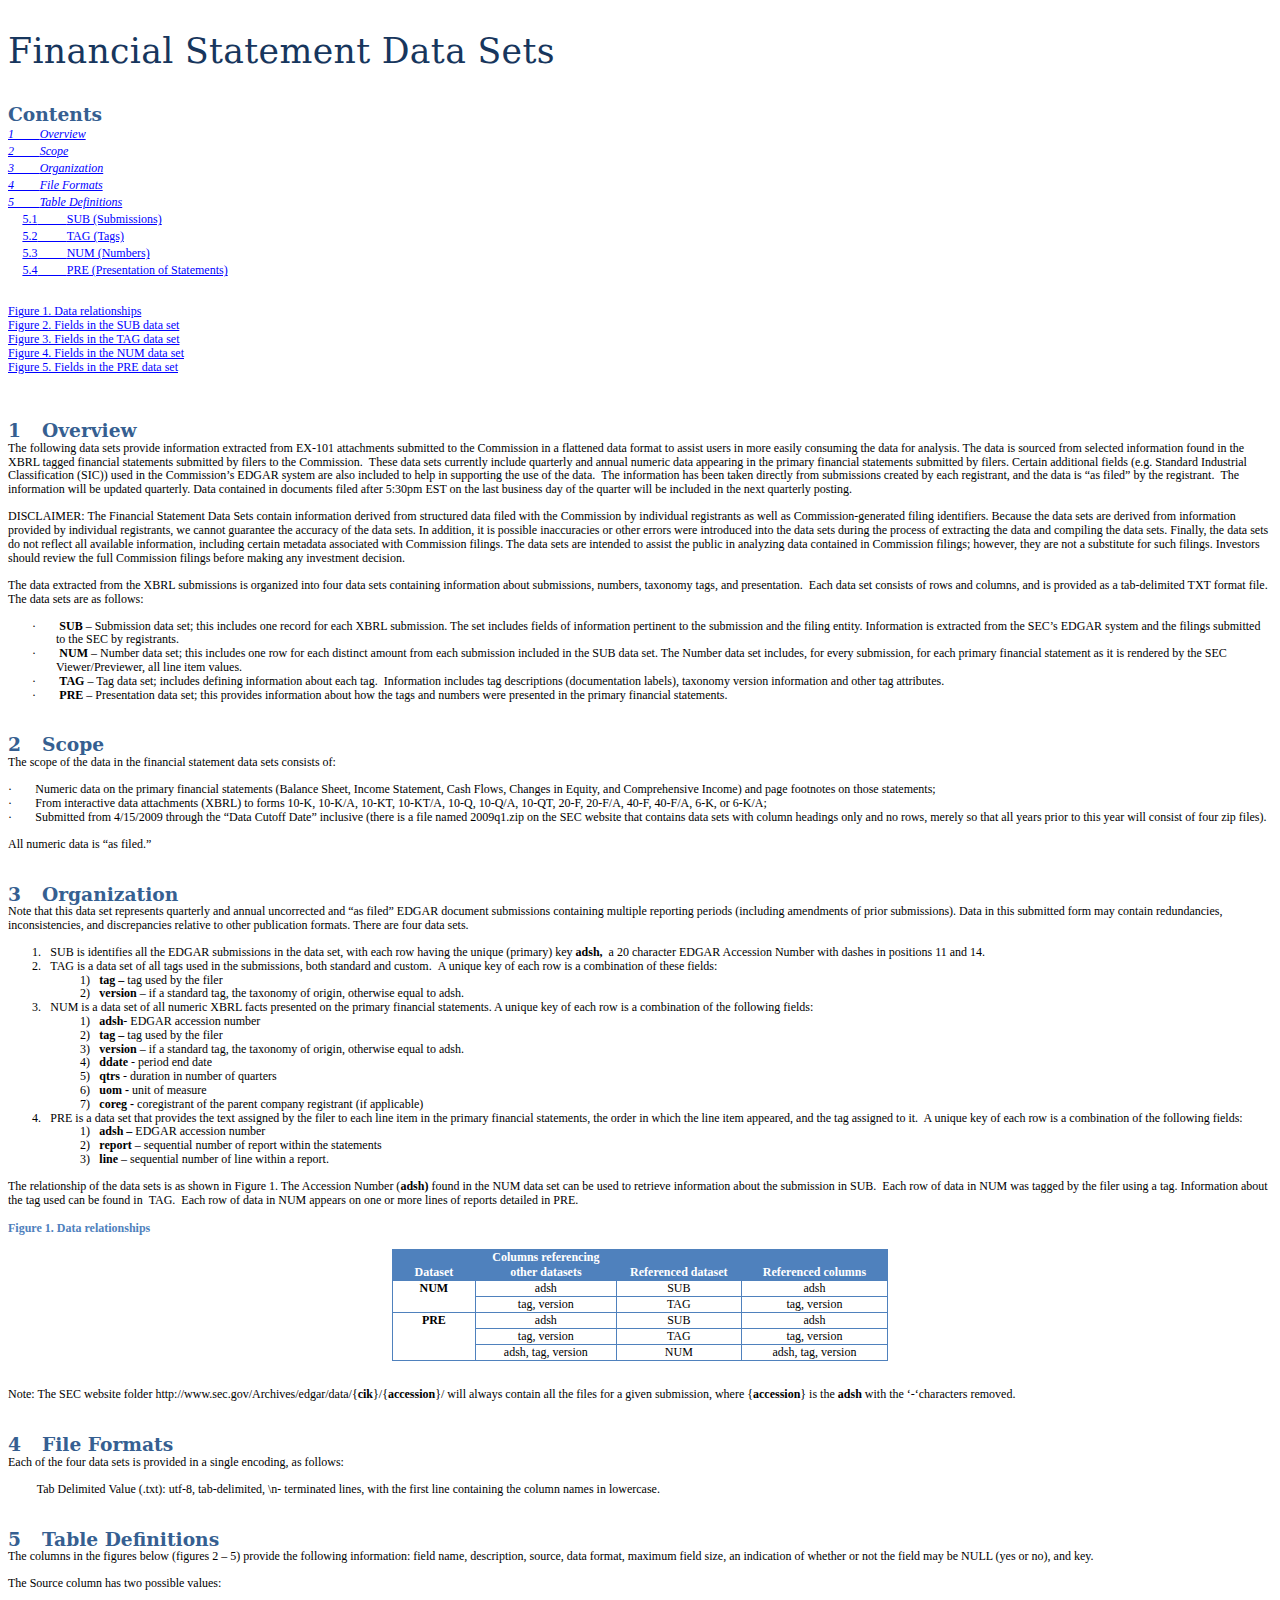
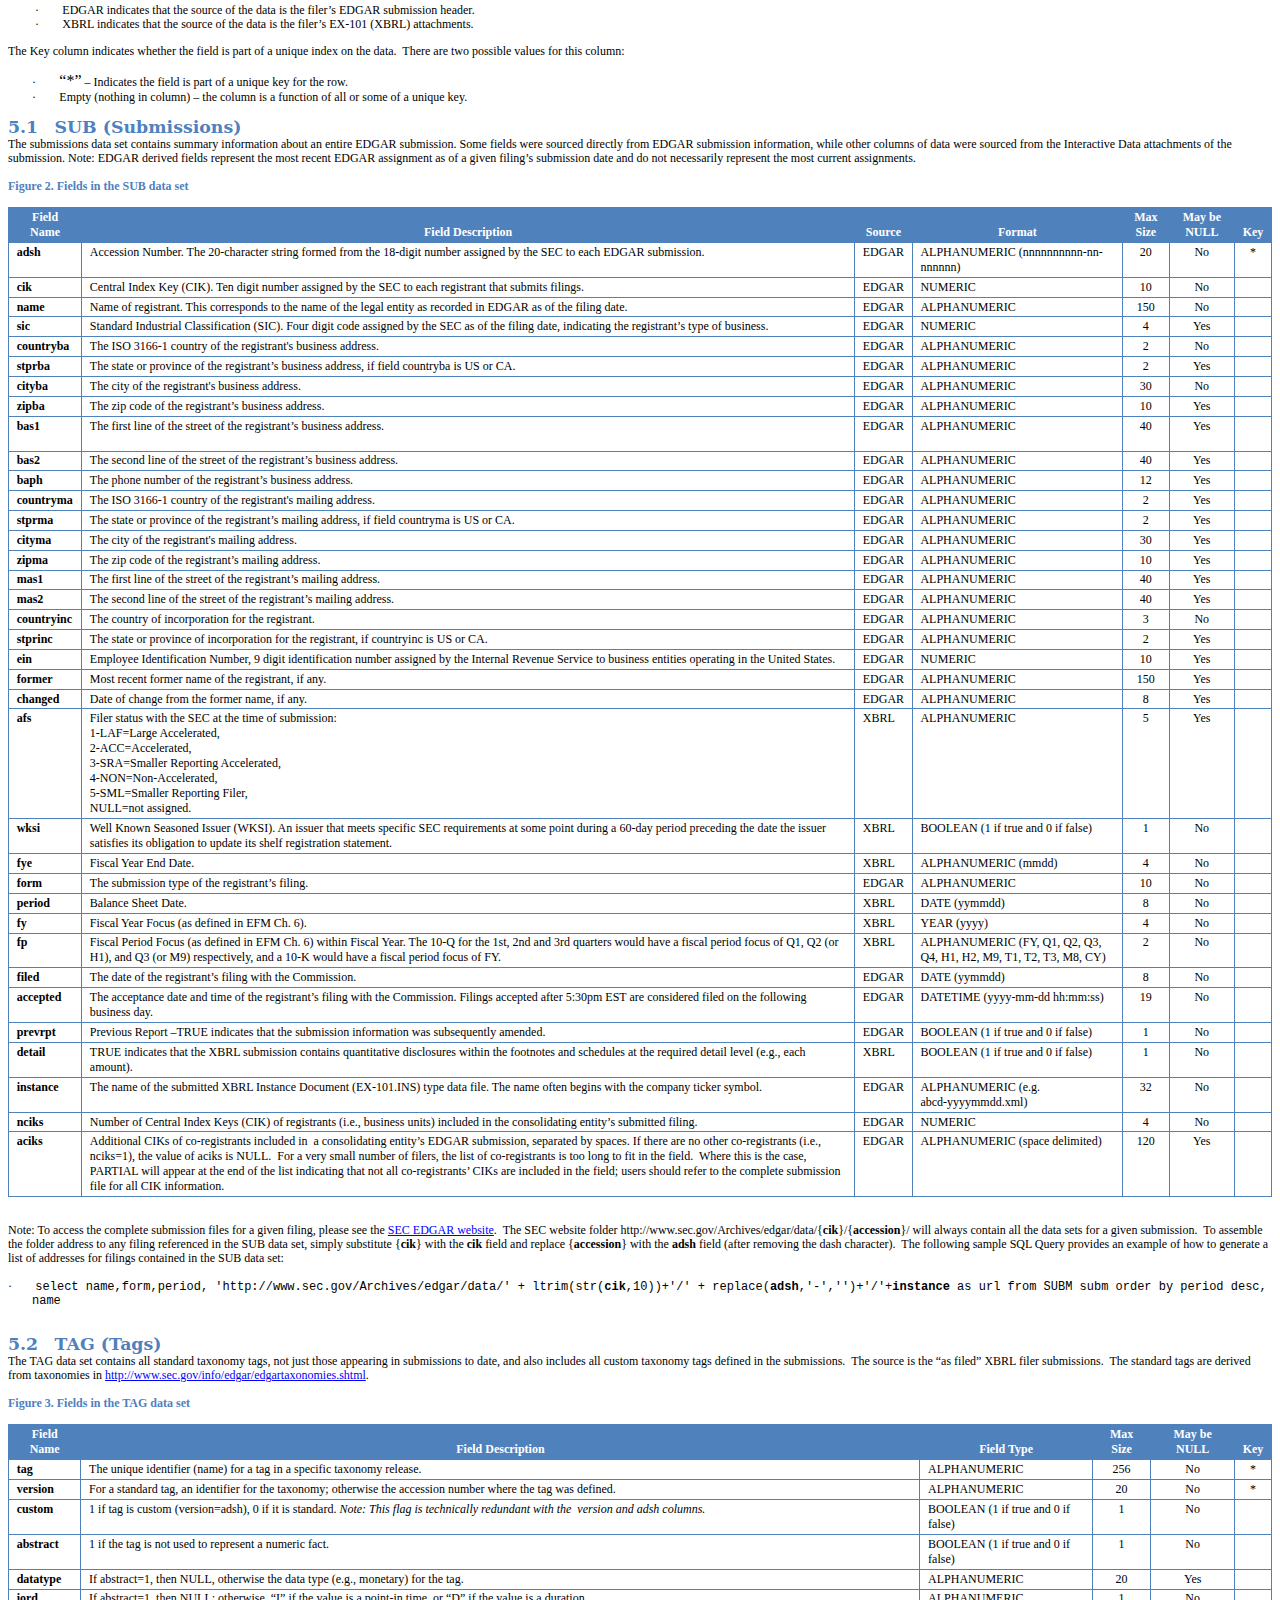
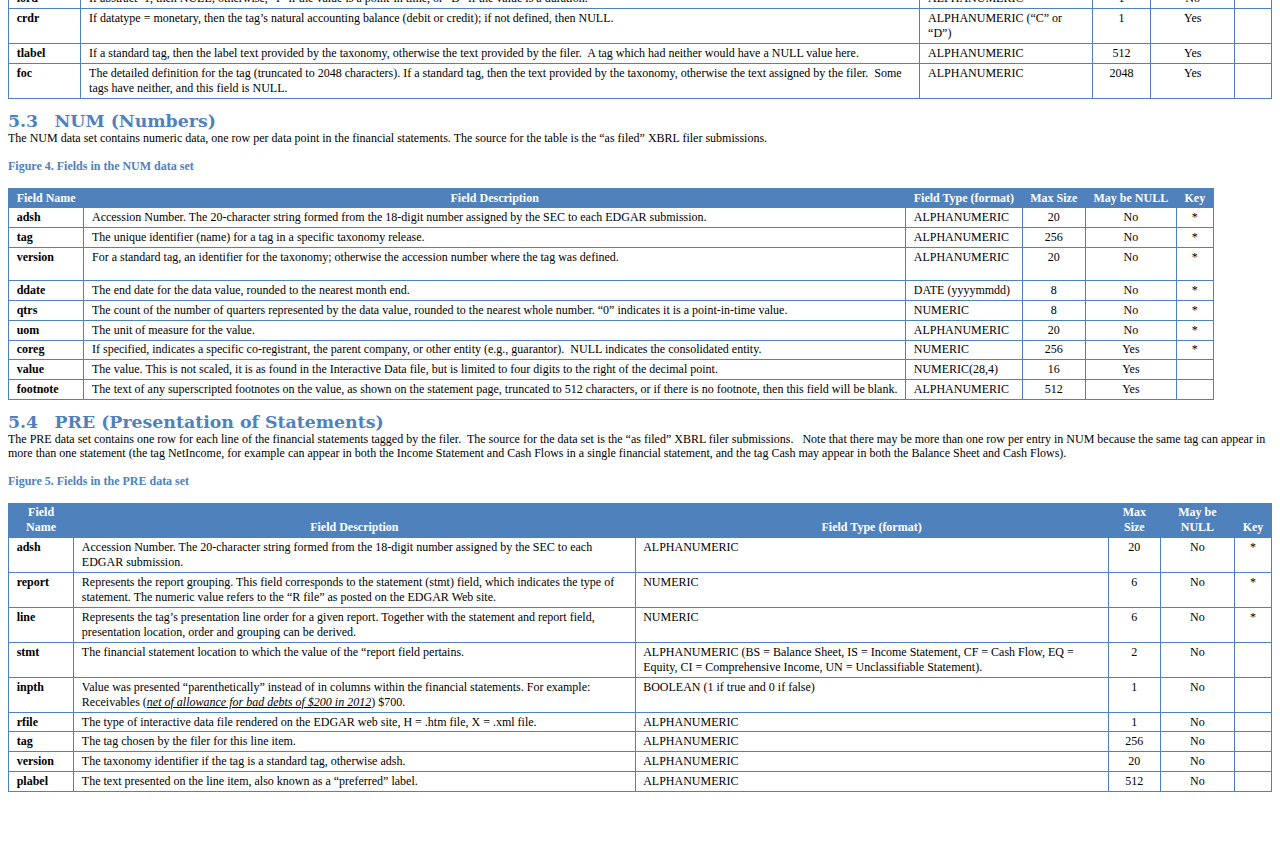
<file: sec/filingsReadme.htm>
<html>

<head>
<meta http-equiv=Content-Type content="text/html; charset=windows-1252">
<meta name=Generator content="Microsoft Word 14 (filtered)">
<title>Financial Statement Data Sets</title>
<style>
<!--
 /* Font Definitions */
 @font-face
	{font-family:Wingdings;
	panose-1:5 0 0 0 0 0 0 0 0 0;}
@font-face
	{font-family:Wingdings;
	panose-1:5 0 0 0 0 0 0 0 0 0;}
@font-face
	{font-family:Cambria;
	panose-1:2 4 5 3 5 4 6 3 2 4;}
@font-face
	{font-family:Calibri;
	panose-1:2 15 5 2 2 2 4 3 2 4;}
@font-face
	{font-family:Tahoma;
	panose-1:2 11 6 4 3 5 4 4 2 4;}
@font-face
	{font-family:Verdana;
	panose-1:2 11 6 4 3 5 4 4 2 4;}
 /* Style Definitions */
 p.MsoNormal, li.MsoNormal, div.MsoNormal
	{margin-top:0in;
	margin-right:0in;
	margin-bottom:10.0pt;
	margin-left:0in;
	line-height:115%;
	font-size:9.0pt;
	font-family:"Verdana","sans-serif";}
h1
	{mso-style-link:"Heading 1 Char";
	margin-top:24.0pt;
	margin-right:0in;
	margin-bottom:0in;
	margin-left:.3in;
	margin-bottom:.0001pt;
	text-indent:-.3in;
	line-height:115%;
	page-break-after:avoid;
	font-size:14.0pt;
	font-family:"Cambria","serif";
	color:#365F91;}
h2
	{mso-style-link:"Heading 2 Char";
	margin-top:10.0pt;
	margin-right:0in;
	margin-bottom:0in;
	margin-left:.4in;
	margin-bottom:.0001pt;
	text-indent:-.4in;
	line-height:115%;
	page-break-after:avoid;
	font-size:13.0pt;
	font-family:"Cambria","serif";
	color:#4F81BD;}
h3
	{mso-style-link:"Heading 3 Char";
	margin-top:10.0pt;
	margin-right:0in;
	margin-bottom:0in;
	margin-left:.5in;
	margin-bottom:.0001pt;
	text-indent:-.5in;
	line-height:115%;
	page-break-after:avoid;
	font-size:9.0pt;
	font-family:"Cambria","serif";
	color:#4F81BD;}
h4
	{mso-style-link:"Heading 4 Char";
	margin-top:10.0pt;
	margin-right:0in;
	margin-bottom:0in;
	margin-left:.6in;
	margin-bottom:.0001pt;
	text-indent:-.6in;
	line-height:115%;
	page-break-after:avoid;
	font-size:9.0pt;
	font-family:"Cambria","serif";
	color:#4F81BD;
	font-style:italic;}
h5
	{mso-style-link:"Heading 5 Char";
	margin-top:10.0pt;
	margin-right:0in;
	margin-bottom:0in;
	margin-left:.7in;
	margin-bottom:.0001pt;
	text-indent:-.7in;
	line-height:115%;
	page-break-after:avoid;
	font-size:9.0pt;
	font-family:"Cambria","serif";
	color:#243F60;
	font-weight:normal;}
h6
	{mso-style-link:"Heading 6 Char";
	margin-top:10.0pt;
	margin-right:0in;
	margin-bottom:0in;
	margin-left:.8in;
	margin-bottom:.0001pt;
	text-indent:-.8in;
	line-height:115%;
	page-break-after:avoid;
	font-size:9.0pt;
	font-family:"Cambria","serif";
	color:#243F60;
	font-weight:normal;
	font-style:italic;}
p.MsoHeading7, li.MsoHeading7, div.MsoHeading7
	{mso-style-link:"Heading 7 Char";
	margin-top:10.0pt;
	margin-right:0in;
	margin-bottom:0in;
	margin-left:.9in;
	margin-bottom:.0001pt;
	text-indent:-.9in;
	line-height:115%;
	page-break-after:avoid;
	font-size:9.0pt;
	font-family:"Cambria","serif";
	color:#404040;
	font-style:italic;}
p.MsoHeading8, li.MsoHeading8, div.MsoHeading8
	{mso-style-link:"Heading 8 Char";
	margin-top:10.0pt;
	margin-right:0in;
	margin-bottom:0in;
	margin-left:1.0in;
	margin-bottom:.0001pt;
	text-indent:-1.0in;
	line-height:115%;
	page-break-after:avoid;
	font-size:10.0pt;
	font-family:"Cambria","serif";
	color:#404040;}
p.MsoHeading9, li.MsoHeading9, div.MsoHeading9
	{mso-style-link:"Heading 9 Char";
	margin-top:10.0pt;
	margin-right:0in;
	margin-bottom:0in;
	margin-left:1.1in;
	margin-bottom:.0001pt;
	text-indent:-1.1in;
	line-height:115%;
	page-break-after:avoid;
	font-size:10.0pt;
	font-family:"Cambria","serif";
	color:#404040;
	font-style:italic;}
p.MsoToc1, li.MsoToc1, div.MsoToc1
	{margin:0in;
	margin-bottom:.0001pt;
	font-size:9.0pt;
	font-family:"Verdana","sans-serif";
	font-style:italic;}
p.MsoToc2, li.MsoToc2, div.MsoToc2
	{margin-top:0in;
	margin-right:0in;
	margin-bottom:0in;
	margin-left:.15in;
	margin-bottom:.0001pt;
	font-size:9.0pt;
	font-family:"Verdana","sans-serif";}
p.MsoToc3, li.MsoToc3, div.MsoToc3
	{margin-top:0in;
	margin-right:0in;
	margin-bottom:5.0pt;
	margin-left:22.0pt;
	line-height:115%;
	font-size:9.0pt;
	font-family:"Verdana","sans-serif";}
p.MsoFootnoteText, li.MsoFootnoteText, div.MsoFootnoteText
	{mso-style-link:"Footnote Text Char";
	margin:0in;
	margin-bottom:.0001pt;
	font-size:10.0pt;
	font-family:"Verdana","sans-serif";}
p.MsoCommentText, li.MsoCommentText, div.MsoCommentText
	{mso-style-link:"Comment Text Char";
	margin-top:0in;
	margin-right:0in;
	margin-bottom:10.0pt;
	margin-left:0in;
	font-size:10.0pt;
	font-family:"Verdana","sans-serif";}
p.MsoHeader, li.MsoHeader, div.MsoHeader
	{mso-style-link:"Header Char";
	margin:0in;
	margin-bottom:.0001pt;
	font-size:9.0pt;
	font-family:"Verdana","sans-serif";}
p.MsoFooter, li.MsoFooter, div.MsoFooter
	{mso-style-link:"Footer Char";
	margin:0in;
	margin-bottom:.0001pt;
	font-size:9.0pt;
	font-family:"Verdana","sans-serif";}
p.MsoCaption, li.MsoCaption, div.MsoCaption
	{margin-top:0in;
	margin-right:0in;
	margin-bottom:10.0pt;
	margin-left:0in;
	page-break-after:avoid;
	font-size:9.0pt;
	font-family:"Verdana","sans-serif";
	color:#4F81BD;
	font-weight:bold;}
p.MsoTof, li.MsoTof, div.MsoTof
	{margin:0in;
	margin-bottom:.0001pt;
	line-height:115%;
	font-size:9.0pt;
	font-family:"Verdana","sans-serif";}
span.MsoFootnoteReference
	{vertical-align:super;}
p.MsoTitle, li.MsoTitle, div.MsoTitle
	{mso-style-link:"Title Char";
	margin-top:0in;
	margin-right:0in;
	margin-bottom:15.0pt;
	margin-left:0in;
	border:none;
	padding:0in;
	font-size:26.0pt;
	font-family:"Cambria","serif";
	color:#17365D;
	letter-spacing:.25pt;}
p.MsoTitleCxSpFirst, li.MsoTitleCxSpFirst, div.MsoTitleCxSpFirst
	{mso-style-link:"Title Char";
	margin:0in;
	margin-bottom:.0001pt;
	border:none;
	padding:0in;
	font-size:26.0pt;
	font-family:"Cambria","serif";
	color:#17365D;
	letter-spacing:.25pt;}
p.MsoTitleCxSpMiddle, li.MsoTitleCxSpMiddle, div.MsoTitleCxSpMiddle
	{mso-style-link:"Title Char";
	margin:0in;
	margin-bottom:.0001pt;
	border:none;
	padding:0in;
	font-size:26.0pt;
	font-family:"Cambria","serif";
	color:#17365D;
	letter-spacing:.25pt;}
p.MsoTitleCxSpLast, li.MsoTitleCxSpLast, div.MsoTitleCxSpLast
	{mso-style-link:"Title Char";
	margin-top:0in;
	margin-right:0in;
	margin-bottom:15.0pt;
	margin-left:0in;
	border:none;
	padding:0in;
	font-size:26.0pt;
	font-family:"Cambria","serif";
	color:#17365D;
	letter-spacing:.25pt;}
p.MsoSubtitle, li.MsoSubtitle, div.MsoSubtitle
	{mso-style-link:"Subtitle Char";
	margin-top:0in;
	margin-right:0in;
	margin-bottom:10.0pt;
	margin-left:0in;
	line-height:115%;
	font-size:12.0pt;
	font-family:"Cambria","serif";
	color:#4F81BD;
	letter-spacing:.75pt;
	font-style:italic;}
a:link, span.MsoHyperlink
	{color:blue;
	text-decoration:underline;}
a:visited, span.MsoHyperlinkFollowed
	{color:purple;
	text-decoration:underline;}
p.MsoCommentSubject, li.MsoCommentSubject, div.MsoCommentSubject
	{mso-style-link:"Comment Subject Char";
	margin-top:0in;
	margin-right:0in;
	margin-bottom:10.0pt;
	margin-left:0in;
	font-size:10.0pt;
	font-family:"Verdana","sans-serif";
	font-weight:bold;}
p.MsoAcetate, li.MsoAcetate, div.MsoAcetate
	{mso-style-link:"Balloon Text Char";
	margin:0in;
	margin-bottom:.0001pt;
	font-size:8.0pt;
	font-family:"Tahoma","sans-serif";}
span.MsoPlaceholderText
	{color:gray;}
p.MsoNoSpacing, li.MsoNoSpacing, div.MsoNoSpacing
	{mso-style-link:"No Spacing Char";
	margin:0in;
	margin-bottom:.0001pt;
	font-size:9.0pt;
	font-family:"Verdana","sans-serif";}
p.MsoRMPane, li.MsoRMPane, div.MsoRMPane
	{margin:0in;
	margin-bottom:.0001pt;
	font-size:11.0pt;
	font-family:"Calibri","sans-serif";}
p.MsoListParagraph, li.MsoListParagraph, div.MsoListParagraph
	{margin-top:0in;
	margin-right:0in;
	margin-bottom:10.0pt;
	margin-left:.5in;
	line-height:115%;
	font-size:9.0pt;
	font-family:"Verdana","sans-serif";}
p.MsoListParagraphCxSpFirst, li.MsoListParagraphCxSpFirst, div.MsoListParagraphCxSpFirst
	{margin-top:0in;
	margin-right:0in;
	margin-bottom:0in;
	margin-left:.5in;
	margin-bottom:.0001pt;
	line-height:115%;
	font-size:9.0pt;
	font-family:"Verdana","sans-serif";}
p.MsoListParagraphCxSpMiddle, li.MsoListParagraphCxSpMiddle, div.MsoListParagraphCxSpMiddle
	{margin-top:0in;
	margin-right:0in;
	margin-bottom:0in;
	margin-left:.5in;
	margin-bottom:.0001pt;
	line-height:115%;
	font-size:9.0pt;
	font-family:"Verdana","sans-serif";}
p.MsoListParagraphCxSpLast, li.MsoListParagraphCxSpLast, div.MsoListParagraphCxSpLast
	{margin-top:0in;
	margin-right:0in;
	margin-bottom:10.0pt;
	margin-left:.5in;
	line-height:115%;
	font-size:9.0pt;
	font-family:"Verdana","sans-serif";}
span.MsoSubtleEmphasis
	{color:gray;
	font-style:italic;}
p.MsoTocHeading, li.MsoTocHeading, div.MsoTocHeading
	{margin-top:24.0pt;
	margin-right:0in;
	margin-bottom:0in;
	margin-left:0in;
	margin-bottom:.0001pt;
	line-height:115%;
	page-break-after:avoid;
	font-size:14.0pt;
	font-family:"Cambria","serif";
	color:#365F91;
	font-weight:bold;}
span.BalloonTextChar
	{mso-style-name:"Balloon Text Char";
	mso-style-link:"Balloon Text";
	font-family:"Tahoma","sans-serif";}
p.SP13323699, li.SP13323699, div.SP13323699
	{mso-style-name:"SP\.13\.323699";
	margin:0in;
	margin-bottom:.0001pt;
	text-autospace:none;
	font-size:12.0pt;
	font-family:"Arial","sans-serif";}
p.SP13323702, li.SP13323702, div.SP13323702
	{mso-style-name:"SP\.13\.323702";
	margin:0in;
	margin-bottom:.0001pt;
	text-autospace:none;
	font-size:12.0pt;
	font-family:"Arial","sans-serif";}
span.SC132508
	{mso-style-name:"SC\.13\.2508";
	color:black;}
span.FootnoteTextChar
	{mso-style-name:"Footnote Text Char";
	mso-style-link:"Footnote Text";}
span.HeaderChar
	{mso-style-name:"Header Char";
	mso-style-link:Header;}
span.FooterChar
	{mso-style-name:"Footer Char";
	mso-style-link:Footer;}
span.TitleChar
	{mso-style-name:"Title Char";
	mso-style-link:Title;
	font-family:"Cambria","serif";
	color:#17365D;
	letter-spacing:.25pt;}
span.SubtitleChar
	{mso-style-name:"Subtitle Char";
	mso-style-link:Subtitle;
	font-family:"Cambria","serif";
	color:#4F81BD;
	letter-spacing:.75pt;
	font-style:italic;}
span.Heading1Char
	{mso-style-name:"Heading 1 Char";
	mso-style-link:"Heading 1";
	font-family:"Cambria","serif";
	color:#365F91;
	font-weight:bold;}
span.Heading2Char
	{mso-style-name:"Heading 2 Char";
	mso-style-link:"Heading 2";
	font-family:"Cambria","serif";
	color:#4F81BD;
	font-weight:bold;}
span.Heading3Char
	{mso-style-name:"Heading 3 Char";
	mso-style-link:"Heading 3";
	font-family:"Cambria","serif";
	color:#4F81BD;
	font-weight:bold;}
span.Heading4Char
	{mso-style-name:"Heading 4 Char";
	mso-style-link:"Heading 4";
	font-family:"Cambria","serif";
	color:#4F81BD;
	font-weight:bold;
	font-style:italic;}
span.Heading5Char
	{mso-style-name:"Heading 5 Char";
	mso-style-link:"Heading 5";
	font-family:"Cambria","serif";
	color:#243F60;}
span.Heading6Char
	{mso-style-name:"Heading 6 Char";
	mso-style-link:"Heading 6";
	font-family:"Cambria","serif";
	color:#243F60;
	font-style:italic;}
span.Heading7Char
	{mso-style-name:"Heading 7 Char";
	mso-style-link:"Heading 7";
	font-family:"Cambria","serif";
	color:#404040;
	font-style:italic;}
span.Heading8Char
	{mso-style-name:"Heading 8 Char";
	mso-style-link:"Heading 8";
	font-family:"Cambria","serif";
	color:#404040;}
span.Heading9Char
	{mso-style-name:"Heading 9 Char";
	mso-style-link:"Heading 9";
	font-family:"Cambria","serif";
	color:#404040;
	font-style:italic;}
span.NoSpacingChar
	{mso-style-name:"No Spacing Char";
	mso-style-link:"No Spacing";
	font-family:"Verdana","sans-serif";}
span.CommentTextChar
	{mso-style-name:"Comment Text Char";
	mso-style-link:"Comment Text";}
span.CommentSubjectChar
	{mso-style-name:"Comment Subject Char";
	mso-style-link:"Comment Subject";
	font-weight:bold;}
.MsoChpDefault
	{font-family:"Calibri","sans-serif";}
.MsoPapDefault
	{margin-bottom:10.0pt;
	line-height:115%;}
 /* Page Definitions */
 @page WordSection1
	{size:8.5in 11.0in;
	margin:1.0in .75in 1.0in .75in;}
div.WordSection1
	{page:WordSection1;}
 /* List Definitions */
 ol
	{margin-bottom:0in;}
ul
	{margin-bottom:0in;}
-->
</style>

</head>

<body lang=EN-US link=blue vlink=purple>

<div class=WordSection1>

<p class=MsoTocHeading><span style='font-size:26.0pt;line-height:115%;
color:#17365D;letter-spacing:.25pt;font-weight:normal'>
Financial Statement Data Sets</span></p>

<p class=MsoTocHeading>Contents</p>

<p class=MsoToc1><a href="#_Toc407035363">1<span style='font-size:11.0pt;
font-family:"Calibri","sans-serif";color:windowtext;font-style:normal;
text-decoration:none'>������ </span>Overview<span style='color:windowtext;
display:none;text-decoration:none'>.. </span><span
style='color:windowtext;display:none;text-decoration:none'>1</span></a></p>

<p class=MsoToc1><a href="#_Toc407035364">2<span style='font-size:11.0pt;
font-family:"Calibri","sans-serif";color:windowtext;font-style:normal;
text-decoration:none'>������ </span>Scope<span style='color:windowtext;
display:none;text-decoration:none'>. </span><span
style='color:windowtext;display:none;text-decoration:none'>2</span></a></p>

<p class=MsoToc1><a href="#_Toc407035365">3<span style='font-size:11.0pt;
font-family:"Calibri","sans-serif";color:windowtext;font-style:normal;
text-decoration:none'>������ </span>Organization<span style='color:windowtext;
display:none;text-decoration:none'>. </span><span
style='color:windowtext;display:none;text-decoration:none'>2</span></a></p>

<p class=MsoToc1><a href="#_Toc407035366">4<span style='font-size:11.0pt;
font-family:"Calibri","sans-serif";color:windowtext;font-style:normal;
text-decoration:none'>������ </span>File Formats<span style='color:windowtext;
display:none;text-decoration:none'>. </span><span
style='color:windowtext;display:none;text-decoration:none'>3</span></a></p>

<p class=MsoToc1><a href="#_Toc407035367">5<span style='font-size:11.0pt;
font-family:"Calibri","sans-serif";color:windowtext;font-style:normal;
text-decoration:none'>������ </span>Table Definitions<span style='color:windowtext;
display:none;text-decoration:none'>. </span><span
style='color:windowtext;display:none;text-decoration:none'>3</span></a></p>

<p class=MsoToc2><a href="#_Toc407035368">5.1<span style='font-size:11.0pt;
font-family:"Calibri","sans-serif";color:windowtext;text-decoration:none'>������� </span>SUB
(Submissions)<span style='color:windowtext;display:none;text-decoration:none'> </span><span
style='color:windowtext;display:none;text-decoration:none'>3</span></a></p>

<p class=MsoToc2><a href="#_Toc407035369">5.2<span style='font-size:11.0pt;
font-family:"Calibri","sans-serif";color:windowtext;text-decoration:none'>������� </span>TAG
(Tags)<span style='color:windowtext;display:none;text-decoration:none'> </span><span
style='color:windowtext;display:none;text-decoration:none'>7</span></a></p>

<p class=MsoToc2><a href="#_Toc407035370">5.3<span style='font-size:11.0pt;
font-family:"Calibri","sans-serif";color:windowtext;text-decoration:none'>������� </span>NUM
(Numbers)<span style='color:windowtext;display:none;text-decoration:none'> </span><span
style='color:windowtext;display:none;text-decoration:none'>7</span></a></p>

<p class=MsoToc2><a href="#_Toc407035371">5.4<span style='font-size:11.0pt;
font-family:"Calibri","sans-serif";color:windowtext;text-decoration:none'>������� </span>PRE
(Presentation of Statements)<span style='color:windowtext;display:none;
text-decoration:none'> </span><span
style='color:windowtext;display:none;text-decoration:none'>8</span></a></p>

<p class=MsoNormal>&nbsp;</p>

<p class=MsoTof><a href="#_Toc407035372">Figure 1. Data relationships<span
style='color:windowtext;display:none;text-decoration:none'>. </span><span
style='color:windowtext;display:none;text-decoration:none'>3</span></a></p>

<p class=MsoTof><a href="#_Toc407035373">Figure 2. Fields in the SUB data set<span
style='color:windowtext;display:none;text-decoration:none'> </span><span
style='color:windowtext;display:none;text-decoration:none'>4</span></a></p>

<p class=MsoTof><a href="#_Toc407035374">Figure 3. Fields in the TAG data set<span
style='color:windowtext;display:none;text-decoration:none'> </span><span
style='color:windowtext;display:none;text-decoration:none'>7</span></a></p>

<p class=MsoTof><a href="#_Toc407035375">Figure 4. Fields in the NUM data set<span
style='color:windowtext;display:none;text-decoration:none'> </span><span
style='color:windowtext;display:none;text-decoration:none'>8</span></a></p>

<p class=MsoTof><a href="#_Toc407035376">Figure 5. Fields in the PRE data set<span
style='color:windowtext;display:none;text-decoration:none'> </span><span
style='color:windowtext;display:none;text-decoration:none'>8</span></a></p>

<p class=MsoNormal>&nbsp;</p>

<h1><a name="_Toc407035363">1<span style='font:7.0pt "Times New Roman"'>&nbsp;&nbsp;&nbsp;&nbsp;&nbsp;&nbsp;&nbsp;&nbsp;
</span>Overview</a></h1>

<p class=MsoNormal>The following data sets provide information extracted from
EX-101 attachments submitted to the Commission in a flattened data format to
assist users in more easily consuming the data for analysis. The data is
sourced from selected information found in the XBRL tagged financial statements
submitted by filers to the Commission. �These data sets currently include
quarterly and annual numeric data appearing in the primary financial statements
submitted by filers. Certain additional fields (e.g. Standard Industrial
Classification (SIC)) used in the Commission�s EDGAR system are also included
to help in supporting the use of the data. �The information has been taken
directly from submissions created by each registrant, and the data is �as
filed� by the registrant. �The information will be updated quarterly. Data
contained in documents filed after 5:30pm EST on the last business day of the
quarter will be included in the next quarterly posting. �</p>

<p class=MsoNormal>DISCLAIMER: The Financial Statement
Data Sets contain information derived from structured data filed with the Commission by 
individual registrants as well as Commission-generated filing identifiers.
Because the data sets are derived from information provided by individual
registrants, we cannot guarantee the accuracy of the data sets.
In addition, it is possible inaccuracies or other errors were introduced into
 the data sets during the process of extracting the data and compiling the data sets.
Finally, the data sets do
not reflect all available information, including certain metadata
associated with Commission filings.  The data sets are intended to assist the public
in analyzing data contained in Commission filings; however, they are not a
substitute for such filings.  Investors should review the full Commission
filings before making any investment decision.</p>

<p class=MsoNormal>The data extracted from the XBRL submissions is organized
into four data sets containing information about submissions, numbers, taxonomy
tags, and presentation.� Each data set consists of rows and columns, and is
provided as a tab-delimited TXT format file.� The data sets are as follows:</p>

<p class=MsoListParagraphCxSpFirst style='text-indent:-.25in'><span
style='font-family:Symbol'>�<span style='font:7.0pt "Times New Roman"'>&nbsp;&nbsp;&nbsp;&nbsp;&nbsp;&nbsp;&nbsp;&nbsp;&nbsp;
</span></span><b>SUB</b> � Submission data set; this includes one record for
each XBRL submission. The set includes fields of information pertinent to the submission
and the filing entity. Information is extracted from the SEC�s EDGAR system and
the filings submitted to the SEC by registrants.</p>

<p class=MsoListParagraphCxSpMiddle style='text-indent:-.25in'><span
style='font-family:Symbol'>�<span style='font:7.0pt "Times New Roman"'>&nbsp;&nbsp;&nbsp;&nbsp;&nbsp;&nbsp;&nbsp;&nbsp;&nbsp;
</span></span><b>NUM</b> � Number data set; this includes one row for each
distinct amount from each submission included in the SUB data set. The Number
data set includes, for every submission, for each primary financial statement
as it is rendered by the SEC Viewer/Previewer, all line item values.</p>

<p class=MsoListParagraphCxSpMiddle style='text-indent:-.25in'><span
style='font-family:Symbol'>�<span style='font:7.0pt "Times New Roman"'>&nbsp;&nbsp;&nbsp;&nbsp;&nbsp;&nbsp;&nbsp;&nbsp;&nbsp;
</span></span><b>TAG</b> � Tag data set; includes defining information about each
tag. �Information includes tag descriptions (documentation labels), taxonomy version
information and other tag attributes.</p>

<p class=MsoListParagraphCxSpLast style='text-indent:-.25in'><span
style='font-family:Symbol'>�<span style='font:7.0pt "Times New Roman"'>&nbsp;&nbsp;&nbsp;&nbsp;&nbsp;&nbsp;&nbsp;&nbsp;&nbsp;
</span></span><b>PRE</b> � Presentation data set; this provides information
about how the tags and numbers were presented in the primary financial
statements.</p>

<h1><a name="_Toc407035364">2<span style='font:7.0pt "Times New Roman"'>&nbsp;&nbsp;&nbsp;&nbsp;&nbsp;&nbsp;&nbsp;&nbsp;
</span>Scope</a></h1>

<p class=MsoNormal>The scope of the data in the financial statement data sets
consists of:</p>

<p class=MsoListParagraphCxSpFirst style='margin-left:.25in;text-indent:-.25in'><span
style='font-family:Symbol'>�<span style='font:7.0pt "Times New Roman"'>&nbsp;&nbsp;&nbsp;&nbsp;&nbsp;&nbsp;&nbsp;&nbsp;&nbsp;
</span></span>Numeric data on the primary financial statements (Balance Sheet,
Income Statement, Cash Flows, Changes in Equity, and Comprehensive Income) and
page footnotes on those statements; </p>

<p class=MsoListParagraphCxSpMiddle style='margin-left:.25in;text-indent:-.25in'><span
style='font-family:Symbol'>�<span style='font:7.0pt "Times New Roman"'>&nbsp;&nbsp;&nbsp;&nbsp;&nbsp;&nbsp;&nbsp;&nbsp;&nbsp;
</span></span>From interactive data attachments (XBRL) to forms 10-K, 10-K/A, 10-KT,
10-KT/A, 10-Q, 10-Q/A, 10-QT, 20-F, 20-F/A, 40-F, 40-F/A, 6-K, or 6-K/A; </p>

<p class=MsoListParagraphCxSpLast style='margin-left:.25in;text-indent:-.25in'><span
style='font-family:Symbol'>�<span style='font:7.0pt "Times New Roman"'>&nbsp;&nbsp;&nbsp;&nbsp;&nbsp;&nbsp;&nbsp;&nbsp;&nbsp;
</span></span>Submitted from 4/15/2009 through the �Data Cutoff Date� inclusive
(there is a file named 2009q1.zip on the SEC website that contains data sets
with column headings only and no rows, merely so that all years prior to this
year will consist of four zip files).</p>

<p class=MsoNormal>All numeric data is �as filed.� </p>

<h1><a name="_Toc407035365"></a><a name="_Toc367778230">3<span
style='font:7.0pt "Times New Roman"'>&nbsp;&nbsp;&nbsp;&nbsp;&nbsp;&nbsp;&nbsp;&nbsp;
</span>Organization</a></h1>

<p class=MsoNormal>Note that this data set represents quarterly and annual uncorrected
and �as filed� EDGAR document submissions containing multiple reporting periods
(including amendments of prior submissions). Data in this submitted form may contain
redundancies, inconsistencies, and discrepancies relative to other publication
formats. There are four data sets.</p>

<p class=MsoListParagraphCxSpFirst style='text-indent:-.25in'>1.<span
style='font:7.0pt "Times New Roman"'>&nbsp;&nbsp;&nbsp; </span>SUB is identifies
all the EDGAR submissions in the data set, with each row having the unique (primary)
key <b>adsh, </b>�a 20 character EDGAR Accession Number with dashes in
positions 11 and 14.</p>

<p class=MsoListParagraphCxSpMiddle style='text-indent:-.25in'>2.<span
style='font:7.0pt "Times New Roman"'>&nbsp;&nbsp;&nbsp; </span>TAG is a data
set of all tags used in the submissions, both standard and custom. �A unique
key of each row is a combination of these fields:</p>

<p class=MsoListParagraphCxSpMiddle style='margin-left:1.0in;text-indent:-.25in'>1)<span
style='font:7.0pt "Times New Roman"'>&nbsp;&nbsp;&nbsp; </span><b>tag � </b>tag
used by the filer</p>

<p class=MsoListParagraphCxSpMiddle style='margin-left:1.0in;text-indent:-.25in'>2)<span
style='font:7.0pt "Times New Roman"'>&nbsp;&nbsp;&nbsp; </span><b>version</b> �
if a standard tag, the taxonomy of origin, otherwise equal to adsh.</p>

<p class=MsoListParagraphCxSpMiddle style='text-indent:-.25in'>3.<span
style='font:7.0pt "Times New Roman"'>&nbsp;&nbsp;&nbsp; </span>NUM is a data
set of all numeric XBRL facts presented on the primary financial statements. A unique
key of each row is a combination of the following fields:</p>

<p class=MsoListParagraphCxSpMiddle style='margin-left:1.0in;text-indent:-.25in'>1)<span
style='font:7.0pt "Times New Roman"'>&nbsp;&nbsp;&nbsp; </span><b>adsh</b>- EDGAR
accession number </p>

<p class=MsoListParagraphCxSpMiddle style='margin-left:1.0in;text-indent:-.25in'>2)<span
style='font:7.0pt "Times New Roman"'>&nbsp;&nbsp;&nbsp; </span><b>tag � </b>tag
used by the filer</p>

<p class=MsoListParagraphCxSpMiddle style='margin-left:1.0in;text-indent:-.25in'>3)<span
style='font:7.0pt "Times New Roman"'>&nbsp;&nbsp;&nbsp; </span><b>version</b> �
if a standard tag, the taxonomy of origin, otherwise equal to adsh.</p>

<p class=MsoListParagraphCxSpMiddle style='margin-left:1.0in;text-indent:-.25in'>4)<span
style='font:7.0pt "Times New Roman"'>&nbsp;&nbsp;&nbsp; </span><b>ddate</b> - period
end date</p>

<p class=MsoListParagraphCxSpMiddle style='margin-left:1.0in;text-indent:-.25in'>5)<span
style='font:7.0pt "Times New Roman"'>&nbsp;&nbsp;&nbsp; </span><b>qtrs</b> - duration
in number of quarters</p>

<p class=MsoListParagraphCxSpMiddle style='margin-left:1.0in;text-indent:-.25in'>6)<span
style='font:7.0pt "Times New Roman"'>&nbsp;&nbsp;&nbsp; </span><b>uom -</b> unit
of measure </p>

<p class=MsoListParagraphCxSpMiddle style='margin-left:1.0in;text-indent:-.25in'>7)<span
style='font:7.0pt "Times New Roman"'>&nbsp;&nbsp;&nbsp; </span><b>coreg -</b> coregistrant
of the parent company registrant (if applicable)</p>

<p class=MsoListParagraphCxSpMiddle style='text-indent:-.25in'>4.<span
style='font:7.0pt "Times New Roman"'>&nbsp;&nbsp;&nbsp; </span>PRE is a data
set that provides the text assigned by the filer to each line item in the
primary financial statements, the order in which the line item appeared, and
the tag assigned to it.� A unique key of each row is a combination of the
following fields:</p>

<p class=MsoListParagraphCxSpMiddle style='margin-left:1.0in;text-indent:-.25in'>1)<span
style='font:7.0pt "Times New Roman"'>&nbsp;&nbsp;&nbsp; </span><b>adsh � </b>EDGAR
accession number</p>

<p class=MsoListParagraphCxSpMiddle style='margin-left:1.0in;text-indent:-.25in'>2)<span
style='font:7.0pt "Times New Roman"'>&nbsp;&nbsp;&nbsp; </span><b>report</b> �
sequential number of report within the statements</p>

<p class=MsoListParagraphCxSpLast style='margin-left:1.0in;text-indent:-.25in'>3)<span
style='font:7.0pt "Times New Roman"'>&nbsp;&nbsp;&nbsp; </span><b>line</b> �
sequential number of line within a report.</p>

<p class=MsoNormal>The relationship of the data sets is as shown in Figure 1. The Accession Number (<b>adsh)</b> found in the NUM data set can be used to
retrieve information about the submission in SUB. �Each row of data in NUM was
tagged by the filer using a tag. Information about the tag used can be found in
�TAG.� Each row of data in NUM appears on one or more lines of reports detailed
in PRE.</p>

<p class=MsoCaption><a name="_Toc407035372"></a><a name="_Toc367778100"></a><a
name="_Ref367881788">Figure </a>1. Data relationships</p>

<div align=center>

<table class=MsoTableLightListAccent1 border=1 cellspacing=0 cellpadding=0
 style='border-collapse:collapse;border:none'>
 <tr>
  <td width=68 valign=bottom style='width:50.7pt;border-top:solid #4F81BD 1.0pt;
  border-left:solid #4F81BD 1.0pt;border-bottom:none;border-right:none;
  background:#4F81BD;padding:0in 5.4pt 0in 5.4pt'>
  <p class=MsoNormal align=center style='margin-bottom:0in;margin-bottom:.0001pt;
  text-align:center;line-height:normal'><b><span style='color:white'>Dataset</span></b></p>
  </td>
  <td width=126 valign=bottom style='width:94.2pt;border:solid #4F81BD 1.0pt;
  border-bottom:none;background:#4F81BD;padding:0in 5.4pt 0in 5.4pt'>
  <p class=MsoNormal align=center style='margin-bottom:0in;margin-bottom:.0001pt;
  text-align:center;line-height:normal'><b><span style='color:white'>Columns
  referencing other datasets</span></b></p>
  </td>
  <td width=110 valign=bottom style='width:82.2pt;border:none;border-top:solid #4F81BD 1.0pt;
  background:#4F81BD;padding:0in 5.4pt 0in 5.4pt'>
  <p class=MsoNormal align=center style='margin-bottom:0in;margin-bottom:.0001pt;
  text-align:center;line-height:normal'><b><span style='color:white'>Referenced
  dataset</span></b></p>
  </td>
  <td width=131 valign=bottom style='width:98.2pt;border:solid #4F81BD 1.0pt;
  border-bottom:none;background:#4F81BD;padding:0in 5.4pt 0in 5.4pt'>
  <p class=MsoNormal align=center style='margin-bottom:0in;margin-bottom:.0001pt;
  text-align:center;line-height:normal'><b><span style='color:white'>Referenced
  columns</span></b></p>
  </td>
 </tr>
 <tr>
  <td width=68 nowrap rowspan=2 valign=top style='width:50.7pt;border-top:solid #4F81BD 1.0pt;
  border-left:solid #4F81BD 1.0pt;border-bottom:none;border-right:none;
  padding:0in 5.4pt 0in 5.4pt'>
  <p class=MsoNormal align=center style='margin-bottom:0in;margin-bottom:.0001pt;
  text-align:center;line-height:normal'><b>NUM</b></p>
  </td>
  <td width=126 nowrap valign=top style='width:94.2pt;border:solid #4F81BD 1.0pt;
  padding:0in 5.4pt 0in 5.4pt'>
  <p class=MsoNormal align=center style='margin-bottom:0in;margin-bottom:.0001pt;
  text-align:center;line-height:normal'>adsh</p>
  </td>
  <td width=110 nowrap valign=top style='width:82.2pt;border-top:solid #4F81BD 1.0pt;
  border-left:none;border-bottom:solid #4F81BD 1.0pt;border-right:none;
  padding:0in 5.4pt 0in 5.4pt'>
  <p class=MsoNormal align=center style='margin-bottom:0in;margin-bottom:.0001pt;
  text-align:center;line-height:normal'>SUB</p>
  </td>
  <td width=131 nowrap valign=top style='width:98.2pt;border:solid #4F81BD 1.0pt;
  padding:0in 5.4pt 0in 5.4pt'>
  <p class=MsoNormal align=center style='margin-bottom:0in;margin-bottom:.0001pt;
  text-align:center;line-height:normal'>adsh</p>
  </td>
 </tr>
 <tr>
  <td width=126 nowrap valign=top style='width:94.2pt;border-top:none;
  border-left:solid #4F81BD 1.0pt;border-bottom:none;border-right:solid #4F81BD 1.0pt;
  padding:0in 5.4pt 0in 5.4pt'>
  <p class=MsoNormal align=center style='margin-bottom:0in;margin-bottom:.0001pt;
  text-align:center;line-height:normal'>tag, version</p>
  </td>
  <td width=110 nowrap valign=top style='width:82.2pt;border:none;padding:0in 5.4pt 0in 5.4pt'>
  <p class=MsoNormal align=center style='margin-bottom:0in;margin-bottom:.0001pt;
  text-align:center;line-height:normal'>TAG</p>
  </td>
  <td width=131 nowrap valign=top style='width:98.2pt;border-top:none;
  border-left:solid #4F81BD 1.0pt;border-bottom:none;border-right:solid #4F81BD 1.0pt;
  padding:0in 5.4pt 0in 5.4pt'>
  <p class=MsoNormal align=center style='margin-bottom:0in;margin-bottom:.0001pt;
  text-align:center;line-height:normal'>tag, version</p>
  </td>
 </tr>
 <tr>
  <td width=68 nowrap rowspan=3 valign=top style='width:50.7pt;border:solid #4F81BD 1.0pt;
  border-right:none;padding:0in 5.4pt 0in 5.4pt'>
  <p class=MsoNormal align=center style='margin-bottom:0in;margin-bottom:.0001pt;
  text-align:center;line-height:normal'><b>PRE</b></p>
  </td>
  <td width=126 nowrap valign=top style='width:94.2pt;border:solid #4F81BD 1.0pt;
  padding:0in 5.4pt 0in 5.4pt'>
  <p class=MsoNormal align=center style='margin-bottom:0in;margin-bottom:.0001pt;
  text-align:center;line-height:normal'>adsh</p>
  </td>
  <td width=110 nowrap valign=top style='width:82.2pt;border-top:solid #4F81BD 1.0pt;
  border-left:none;border-bottom:solid #4F81BD 1.0pt;border-right:none;
  padding:0in 5.4pt 0in 5.4pt'>
  <p class=MsoNormal align=center style='margin-bottom:0in;margin-bottom:.0001pt;
  text-align:center;line-height:normal'>SUB</p>
  </td>
  <td width=131 nowrap valign=top style='width:98.2pt;border:solid #4F81BD 1.0pt;
  padding:0in 5.4pt 0in 5.4pt'>
  <p class=MsoNormal align=center style='margin-bottom:0in;margin-bottom:.0001pt;
  text-align:center;line-height:normal'>adsh</p>
  </td>
 </tr>
 <tr>
  <td width=126 nowrap valign=top style='width:94.2pt;border-top:none;
  border-left:solid #4F81BD 1.0pt;border-bottom:none;border-right:solid #4F81BD 1.0pt;
  padding:0in 5.4pt 0in 5.4pt'>
  <p class=MsoNormal align=center style='margin-bottom:0in;margin-bottom:.0001pt;
  text-align:center;line-height:normal'>tag, version</p>
  </td>
  <td width=110 nowrap valign=top style='width:82.2pt;border:none;padding:0in 5.4pt 0in 5.4pt'>
  <p class=MsoNormal align=center style='margin-bottom:0in;margin-bottom:.0001pt;
  text-align:center;line-height:normal'>TAG</p>
  </td>
  <td width=131 nowrap valign=top style='width:98.2pt;border-top:none;
  border-left:solid #4F81BD 1.0pt;border-bottom:none;border-right:solid #4F81BD 1.0pt;
  padding:0in 5.4pt 0in 5.4pt'>
  <p class=MsoNormal align=center style='margin-bottom:0in;margin-bottom:.0001pt;
  text-align:center;line-height:normal'>tag, version</p>
  </td>
 </tr>
 <tr>
  <td width=126 nowrap valign=top style='width:94.2pt;border:solid #4F81BD 1.0pt;
  padding:0in 5.4pt 0in 5.4pt'>
  <p class=MsoNormal align=center style='margin-bottom:0in;margin-bottom:.0001pt;
  text-align:center;line-height:normal'>adsh, tag, version</p>
  </td>
  <td width=110 nowrap valign=top style='width:82.2pt;border-top:solid #4F81BD 1.0pt;
  border-left:none;border-bottom:solid #4F81BD 1.0pt;border-right:none;
  padding:0in 5.4pt 0in 5.4pt'>
  <p class=MsoNormal align=center style='margin-bottom:0in;margin-bottom:.0001pt;
  text-align:center;line-height:normal'>NUM</p>
  </td>
  <td width=131 nowrap valign=top style='width:98.2pt;border:solid #4F81BD 1.0pt;
  padding:0in 5.4pt 0in 5.4pt'>
  <p class=MsoNormal align=center style='margin-bottom:0in;margin-bottom:.0001pt;
  text-align:center;line-height:normal'>adsh, tag, version</p>
  </td>
 </tr>
</table>

</div>

<p class=MsoNormal>&nbsp;</p>

<p class=MsoNormal><a name="_Toc367778231">Note: The SEC website folder
http://www.sec.gov/Archives/edgar/data/{<b>cik</b>}/{<b>accession</b>}/ will
always contain all the files for a given submission, where {<b>accession</b>}
is the <b>adsh</b> with the �-�characters removed.</a></p>

<h1><a name="_Toc407035366">4<span style='font:7.0pt "Times New Roman"'>&nbsp;&nbsp;&nbsp;&nbsp;&nbsp;&nbsp;&nbsp;&nbsp;
</span>File Formats</a></h1>

<p class=MsoNormal style='page-break-after:avoid'>Each of the four data sets is
provided in a single encoding, as follows:</p>

<p class=MsoNormal style='margin-left:.3in'>Tab Delimited Value (.txt): utf-8, tab-delimited,
\n- terminated lines, with the first line containing the column names in
lowercase.</p>

<h1><a name="_Toc407035367"></a><a name="_Toc367778232">5<span
style='font:7.0pt "Times New Roman"'>&nbsp;&nbsp;&nbsp;&nbsp;&nbsp;&nbsp;&nbsp;&nbsp;
</span>Table Definitions</a></h1>

<p class=MsoNormal>The columns in the figures below (figures 2 � 5) provide the
following information: field name, description, source, data format, maximum field
size, an indication of whether or not the field may be NULL (yes or no), and key.
�</p>

<p class=MsoNormal>The Source column has two possible values:</p>

<p class=MsoListParagraphCxSpFirst style='margin-left:38.25pt;text-indent:-.25in'><span
style='font-family:Symbol'>�<span style='font:7.0pt "Times New Roman"'>&nbsp;&nbsp;&nbsp;&nbsp;&nbsp;&nbsp;&nbsp;&nbsp;&nbsp;
</span></span>EDGAR indicates that the source of the data is the filer�s EDGAR
submission header.</p>

<p class=MsoListParagraphCxSpLast style='margin-left:38.25pt;text-indent:-.25in'><span
style='font-family:Symbol'>�<span style='font:7.0pt "Times New Roman"'>&nbsp;&nbsp;&nbsp;&nbsp;&nbsp;&nbsp;&nbsp;&nbsp;&nbsp;
</span></span>XBRL indicates that the source of the data is the filer�s EX-101
(XBRL) attachments.</p>

<p class=MsoNormal>The Key column indicates whether the field is part of a
unique index on the data.� There are two possible values for this column:</p>

<p class=MsoListParagraphCxSpFirst style='text-indent:-.25in'><span
style='font-family:Symbol'>�<span style='font:7.0pt "Times New Roman"'>&nbsp;&nbsp;&nbsp;&nbsp;&nbsp;&nbsp;&nbsp;&nbsp;&nbsp;
</span></span><span style='font-size:12.0pt;line-height:115%'>�*�</span> � Indicates
the field is part of a unique key for the row. </p>

<p class=MsoListParagraphCxSpLast style='text-indent:-.25in'><span
style='font-family:Symbol'>�<span style='font:7.0pt "Times New Roman"'>&nbsp;&nbsp;&nbsp;&nbsp;&nbsp;&nbsp;&nbsp;&nbsp;&nbsp;
</span></span>Empty (nothing in column) � the column is a function of all or
some of a unique key.</p>

<h2><a name="_Toc407035368"></a><a name="_Ref367882393"></a><a
name="_Toc367778233">5.1<span style='font:7.0pt "Times New Roman"'>&nbsp;&nbsp;&nbsp;&nbsp;&nbsp;&nbsp;
</span>SUB (Submissions)</a></h2>

<p class=MsoNormal>The submissions data set contains summary information about an
entire EDGAR submission. Some fields were sourced directly from EDGAR submission
information, while other columns of data were sourced from the Interactive Data
attachments of the submission. Note: EDGAR derived fields represent the most
recent EDGAR assignment as of a given filing�s submission date and do not
necessarily represent the most current assignments. ��</p>

<p class=MsoCaption><a name="_Toc407035373"></a><a name="_Toc367778102">Figure </a>2. Fields in the SUB data set</p>

<table class=MsoTableLightListAccent1 border=1 cellspacing=0 cellpadding=0
 style='border-collapse:collapse;border:none'>
 <thead>
  <tr style='page-break-inside:avoid'>
   <td valign=bottom style='border:solid #4F81BD 1.0pt;background:#4F81BD;
   padding:1.45pt 5.75pt 1.45pt 5.75pt'>
   <p class=MsoNoSpacing align=center style='text-align:center'><b><span
   style='color:white'>Field Name</span></b></p>
   </td>
   <td valign=bottom style='border:solid #4F81BD 1.0pt;border-left:none;
   background:#4F81BD;padding:1.45pt 5.75pt 1.45pt 5.75pt'>
   <p class=MsoNoSpacing align=center style='text-align:center'><b><span
   style='color:white'>Field Description</span></b></p>
   </td>
   <td valign=bottom style='border:solid #4F81BD 1.0pt;border-left:none;
   background:#4F81BD;padding:1.45pt 5.75pt 1.45pt 5.75pt'>
   <p class=MsoNoSpacing align=center style='text-align:center'><b><span
   style='color:white'>Source</span></b></p>
   </td>
   <td valign=bottom style='border:solid #4F81BD 1.0pt;border-left:none;
   background:#4F81BD;padding:1.45pt 5.75pt 1.45pt 5.75pt'>
   <p class=MsoNoSpacing align=center style='text-align:center'><b><span
   style='color:white'>Format</span></b></p>
   </td>
   <td valign=bottom style='border:solid #4F81BD 1.0pt;border-left:none;
   background:#4F81BD;padding:1.45pt 5.75pt 1.45pt 5.75pt'>
   <p class=MsoNoSpacing align=center style='text-align:center'><b><span
   style='color:white'>Max Size</span></b></p>
   </td>
   <td valign=bottom style='border:solid #4F81BD 1.0pt;border-left:none;
   background:#4F81BD;padding:1.45pt 5.75pt 1.45pt 5.75pt'>
   <p class=MsoNoSpacing align=center style='text-align:center'><b><span
   style='color:white'>May&nbsp;be NULL</span></b></p>
   </td>
   <td valign=bottom style='border:solid #4F81BD 1.0pt;border-left:none;
   background:#4F81BD;padding:1.45pt 5.75pt 1.45pt 5.75pt'>
   <p class=MsoNoSpacing align=center style='text-align:center'><b><span
   style='color:white'>Key</span></b></p>
   </td>
  </tr>
 </thead>
 <tr style='page-break-inside:avoid'>
  <td valign=top style='border:solid #4F81BD 1.0pt;border-top:none;padding:
  1.45pt 5.75pt 1.45pt 5.75pt'>
  <p class=MsoNoSpacing><b>adsh</b></p>
  </td>
  <td valign=top style='border-top:none;border-left:none;border-bottom:solid #4F81BD 1.0pt;
  border-right:solid #4F81BD 1.0pt;padding:1.45pt 5.75pt 1.45pt 5.75pt'>
  <p class=MsoNoSpacing>Accession Number. The 20-character string formed from
  the 18-digit number assigned by the SEC to each EDGAR submission. </p>
  </td>
  <td valign=top style='border-top:none;border-left:none;border-bottom:solid #4F81BD 1.0pt;
  border-right:solid #4F81BD 1.0pt;padding:1.45pt 5.75pt 1.45pt 5.75pt'>
  <p class=MsoNoSpacing>EDGAR</p>
  </td>
  <td valign=top style='border-top:none;border-left:none;border-bottom:solid #4F81BD 1.0pt;
  border-right:solid #4F81BD 1.0pt;padding:1.45pt 5.75pt 1.45pt 5.75pt'>
  <p class=MsoNoSpacing>ALPHANUMERIC (nnnnnnnnnn-nn-nnnnnn)</p>
  </td>
  <td valign=top style='border-top:none;border-left:none;border-bottom:solid #4F81BD 1.0pt;
  border-right:solid #4F81BD 1.0pt;padding:1.45pt 5.75pt 1.45pt 5.75pt'>
  <p class=MsoNoSpacing align=center style='text-align:center'>20</p>
  </td>
  <td valign=top style='border-top:none;border-left:none;border-bottom:solid #4F81BD 1.0pt;
  border-right:solid #4F81BD 1.0pt;padding:1.45pt 5.75pt 1.45pt 5.75pt'>
  <p class=MsoNoSpacing align=center style='text-align:center'>No</p>
  </td>
  <td valign=top style='border-top:none;border-left:none;border-bottom:solid #4F81BD 1.0pt;
  border-right:solid #4F81BD 1.0pt;padding:1.45pt 5.75pt 1.45pt 5.75pt'>
  <p class=MsoNoSpacing align=center style='text-align:center'>*</p>
  </td>
 </tr>
 <tr style='page-break-inside:avoid'>
  <td valign=top style='border:solid #4F81BD 1.0pt;border-top:none;padding:
  1.45pt 5.75pt 1.45pt 5.75pt'>
  <p class=MsoNoSpacing><b>cik</b></p>
  </td>
  <td valign=top style='border-top:none;border-left:none;border-bottom:solid #4F81BD 1.0pt;
  border-right:solid #4F81BD 1.0pt;padding:1.45pt 5.75pt 1.45pt 5.75pt'>
  <p class=MsoNoSpacing>Central Index Key (CIK). Ten digit number assigned by
  the SEC to each registrant that submits filings.</p>
  </td>
  <td valign=top style='border-top:none;border-left:none;border-bottom:solid #4F81BD 1.0pt;
  border-right:solid #4F81BD 1.0pt;padding:1.45pt 5.75pt 1.45pt 5.75pt'>
  <p class=MsoNoSpacing>EDGAR</p>
  </td>
  <td valign=top style='border-top:none;border-left:none;border-bottom:solid #4F81BD 1.0pt;
  border-right:solid #4F81BD 1.0pt;padding:1.45pt 5.75pt 1.45pt 5.75pt'>
  <p class=MsoNoSpacing>NUMERIC</p>
  </td>
  <td valign=top style='border-top:none;border-left:none;border-bottom:solid #4F81BD 1.0pt;
  border-right:solid #4F81BD 1.0pt;padding:1.45pt 5.75pt 1.45pt 5.75pt'>
  <p class=MsoNoSpacing align=center style='text-align:center'>10</p>
  </td>
  <td valign=top style='border-top:none;border-left:none;border-bottom:solid #4F81BD 1.0pt;
  border-right:solid #4F81BD 1.0pt;padding:1.45pt 5.75pt 1.45pt 5.75pt'>
  <p class=MsoNoSpacing align=center style='text-align:center'>No</p>
  </td>
  <td valign=top style='border-top:none;border-left:none;border-bottom:solid #4F81BD 1.0pt;
  border-right:solid #4F81BD 1.0pt;padding:1.45pt 5.75pt 1.45pt 5.75pt'>
  <p class=MsoNoSpacing align=center style='text-align:center'>&nbsp;</p>
  </td>
 </tr>
 <tr style='page-break-inside:avoid'>
  <td valign=top style='border:solid #4F81BD 1.0pt;border-top:none;padding:
  1.45pt 5.75pt 1.45pt 5.75pt'>
  <p class=MsoNoSpacing><b>name</b></p>
  </td>
  <td valign=top style='border-top:none;border-left:none;border-bottom:solid #4F81BD 1.0pt;
  border-right:solid #4F81BD 1.0pt;padding:1.45pt 5.75pt 1.45pt 5.75pt'>
  <p class=MsoNoSpacing>Name of registrant. This corresponds to the name of the
  legal entity as recorded in EDGAR as of the filing date.</p>
  </td>
  <td valign=top style='border-top:none;border-left:none;border-bottom:solid #4F81BD 1.0pt;
  border-right:solid #4F81BD 1.0pt;padding:1.45pt 5.75pt 1.45pt 5.75pt'>
  <p class=MsoNoSpacing>EDGAR</p>
  </td>
  <td valign=top style='border-top:none;border-left:none;border-bottom:solid #4F81BD 1.0pt;
  border-right:solid #4F81BD 1.0pt;padding:1.45pt 5.75pt 1.45pt 5.75pt'>
  <p class=MsoNoSpacing>ALPHANUMERIC</p>
  </td>
  <td valign=top style='border-top:none;border-left:none;border-bottom:solid #4F81BD 1.0pt;
  border-right:solid #4F81BD 1.0pt;padding:1.45pt 5.75pt 1.45pt 5.75pt'>
  <p class=MsoNoSpacing align=center style='text-align:center'>150</p>
  </td>
  <td valign=top style='border-top:none;border-left:none;border-bottom:solid #4F81BD 1.0pt;
  border-right:solid #4F81BD 1.0pt;padding:1.45pt 5.75pt 1.45pt 5.75pt'>
  <p class=MsoNoSpacing align=center style='text-align:center'>No</p>
  </td>
  <td valign=top style='border-top:none;border-left:none;border-bottom:solid #4F81BD 1.0pt;
  border-right:solid #4F81BD 1.0pt;padding:1.45pt 5.75pt 1.45pt 5.75pt'>
  <p class=MsoNoSpacing align=center style='text-align:center'>&nbsp;</p>
  </td>
 </tr>
 <tr style='page-break-inside:avoid'>
  <td valign=top style='border:solid #4F81BD 1.0pt;border-top:none;padding:
  1.45pt 5.75pt 1.45pt 5.75pt'>
  <p class=MsoNoSpacing><b>sic</b></p>
  </td>
  <td valign=top style='border-top:none;border-left:none;border-bottom:solid #4F81BD 1.0pt;
  border-right:solid #4F81BD 1.0pt;padding:1.45pt 5.75pt 1.45pt 5.75pt'>
  <p class=MsoNoSpacing>Standard Industrial Classification (SIC). Four digit
  code assigned by the SEC as of the filing date, indicating the registrant�s
  type of business. </p>
  </td>
  <td valign=top style='border-top:none;border-left:none;border-bottom:solid #4F81BD 1.0pt;
  border-right:solid #4F81BD 1.0pt;padding:1.45pt 5.75pt 1.45pt 5.75pt'>
  <p class=MsoNoSpacing>EDGAR</p>
  </td>
  <td valign=top style='border-top:none;border-left:none;border-bottom:solid #4F81BD 1.0pt;
  border-right:solid #4F81BD 1.0pt;padding:1.45pt 5.75pt 1.45pt 5.75pt'>
  <p class=MsoNoSpacing>NUMERIC</p>
  </td>
  <td valign=top style='border-top:none;border-left:none;border-bottom:solid #4F81BD 1.0pt;
  border-right:solid #4F81BD 1.0pt;padding:1.45pt 5.75pt 1.45pt 5.75pt'>
  <p class=MsoNoSpacing align=center style='text-align:center'>4</p>
  </td>
  <td valign=top style='border-top:none;border-left:none;border-bottom:solid #4F81BD 1.0pt;
  border-right:solid #4F81BD 1.0pt;padding:1.45pt 5.75pt 1.45pt 5.75pt'>
  <p class=MsoNoSpacing align=center style='text-align:center'>Yes</p>
  </td>
  <td valign=top style='border-top:none;border-left:none;border-bottom:solid #4F81BD 1.0pt;
  border-right:solid #4F81BD 1.0pt;padding:1.45pt 5.75pt 1.45pt 5.75pt'>
  <p class=MsoNoSpacing align=center style='text-align:center'>&nbsp;</p>
  </td>
 </tr>
 <tr style='page-break-inside:avoid'>
  <td valign=top style='border:solid #4F81BD 1.0pt;border-top:none;padding:
  1.45pt 5.75pt 1.45pt 5.75pt'>
  <p class=MsoNoSpacing><b>countryba</b></p>
  </td>
  <td valign=top style='border-top:none;border-left:none;border-bottom:solid #4F81BD 1.0pt;
  border-right:solid #4F81BD 1.0pt;padding:1.45pt 5.75pt 1.45pt 5.75pt'>
  <p class=MsoNoSpacing>The ISO 3166-1 country of the registrant's business
  address.</p>
  </td>
  <td valign=top style='border-top:none;border-left:none;border-bottom:solid #4F81BD 1.0pt;
  border-right:solid #4F81BD 1.0pt;padding:1.45pt 5.75pt 1.45pt 5.75pt'>
  <p class=MsoNoSpacing>EDGAR</p>
  </td>
  <td valign=top style='border-top:none;border-left:none;border-bottom:solid #4F81BD 1.0pt;
  border-right:solid #4F81BD 1.0pt;padding:1.45pt 5.75pt 1.45pt 5.75pt'>
  <p class=MsoNoSpacing>ALPHANUMERIC</p>
  </td>
  <td valign=top style='border-top:none;border-left:none;border-bottom:solid #4F81BD 1.0pt;
  border-right:solid #4F81BD 1.0pt;padding:1.45pt 5.75pt 1.45pt 5.75pt'>
  <p class=MsoNoSpacing align=center style='text-align:center'>2</p>
  </td>
  <td valign=top style='border-top:none;border-left:none;border-bottom:solid #4F81BD 1.0pt;
  border-right:solid #4F81BD 1.0pt;padding:1.45pt 5.75pt 1.45pt 5.75pt'>
  <p class=MsoNoSpacing align=center style='text-align:center'>No</p>
  </td>
  <td valign=top style='border-top:none;border-left:none;border-bottom:solid #4F81BD 1.0pt;
  border-right:solid #4F81BD 1.0pt;padding:1.45pt 5.75pt 1.45pt 5.75pt'>
  <p class=MsoNoSpacing align=center style='text-align:center'>&nbsp;</p>
  </td>
 </tr>
 <tr style='page-break-inside:avoid'>
  <td valign=top style='border:solid #4F81BD 1.0pt;border-top:none;padding:
  1.45pt 5.75pt 1.45pt 5.75pt'>
  <p class=MsoNoSpacing><b>stprba</b></p>
  </td>
  <td valign=top style='border-top:none;border-left:none;border-bottom:solid #4F81BD 1.0pt;
  border-right:solid #4F81BD 1.0pt;padding:1.45pt 5.75pt 1.45pt 5.75pt'>
  <p class=MsoNoSpacing>The state or province of the registrant�s business
  address, if field countryba is US or CA.</p>
  </td>
  <td valign=top style='border-top:none;border-left:none;border-bottom:solid #4F81BD 1.0pt;
  border-right:solid #4F81BD 1.0pt;padding:1.45pt 5.75pt 1.45pt 5.75pt'>
  <p class=MsoNoSpacing>EDGAR</p>
  </td>
  <td valign=top style='border-top:none;border-left:none;border-bottom:solid #4F81BD 1.0pt;
  border-right:solid #4F81BD 1.0pt;padding:1.45pt 5.75pt 1.45pt 5.75pt'>
  <p class=MsoNoSpacing>ALPHANUMERIC</p>
  </td>
  <td valign=top style='border-top:none;border-left:none;border-bottom:solid #4F81BD 1.0pt;
  border-right:solid #4F81BD 1.0pt;padding:1.45pt 5.75pt 1.45pt 5.75pt'>
  <p class=MsoNoSpacing align=center style='text-align:center'>2</p>
  </td>
  <td valign=top style='border-top:none;border-left:none;border-bottom:solid #4F81BD 1.0pt;
  border-right:solid #4F81BD 1.0pt;padding:1.45pt 5.75pt 1.45pt 5.75pt'>
  <p class=MsoNoSpacing align=center style='text-align:center'>Yes</p>
  </td>
  <td valign=top style='border-top:none;border-left:none;border-bottom:solid #4F81BD 1.0pt;
  border-right:solid #4F81BD 1.0pt;padding:1.45pt 5.75pt 1.45pt 5.75pt'>
  <p class=MsoNoSpacing align=center style='text-align:center'>&nbsp;</p>
  </td>
 </tr>
 <tr style='page-break-inside:avoid'>
  <td valign=top style='border:solid #4F81BD 1.0pt;border-top:none;padding:
  1.45pt 5.75pt 1.45pt 5.75pt'>
  <p class=MsoNoSpacing><b>cityba</b></p>
  </td>
  <td valign=top style='border-top:none;border-left:none;border-bottom:solid #4F81BD 1.0pt;
  border-right:solid #4F81BD 1.0pt;padding:1.45pt 5.75pt 1.45pt 5.75pt'>
  <p class=MsoNoSpacing>The city of the registrant's business address.</p>
  </td>
  <td valign=top style='border-top:none;border-left:none;border-bottom:solid #4F81BD 1.0pt;
  border-right:solid #4F81BD 1.0pt;padding:1.45pt 5.75pt 1.45pt 5.75pt'>
  <p class=MsoNoSpacing>EDGAR</p>
  </td>
  <td valign=top style='border-top:none;border-left:none;border-bottom:solid #4F81BD 1.0pt;
  border-right:solid #4F81BD 1.0pt;padding:1.45pt 5.75pt 1.45pt 5.75pt'>
  <p class=MsoNoSpacing>ALPHANUMERIC</p>
  </td>
  <td valign=top style='border-top:none;border-left:none;border-bottom:solid #4F81BD 1.0pt;
  border-right:solid #4F81BD 1.0pt;padding:1.45pt 5.75pt 1.45pt 5.75pt'>
  <p class=MsoNoSpacing align=center style='text-align:center'>30</p>
  </td>
  <td valign=top style='border-top:none;border-left:none;border-bottom:solid #4F81BD 1.0pt;
  border-right:solid #4F81BD 1.0pt;padding:1.45pt 5.75pt 1.45pt 5.75pt'>
  <p class=MsoNoSpacing align=center style='text-align:center'>No</p>
  </td>
  <td valign=top style='border-top:none;border-left:none;border-bottom:solid #4F81BD 1.0pt;
  border-right:solid #4F81BD 1.0pt;padding:1.45pt 5.75pt 1.45pt 5.75pt'>
  <p class=MsoNoSpacing align=center style='text-align:center'>&nbsp;</p>
  </td>
 </tr>
 <tr style='page-break-inside:avoid'>
  <td valign=top style='border:solid #4F81BD 1.0pt;border-top:none;padding:
  1.45pt 5.75pt 1.45pt 5.75pt'>
  <p class=MsoNoSpacing><b>zipba</b></p>
  </td>
  <td valign=top style='border-top:none;border-left:none;border-bottom:solid #4F81BD 1.0pt;
  border-right:solid #4F81BD 1.0pt;padding:1.45pt 5.75pt 1.45pt 5.75pt'>
  <p class=MsoNoSpacing>The zip code of the registrant�s business address.</p>
  </td>
  <td valign=top style='border-top:none;border-left:none;border-bottom:solid #4F81BD 1.0pt;
  border-right:solid #4F81BD 1.0pt;padding:1.45pt 5.75pt 1.45pt 5.75pt'>
  <p class=MsoNoSpacing>EDGAR</p>
  </td>
  <td valign=top style='border-top:none;border-left:none;border-bottom:solid #4F81BD 1.0pt;
  border-right:solid #4F81BD 1.0pt;padding:1.45pt 5.75pt 1.45pt 5.75pt'>
  <p class=MsoNoSpacing>ALPHANUMERIC</p>
  </td>
  <td valign=top style='border-top:none;border-left:none;border-bottom:solid #4F81BD 1.0pt;
  border-right:solid #4F81BD 1.0pt;padding:1.45pt 5.75pt 1.45pt 5.75pt'>
  <p class=MsoNoSpacing align=center style='text-align:center'>10</p>
  </td>
  <td valign=top style='border-top:none;border-left:none;border-bottom:solid #4F81BD 1.0pt;
  border-right:solid #4F81BD 1.0pt;padding:1.45pt 5.75pt 1.45pt 5.75pt'>
  <p class=MsoNoSpacing align=center style='text-align:center'>Yes</p>
  </td>
  <td valign=top style='border-top:none;border-left:none;border-bottom:solid #4F81BD 1.0pt;
  border-right:solid #4F81BD 1.0pt;padding:1.45pt 5.75pt 1.45pt 5.75pt'>
  <p class=MsoNoSpacing align=center style='text-align:center'>&nbsp;</p>
  </td>
 </tr>
 <tr style='page-break-inside:avoid'>
  <td valign=top style='border:solid #4F81BD 1.0pt;border-top:none;padding:
  1.45pt 5.75pt 1.45pt 5.75pt'>
  <p class=MsoNoSpacing><b>bas1</b></p>
  <p class=MsoNormal style='margin-bottom:0in;margin-bottom:.0001pt;line-height:
  normal'><b>&nbsp;</b></p>
  </td>
  <td valign=top style='border-top:none;border-left:none;border-bottom:solid #4F81BD 1.0pt;
  border-right:solid #4F81BD 1.0pt;padding:1.45pt 5.75pt 1.45pt 5.75pt'>
  <p class=MsoNoSpacing>The first line of the street of the registrant�s
  business address.</p>
  </td>
  <td valign=top style='border-top:none;border-left:none;border-bottom:solid #4F81BD 1.0pt;
  border-right:solid #4F81BD 1.0pt;padding:1.45pt 5.75pt 1.45pt 5.75pt'>
  <p class=MsoNoSpacing>EDGAR</p>
  </td>
  <td valign=top style='border-top:none;border-left:none;border-bottom:solid #4F81BD 1.0pt;
  border-right:solid #4F81BD 1.0pt;padding:1.45pt 5.75pt 1.45pt 5.75pt'>
  <p class=MsoNoSpacing>ALPHANUMERIC</p>
  </td>
  <td valign=top style='border-top:none;border-left:none;border-bottom:solid #4F81BD 1.0pt;
  border-right:solid #4F81BD 1.0pt;padding:1.45pt 5.75pt 1.45pt 5.75pt'>
  <p class=MsoNoSpacing align=center style='text-align:center'>40</p>
  </td>
  <td valign=top style='border-top:none;border-left:none;border-bottom:solid #4F81BD 1.0pt;
  border-right:solid #4F81BD 1.0pt;padding:1.45pt 5.75pt 1.45pt 5.75pt'>
  <p class=MsoNoSpacing align=center style='text-align:center'>Yes</p>
  </td>
  <td valign=top style='border-top:none;border-left:none;border-bottom:solid #4F81BD 1.0pt;
  border-right:solid #4F81BD 1.0pt;padding:1.45pt 5.75pt 1.45pt 5.75pt'>
  <p class=MsoNoSpacing align=center style='text-align:center'>&nbsp;</p>
  </td>
 </tr>
 <tr style='page-break-inside:avoid'>
  <td valign=top style='border:solid #4F81BD 1.0pt;border-top:none;padding:
  1.45pt 5.75pt 1.45pt 5.75pt'>
  <p class=MsoNoSpacing><b>bas2</b></p>
  </td>
  <td valign=top style='border-top:none;border-left:none;border-bottom:solid #4F81BD 1.0pt;
  border-right:solid #4F81BD 1.0pt;padding:1.45pt 5.75pt 1.45pt 5.75pt'>
  <p class=MsoNoSpacing>The second line of the street of the registrant�s
  business address.</p>
  </td>
  <td valign=top style='border-top:none;border-left:none;border-bottom:solid #4F81BD 1.0pt;
  border-right:solid #4F81BD 1.0pt;padding:1.45pt 5.75pt 1.45pt 5.75pt'>
  <p class=MsoNoSpacing>EDGAR</p>
  </td>
  <td valign=top style='border-top:none;border-left:none;border-bottom:solid #4F81BD 1.0pt;
  border-right:solid #4F81BD 1.0pt;padding:1.45pt 5.75pt 1.45pt 5.75pt'>
  <p class=MsoNoSpacing>ALPHANUMERIC</p>
  </td>
  <td valign=top style='border-top:none;border-left:none;border-bottom:solid #4F81BD 1.0pt;
  border-right:solid #4F81BD 1.0pt;padding:1.45pt 5.75pt 1.45pt 5.75pt'>
  <p class=MsoNoSpacing align=center style='text-align:center'>40</p>
  </td>
  <td valign=top style='border-top:none;border-left:none;border-bottom:solid #4F81BD 1.0pt;
  border-right:solid #4F81BD 1.0pt;padding:1.45pt 5.75pt 1.45pt 5.75pt'>
  <p class=MsoNoSpacing align=center style='text-align:center'>Yes</p>
  </td>
  <td valign=top style='border-top:none;border-left:none;border-bottom:solid #4F81BD 1.0pt;
  border-right:solid #4F81BD 1.0pt;padding:1.45pt 5.75pt 1.45pt 5.75pt'>
  <p class=MsoNoSpacing align=center style='text-align:center'>&nbsp;</p>
  </td>
 </tr>
 <tr style='page-break-inside:avoid'>
  <td valign=top style='border:solid #4F81BD 1.0pt;border-top:none;padding:
  1.45pt 5.75pt 1.45pt 5.75pt'>
  <p class=MsoNoSpacing><b>baph</b></p>
  </td>
  <td valign=top style='border-top:none;border-left:none;border-bottom:solid #4F81BD 1.0pt;
  border-right:solid #4F81BD 1.0pt;padding:1.45pt 5.75pt 1.45pt 5.75pt'>
  <p class=MsoNoSpacing>The phone number of the registrant�s business address.</p>
  </td>
  <td valign=top style='border-top:none;border-left:none;border-bottom:solid #4F81BD 1.0pt;
  border-right:solid #4F81BD 1.0pt;padding:1.45pt 5.75pt 1.45pt 5.75pt'>
  <p class=MsoNoSpacing>EDGAR</p>
  </td>
  <td valign=top style='border-top:none;border-left:none;border-bottom:solid #4F81BD 1.0pt;
  border-right:solid #4F81BD 1.0pt;padding:1.45pt 5.75pt 1.45pt 5.75pt'>
  <p class=MsoNoSpacing>ALPHANUMERIC</p>
  </td>
  <td valign=top style='border-top:none;border-left:none;border-bottom:solid #4F81BD 1.0pt;
  border-right:solid #4F81BD 1.0pt;padding:1.45pt 5.75pt 1.45pt 5.75pt'>
  <p class=MsoNoSpacing align=center style='text-align:center'>12</p>
  </td>
  <td valign=top style='border-top:none;border-left:none;border-bottom:solid #4F81BD 1.0pt;
  border-right:solid #4F81BD 1.0pt;padding:1.45pt 5.75pt 1.45pt 5.75pt'>
  <p class=MsoNoSpacing align=center style='text-align:center'>Yes</p>
  </td>
  <td valign=top style='border-top:none;border-left:none;border-bottom:solid #4F81BD 1.0pt;
  border-right:solid #4F81BD 1.0pt;padding:1.45pt 5.75pt 1.45pt 5.75pt'>
  <p class=MsoNoSpacing align=center style='text-align:center'>&nbsp;</p>
  </td>
 </tr>
 <tr style='page-break-inside:avoid'>
  <td valign=top style='border:solid #4F81BD 1.0pt;border-top:none;padding:
  1.45pt 5.75pt 1.45pt 5.75pt'>
  <p class=MsoNoSpacing><b>countryma</b></p>
  </td>
  <td valign=top style='border-top:none;border-left:none;border-bottom:solid #4F81BD 1.0pt;
  border-right:solid #4F81BD 1.0pt;padding:1.45pt 5.75pt 1.45pt 5.75pt'>
  <p class=MsoNoSpacing>The ISO 3166-1 country of the registrant's mailing
  address.</p>
  </td>
  <td valign=top style='border-top:none;border-left:none;border-bottom:solid #4F81BD 1.0pt;
  border-right:solid #4F81BD 1.0pt;padding:1.45pt 5.75pt 1.45pt 5.75pt'>
  <p class=MsoNoSpacing>EDGAR</p>
  </td>
  <td valign=top style='border-top:none;border-left:none;border-bottom:solid #4F81BD 1.0pt;
  border-right:solid #4F81BD 1.0pt;padding:1.45pt 5.75pt 1.45pt 5.75pt'>
  <p class=MsoNoSpacing>ALPHANUMERIC</p>
  </td>
  <td valign=top style='border-top:none;border-left:none;border-bottom:solid #4F81BD 1.0pt;
  border-right:solid #4F81BD 1.0pt;padding:1.45pt 5.75pt 1.45pt 5.75pt'>
  <p class=MsoNoSpacing align=center style='text-align:center'>2</p>
  </td>
  <td valign=top style='border-top:none;border-left:none;border-bottom:solid #4F81BD 1.0pt;
  border-right:solid #4F81BD 1.0pt;padding:1.45pt 5.75pt 1.45pt 5.75pt'>
  <p class=MsoNoSpacing align=center style='text-align:center'>Yes</p>
  </td>
  <td valign=top style='border-top:none;border-left:none;border-bottom:solid #4F81BD 1.0pt;
  border-right:solid #4F81BD 1.0pt;padding:1.45pt 5.75pt 1.45pt 5.75pt'>
  <p class=MsoNoSpacing align=center style='text-align:center'>&nbsp;</p>
  </td>
 </tr>
 <tr style='page-break-inside:avoid'>
  <td valign=top style='border:solid #4F81BD 1.0pt;border-top:none;padding:
  1.45pt 5.75pt 1.45pt 5.75pt'>
  <p class=MsoNoSpacing><b>stprma</b></p>
  </td>
  <td valign=top style='border-top:none;border-left:none;border-bottom:solid #4F81BD 1.0pt;
  border-right:solid #4F81BD 1.0pt;padding:1.45pt 5.75pt 1.45pt 5.75pt'>
  <p class=MsoNoSpacing>The state or province of the registrant�s mailing
  address, if field countryma is US or CA.</p>
  </td>
  <td valign=top style='border-top:none;border-left:none;border-bottom:solid #4F81BD 1.0pt;
  border-right:solid #4F81BD 1.0pt;padding:1.45pt 5.75pt 1.45pt 5.75pt'>
  <p class=MsoNoSpacing>EDGAR</p>
  </td>
  <td valign=top style='border-top:none;border-left:none;border-bottom:solid #4F81BD 1.0pt;
  border-right:solid #4F81BD 1.0pt;padding:1.45pt 5.75pt 1.45pt 5.75pt'>
  <p class=MsoNoSpacing>ALPHANUMERIC</p>
  </td>
  <td valign=top style='border-top:none;border-left:none;border-bottom:solid #4F81BD 1.0pt;
  border-right:solid #4F81BD 1.0pt;padding:1.45pt 5.75pt 1.45pt 5.75pt'>
  <p class=MsoNoSpacing align=center style='text-align:center'>2</p>
  </td>
  <td valign=top style='border-top:none;border-left:none;border-bottom:solid #4F81BD 1.0pt;
  border-right:solid #4F81BD 1.0pt;padding:1.45pt 5.75pt 1.45pt 5.75pt'>
  <p class=MsoNoSpacing align=center style='text-align:center'>Yes</p>
  </td>
  <td valign=top style='border-top:none;border-left:none;border-bottom:solid #4F81BD 1.0pt;
  border-right:solid #4F81BD 1.0pt;padding:1.45pt 5.75pt 1.45pt 5.75pt'>
  <p class=MsoNoSpacing align=center style='text-align:center'>&nbsp;</p>
  </td>
 </tr>
 <tr style='page-break-inside:avoid'>
  <td valign=top style='border:solid #4F81BD 1.0pt;border-top:none;padding:
  1.45pt 5.75pt 1.45pt 5.75pt'>
  <p class=MsoNoSpacing><b>cityma</b></p>
  </td>
  <td valign=top style='border-top:none;border-left:none;border-bottom:solid #4F81BD 1.0pt;
  border-right:solid #4F81BD 1.0pt;padding:1.45pt 5.75pt 1.45pt 5.75pt'>
  <p class=MsoNoSpacing>The city of the registrant's mailing address.</p>
  </td>
  <td valign=top style='border-top:none;border-left:none;border-bottom:solid #4F81BD 1.0pt;
  border-right:solid #4F81BD 1.0pt;padding:1.45pt 5.75pt 1.45pt 5.75pt'>
  <p class=MsoNoSpacing>EDGAR</p>
  </td>
  <td valign=top style='border-top:none;border-left:none;border-bottom:solid #4F81BD 1.0pt;
  border-right:solid #4F81BD 1.0pt;padding:1.45pt 5.75pt 1.45pt 5.75pt'>
  <p class=MsoNoSpacing>ALPHANUMERIC</p>
  </td>
  <td valign=top style='border-top:none;border-left:none;border-bottom:solid #4F81BD 1.0pt;
  border-right:solid #4F81BD 1.0pt;padding:1.45pt 5.75pt 1.45pt 5.75pt'>
  <p class=MsoNoSpacing align=center style='text-align:center'>30</p>
  </td>
  <td valign=top style='border-top:none;border-left:none;border-bottom:solid #4F81BD 1.0pt;
  border-right:solid #4F81BD 1.0pt;padding:1.45pt 5.75pt 1.45pt 5.75pt'>
  <p class=MsoNoSpacing align=center style='text-align:center'>Yes</p>
  </td>
  <td valign=top style='border-top:none;border-left:none;border-bottom:solid #4F81BD 1.0pt;
  border-right:solid #4F81BD 1.0pt;padding:1.45pt 5.75pt 1.45pt 5.75pt'>
  <p class=MsoNoSpacing align=center style='text-align:center'>&nbsp;</p>
  </td>
 </tr>
 <tr style='page-break-inside:avoid'>
  <td valign=top style='border:solid #4F81BD 1.0pt;border-top:none;padding:
  1.45pt 5.75pt 1.45pt 5.75pt'>
  <p class=MsoNoSpacing><b>zipma</b></p>
  </td>
  <td valign=top style='border-top:none;border-left:none;border-bottom:solid #4F81BD 1.0pt;
  border-right:solid #4F81BD 1.0pt;padding:1.45pt 5.75pt 1.45pt 5.75pt'>
  <p class=MsoNoSpacing>The zip code of the registrant�s mailing address.</p>
  </td>
  <td valign=top style='border-top:none;border-left:none;border-bottom:solid #4F81BD 1.0pt;
  border-right:solid #4F81BD 1.0pt;padding:1.45pt 5.75pt 1.45pt 5.75pt'>
  <p class=MsoNoSpacing>EDGAR</p>
  </td>
  <td valign=top style='border-top:none;border-left:none;border-bottom:solid #4F81BD 1.0pt;
  border-right:solid #4F81BD 1.0pt;padding:1.45pt 5.75pt 1.45pt 5.75pt'>
  <p class=MsoNoSpacing>ALPHANUMERIC</p>
  </td>
  <td valign=top style='border-top:none;border-left:none;border-bottom:solid #4F81BD 1.0pt;
  border-right:solid #4F81BD 1.0pt;padding:1.45pt 5.75pt 1.45pt 5.75pt'>
  <p class=MsoNoSpacing align=center style='text-align:center'>10</p>
  </td>
  <td valign=top style='border-top:none;border-left:none;border-bottom:solid #4F81BD 1.0pt;
  border-right:solid #4F81BD 1.0pt;padding:1.45pt 5.75pt 1.45pt 5.75pt'>
  <p class=MsoNoSpacing align=center style='text-align:center'>Yes</p>
  </td>
  <td valign=top style='border-top:none;border-left:none;border-bottom:solid #4F81BD 1.0pt;
  border-right:solid #4F81BD 1.0pt;padding:1.45pt 5.75pt 1.45pt 5.75pt'>
  <p class=MsoNoSpacing align=center style='text-align:center'>&nbsp;</p>
  </td>
 </tr>
 <tr style='page-break-inside:avoid'>
  <td valign=top style='border:solid #4F81BD 1.0pt;border-top:none;padding:
  1.45pt 5.75pt 1.45pt 5.75pt'>
  <p class=MsoNoSpacing><b>mas1</b></p>
  </td>
  <td valign=top style='border-top:none;border-left:none;border-bottom:solid #4F81BD 1.0pt;
  border-right:solid #4F81BD 1.0pt;padding:1.45pt 5.75pt 1.45pt 5.75pt'>
  <p class=MsoNoSpacing>The first line of the street of the registrant�s
  mailing address.</p>
  </td>
  <td valign=top style='border-top:none;border-left:none;border-bottom:solid #4F81BD 1.0pt;
  border-right:solid #4F81BD 1.0pt;padding:1.45pt 5.75pt 1.45pt 5.75pt'>
  <p class=MsoNoSpacing>EDGAR</p>
  </td>
  <td valign=top style='border-top:none;border-left:none;border-bottom:solid #4F81BD 1.0pt;
  border-right:solid #4F81BD 1.0pt;padding:1.45pt 5.75pt 1.45pt 5.75pt'>
  <p class=MsoNoSpacing>ALPHANUMERIC</p>
  </td>
  <td valign=top style='border-top:none;border-left:none;border-bottom:solid #4F81BD 1.0pt;
  border-right:solid #4F81BD 1.0pt;padding:1.45pt 5.75pt 1.45pt 5.75pt'>
  <p class=MsoNoSpacing align=center style='text-align:center'>40</p>
  </td>
  <td valign=top style='border-top:none;border-left:none;border-bottom:solid #4F81BD 1.0pt;
  border-right:solid #4F81BD 1.0pt;padding:1.45pt 5.75pt 1.45pt 5.75pt'>
  <p class=MsoNoSpacing align=center style='text-align:center'>Yes</p>
  </td>
  <td valign=top style='border-top:none;border-left:none;border-bottom:solid #4F81BD 1.0pt;
  border-right:solid #4F81BD 1.0pt;padding:1.45pt 5.75pt 1.45pt 5.75pt'>
  <p class=MsoNoSpacing align=center style='text-align:center'>&nbsp;</p>
  </td>
 </tr>
 <tr style='page-break-inside:avoid'>
  <td valign=top style='border:solid #4F81BD 1.0pt;border-top:none;padding:
  1.45pt 5.75pt 1.45pt 5.75pt'>
  <p class=MsoNoSpacing><b>mas2</b></p>
  </td>
  <td valign=top style='border-top:none;border-left:none;border-bottom:solid #4F81BD 1.0pt;
  border-right:solid #4F81BD 1.0pt;padding:1.45pt 5.75pt 1.45pt 5.75pt'>
  <p class=MsoNoSpacing>The second line of the street of the registrant�s
  mailing address.</p>
  </td>
  <td valign=top style='border-top:none;border-left:none;border-bottom:solid #4F81BD 1.0pt;
  border-right:solid #4F81BD 1.0pt;padding:1.45pt 5.75pt 1.45pt 5.75pt'>
  <p class=MsoNoSpacing>EDGAR</p>
  </td>
  <td valign=top style='border-top:none;border-left:none;border-bottom:solid #4F81BD 1.0pt;
  border-right:solid #4F81BD 1.0pt;padding:1.45pt 5.75pt 1.45pt 5.75pt'>
  <p class=MsoNoSpacing>ALPHANUMERIC</p>
  </td>
  <td valign=top style='border-top:none;border-left:none;border-bottom:solid #4F81BD 1.0pt;
  border-right:solid #4F81BD 1.0pt;padding:1.45pt 5.75pt 1.45pt 5.75pt'>
  <p class=MsoNoSpacing align=center style='text-align:center'>40</p>
  </td>
  <td valign=top style='border-top:none;border-left:none;border-bottom:solid #4F81BD 1.0pt;
  border-right:solid #4F81BD 1.0pt;padding:1.45pt 5.75pt 1.45pt 5.75pt'>
  <p class=MsoNoSpacing align=center style='text-align:center'>Yes</p>
  </td>
  <td valign=top style='border-top:none;border-left:none;border-bottom:solid #4F81BD 1.0pt;
  border-right:solid #4F81BD 1.0pt;padding:1.45pt 5.75pt 1.45pt 5.75pt'>
  <p class=MsoNoSpacing align=center style='text-align:center'>&nbsp;</p>
  </td>
 </tr>
 <tr style='page-break-inside:avoid'>
  <td valign=top style='border:solid #4F81BD 1.0pt;border-top:none;padding:
  1.45pt 5.75pt 1.45pt 5.75pt'>
  <p class=MsoNoSpacing><b>countryinc</b></p>
  </td>
  <td valign=top style='border-top:none;border-left:none;border-bottom:solid #4F81BD 1.0pt;
  border-right:solid #4F81BD 1.0pt;padding:1.45pt 5.75pt 1.45pt 5.75pt'>
  <p class=MsoNoSpacing>The country of incorporation for the registrant.</p>
  </td>
  <td valign=top style='border-top:none;border-left:none;border-bottom:solid #4F81BD 1.0pt;
  border-right:solid #4F81BD 1.0pt;padding:1.45pt 5.75pt 1.45pt 5.75pt'>
  <p class=MsoNoSpacing>EDGAR</p>
  </td>
  <td valign=top style='border-top:none;border-left:none;border-bottom:solid #4F81BD 1.0pt;
  border-right:solid #4F81BD 1.0pt;padding:1.45pt 5.75pt 1.45pt 5.75pt'>
  <p class=MsoNoSpacing>ALPHANUMERIC</p>
  </td>
  <td valign=top style='border-top:none;border-left:none;border-bottom:solid #4F81BD 1.0pt;
  border-right:solid #4F81BD 1.0pt;padding:1.45pt 5.75pt 1.45pt 5.75pt'>
  <p class=MsoNoSpacing align=center style='text-align:center'>3</p>
  </td>
  <td valign=top style='border-top:none;border-left:none;border-bottom:solid #4F81BD 1.0pt;
  border-right:solid #4F81BD 1.0pt;padding:1.45pt 5.75pt 1.45pt 5.75pt'>
  <p class=MsoNoSpacing align=center style='text-align:center'>No</p>
  </td>
  <td valign=top style='border-top:none;border-left:none;border-bottom:solid #4F81BD 1.0pt;
  border-right:solid #4F81BD 1.0pt;padding:1.45pt 5.75pt 1.45pt 5.75pt'>
  <p class=MsoNoSpacing align=center style='text-align:center'>&nbsp;</p>
  </td>
 </tr>
 <tr style='page-break-inside:avoid'>
  <td valign=top style='border:solid #4F81BD 1.0pt;border-top:none;padding:
  1.45pt 5.75pt 1.45pt 5.75pt'>
  <p class=MsoNoSpacing><b>stprinc</b></p>
  </td>
  <td valign=top style='border-top:none;border-left:none;border-bottom:solid #4F81BD 1.0pt;
  border-right:solid #4F81BD 1.0pt;padding:1.45pt 5.75pt 1.45pt 5.75pt'>
  <p class=MsoNoSpacing>The state or province of incorporation for the
  registrant, if countryinc is US or CA.</p>
  </td>
  <td valign=top style='border-top:none;border-left:none;border-bottom:solid #4F81BD 1.0pt;
  border-right:solid #4F81BD 1.0pt;padding:1.45pt 5.75pt 1.45pt 5.75pt'>
  <p class=MsoNoSpacing>EDGAR</p>
  </td>
  <td valign=top style='border-top:none;border-left:none;border-bottom:solid #4F81BD 1.0pt;
  border-right:solid #4F81BD 1.0pt;padding:1.45pt 5.75pt 1.45pt 5.75pt'>
  <p class=MsoNoSpacing>ALPHANUMERIC</p>
  </td>
  <td valign=top style='border-top:none;border-left:none;border-bottom:solid #4F81BD 1.0pt;
  border-right:solid #4F81BD 1.0pt;padding:1.45pt 5.75pt 1.45pt 5.75pt'>
  <p class=MsoNoSpacing align=center style='text-align:center'>2</p>
  </td>
  <td valign=top style='border-top:none;border-left:none;border-bottom:solid #4F81BD 1.0pt;
  border-right:solid #4F81BD 1.0pt;padding:1.45pt 5.75pt 1.45pt 5.75pt'>
  <p class=MsoNoSpacing align=center style='text-align:center'>Yes</p>
  </td>
  <td valign=top style='border-top:none;border-left:none;border-bottom:solid #4F81BD 1.0pt;
  border-right:solid #4F81BD 1.0pt;padding:1.45pt 5.75pt 1.45pt 5.75pt'>
  <p class=MsoNoSpacing align=center style='text-align:center'>&nbsp;</p>
  </td>
 </tr>
 <tr style='page-break-inside:avoid'>
  <td valign=top style='border:solid #4F81BD 1.0pt;border-top:none;padding:
  1.45pt 5.75pt 1.45pt 5.75pt'>
  <p class=MsoNoSpacing><b>ein</b></p>
  </td>
  <td valign=top style='border-top:none;border-left:none;border-bottom:solid #4F81BD 1.0pt;
  border-right:solid #4F81BD 1.0pt;padding:1.45pt 5.75pt 1.45pt 5.75pt'>
  <p class=MsoNoSpacing>Employee Identification Number, 9 digit identification
  number assigned by the Internal Revenue Service to business entities
  operating in the United States.</p>
  </td>
  <td valign=top style='border-top:none;border-left:none;border-bottom:solid #4F81BD 1.0pt;
  border-right:solid #4F81BD 1.0pt;padding:1.45pt 5.75pt 1.45pt 5.75pt'>
  <p class=MsoNoSpacing>EDGAR</p>
  </td>
  <td valign=top style='border-top:none;border-left:none;border-bottom:solid #4F81BD 1.0pt;
  border-right:solid #4F81BD 1.0pt;padding:1.45pt 5.75pt 1.45pt 5.75pt'>
  <p class=MsoNoSpacing>NUMERIC</p>
  </td>
  <td valign=top style='border-top:none;border-left:none;border-bottom:solid #4F81BD 1.0pt;
  border-right:solid #4F81BD 1.0pt;padding:1.45pt 5.75pt 1.45pt 5.75pt'>
  <p class=MsoNoSpacing align=center style='text-align:center'>10</p>
  </td>
  <td valign=top style='border-top:none;border-left:none;border-bottom:solid #4F81BD 1.0pt;
  border-right:solid #4F81BD 1.0pt;padding:1.45pt 5.75pt 1.45pt 5.75pt'>
  <p class=MsoNoSpacing align=center style='text-align:center'>Yes</p>
  </td>
  <td valign=top style='border-top:none;border-left:none;border-bottom:solid #4F81BD 1.0pt;
  border-right:solid #4F81BD 1.0pt;padding:1.45pt 5.75pt 1.45pt 5.75pt'>
  <p class=MsoNoSpacing align=center style='text-align:center'>&nbsp;</p>
  </td>
 </tr>
 <tr style='page-break-inside:avoid'>
  <td valign=top style='border:solid #4F81BD 1.0pt;border-top:none;padding:
  1.45pt 5.75pt 1.45pt 5.75pt'>
  <p class=MsoNoSpacing><b>former</b></p>
  </td>
  <td valign=top style='border-top:none;border-left:none;border-bottom:solid #4F81BD 1.0pt;
  border-right:solid #4F81BD 1.0pt;padding:1.45pt 5.75pt 1.45pt 5.75pt'>
  <p class=MsoNoSpacing>Most recent former name of the registrant, if any.</p>
  </td>
  <td valign=top style='border-top:none;border-left:none;border-bottom:solid #4F81BD 1.0pt;
  border-right:solid #4F81BD 1.0pt;padding:1.45pt 5.75pt 1.45pt 5.75pt'>
  <p class=MsoNoSpacing>EDGAR</p>
  </td>
  <td valign=top style='border-top:none;border-left:none;border-bottom:solid #4F81BD 1.0pt;
  border-right:solid #4F81BD 1.0pt;padding:1.45pt 5.75pt 1.45pt 5.75pt'>
  <p class=MsoNoSpacing>ALPHANUMERIC</p>
  </td>
  <td valign=top style='border-top:none;border-left:none;border-bottom:solid #4F81BD 1.0pt;
  border-right:solid #4F81BD 1.0pt;padding:1.45pt 5.75pt 1.45pt 5.75pt'>
  <p class=MsoNoSpacing align=center style='text-align:center'>150</p>
  </td>
  <td valign=top style='border-top:none;border-left:none;border-bottom:solid #4F81BD 1.0pt;
  border-right:solid #4F81BD 1.0pt;padding:1.45pt 5.75pt 1.45pt 5.75pt'>
  <p class=MsoNoSpacing align=center style='text-align:center'>Yes</p>
  </td>
  <td valign=top style='border-top:none;border-left:none;border-bottom:solid #4F81BD 1.0pt;
  border-right:solid #4F81BD 1.0pt;padding:1.45pt 5.75pt 1.45pt 5.75pt'>
  <p class=MsoNoSpacing align=center style='text-align:center'>&nbsp;</p>
  </td>
 </tr>
 <tr style='page-break-inside:avoid'>
  <td valign=top style='border:solid #4F81BD 1.0pt;border-top:none;padding:
  1.45pt 5.75pt 1.45pt 5.75pt'>
  <p class=MsoNoSpacing><b>changed</b></p>
  </td>
  <td valign=top style='border-top:none;border-left:none;border-bottom:solid #4F81BD 1.0pt;
  border-right:solid #4F81BD 1.0pt;padding:1.45pt 5.75pt 1.45pt 5.75pt'>
  <p class=MsoNoSpacing>Date of change from the former name, if any.</p>
  </td>
  <td valign=top style='border-top:none;border-left:none;border-bottom:solid #4F81BD 1.0pt;
  border-right:solid #4F81BD 1.0pt;padding:1.45pt 5.75pt 1.45pt 5.75pt'>
  <p class=MsoNoSpacing>EDGAR</p>
  </td>
  <td valign=top style='border-top:none;border-left:none;border-bottom:solid #4F81BD 1.0pt;
  border-right:solid #4F81BD 1.0pt;padding:1.45pt 5.75pt 1.45pt 5.75pt'>
  <p class=MsoNoSpacing>ALPHANUMERIC</p>
  </td>
  <td valign=top style='border-top:none;border-left:none;border-bottom:solid #4F81BD 1.0pt;
  border-right:solid #4F81BD 1.0pt;padding:1.45pt 5.75pt 1.45pt 5.75pt'>
  <p class=MsoNoSpacing align=center style='text-align:center'>8</p>
  </td>
  <td valign=top style='border-top:none;border-left:none;border-bottom:solid #4F81BD 1.0pt;
  border-right:solid #4F81BD 1.0pt;padding:1.45pt 5.75pt 1.45pt 5.75pt'>
  <p class=MsoNoSpacing align=center style='text-align:center'>Yes</p>
  </td>
  <td valign=top style='border-top:none;border-left:none;border-bottom:solid #4F81BD 1.0pt;
  border-right:solid #4F81BD 1.0pt;padding:1.45pt 5.75pt 1.45pt 5.75pt'>
  <p class=MsoNoSpacing align=center style='text-align:center'>&nbsp;</p>
  </td>
 </tr>
 <tr style='page-break-inside:avoid'>
  <td valign=top style='border:solid #4F81BD 1.0pt;border-top:none;padding:
  1.45pt 5.75pt 1.45pt 5.75pt'>
  <p class=MsoNoSpacing><b>afs</b></p>
  </td>
  <td valign=top style='border-top:none;border-left:none;border-bottom:solid #4F81BD 1.0pt;
  border-right:solid #4F81BD 1.0pt;padding:1.45pt 5.75pt 1.45pt 5.75pt'>
  <p class=MsoNoSpacing>Filer status with the SEC at the time of submission:</p>
  <p class=MsoNoSpacing>1-LAF=Large Accelerated, </p>
  <p class=MsoNoSpacing>2-ACC=Accelerated, </p>
  <p class=MsoNoSpacing>3-SRA=Smaller Reporting Accelerated, </p>
  <p class=MsoNoSpacing>4-NON=Non-Accelerated, </p>
  <p class=MsoNoSpacing>5-SML=Smaller Reporting Filer, </p>
  <p class=MsoNoSpacing>NULL=not assigned.</p>
  </td>
  <td valign=top style='border-top:none;border-left:none;border-bottom:solid #4F81BD 1.0pt;
  border-right:solid #4F81BD 1.0pt;padding:1.45pt 5.75pt 1.45pt 5.75pt'>
  <p class=MsoNoSpacing>XBRL</p>
  </td>
  <td valign=top style='border-top:none;border-left:none;border-bottom:solid #4F81BD 1.0pt;
  border-right:solid #4F81BD 1.0pt;padding:1.45pt 5.75pt 1.45pt 5.75pt'>
  <p class=MsoNoSpacing>ALPHANUMERIC</p>
  </td>
  <td valign=top style='border-top:none;border-left:none;border-bottom:solid #4F81BD 1.0pt;
  border-right:solid #4F81BD 1.0pt;padding:1.45pt 5.75pt 1.45pt 5.75pt'>
  <p class=MsoNoSpacing align=center style='text-align:center'>5</p>
  </td>
  <td valign=top style='border-top:none;border-left:none;border-bottom:solid #4F81BD 1.0pt;
  border-right:solid #4F81BD 1.0pt;padding:1.45pt 5.75pt 1.45pt 5.75pt'>
  <p class=MsoNoSpacing align=center style='text-align:center'>Yes</p>
  </td>
  <td valign=top style='border-top:none;border-left:none;border-bottom:solid #4F81BD 1.0pt;
  border-right:solid #4F81BD 1.0pt;padding:1.45pt 5.75pt 1.45pt 5.75pt'>
  <p class=MsoNoSpacing align=center style='text-align:center'>&nbsp;</p>
  </td>
 </tr>
 <tr style='page-break-inside:avoid'>
  <td valign=top style='border:solid #4F81BD 1.0pt;border-top:none;padding:
  1.45pt 5.75pt 1.45pt 5.75pt'>
  <p class=MsoNoSpacing><b>wksi</b></p>
  </td>
  <td valign=top style='border-top:none;border-left:none;border-bottom:solid #4F81BD 1.0pt;
  border-right:solid #4F81BD 1.0pt;padding:1.45pt 5.75pt 1.45pt 5.75pt'>
  <p class=MsoNoSpacing>Well Known Seasoned Issuer (WKSI). An issuer that meets
  specific SEC requirements at some point during a 60-day period preceding the
  date the issuer satisfies its obligation to update its shelf registration
  statement.</p>
  </td>
  <td valign=top style='border-top:none;border-left:none;border-bottom:solid #4F81BD 1.0pt;
  border-right:solid #4F81BD 1.0pt;padding:1.45pt 5.75pt 1.45pt 5.75pt'>
  <p class=MsoNoSpacing>XBRL</p>
  </td>
  <td valign=top style='border-top:none;border-left:none;border-bottom:solid #4F81BD 1.0pt;
  border-right:solid #4F81BD 1.0pt;padding:1.45pt 5.75pt 1.45pt 5.75pt'>
  <p class=MsoNoSpacing>BOOLEAN (<span lang=EN>1 if true and 0 if false</span>)</p>
  </td>
  <td valign=top style='border-top:none;border-left:none;border-bottom:solid #4F81BD 1.0pt;
  border-right:solid #4F81BD 1.0pt;padding:1.45pt 5.75pt 1.45pt 5.75pt'>
  <p class=MsoNoSpacing align=center style='text-align:center'>1</p>
  </td>
  <td valign=top style='border-top:none;border-left:none;border-bottom:solid #4F81BD 1.0pt;
  border-right:solid #4F81BD 1.0pt;padding:1.45pt 5.75pt 1.45pt 5.75pt'>
  <p class=MsoNoSpacing align=center style='text-align:center'>No</p>
  </td>
  <td valign=top style='border-top:none;border-left:none;border-bottom:solid #4F81BD 1.0pt;
  border-right:solid #4F81BD 1.0pt;padding:1.45pt 5.75pt 1.45pt 5.75pt'>
  <p class=MsoNoSpacing align=center style='text-align:center'>&nbsp;</p>
  </td>
 </tr>
 <tr style='page-break-inside:avoid'>
  <td valign=top style='border:solid #4F81BD 1.0pt;border-top:none;padding:
  1.45pt 5.75pt 1.45pt 5.75pt'>
  <p class=MsoNoSpacing><b>fye</b></p>
  </td>
  <td valign=top style='border-top:none;border-left:none;border-bottom:solid #4F81BD 1.0pt;
  border-right:solid #4F81BD 1.0pt;padding:1.45pt 5.75pt 1.45pt 5.75pt'>
  <p class=MsoNoSpacing>Fiscal Year End Date.</p>
  </td>
  <td valign=top style='border-top:none;border-left:none;border-bottom:solid #4F81BD 1.0pt;
  border-right:solid #4F81BD 1.0pt;padding:1.45pt 5.75pt 1.45pt 5.75pt'>
  <p class=MsoNoSpacing>XBRL</p>
  </td>
  <td valign=top style='border-top:none;border-left:none;border-bottom:solid #4F81BD 1.0pt;
  border-right:solid #4F81BD 1.0pt;padding:1.45pt 5.75pt 1.45pt 5.75pt'>
  <p class=MsoNoSpacing>ALPHANUMERIC (mmdd)</p>
  </td>
  <td valign=top style='border-top:none;border-left:none;border-bottom:solid #4F81BD 1.0pt;
  border-right:solid #4F81BD 1.0pt;padding:1.45pt 5.75pt 1.45pt 5.75pt'>
  <p class=MsoNoSpacing align=center style='text-align:center'>4</p>
  </td>
  <td valign=top style='border-top:none;border-left:none;border-bottom:solid #4F81BD 1.0pt;
  border-right:solid #4F81BD 1.0pt;padding:1.45pt 5.75pt 1.45pt 5.75pt'>
  <p class=MsoNoSpacing align=center style='text-align:center'>No</p>
  </td>
  <td valign=top style='border-top:none;border-left:none;border-bottom:solid #4F81BD 1.0pt;
  border-right:solid #4F81BD 1.0pt;padding:1.45pt 5.75pt 1.45pt 5.75pt'>
  <p class=MsoNoSpacing align=center style='text-align:center'>&nbsp;</p>
  </td>
 </tr>
 <tr style='page-break-inside:avoid'>
  <td valign=top style='border:solid #4F81BD 1.0pt;border-top:none;padding:
  1.45pt 5.75pt 1.45pt 5.75pt'>
  <p class=MsoNoSpacing><b>form</b></p>
  </td>
  <td valign=top style='border-top:none;border-left:none;border-bottom:solid #4F81BD 1.0pt;
  border-right:solid #4F81BD 1.0pt;padding:1.45pt 5.75pt 1.45pt 5.75pt'>
  <p class=MsoNoSpacing>The submission type of the registrant�s filing.</p>
  </td>
  <td valign=top style='border-top:none;border-left:none;border-bottom:solid #4F81BD 1.0pt;
  border-right:solid #4F81BD 1.0pt;padding:1.45pt 5.75pt 1.45pt 5.75pt'>
  <p class=MsoNoSpacing>EDGAR</p>
  </td>
  <td valign=top style='border-top:none;border-left:none;border-bottom:solid #4F81BD 1.0pt;
  border-right:solid #4F81BD 1.0pt;padding:1.45pt 5.75pt 1.45pt 5.75pt'>
  <p class=MsoNoSpacing>ALPHANUMERIC</p>
  </td>
  <td valign=top style='border-top:none;border-left:none;border-bottom:solid #4F81BD 1.0pt;
  border-right:solid #4F81BD 1.0pt;padding:1.45pt 5.75pt 1.45pt 5.75pt'>
  <p class=MsoNoSpacing align=center style='text-align:center'>10</p>
  </td>
  <td valign=top style='border-top:none;border-left:none;border-bottom:solid #4F81BD 1.0pt;
  border-right:solid #4F81BD 1.0pt;padding:1.45pt 5.75pt 1.45pt 5.75pt'>
  <p class=MsoNoSpacing align=center style='text-align:center'>No</p>
  </td>
  <td valign=top style='border-top:none;border-left:none;border-bottom:solid #4F81BD 1.0pt;
  border-right:solid #4F81BD 1.0pt;padding:1.45pt 5.75pt 1.45pt 5.75pt'>
  <p class=MsoNoSpacing align=center style='text-align:center'>&nbsp;</p>
  </td>
 </tr>
 <tr style='page-break-inside:avoid'>
  <td valign=top style='border:solid #4F81BD 1.0pt;border-top:none;padding:
  1.45pt 5.75pt 1.45pt 5.75pt'>
  <p class=MsoNoSpacing><b>period</b></p>
  </td>
  <td valign=top style='border-top:none;border-left:none;border-bottom:solid #4F81BD 1.0pt;
  border-right:solid #4F81BD 1.0pt;padding:1.45pt 5.75pt 1.45pt 5.75pt'>
  <p class=MsoNoSpacing>Balance Sheet Date.</p>
  </td>
  <td valign=top style='border-top:none;border-left:none;border-bottom:solid #4F81BD 1.0pt;
  border-right:solid #4F81BD 1.0pt;padding:1.45pt 5.75pt 1.45pt 5.75pt'>
  <p class=MsoNoSpacing>XBRL</p>
  </td>
  <td valign=top style='border-top:none;border-left:none;border-bottom:solid #4F81BD 1.0pt;
  border-right:solid #4F81BD 1.0pt;padding:1.45pt 5.75pt 1.45pt 5.75pt'>
  <p class=MsoNoSpacing>DATE (yymmdd)</p>
  </td>
  <td valign=top style='border-top:none;border-left:none;border-bottom:solid #4F81BD 1.0pt;
  border-right:solid #4F81BD 1.0pt;padding:1.45pt 5.75pt 1.45pt 5.75pt'>
  <p class=MsoNoSpacing align=center style='text-align:center'>8</p>
  </td>
  <td valign=top style='border-top:none;border-left:none;border-bottom:solid #4F81BD 1.0pt;
  border-right:solid #4F81BD 1.0pt;padding:1.45pt 5.75pt 1.45pt 5.75pt'>
  <p class=MsoNoSpacing align=center style='text-align:center'>No</p>
  </td>
  <td valign=top style='border-top:none;border-left:none;border-bottom:solid #4F81BD 1.0pt;
  border-right:solid #4F81BD 1.0pt;padding:1.45pt 5.75pt 1.45pt 5.75pt'>
  <p class=MsoNoSpacing align=center style='text-align:center'>&nbsp;</p>
  </td>
 </tr>
 <tr style='page-break-inside:avoid'>
  <td valign=top style='border:solid #4F81BD 1.0pt;border-top:none;padding:
  1.45pt 5.75pt 1.45pt 5.75pt'>
  <p class=MsoNoSpacing><b>fy</b></p>
  </td>
  <td valign=top style='border-top:none;border-left:none;border-bottom:solid #4F81BD 1.0pt;
  border-right:solid #4F81BD 1.0pt;padding:1.45pt 5.75pt 1.45pt 5.75pt'>
  <p class=MsoNoSpacing>Fiscal Year Focus (as defined in EFM Ch. 6).</p>
  </td>
  <td valign=top style='border-top:none;border-left:none;border-bottom:solid #4F81BD 1.0pt;
  border-right:solid #4F81BD 1.0pt;padding:1.45pt 5.75pt 1.45pt 5.75pt'>
  <p class=MsoNoSpacing>XBRL</p>
  </td>
  <td valign=top style='border-top:none;border-left:none;border-bottom:solid #4F81BD 1.0pt;
  border-right:solid #4F81BD 1.0pt;padding:1.45pt 5.75pt 1.45pt 5.75pt'>
  <p class=MsoNoSpacing>YEAR (yyyy)</p>
  </td>
  <td valign=top style='border-top:none;border-left:none;border-bottom:solid #4F81BD 1.0pt;
  border-right:solid #4F81BD 1.0pt;padding:1.45pt 5.75pt 1.45pt 5.75pt'>
  <p class=MsoNoSpacing align=center style='text-align:center'>4</p>
  </td>
  <td valign=top style='border-top:none;border-left:none;border-bottom:solid #4F81BD 1.0pt;
  border-right:solid #4F81BD 1.0pt;padding:1.45pt 5.75pt 1.45pt 5.75pt'>
  <p class=MsoNoSpacing align=center style='text-align:center'>No</p>
  </td>
  <td valign=top style='border-top:none;border-left:none;border-bottom:solid #4F81BD 1.0pt;
  border-right:solid #4F81BD 1.0pt;padding:1.45pt 5.75pt 1.45pt 5.75pt'>
  <p class=MsoNoSpacing align=center style='text-align:center'>&nbsp;</p>
  </td>
 </tr>
 <tr style='page-break-inside:avoid'>
  <td valign=top style='border:solid #4F81BD 1.0pt;border-top:none;padding:
  1.45pt 5.75pt 1.45pt 5.75pt'>
  <p class=MsoNoSpacing><b>fp</b></p>
  </td>
  <td valign=top style='border-top:none;border-left:none;border-bottom:solid #4F81BD 1.0pt;
  border-right:solid #4F81BD 1.0pt;padding:1.45pt 5.75pt 1.45pt 5.75pt'>
  <p class=MsoNoSpacing>Fiscal Period Focus (as defined in EFM Ch. 6) within
  Fiscal Year. The 10-Q for the 1st, 2nd and 3rd quarters would have a fiscal
  period focus of Q1, Q2 (or H1), and Q3 (or M9) respectively, and a 10-K would
  have a fiscal period focus of FY.</p>
  </td>
  <td valign=top style='border-top:none;border-left:none;border-bottom:solid #4F81BD 1.0pt;
  border-right:solid #4F81BD 1.0pt;padding:1.45pt 5.75pt 1.45pt 5.75pt'>
  <p class=MsoNoSpacing>XBRL</p>
  </td>
  <td valign=top style='border-top:none;border-left:none;border-bottom:solid #4F81BD 1.0pt;
  border-right:solid #4F81BD 1.0pt;padding:1.45pt 5.75pt 1.45pt 5.75pt'>
  <p class=MsoNoSpacing>ALPHANUMERIC (FY, Q1, Q2, Q3, Q4, H1, H2, M9, T1, T2,
  T3, M8, CY)</p>
  </td>
  <td valign=top style='border-top:none;border-left:none;border-bottom:solid #4F81BD 1.0pt;
  border-right:solid #4F81BD 1.0pt;padding:1.45pt 5.75pt 1.45pt 5.75pt'>
  <p class=MsoNoSpacing align=center style='text-align:center'>2</p>
  </td>
  <td valign=top style='border-top:none;border-left:none;border-bottom:solid #4F81BD 1.0pt;
  border-right:solid #4F81BD 1.0pt;padding:1.45pt 5.75pt 1.45pt 5.75pt'>
  <p class=MsoNoSpacing align=center style='text-align:center'>No</p>
  </td>
  <td valign=top style='border-top:none;border-left:none;border-bottom:solid #4F81BD 1.0pt;
  border-right:solid #4F81BD 1.0pt;padding:1.45pt 5.75pt 1.45pt 5.75pt'>
  <p class=MsoNoSpacing align=center style='text-align:center'>&nbsp;</p>
  </td>
 </tr>
 <tr style='page-break-inside:avoid'>
  <td valign=top style='border:solid #4F81BD 1.0pt;border-top:none;padding:
  1.45pt 5.75pt 1.45pt 5.75pt'>
  <p class=MsoNoSpacing><b>filed</b></p>
  </td>
  <td valign=top style='border-top:none;border-left:none;border-bottom:solid #4F81BD 1.0pt;
  border-right:solid #4F81BD 1.0pt;padding:1.45pt 5.75pt 1.45pt 5.75pt'>
  <p class=MsoNoSpacing>The date of the registrant�s filing with the
  Commission.</p>
  </td>
  <td valign=top style='border-top:none;border-left:none;border-bottom:solid #4F81BD 1.0pt;
  border-right:solid #4F81BD 1.0pt;padding:1.45pt 5.75pt 1.45pt 5.75pt'>
  <p class=MsoNoSpacing>EDGAR</p>
  </td>
  <td valign=top style='border-top:none;border-left:none;border-bottom:solid #4F81BD 1.0pt;
  border-right:solid #4F81BD 1.0pt;padding:1.45pt 5.75pt 1.45pt 5.75pt'>
  <p class=MsoNoSpacing>DATE (yymmdd)</p>
  </td>
  <td valign=top style='border-top:none;border-left:none;border-bottom:solid #4F81BD 1.0pt;
  border-right:solid #4F81BD 1.0pt;padding:1.45pt 5.75pt 1.45pt 5.75pt'>
  <p class=MsoNoSpacing align=center style='text-align:center'>8</p>
  </td>
  <td valign=top style='border-top:none;border-left:none;border-bottom:solid #4F81BD 1.0pt;
  border-right:solid #4F81BD 1.0pt;padding:1.45pt 5.75pt 1.45pt 5.75pt'>
  <p class=MsoNoSpacing align=center style='text-align:center'>No</p>
  </td>
  <td valign=top style='border-top:none;border-left:none;border-bottom:solid #4F81BD 1.0pt;
  border-right:solid #4F81BD 1.0pt;padding:1.45pt 5.75pt 1.45pt 5.75pt'>
  <p class=MsoNoSpacing align=center style='text-align:center'>&nbsp;</p>
  </td>
 </tr>
 <tr style='page-break-inside:avoid'>
  <td valign=top style='border:solid #4F81BD 1.0pt;border-top:none;padding:
  1.45pt 5.75pt 1.45pt 5.75pt'>
  <p class=MsoNoSpacing><b>accepted</b></p>
  <p class=MsoNoSpacing><b>&nbsp;</b></p>
  </td>
  <td valign=top style='border-top:none;border-left:none;border-bottom:solid #4F81BD 1.0pt;
  border-right:solid #4F81BD 1.0pt;padding:1.45pt 5.75pt 1.45pt 5.75pt'>
  <p class=MsoNoSpacing>The acceptance date and time of the registrant�s filing
  with the Commission. Filings accepted after 5:30pm EST are considered filed
  on the following business day.</p>
  </td>
  <td valign=top style='border-top:none;border-left:none;border-bottom:solid #4F81BD 1.0pt;
  border-right:solid #4F81BD 1.0pt;padding:1.45pt 5.75pt 1.45pt 5.75pt'>
  <p class=MsoNoSpacing>EDGAR</p>
  </td>
  <td valign=top style='border-top:none;border-left:none;border-bottom:solid #4F81BD 1.0pt;
  border-right:solid #4F81BD 1.0pt;padding:1.45pt 5.75pt 1.45pt 5.75pt'>
  <p class=MsoNoSpacing>DATETIME (yyyy&#8209;mm&#8209;dd&nbsp;hh:mm:ss)</p>
  </td>
  <td valign=top style='border-top:none;border-left:none;border-bottom:solid #4F81BD 1.0pt;
  border-right:solid #4F81BD 1.0pt;padding:1.45pt 5.75pt 1.45pt 5.75pt'>
  <p class=MsoNoSpacing align=center style='text-align:center'>19</p>
  </td>
  <td valign=top style='border-top:none;border-left:none;border-bottom:solid #4F81BD 1.0pt;
  border-right:solid #4F81BD 1.0pt;padding:1.45pt 5.75pt 1.45pt 5.75pt'>
  <p class=MsoNoSpacing align=center style='text-align:center'>No</p>
  </td>
  <td valign=top style='border-top:none;border-left:none;border-bottom:solid #4F81BD 1.0pt;
  border-right:solid #4F81BD 1.0pt;padding:1.45pt 5.75pt 1.45pt 5.75pt'>
  <p class=MsoNoSpacing align=center style='text-align:center'>&nbsp;</p>
  </td>
 </tr>
 <tr style='page-break-inside:avoid'>
  <td valign=top style='border:solid #4F81BD 1.0pt;border-top:none;padding:
  1.45pt 5.75pt 1.45pt 5.75pt'>
  <p class=MsoNoSpacing><b>prevrpt</b></p>
  </td>
  <td valign=top style='border-top:none;border-left:none;border-bottom:solid #4F81BD 1.0pt;
  border-right:solid #4F81BD 1.0pt;padding:1.45pt 5.75pt 1.45pt 5.75pt'>
  <p class=MsoNoSpacing>Previous Report �TRUE indicates that the submission
  information was subsequently amended. </p>
  </td>
  <td valign=top style='border-top:none;border-left:none;border-bottom:solid #4F81BD 1.0pt;
  border-right:solid #4F81BD 1.0pt;padding:1.45pt 5.75pt 1.45pt 5.75pt'>
  <p class=MsoNoSpacing>EDGAR</p>
  </td>
  <td valign=top style='border-top:none;border-left:none;border-bottom:solid #4F81BD 1.0pt;
  border-right:solid #4F81BD 1.0pt;padding:1.45pt 5.75pt 1.45pt 5.75pt'>
  <p class=MsoNoSpacing>BOOLEAN (<span lang=EN>1 if true and 0 if false</span>)</p>
  </td>
  <td valign=top style='border-top:none;border-left:none;border-bottom:solid #4F81BD 1.0pt;
  border-right:solid #4F81BD 1.0pt;padding:1.45pt 5.75pt 1.45pt 5.75pt'>
  <p class=MsoNoSpacing align=center style='text-align:center'>1</p>
  </td>
  <td valign=top style='border-top:none;border-left:none;border-bottom:solid #4F81BD 1.0pt;
  border-right:solid #4F81BD 1.0pt;padding:1.45pt 5.75pt 1.45pt 5.75pt'>
  <p class=MsoNoSpacing align=center style='text-align:center'>No</p>
  </td>
  <td valign=top style='border-top:none;border-left:none;border-bottom:solid #4F81BD 1.0pt;
  border-right:solid #4F81BD 1.0pt;padding:1.45pt 5.75pt 1.45pt 5.75pt'>
  <p class=MsoNoSpacing align=center style='text-align:center'>&nbsp;</p>
  </td>
 </tr>
 <tr style='page-break-inside:avoid'>
  <td valign=top style='border:solid #4F81BD 1.0pt;border-top:none;padding:
  1.45pt 5.75pt 1.45pt 5.75pt'>
  <p class=MsoNoSpacing><b>detail</b></p>
  </td>
  <td valign=top style='border-top:none;border-left:none;border-bottom:solid #4F81BD 1.0pt;
  border-right:solid #4F81BD 1.0pt;padding:1.45pt 5.75pt 1.45pt 5.75pt'>
  <p class=MsoNoSpacing>TRUE indicates that the XBRL submission contains
  quantitative disclosures within the footnotes and schedules at the required
  detail level (e.g., each amount).</p>
  </td>
  <td valign=top style='border-top:none;border-left:none;border-bottom:solid #4F81BD 1.0pt;
  border-right:solid #4F81BD 1.0pt;padding:1.45pt 5.75pt 1.45pt 5.75pt'>
  <p class=MsoNoSpacing>XBRL</p>
  </td>
  <td valign=top style='border-top:none;border-left:none;border-bottom:solid #4F81BD 1.0pt;
  border-right:solid #4F81BD 1.0pt;padding:1.45pt 5.75pt 1.45pt 5.75pt'>
  <p class=MsoNoSpacing>BOOLEAN (<span lang=EN>1 if true and 0 if false</span>)</p>
  </td>
  <td valign=top style='border-top:none;border-left:none;border-bottom:solid #4F81BD 1.0pt;
  border-right:solid #4F81BD 1.0pt;padding:1.45pt 5.75pt 1.45pt 5.75pt'>
  <p class=MsoNoSpacing align=center style='text-align:center'>1</p>
  </td>
  <td valign=top style='border-top:none;border-left:none;border-bottom:solid #4F81BD 1.0pt;
  border-right:solid #4F81BD 1.0pt;padding:1.45pt 5.75pt 1.45pt 5.75pt'>
  <p class=MsoNoSpacing align=center style='text-align:center'>No</p>
  </td>
  <td valign=top style='border-top:none;border-left:none;border-bottom:solid #4F81BD 1.0pt;
  border-right:solid #4F81BD 1.0pt;padding:1.45pt 5.75pt 1.45pt 5.75pt'>
  <p class=MsoNoSpacing align=center style='text-align:center'>&nbsp;</p>
  </td>
 </tr>
 <tr style='page-break-inside:avoid'>
  <td valign=top style='border:solid #4F81BD 1.0pt;border-top:none;padding:
  1.45pt 5.75pt 1.45pt 5.75pt'>
  <p class=MsoNoSpacing><b>instance</b></p>
  </td>
  <td valign=top style='border-top:none;border-left:none;border-bottom:solid #4F81BD 1.0pt;
  border-right:solid #4F81BD 1.0pt;padding:1.45pt 5.75pt 1.45pt 5.75pt'>
  <p class=MsoNoSpacing>The name of the submitted XBRL Instance Document (EX-101.INS)
  type data file. The name often begins with the company ticker symbol.</p>
  </td>
  <td valign=top style='border-top:none;border-left:none;border-bottom:solid #4F81BD 1.0pt;
  border-right:solid #4F81BD 1.0pt;padding:1.45pt 5.75pt 1.45pt 5.75pt'>
  <p class=MsoNoSpacing>EDGAR</p>
  </td>
  <td valign=top style='border-top:none;border-left:none;border-bottom:solid #4F81BD 1.0pt;
  border-right:solid #4F81BD 1.0pt;padding:1.45pt 5.75pt 1.45pt 5.75pt'>
  <p class=MsoNoSpacing>ALPHANUMERIC (e.g. abcd&#8209;yyyymmdd.xml)</p>
  </td>
  <td valign=top style='border-top:none;border-left:none;border-bottom:solid #4F81BD 1.0pt;
  border-right:solid #4F81BD 1.0pt;padding:1.45pt 5.75pt 1.45pt 5.75pt'>
  <p class=MsoNoSpacing align=center style='text-align:center'>32</p>
  </td>
  <td valign=top style='border-top:none;border-left:none;border-bottom:solid #4F81BD 1.0pt;
  border-right:solid #4F81BD 1.0pt;padding:1.45pt 5.75pt 1.45pt 5.75pt'>
  <p class=MsoNoSpacing align=center style='text-align:center'>No</p>
  </td>
  <td valign=top style='border-top:none;border-left:none;border-bottom:solid #4F81BD 1.0pt;
  border-right:solid #4F81BD 1.0pt;padding:1.45pt 5.75pt 1.45pt 5.75pt'>
  <p class=MsoNoSpacing align=center style='text-align:center'>&nbsp;</p>
  </td>
 </tr>
 <tr style='page-break-inside:avoid'>
  <td valign=top style='border:solid #4F81BD 1.0pt;border-top:none;padding:
  1.45pt 5.75pt 1.45pt 5.75pt'>
  <p class=MsoNoSpacing><b>nciks</b></p>
  </td>
  <td valign=top style='border-top:none;border-left:none;border-bottom:solid #4F81BD 1.0pt;
  border-right:solid #4F81BD 1.0pt;padding:1.45pt 5.75pt 1.45pt 5.75pt'>
  <p class=MsoNoSpacing>Number of Central Index Keys (CIK) of registrants
  (i.e., business units) included in the consolidating entity�s submitted
  filing.</p>
  </td>
  <td valign=top style='border-top:none;border-left:none;border-bottom:solid #4F81BD 1.0pt;
  border-right:solid #4F81BD 1.0pt;padding:1.45pt 5.75pt 1.45pt 5.75pt'>
  <p class=MsoNoSpacing>EDGAR</p>
  </td>
  <td valign=top style='border-top:none;border-left:none;border-bottom:solid #4F81BD 1.0pt;
  border-right:solid #4F81BD 1.0pt;padding:1.45pt 5.75pt 1.45pt 5.75pt'>
  <p class=MsoNoSpacing>NUMERIC</p>
  </td>
  <td valign=top style='border-top:none;border-left:none;border-bottom:solid #4F81BD 1.0pt;
  border-right:solid #4F81BD 1.0pt;padding:1.45pt 5.75pt 1.45pt 5.75pt'>
  <p class=MsoNoSpacing align=center style='text-align:center'>4</p>
  </td>
  <td valign=top style='border-top:none;border-left:none;border-bottom:solid #4F81BD 1.0pt;
  border-right:solid #4F81BD 1.0pt;padding:1.45pt 5.75pt 1.45pt 5.75pt'>
  <p class=MsoNoSpacing align=center style='text-align:center'>No</p>
  </td>
  <td valign=top style='border-top:none;border-left:none;border-bottom:solid #4F81BD 1.0pt;
  border-right:solid #4F81BD 1.0pt;padding:1.45pt 5.75pt 1.45pt 5.75pt'>
  <p class=MsoNoSpacing align=center style='text-align:center'>&nbsp;</p>
  </td>
 </tr>
 <tr style='page-break-inside:avoid'>
  <td valign=top style='border:solid #4F81BD 1.0pt;border-top:none;padding:
  1.45pt 5.75pt 1.45pt 5.75pt'>
  <p class=MsoNoSpacing><b>aciks</b></p>
  </td>
  <td valign=top style='border-top:none;border-left:none;border-bottom:solid #4F81BD 1.0pt;
  border-right:solid #4F81BD 1.0pt;padding:1.45pt 5.75pt 1.45pt 5.75pt'>
  <p class=MsoNoSpacing>Additional CIKs of co-registrants included in �a
  consolidating entity�s EDGAR submission, separated by spaces. If there are no
  other co-registrants (i.e., nciks=1), the value of aciks is NULL.� For a very
  small number of filers, the list of co-registrants is too long to fit in the
  field.� Where this is the case, PARTIAL will appear at the end of the list
  indicating that not all co-registrants� CIKs are included in the field; users
  should refer to the complete submission file for all CIK information.</p>
  </td>
  <td valign=top style='border-top:none;border-left:none;border-bottom:solid #4F81BD 1.0pt;
  border-right:solid #4F81BD 1.0pt;padding:1.45pt 5.75pt 1.45pt 5.75pt'>
  <p class=MsoNoSpacing>EDGAR</p>
  </td>
  <td valign=top style='border-top:none;border-left:none;border-bottom:solid #4F81BD 1.0pt;
  border-right:solid #4F81BD 1.0pt;padding:1.45pt 5.75pt 1.45pt 5.75pt'>
  <p class=MsoNoSpacing>ALPHANUMERIC (space delimited)</p>
  </td>
  <td valign=top style='border-top:none;border-left:none;border-bottom:solid #4F81BD 1.0pt;
  border-right:solid #4F81BD 1.0pt;padding:1.45pt 5.75pt 1.45pt 5.75pt'>
  <p class=MsoNoSpacing align=center style='text-align:center'>120</p>
  </td>
  <td valign=top style='border-top:none;border-left:none;border-bottom:solid #4F81BD 1.0pt;
  border-right:solid #4F81BD 1.0pt;padding:1.45pt 5.75pt 1.45pt 5.75pt'>
  <p class=MsoNoSpacing align=center style='text-align:center'>Yes</p>
  </td>
  <td valign=top style='border-top:none;border-left:none;border-bottom:solid #4F81BD 1.0pt;
  border-right:solid #4F81BD 1.0pt;padding:1.45pt 5.75pt 1.45pt 5.75pt'>
  <p class=MsoNoSpacing align=center style='text-align:center'>&nbsp;</p>
  </td>
 </tr>
</table>

<p class=MsoNormal><a name="_Toc367993103"></a>&nbsp;</p>

<p class=MsoNormal>Note: To access the complete submission files for a given
filing, please see the <a href="http://sec.gov">SEC EDGAR website</a>.� The SEC
website folder http://www.sec.gov/Archives/edgar/data/{<b>cik</b>}/{<b>accession</b>}/
will always contain all the data sets for a given submission.� To assemble the
folder address to any filing referenced in the SUB data set, simply substitute
{<b>cik</b>} with the <b>cik</b> field and replace {<b>accession</b>} with the <b>adsh</b>
field (after removing the dash character).� The following sample SQL Query
provides an example of how to generate a list of addresses for filings
contained in the SUB data set:</p>

<p class=MsoNoSpacing style='margin-left:.25in;text-indent:-.25in'><span
style='font-family:Symbol'>�<span style='font:7.0pt "Times New Roman"'>&nbsp;&nbsp;&nbsp;&nbsp;&nbsp;&nbsp;&nbsp;&nbsp;&nbsp;
</span></span><span style='font-family:"Courier New"'>select name,form,period,
'http://www.sec.gov/Archives/edgar/data/' + ltrim(str(<b>cik</b>,10))+'/' +
replace(<b>adsh</b>,'-','')+'/'+<b>instance</b> as url from SUBM subm order by
period desc, name</span></p>

<p class=MsoNormal>&nbsp;</p>

<h2><a name="_Toc407035369"></a><a name="_Toc367778235">5.2<span
style='font:7.0pt "Times New Roman"'>&nbsp;&nbsp;&nbsp;&nbsp;&nbsp;&nbsp; </span>TAG
(Tags)</a></h2>

<p class=MsoNormal>The TAG data set contains all standard taxonomy tags, not
just those appearing in submissions to date, and also includes all custom
taxonomy tags defined in the submissions.� The source is the �as filed� XBRL
filer submissions.� The standard tags are derived from taxonomies in <a
href="http://www.sec.gov/info/edgar/edgartaxonomies.shtml">http://www.sec.gov/info/edgar/edgartaxonomies.shtml</a>.�
</p>

<p class=MsoCaption><a name="_Toc407035374"></a><a name="_Toc367778104">Figure </a>3. Fields in the TAG data set</p>

<table class=MsoTableLightListAccent1 border=1 cellspacing=0 cellpadding=0
 style='border-collapse:collapse;border:none'>
 <thead>
  <tr style='page-break-inside:avoid'>
   <td valign=bottom style='border:solid #4F81BD 1.0pt;background:#4F81BD;
   padding:1.45pt 5.75pt 1.45pt 5.75pt'>
   <p class=MsoNoSpacing align=center style='text-align:center'><b><span
   style='color:white'>Field Name</span></b></p>
   </td>
   <td valign=bottom style='border:solid #4F81BD 1.0pt;border-left:none;
   background:#4F81BD;padding:1.45pt 5.75pt 1.45pt 5.75pt'>
   <p class=MsoNoSpacing align=center style='text-align:center'><b><span
   style='color:white'>Field Description</span></b></p>
   </td>
   <td valign=bottom style='border:solid #4F81BD 1.0pt;border-left:none;
   background:#4F81BD;padding:1.45pt 5.75pt 1.45pt 5.75pt'>
   <p class=MsoNoSpacing align=center style='text-align:center'><b><span
   style='color:white'>Field Type</span></b></p>
   </td>
   <td valign=bottom style='border:solid #4F81BD 1.0pt;border-left:none;
   background:#4F81BD;padding:1.45pt 5.75pt 1.45pt 5.75pt'>
   <p class=MsoNoSpacing align=center style='text-align:center'><b><span
   style='color:white'>Max Size</span></b></p>
   </td>
   <td valign=bottom style='border:solid #4F81BD 1.0pt;border-left:none;
   background:#4F81BD;padding:1.45pt 5.75pt 1.45pt 5.75pt'>
   <p class=MsoNoSpacing align=center style='text-align:center'><b><span
   style='color:white'>May&nbsp;be NULL</span></b></p>
   </td>
   <td valign=bottom style='border:solid #4F81BD 1.0pt;border-left:none;
   background:#4F81BD;padding:1.45pt 5.75pt 1.45pt 5.75pt'>
   <p class=MsoNoSpacing align=center style='text-align:center'><b><span
   style='color:white'>Key</span></b></p>
   </td>
  </tr>
 </thead>
 <tr style='page-break-inside:avoid'>
  <td valign=top style='border:solid #4F81BD 1.0pt;border-top:none;padding:
  1.45pt 5.75pt 1.45pt 5.75pt'>
  <p class=MsoNoSpacing><b>tag</b></p>
  </td>
  <td valign=top style='border-top:none;border-left:none;border-bottom:solid #4F81BD 1.0pt;
  border-right:solid #4F81BD 1.0pt;padding:1.45pt 5.75pt 1.45pt 5.75pt'>
  <p class=MsoNoSpacing>The unique identifier (name) for a tag in a specific
  taxonomy release.</p>
  </td>
  <td valign=top style='border-top:none;border-left:none;border-bottom:solid #4F81BD 1.0pt;
  border-right:solid #4F81BD 1.0pt;padding:1.45pt 5.75pt 1.45pt 5.75pt'>
  <p class=MsoNoSpacing>ALPHANUMERIC </p>
  </td>
  <td valign=top style='border-top:none;border-left:none;border-bottom:solid #4F81BD 1.0pt;
  border-right:solid #4F81BD 1.0pt;padding:1.45pt 5.75pt 1.45pt 5.75pt'>
  <p class=MsoNoSpacing align=center style='text-align:center'>256</p>
  </td>
  <td valign=top style='border-top:none;border-left:none;border-bottom:solid #4F81BD 1.0pt;
  border-right:solid #4F81BD 1.0pt;padding:1.45pt 5.75pt 1.45pt 5.75pt'>
  <p class=MsoNoSpacing align=center style='text-align:center'>No</p>
  </td>
  <td valign=top style='border-top:none;border-left:none;border-bottom:solid #4F81BD 1.0pt;
  border-right:solid #4F81BD 1.0pt;padding:1.45pt 5.75pt 1.45pt 5.75pt'>
  <p class=MsoNoSpacing align=center style='text-align:center'>*</p>
  </td>
 </tr>
 <tr style='page-break-inside:avoid'>
  <td valign=top style='border:solid #4F81BD 1.0pt;border-top:none;padding:
  1.45pt 5.75pt 1.45pt 5.75pt'>
  <p class=MsoNoSpacing><b>version</b></p>
  </td>
  <td valign=top style='border-top:none;border-left:none;border-bottom:solid #4F81BD 1.0pt;
  border-right:solid #4F81BD 1.0pt;padding:1.45pt 5.75pt 1.45pt 5.75pt'>
  <p class=MsoNoSpacing>For a standard tag, an identifier for the taxonomy; otherwise
  the accession number where the tag was defined.</p>
  </td>
  <td valign=top style='border-top:none;border-left:none;border-bottom:solid #4F81BD 1.0pt;
  border-right:solid #4F81BD 1.0pt;padding:1.45pt 5.75pt 1.45pt 5.75pt'>
  <p class=MsoNoSpacing>ALPHANUMERIC </p>
  </td>
  <td valign=top style='border-top:none;border-left:none;border-bottom:solid #4F81BD 1.0pt;
  border-right:solid #4F81BD 1.0pt;padding:1.45pt 5.75pt 1.45pt 5.75pt'>
  <p class=MsoNoSpacing align=center style='text-align:center'>20</p>
  </td>
  <td valign=top style='border-top:none;border-left:none;border-bottom:solid #4F81BD 1.0pt;
  border-right:solid #4F81BD 1.0pt;padding:1.45pt 5.75pt 1.45pt 5.75pt'>
  <p class=MsoNoSpacing align=center style='text-align:center'>No</p>
  </td>
  <td valign=top style='border-top:none;border-left:none;border-bottom:solid #4F81BD 1.0pt;
  border-right:solid #4F81BD 1.0pt;padding:1.45pt 5.75pt 1.45pt 5.75pt'>
  <p class=MsoNoSpacing align=center style='text-align:center'>*</p>
  </td>
 </tr>
 <tr style='page-break-inside:avoid'>
  <td valign=top style='border:solid #4F81BD 1.0pt;border-top:none;padding:
  1.45pt 5.75pt 1.45pt 5.75pt'>
  <p class=MsoNoSpacing><b>custom</b></p>
  </td>
  <td valign=top style='border-top:none;border-left:none;border-bottom:solid #4F81BD 1.0pt;
  border-right:solid #4F81BD 1.0pt;padding:1.45pt 5.75pt 1.45pt 5.75pt'>
  <p class=MsoNoSpacing>1 if tag is custom (version=adsh), 0 if it is standard.
  <i>Note: This flag is technically redundant with the �version and adsh
  columns.</i></p>
  </td>
  <td valign=top style='border-top:none;border-left:none;border-bottom:solid #4F81BD 1.0pt;
  border-right:solid #4F81BD 1.0pt;padding:1.45pt 5.75pt 1.45pt 5.75pt'>
  <p class=MsoNoSpacing>BOOLEAN (1 if true and 0 if false)</p>
  </td>
  <td valign=top style='border-top:none;border-left:none;border-bottom:solid #4F81BD 1.0pt;
  border-right:solid #4F81BD 1.0pt;padding:1.45pt 5.75pt 1.45pt 5.75pt'>
  <p class=MsoNoSpacing align=center style='text-align:center'>1</p>
  </td>
  <td valign=top style='border-top:none;border-left:none;border-bottom:solid #4F81BD 1.0pt;
  border-right:solid #4F81BD 1.0pt;padding:1.45pt 5.75pt 1.45pt 5.75pt'>
  <p class=MsoNoSpacing align=center style='text-align:center'>No</p>
  </td>
  <td valign=top style='border-top:none;border-left:none;border-bottom:solid #4F81BD 1.0pt;
  border-right:solid #4F81BD 1.0pt;padding:1.45pt 5.75pt 1.45pt 5.75pt'>
  <p class=MsoNoSpacing align=center style='text-align:center'>&nbsp;</p>
  </td>
 </tr>
 <tr style='page-break-inside:avoid'>
  <td valign=top style='border:solid #4F81BD 1.0pt;border-top:none;padding:
  1.45pt 5.75pt 1.45pt 5.75pt'>
  <p class=MsoNoSpacing><b>abstract</b></p>
  </td>
  <td valign=top style='border-top:none;border-left:none;border-bottom:solid #4F81BD 1.0pt;
  border-right:solid #4F81BD 1.0pt;padding:1.45pt 5.75pt 1.45pt 5.75pt'>
  <p class=MsoNoSpacing>1 if the tag is not used to represent a numeric fact.</p>
  </td>
  <td valign=top style='border-top:none;border-left:none;border-bottom:solid #4F81BD 1.0pt;
  border-right:solid #4F81BD 1.0pt;padding:1.45pt 5.75pt 1.45pt 5.75pt'>
  <p class=MsoNoSpacing>BOOLEAN (1 if true and 0 if false)</p>
  </td>
  <td valign=top style='border-top:none;border-left:none;border-bottom:solid #4F81BD 1.0pt;
  border-right:solid #4F81BD 1.0pt;padding:1.45pt 5.75pt 1.45pt 5.75pt'>
  <p class=MsoNoSpacing align=center style='text-align:center'>1</p>
  </td>
  <td valign=top style='border-top:none;border-left:none;border-bottom:solid #4F81BD 1.0pt;
  border-right:solid #4F81BD 1.0pt;padding:1.45pt 5.75pt 1.45pt 5.75pt'>
  <p class=MsoNoSpacing align=center style='text-align:center'>No</p>
  </td>
  <td valign=top style='border-top:none;border-left:none;border-bottom:solid #4F81BD 1.0pt;
  border-right:solid #4F81BD 1.0pt;padding:1.45pt 5.75pt 1.45pt 5.75pt'>
  <p class=MsoNoSpacing align=center style='text-align:center'>&nbsp;</p>
  </td>
 </tr>
 <tr style='page-break-inside:avoid'>
  <td valign=top style='border:solid #4F81BD 1.0pt;border-top:none;padding:
  1.45pt 5.75pt 1.45pt 5.75pt'>
  <p class=MsoNoSpacing><b>datatype</b></p>
  </td>
  <td valign=top style='border-top:none;border-left:none;border-bottom:solid #4F81BD 1.0pt;
  border-right:solid #4F81BD 1.0pt;padding:1.45pt 5.75pt 1.45pt 5.75pt'>
  <p class=MsoNoSpacing>If abstract=1, then NULL, otherwise the data type
  (e.g., monetary) for the tag.</p>
  </td>
  <td valign=top style='border-top:none;border-left:none;border-bottom:solid #4F81BD 1.0pt;
  border-right:solid #4F81BD 1.0pt;padding:1.45pt 5.75pt 1.45pt 5.75pt'>
  <p class=MsoNoSpacing>ALPHANUMERIC</p>
  </td>
  <td valign=top style='border-top:none;border-left:none;border-bottom:solid #4F81BD 1.0pt;
  border-right:solid #4F81BD 1.0pt;padding:1.45pt 5.75pt 1.45pt 5.75pt'>
  <p class=MsoNoSpacing align=center style='text-align:center'>20</p>
  </td>
  <td valign=top style='border-top:none;border-left:none;border-bottom:solid #4F81BD 1.0pt;
  border-right:solid #4F81BD 1.0pt;padding:1.45pt 5.75pt 1.45pt 5.75pt'>
  <p class=MsoNoSpacing align=center style='text-align:center'>Yes</p>
  </td>
  <td valign=top style='border-top:none;border-left:none;border-bottom:solid #4F81BD 1.0pt;
  border-right:solid #4F81BD 1.0pt;padding:1.45pt 5.75pt 1.45pt 5.75pt'>
  <p class=MsoNoSpacing align=center style='text-align:center'>&nbsp;</p>
  </td>
 </tr>
 <tr style='page-break-inside:avoid'>
  <td valign=top style='border:solid #4F81BD 1.0pt;border-top:none;padding:
  1.45pt 5.75pt 1.45pt 5.75pt'>
  <p class=MsoNoSpacing><b>iord</b></p>
  </td>
  <td valign=top style='border-top:none;border-left:none;border-bottom:solid #4F81BD 1.0pt;
  border-right:solid #4F81BD 1.0pt;padding:1.45pt 5.75pt 1.45pt 5.75pt'>
  <p class=MsoNoSpacing>If abstract=1, then NULL; otherwise, �I� if the value
  is a point-in time, or �D� if the value is a duration.</p>
  </td>
  <td valign=top style='border-top:none;border-left:none;border-bottom:solid #4F81BD 1.0pt;
  border-right:solid #4F81BD 1.0pt;padding:1.45pt 5.75pt 1.45pt 5.75pt'>
  <p class=MsoNoSpacing>ALPHANUMERIC</p>
  </td>
  <td valign=top style='border-top:none;border-left:none;border-bottom:solid #4F81BD 1.0pt;
  border-right:solid #4F81BD 1.0pt;padding:1.45pt 5.75pt 1.45pt 5.75pt'>
  <p class=MsoNoSpacing align=center style='text-align:center'>1</p>
  </td>
  <td valign=top style='border-top:none;border-left:none;border-bottom:solid #4F81BD 1.0pt;
  border-right:solid #4F81BD 1.0pt;padding:1.45pt 5.75pt 1.45pt 5.75pt'>
  <p class=MsoNoSpacing align=center style='text-align:center'>No</p>
  </td>
  <td valign=top style='border-top:none;border-left:none;border-bottom:solid #4F81BD 1.0pt;
  border-right:solid #4F81BD 1.0pt;padding:1.45pt 5.75pt 1.45pt 5.75pt'>
  <p class=MsoNoSpacing align=center style='text-align:center'>&nbsp;</p>
  </td>
 </tr>
 <tr style='page-break-inside:avoid'>
  <td valign=top style='border:solid #4F81BD 1.0pt;border-top:none;padding:
  1.45pt 5.75pt 1.45pt 5.75pt'>
  <p class=MsoNoSpacing><b>crdr</b></p>
  </td>
  <td valign=top style='border-top:none;border-left:none;border-bottom:solid #4F81BD 1.0pt;
  border-right:solid #4F81BD 1.0pt;padding:1.45pt 5.75pt 1.45pt 5.75pt'>
  <p class=MsoNoSpacing>If datatype = monetary, then the tag�s natural
  accounting balance (debit or credit); if not defined, then NULL.</p>
  </td>
  <td valign=top style='border-top:none;border-left:none;border-bottom:solid #4F81BD 1.0pt;
  border-right:solid #4F81BD 1.0pt;padding:1.45pt 5.75pt 1.45pt 5.75pt'>
  <p class=MsoNoSpacing>ALPHANUMERIC (�C� or �D�)</p>
  </td>
  <td valign=top style='border-top:none;border-left:none;border-bottom:solid #4F81BD 1.0pt;
  border-right:solid #4F81BD 1.0pt;padding:1.45pt 5.75pt 1.45pt 5.75pt'>
  <p class=MsoNoSpacing align=center style='text-align:center'>1</p>
  </td>
  <td valign=top style='border-top:none;border-left:none;border-bottom:solid #4F81BD 1.0pt;
  border-right:solid #4F81BD 1.0pt;padding:1.45pt 5.75pt 1.45pt 5.75pt'>
  <p class=MsoNoSpacing align=center style='text-align:center'>Yes</p>
  </td>
  <td valign=top style='border-top:none;border-left:none;border-bottom:solid #4F81BD 1.0pt;
  border-right:solid #4F81BD 1.0pt;padding:1.45pt 5.75pt 1.45pt 5.75pt'>
  <p class=MsoNoSpacing align=center style='text-align:center'>&nbsp;</p>
  </td>
 </tr>
 <tr style='page-break-inside:avoid'>
  <td valign=top style='border:solid #4F81BD 1.0pt;border-top:none;padding:
  1.45pt 5.75pt 1.45pt 5.75pt'>
  <p class=MsoNoSpacing><b>tlabel</b></p>
  </td>
  <td valign=top style='border-top:none;border-left:none;border-bottom:solid #4F81BD 1.0pt;
  border-right:solid #4F81BD 1.0pt;padding:1.45pt 5.75pt 1.45pt 5.75pt'>
  <p class=MsoNoSpacing>If a standard tag, then the label text provided by the
  taxonomy, otherwise the text provided by the filer.� A tag which had neither
  would have a NULL value here.</p>
  </td>
  <td valign=top style='border-top:none;border-left:none;border-bottom:solid #4F81BD 1.0pt;
  border-right:solid #4F81BD 1.0pt;padding:1.45pt 5.75pt 1.45pt 5.75pt'>
  <p class=MsoNoSpacing>ALPHANUMERIC</p>
  </td>
  <td valign=top style='border-top:none;border-left:none;border-bottom:solid #4F81BD 1.0pt;
  border-right:solid #4F81BD 1.0pt;padding:1.45pt 5.75pt 1.45pt 5.75pt'>
  <p class=MsoNoSpacing align=center style='text-align:center'>512</p>
  </td>
  <td valign=top style='border-top:none;border-left:none;border-bottom:solid #4F81BD 1.0pt;
  border-right:solid #4F81BD 1.0pt;padding:1.45pt 5.75pt 1.45pt 5.75pt'>
  <p class=MsoNoSpacing align=center style='text-align:center'>Yes</p>
  </td>
  <td valign=top style='border-top:none;border-left:none;border-bottom:solid #4F81BD 1.0pt;
  border-right:solid #4F81BD 1.0pt;padding:1.45pt 5.75pt 1.45pt 5.75pt'>
  <p class=MsoNoSpacing align=center style='text-align:center'>&nbsp;</p>
  </td>
 </tr>
 <tr style='page-break-inside:avoid'>
  <td valign=top style='border:solid #4F81BD 1.0pt;border-top:none;padding:
  1.45pt 5.75pt 1.45pt 5.75pt'>
  <p class=MsoNoSpacing><b>foc</b></p>
  </td>
  <td valign=top style='border-top:none;border-left:none;border-bottom:solid #4F81BD 1.0pt;
  border-right:solid #4F81BD 1.0pt;padding:1.45pt 5.75pt 1.45pt 5.75pt'>
  <p class=MsoNoSpacing>The detailed definition for the tag (truncated to 2048
  characters). If a standard tag, then the text provided by the taxonomy,
  otherwise the text assigned by the filer.� Some tags have neither, and this
  field is NULL. </p>
  </td>
  <td valign=top style='border-top:none;border-left:none;border-bottom:solid #4F81BD 1.0pt;
  border-right:solid #4F81BD 1.0pt;padding:1.45pt 5.75pt 1.45pt 5.75pt'>
  <p class=MsoNoSpacing>ALPHANUMERIC</p>
  </td>
  <td valign=top style='border-top:none;border-left:none;border-bottom:solid #4F81BD 1.0pt;
  border-right:solid #4F81BD 1.0pt;padding:1.45pt 5.75pt 1.45pt 5.75pt'>
  <p class=MsoNoSpacing align=center style='text-align:center'>2048</p>
  </td>
  <td valign=top style='border-top:none;border-left:none;border-bottom:solid #4F81BD 1.0pt;
  border-right:solid #4F81BD 1.0pt;padding:1.45pt 5.75pt 1.45pt 5.75pt'>
  <p class=MsoNoSpacing align=center style='text-align:center'>Yes</p>
  </td>
  <td valign=top style='border-top:none;border-left:none;border-bottom:solid #4F81BD 1.0pt;
  border-right:solid #4F81BD 1.0pt;padding:1.45pt 5.75pt 1.45pt 5.75pt'>
  <p class=MsoNoSpacing align=center style='text-align:center'>&nbsp;</p>
  </td>
 </tr>
</table>

<h2><a name="_Toc407035370"></a><a name="_Toc367778236">5.3<span
style='font:7.0pt "Times New Roman"'>&nbsp;&nbsp;&nbsp;&nbsp;&nbsp;&nbsp; </span>NUM
(Numbers)</a></h2>

<p class=MsoNormal>The NUM data set contains numeric data, one row per data
point in the financial statements. The source for the table is the �as filed� XBRL
filer submissions.</p>

<p class=MsoCaption><a name="_Toc407035375"></a><a name="_Toc367778105"></a><a
name="_Ref367881857">Figure </a>4. Fields in the NUM data set</p>

<table class=MsoTableLightListAccent1 border=1 cellspacing=0 cellpadding=0
 style='border-collapse:collapse;border:none'>
 <thead>
  <tr style='page-break-inside:avoid'>
   <td valign=bottom style='border:solid #4F81BD 1.0pt;background:#4F81BD;
   padding:1.45pt 5.75pt 1.45pt 5.75pt'>
   <p class=MsoNoSpacing align=center style='text-align:center;page-break-after:
   avoid'><b><span style='color:white'>Field Name</span></b></p>
   </td>
   <td valign=bottom style='border:solid #4F81BD 1.0pt;border-left:none;
   background:#4F81BD;padding:1.45pt 5.75pt 1.45pt 5.75pt'>
   <p class=MsoNoSpacing align=center style='text-align:center;page-break-after:
   avoid'><b><span style='color:white'>Field Description</span></b></p>
   </td>
   <td valign=bottom style='border:solid #4F81BD 1.0pt;border-left:none;
   background:#4F81BD;padding:1.45pt 5.75pt 1.45pt 5.75pt'>
   <p class=MsoNoSpacing align=center style='text-align:center;page-break-after:
   avoid'><b><span style='color:white'>Field Type (format)</span></b></p>
   </td>
   <td valign=bottom style='border:solid #4F81BD 1.0pt;border-left:none;
   background:#4F81BD;padding:1.45pt 5.75pt 1.45pt 5.75pt'>
   <p class=MsoNoSpacing align=center style='text-align:center;page-break-after:
   avoid'><b><span style='color:white'>Max Size</span></b></p>
   </td>
   <td valign=bottom style='border:solid #4F81BD 1.0pt;border-left:none;
   background:#4F81BD;padding:1.45pt 5.75pt 1.45pt 5.75pt'>
   <p class=MsoNoSpacing align=center style='text-align:center;page-break-after:
   avoid'><b><span style='color:white'>May&nbsp;be NULL</span></b></p>
   </td>
   <td valign=bottom style='border:solid #4F81BD 1.0pt;border-left:none;
   background:#4F81BD;padding:1.45pt 5.75pt 1.45pt 5.75pt'>
   <p class=MsoNoSpacing align=center style='text-align:center;page-break-after:
   avoid'><b><span style='color:white'>Key</span></b></p>
   </td>
  </tr>
 </thead>
 <tr style='page-break-inside:avoid'>
  <td valign=top style='border:solid #4F81BD 1.0pt;border-top:none;padding:
  1.45pt 5.75pt 1.45pt 5.75pt'>
  <p class=MsoNoSpacing><b>adsh</b></p>
  </td>
  <td valign=top style='border-top:none;border-left:none;border-bottom:solid #4F81BD 1.0pt;
  border-right:solid #4F81BD 1.0pt;padding:1.45pt 5.75pt 1.45pt 5.75pt'>
  <p class=MsoNoSpacing>Accession Number. The 20-character string formed from
  the 18-digit number assigned by the SEC to each EDGAR submission.</p>
  </td>
  <td valign=top style='border-top:none;border-left:none;border-bottom:solid #4F81BD 1.0pt;
  border-right:solid #4F81BD 1.0pt;padding:1.45pt 5.75pt 1.45pt 5.75pt'>
  <p class=MsoNoSpacing>ALPHANUMERIC </p>
  </td>
  <td valign=top style='border-top:none;border-left:none;border-bottom:solid #4F81BD 1.0pt;
  border-right:solid #4F81BD 1.0pt;padding:1.45pt 5.75pt 1.45pt 5.75pt'>
  <p class=MsoNoSpacing align=center style='text-align:center'>20</p>
  </td>
  <td valign=top style='border-top:none;border-left:none;border-bottom:solid #4F81BD 1.0pt;
  border-right:solid #4F81BD 1.0pt;padding:1.45pt 5.75pt 1.45pt 5.75pt'>
  <p class=MsoNoSpacing align=center style='text-align:center'>No</p>
  </td>
  <td valign=top style='border-top:none;border-left:none;border-bottom:solid #4F81BD 1.0pt;
  border-right:solid #4F81BD 1.0pt;padding:1.45pt 5.75pt 1.45pt 5.75pt'>
  <p class=MsoNoSpacing align=center style='text-align:center'>*</p>
  </td>
 </tr>
 <tr style='page-break-inside:avoid'>
  <td valign=top style='border:solid #4F81BD 1.0pt;border-top:none;padding:
  1.45pt 5.75pt 1.45pt 5.75pt'>
  <p class=MsoNoSpacing><b>tag</b></p>
  </td>
  <td valign=top style='border-top:none;border-left:none;border-bottom:solid #4F81BD 1.0pt;
  border-right:solid #4F81BD 1.0pt;padding:1.45pt 5.75pt 1.45pt 5.75pt'>
  <p class=MsoNoSpacing>The unique identifier (name) for a tag in a specific
  taxonomy release.</p>
  </td>
  <td valign=top style='border-top:none;border-left:none;border-bottom:solid #4F81BD 1.0pt;
  border-right:solid #4F81BD 1.0pt;padding:1.45pt 5.75pt 1.45pt 5.75pt'>
  <p class=MsoNoSpacing>ALPHANUMERIC</p>
  </td>
  <td valign=top style='border-top:none;border-left:none;border-bottom:solid #4F81BD 1.0pt;
  border-right:solid #4F81BD 1.0pt;padding:1.45pt 5.75pt 1.45pt 5.75pt'>
  <p class=MsoNoSpacing align=center style='text-align:center'>256</p>
  </td>
  <td valign=top style='border-top:none;border-left:none;border-bottom:solid #4F81BD 1.0pt;
  border-right:solid #4F81BD 1.0pt;padding:1.45pt 5.75pt 1.45pt 5.75pt'>
  <p class=MsoNoSpacing align=center style='text-align:center'>No</p>
  </td>
  <td valign=top style='border-top:none;border-left:none;border-bottom:solid #4F81BD 1.0pt;
  border-right:solid #4F81BD 1.0pt;padding:1.45pt 5.75pt 1.45pt 5.75pt'>
  <p class=MsoNoSpacing align=center style='text-align:center'>*</p>
  </td>
 </tr>
 <tr style='page-break-inside:avoid;height:24.65pt'>
  <td valign=top style='border:solid #4F81BD 1.0pt;border-top:none;padding:
  1.45pt 5.75pt 1.45pt 5.75pt;height:24.65pt'>
  <p class=MsoNoSpacing><b>version</b></p>
  </td>
  <td valign=top style='border-top:none;border-left:none;border-bottom:solid #4F81BD 1.0pt;
  border-right:solid #4F81BD 1.0pt;padding:1.45pt 5.75pt 1.45pt 5.75pt;
  height:24.65pt'>
  <p class=MsoNoSpacing>For a standard tag, an identifier for the taxonomy; otherwise
  the accession number where the tag was defined.</p>
  </td>
  <td valign=top style='border-top:none;border-left:none;border-bottom:solid #4F81BD 1.0pt;
  border-right:solid #4F81BD 1.0pt;padding:1.45pt 5.75pt 1.45pt 5.75pt;
  height:24.65pt'>
  <p class=MsoNoSpacing>ALPHANUMERIC </p>
  </td>
  <td valign=top style='border-top:none;border-left:none;border-bottom:solid #4F81BD 1.0pt;
  border-right:solid #4F81BD 1.0pt;padding:1.45pt 5.75pt 1.45pt 5.75pt;
  height:24.65pt'>
  <p class=MsoNoSpacing align=center style='text-align:center'>20</p>
  </td>
  <td valign=top style='border-top:none;border-left:none;border-bottom:solid #4F81BD 1.0pt;
  border-right:solid #4F81BD 1.0pt;padding:1.45pt 5.75pt 1.45pt 5.75pt;
  height:24.65pt'>
  <p class=MsoNoSpacing align=center style='text-align:center'>No</p>
  </td>
  <td valign=top style='border-top:none;border-left:none;border-bottom:solid #4F81BD 1.0pt;
  border-right:solid #4F81BD 1.0pt;padding:1.45pt 5.75pt 1.45pt 5.75pt;
  height:24.65pt'>
  <p class=MsoNoSpacing align=center style='text-align:center'>*</p>
  </td>
 </tr>
 <tr style='page-break-inside:avoid'>
  <td valign=top style='border:solid #4F81BD 1.0pt;border-top:none;padding:
  1.45pt 5.75pt 1.45pt 5.75pt'>
  <p class=MsoNoSpacing><b>ddate</b></p>
  </td>
  <td valign=top style='border-top:none;border-left:none;border-bottom:solid #4F81BD 1.0pt;
  border-right:solid #4F81BD 1.0pt;padding:1.45pt 5.75pt 1.45pt 5.75pt'>
  <p class=MsoNoSpacing>The end date for the data value, rounded to the nearest
  month end.</p>
  </td>
  <td valign=top style='border-top:none;border-left:none;border-bottom:solid #4F81BD 1.0pt;
  border-right:solid #4F81BD 1.0pt;padding:1.45pt 5.75pt 1.45pt 5.75pt'>
  <p class=MsoNoSpacing>DATE (yyyymmdd)</p>
  </td>
  <td valign=top style='border-top:none;border-left:none;border-bottom:solid #4F81BD 1.0pt;
  border-right:solid #4F81BD 1.0pt;padding:1.45pt 5.75pt 1.45pt 5.75pt'>
  <p class=MsoNoSpacing align=center style='text-align:center'>8</p>
  </td>
  <td valign=top style='border-top:none;border-left:none;border-bottom:solid #4F81BD 1.0pt;
  border-right:solid #4F81BD 1.0pt;padding:1.45pt 5.75pt 1.45pt 5.75pt'>
  <p class=MsoNoSpacing align=center style='text-align:center'>No</p>
  </td>
  <td valign=top style='border-top:none;border-left:none;border-bottom:solid #4F81BD 1.0pt;
  border-right:solid #4F81BD 1.0pt;padding:1.45pt 5.75pt 1.45pt 5.75pt'>
  <p class=MsoNoSpacing align=center style='text-align:center'>*</p>
  </td>
 </tr>
 <tr style='page-break-inside:avoid'>
  <td valign=top style='border:solid #4F81BD 1.0pt;border-top:none;padding:
  1.45pt 5.75pt 1.45pt 5.75pt'>
  <p class=MsoNoSpacing><b>qtrs</b></p>
  </td>
  <td valign=top style='border-top:none;border-left:none;border-bottom:solid #4F81BD 1.0pt;
  border-right:solid #4F81BD 1.0pt;padding:1.45pt 5.75pt 1.45pt 5.75pt'>
  <p class=MsoNoSpacing>The count of the number of quarters represented by the
  data value, rounded to the nearest whole number. �0� indicates it is a
  point-in-time value.</p>
  </td>
  <td valign=top style='border-top:none;border-left:none;border-bottom:solid #4F81BD 1.0pt;
  border-right:solid #4F81BD 1.0pt;padding:1.45pt 5.75pt 1.45pt 5.75pt'>
  <p class=MsoNoSpacing>NUMERIC</p>
  </td>
  <td valign=top style='border-top:none;border-left:none;border-bottom:solid #4F81BD 1.0pt;
  border-right:solid #4F81BD 1.0pt;padding:1.45pt 5.75pt 1.45pt 5.75pt'>
  <p class=MsoNoSpacing align=center style='text-align:center'>8</p>
  </td>
  <td valign=top style='border-top:none;border-left:none;border-bottom:solid #4F81BD 1.0pt;
  border-right:solid #4F81BD 1.0pt;padding:1.45pt 5.75pt 1.45pt 5.75pt'>
  <p class=MsoNoSpacing align=center style='text-align:center'>No</p>
  </td>
  <td valign=top style='border-top:none;border-left:none;border-bottom:solid #4F81BD 1.0pt;
  border-right:solid #4F81BD 1.0pt;padding:1.45pt 5.75pt 1.45pt 5.75pt'>
  <p class=MsoNoSpacing align=center style='text-align:center'>*</p>
  </td>
 </tr>
 <tr style='page-break-inside:avoid'>
  <td valign=top style='border:solid #4F81BD 1.0pt;border-top:none;padding:
  1.45pt 5.75pt 1.45pt 5.75pt'>
  <p class=MsoNoSpacing><b>uom</b></p>
  </td>
  <td valign=top style='border-top:none;border-left:none;border-bottom:solid #4F81BD 1.0pt;
  border-right:solid #4F81BD 1.0pt;padding:1.45pt 5.75pt 1.45pt 5.75pt'>
  <p class=MsoNoSpacing>The unit of measure for the value.</p>
  </td>
  <td valign=top style='border-top:none;border-left:none;border-bottom:solid #4F81BD 1.0pt;
  border-right:solid #4F81BD 1.0pt;padding:1.45pt 5.75pt 1.45pt 5.75pt'>
  <p class=MsoNoSpacing>ALPHANUMERIC</p>
  </td>
  <td valign=top style='border-top:none;border-left:none;border-bottom:solid #4F81BD 1.0pt;
  border-right:solid #4F81BD 1.0pt;padding:1.45pt 5.75pt 1.45pt 5.75pt'>
  <p class=MsoNoSpacing align=center style='text-align:center'>20</p>
  </td>
  <td valign=top style='border-top:none;border-left:none;border-bottom:solid #4F81BD 1.0pt;
  border-right:solid #4F81BD 1.0pt;padding:1.45pt 5.75pt 1.45pt 5.75pt'>
  <p class=MsoNoSpacing align=center style='text-align:center'>No</p>
  </td>
  <td valign=top style='border-top:none;border-left:none;border-bottom:solid #4F81BD 1.0pt;
  border-right:solid #4F81BD 1.0pt;padding:1.45pt 5.75pt 1.45pt 5.75pt'>
  <p class=MsoNoSpacing align=center style='text-align:center'>*</p>
  </td>
 </tr>
 <tr style='page-break-inside:avoid'>
  <td valign=top style='border:solid #4F81BD 1.0pt;border-top:none;padding:
  1.45pt 5.75pt 1.45pt 5.75pt'>
  <p class=MsoNoSpacing><b>coreg</b></p>
  </td>
  <td valign=top style='border-top:none;border-left:none;border-bottom:solid #4F81BD 1.0pt;
  border-right:solid #4F81BD 1.0pt;padding:1.45pt 5.75pt 1.45pt 5.75pt'>
  <p class=MsoNoSpacing>If specified, indicates a specific co-registrant, the
  parent company, or other entity (e.g., guarantor). �NULL indicates the
  consolidated entity.</p>
  </td>
  <td valign=top style='border-top:none;border-left:none;border-bottom:solid #4F81BD 1.0pt;
  border-right:solid #4F81BD 1.0pt;padding:1.45pt 5.75pt 1.45pt 5.75pt'>
  <p class=MsoNoSpacing>NUMERIC</p>
  </td>
  <td valign=top style='border-top:none;border-left:none;border-bottom:solid #4F81BD 1.0pt;
  border-right:solid #4F81BD 1.0pt;padding:1.45pt 5.75pt 1.45pt 5.75pt'>
  <p class=MsoNoSpacing align=center style='text-align:center'>256</p>
  </td>
  <td valign=top style='border-top:none;border-left:none;border-bottom:solid #4F81BD 1.0pt;
  border-right:solid #4F81BD 1.0pt;padding:1.45pt 5.75pt 1.45pt 5.75pt'>
  <p class=MsoNoSpacing align=center style='text-align:center'>Yes</p>
  </td>
  <td valign=top style='border-top:none;border-left:none;border-bottom:solid #4F81BD 1.0pt;
  border-right:solid #4F81BD 1.0pt;padding:1.45pt 5.75pt 1.45pt 5.75pt'>
  <p class=MsoNoSpacing align=center style='text-align:center'>*</p>
  </td>
 </tr>
 <tr style='page-break-inside:avoid'>
  <td valign=top style='border:solid #4F81BD 1.0pt;border-top:none;padding:
  1.45pt 5.75pt 1.45pt 5.75pt'>
  <p class=MsoNoSpacing><b>value</b></p>
  </td>
  <td valign=top style='border-top:none;border-left:none;border-bottom:solid #4F81BD 1.0pt;
  border-right:solid #4F81BD 1.0pt;padding:1.45pt 5.75pt 1.45pt 5.75pt'>
  <p class=MsoNoSpacing>The value. This is not scaled, it is as found in the
  Interactive Data file, but is limited to four digits to the right of the
  decimal point. </p>
  </td>
  <td valign=top style='border-top:none;border-left:none;border-bottom:solid #4F81BD 1.0pt;
  border-right:solid #4F81BD 1.0pt;padding:1.45pt 5.75pt 1.45pt 5.75pt'>
  <p class=MsoNoSpacing>NUMERIC(28,4)</p>
  </td>
  <td valign=top style='border-top:none;border-left:none;border-bottom:solid #4F81BD 1.0pt;
  border-right:solid #4F81BD 1.0pt;padding:1.45pt 5.75pt 1.45pt 5.75pt'>
  <p class=MsoNoSpacing align=center style='text-align:center'>16</p>
  </td>
  <td valign=top style='border-top:none;border-left:none;border-bottom:solid #4F81BD 1.0pt;
  border-right:solid #4F81BD 1.0pt;padding:1.45pt 5.75pt 1.45pt 5.75pt'>
  <p class=MsoNoSpacing align=center style='text-align:center'>Yes</p>
  </td>
  <td valign=top style='border-top:none;border-left:none;border-bottom:solid #4F81BD 1.0pt;
  border-right:solid #4F81BD 1.0pt;padding:1.45pt 5.75pt 1.45pt 5.75pt'>
  <p class=MsoNoSpacing align=center style='text-align:center'>&nbsp;</p>
  </td>
 </tr>
 <tr style='page-break-inside:avoid'>
  <td valign=top style='border:solid #4F81BD 1.0pt;border-top:none;padding:
  1.45pt 5.75pt 1.45pt 5.75pt'>
  <p class=MsoNoSpacing><b>footnote</b></p>
  </td>
  <td valign=top style='border-top:none;border-left:none;border-bottom:solid #4F81BD 1.0pt;
  border-right:solid #4F81BD 1.0pt;padding:1.45pt 5.75pt 1.45pt 5.75pt'>
  <p class=MsoNoSpacing>The text of any superscripted footnotes on the value,
  as shown on the statement page, truncated to 512 characters, or if there is
  no footnote, then this field will be blank.</p>
  </td>
  <td valign=top style='border-top:none;border-left:none;border-bottom:solid #4F81BD 1.0pt;
  border-right:solid #4F81BD 1.0pt;padding:1.45pt 5.75pt 1.45pt 5.75pt'>
  <p class=MsoNoSpacing>ALPHANUMERIC</p>
  </td>
  <td valign=top style='border-top:none;border-left:none;border-bottom:solid #4F81BD 1.0pt;
  border-right:solid #4F81BD 1.0pt;padding:1.45pt 5.75pt 1.45pt 5.75pt'>
  <p class=MsoNoSpacing align=center style='text-align:center'>512</p>
  </td>
  <td valign=top style='border-top:none;border-left:none;border-bottom:solid #4F81BD 1.0pt;
  border-right:solid #4F81BD 1.0pt;padding:1.45pt 5.75pt 1.45pt 5.75pt'>
  <p class=MsoNoSpacing align=center style='text-align:center'>Yes</p>
  </td>
  <td valign=top style='border-top:none;border-left:none;border-bottom:solid #4F81BD 1.0pt;
  border-right:solid #4F81BD 1.0pt;padding:1.45pt 5.75pt 1.45pt 5.75pt'>
  <p class=MsoNoSpacing align=center style='text-align:center'>&nbsp;</p>
  </td>
 </tr>
</table>

<h2><a name="_Toc407035371">5.4<span style='font:7.0pt "Times New Roman"'>&nbsp;&nbsp;&nbsp;&nbsp;&nbsp;&nbsp;
</span>PRE (Presentation of Statements)</a></h2>

<p class=MsoNormal>The PRE data set contains one row for each line of the
financial statements tagged by the filer.� The source for the data set is the
�as filed� XBRL filer submissions.�� Note that there may be more than one row
per entry in NUM because the same tag can appear in more than one statement (the
tag NetIncome, for example can appear in both the Income Statement and Cash
Flows in a single financial statement, and the tag Cash may appear in both the
Balance Sheet and Cash Flows).</p>

<p class=MsoCaption><a name="_Toc407035376"></a><a name="_Toc367778103"></a><a
name="_Ref367881837">Figure </a>5. Fields in the PRE data set</p>

<table class=MsoTableLightListAccent1 border=1 cellspacing=0 cellpadding=0
 style='border-collapse:collapse;border:none'>
 <thead>
  <tr style='page-break-inside:avoid'>
   <td valign=bottom style='border:solid #4F81BD 1.0pt;background:#4F81BD;
   padding:1.45pt 5.75pt 1.45pt 5.75pt'>
   <p class=MsoNoSpacing align=center style='text-align:center;page-break-after:
   avoid'><b><span style='color:white'>Field Name</span></b></p>
   </td>
   <td valign=bottom style='border:solid #4F81BD 1.0pt;border-left:none;
   background:#4F81BD;padding:1.45pt 5.75pt 1.45pt 5.75pt'>
   <p class=MsoNoSpacing align=center style='text-align:center;page-break-after:
   avoid'><b><span style='color:white'>Field Description</span></b></p>
   </td>
   <td valign=bottom style='border:solid #4F81BD 1.0pt;border-left:none;
   background:#4F81BD;padding:1.45pt 5.75pt 1.45pt 5.75pt'>
   <p class=MsoNoSpacing align=center style='text-align:center;page-break-after:
   avoid'><b><span style='color:white'>Field Type (format)</span></b></p>
   </td>
   <td valign=bottom style='border:solid #4F81BD 1.0pt;border-left:none;
   background:#4F81BD;padding:1.45pt 5.75pt 1.45pt 5.75pt'>
   <p class=MsoNoSpacing align=center style='text-align:center;page-break-after:
   avoid'><b><span style='color:white'>Max Size</span></b></p>
   </td>
   <td valign=bottom style='border:solid #4F81BD 1.0pt;border-left:none;
   background:#4F81BD;padding:1.45pt 5.75pt 1.45pt 5.75pt'>
   <p class=MsoNoSpacing align=center style='text-align:center;page-break-after:
   avoid'><b><span style='color:white'>May&nbsp;be NULL</span></b></p>
   </td>
   <td valign=bottom style='border:solid #4F81BD 1.0pt;border-left:none;
   background:#4F81BD;padding:1.45pt 5.75pt 1.45pt 5.75pt'>
   <p class=MsoNoSpacing align=center style='text-align:center;page-break-after:
   avoid'><b><span style='color:white'>Key</span></b></p>
   </td>
  </tr>
 </thead>
 <tr style='page-break-inside:avoid'>
  <td valign=top style='border:solid #4F81BD 1.0pt;border-top:none;padding:
  1.45pt 5.75pt 1.45pt 5.75pt'>
  <p class=MsoNoSpacing style='page-break-after:avoid'><b>adsh</b></p>
  </td>
  <td valign=top style='border-top:none;border-left:none;border-bottom:solid #4F81BD 1.0pt;
  border-right:solid #4F81BD 1.0pt;padding:1.45pt 5.75pt 1.45pt 5.75pt'>
  <p class=MsoNoSpacing style='page-break-after:avoid'>Accession Number. The 20-character
  string formed from the 18-digit number assigned by the SEC to each EDGAR
  submission.</p>
  </td>
  <td valign=top style='border-top:none;border-left:none;border-bottom:solid #4F81BD 1.0pt;
  border-right:solid #4F81BD 1.0pt;padding:1.45pt 5.75pt 1.45pt 5.75pt'>
  <p class=MsoNoSpacing style='page-break-after:avoid'>ALPHANUMERIC </p>
  </td>
  <td valign=top style='border-top:none;border-left:none;border-bottom:solid #4F81BD 1.0pt;
  border-right:solid #4F81BD 1.0pt;padding:1.45pt 5.75pt 1.45pt 5.75pt'>
  <p class=MsoNoSpacing align=center style='text-align:center;page-break-after:
  avoid'>20</p>
  </td>
  <td valign=top style='border-top:none;border-left:none;border-bottom:solid #4F81BD 1.0pt;
  border-right:solid #4F81BD 1.0pt;padding:1.45pt 5.75pt 1.45pt 5.75pt'>
  <p class=MsoNoSpacing align=center style='text-align:center;page-break-after:
  avoid'>No</p>
  </td>
  <td valign=top style='border-top:none;border-left:none;border-bottom:solid #4F81BD 1.0pt;
  border-right:solid #4F81BD 1.0pt;padding:1.45pt 5.75pt 1.45pt 5.75pt'>
  <p class=MsoNoSpacing align=center style='text-align:center;page-break-after:
  avoid'>*</p>
  </td>
 </tr>
 <tr style='page-break-inside:avoid'>
  <td valign=top style='border:solid #4F81BD 1.0pt;border-top:none;padding:
  1.45pt 5.75pt 1.45pt 5.75pt'>
  <p class=MsoNoSpacing><b>report</b></p>
  </td>
  <td valign=top style='border-top:none;border-left:none;border-bottom:solid #4F81BD 1.0pt;
  border-right:solid #4F81BD 1.0pt;padding:1.45pt 5.75pt 1.45pt 5.75pt'>
  <p class=MsoNoSpacing>Represents the report grouping. This field corresponds
  to the statement (stmt) field, which indicates the type of statement. The
  numeric value refers to the �R file� as posted on the EDGAR Web site.</p>
  </td>
  <td valign=top style='border-top:none;border-left:none;border-bottom:solid #4F81BD 1.0pt;
  border-right:solid #4F81BD 1.0pt;padding:1.45pt 5.75pt 1.45pt 5.75pt'>
  <p class=MsoNoSpacing>NUMERIC</p>
  </td>
  <td valign=top style='border-top:none;border-left:none;border-bottom:solid #4F81BD 1.0pt;
  border-right:solid #4F81BD 1.0pt;padding:1.45pt 5.75pt 1.45pt 5.75pt'>
  <p class=MsoNoSpacing align=center style='text-align:center'>6</p>
  </td>
  <td valign=top style='border-top:none;border-left:none;border-bottom:solid #4F81BD 1.0pt;
  border-right:solid #4F81BD 1.0pt;padding:1.45pt 5.75pt 1.45pt 5.75pt'>
  <p class=MsoNoSpacing align=center style='text-align:center'>No</p>
  </td>
  <td valign=top style='border-top:none;border-left:none;border-bottom:solid #4F81BD 1.0pt;
  border-right:solid #4F81BD 1.0pt;padding:1.45pt 5.75pt 1.45pt 5.75pt'>
  <p class=MsoNoSpacing align=center style='text-align:center'>*</p>
  </td>
 </tr>
 <tr style='page-break-inside:avoid'>
  <td valign=top style='border:solid #4F81BD 1.0pt;border-top:none;padding:
  1.45pt 5.75pt 1.45pt 5.75pt'>
  <p class=MsoNoSpacing><b>line</b></p>
  </td>
  <td valign=top style='border-top:none;border-left:none;border-bottom:solid #4F81BD 1.0pt;
  border-right:solid #4F81BD 1.0pt;padding:1.45pt 5.75pt 1.45pt 5.75pt'>
  <p class=MsoNoSpacing>Represents the tag�s presentation line order for a
  given report. Together with the statement and report field, presentation
  location, order and grouping can be derived.</p>
  </td>
  <td valign=top style='border-top:none;border-left:none;border-bottom:solid #4F81BD 1.0pt;
  border-right:solid #4F81BD 1.0pt;padding:1.45pt 5.75pt 1.45pt 5.75pt'>
  <p class=MsoNoSpacing>NUMERIC</p>
  </td>
  <td valign=top style='border-top:none;border-left:none;border-bottom:solid #4F81BD 1.0pt;
  border-right:solid #4F81BD 1.0pt;padding:1.45pt 5.75pt 1.45pt 5.75pt'>
  <p class=MsoNoSpacing align=center style='text-align:center'>6</p>
  </td>
  <td valign=top style='border-top:none;border-left:none;border-bottom:solid #4F81BD 1.0pt;
  border-right:solid #4F81BD 1.0pt;padding:1.45pt 5.75pt 1.45pt 5.75pt'>
  <p class=MsoNoSpacing align=center style='text-align:center'>No</p>
  </td>
  <td valign=top style='border-top:none;border-left:none;border-bottom:solid #4F81BD 1.0pt;
  border-right:solid #4F81BD 1.0pt;padding:1.45pt 5.75pt 1.45pt 5.75pt'>
  <p class=MsoNoSpacing align=center style='text-align:center'>*</p>
  </td>
 </tr>
 <tr style='page-break-inside:avoid'>
  <td valign=top style='border:solid #4F81BD 1.0pt;border-top:none;padding:
  1.45pt 5.75pt 1.45pt 5.75pt'>
  <p class=MsoNoSpacing><b>stmt</b></p>
  </td>
  <td valign=top style='border-top:none;border-left:none;border-bottom:solid #4F81BD 1.0pt;
  border-right:solid #4F81BD 1.0pt;padding:1.45pt 5.75pt 1.45pt 5.75pt'>
  <p class=MsoNoSpacing>The financial statement location to which the value of the
  �report field pertains.</p>
  </td>
  <td valign=top style='border-top:none;border-left:none;border-bottom:solid #4F81BD 1.0pt;
  border-right:solid #4F81BD 1.0pt;padding:1.45pt 5.75pt 1.45pt 5.75pt'>
  <p class=MsoNoSpacing>ALPHANUMERIC (BS = Balance Sheet, IS = Income
  Statement, CF = Cash Flow, EQ = Equity, CI = Comprehensive Income, UN =
  Unclassifiable Statement).</p>
  </td>
  <td valign=top style='border-top:none;border-left:none;border-bottom:solid #4F81BD 1.0pt;
  border-right:solid #4F81BD 1.0pt;padding:1.45pt 5.75pt 1.45pt 5.75pt'>
  <p class=MsoNoSpacing align=center style='text-align:center'>2</p>
  </td>
  <td valign=top style='border-top:none;border-left:none;border-bottom:solid #4F81BD 1.0pt;
  border-right:solid #4F81BD 1.0pt;padding:1.45pt 5.75pt 1.45pt 5.75pt'>
  <p class=MsoNoSpacing align=center style='text-align:center'>No</p>
  </td>
  <td valign=top style='border-top:none;border-left:none;border-bottom:solid #4F81BD 1.0pt;
  border-right:solid #4F81BD 1.0pt;padding:1.45pt 5.75pt 1.45pt 5.75pt'>
  <p class=MsoNoSpacing align=center style='text-align:center'>&nbsp;</p>
  </td>
 </tr>
 <tr style='page-break-inside:avoid'>
  <td valign=top style='border:solid #4F81BD 1.0pt;border-top:none;padding:
  1.45pt 5.75pt 1.45pt 5.75pt'>
  <p class=MsoNoSpacing><b>inpth</b></p>
  </td>
  <td valign=top style='border-top:none;border-left:none;border-bottom:solid #4F81BD 1.0pt;
  border-right:solid #4F81BD 1.0pt;padding:1.45pt 5.75pt 1.45pt 5.75pt'>
  <p class=MsoNoSpacing>Value was presented �parenthetically� instead of in
  columns within the financial statements. For example:</p>
  <p class=MsoNoSpacing><span style='color:black'>Receivables (<i><u>net of
  allowance for bad debts of $200 in 2012</u></i>) $700</span>.</p>
  </td>
  <td valign=top style='border-top:none;border-left:none;border-bottom:solid #4F81BD 1.0pt;
  border-right:solid #4F81BD 1.0pt;padding:1.45pt 5.75pt 1.45pt 5.75pt'>
  <p class=MsoNoSpacing>BOOLEAN (<span lang=EN>1 if true and 0 if false</span>)</p>
  </td>
  <td valign=top style='border-top:none;border-left:none;border-bottom:solid #4F81BD 1.0pt;
  border-right:solid #4F81BD 1.0pt;padding:1.45pt 5.75pt 1.45pt 5.75pt'>
  <p class=MsoNoSpacing align=center style='text-align:center'>1</p>
  </td>
  <td valign=top style='border-top:none;border-left:none;border-bottom:solid #4F81BD 1.0pt;
  border-right:solid #4F81BD 1.0pt;padding:1.45pt 5.75pt 1.45pt 5.75pt'>
  <p class=MsoNoSpacing align=center style='text-align:center'>No</p>
  </td>
  <td valign=top style='border-top:none;border-left:none;border-bottom:solid #4F81BD 1.0pt;
  border-right:solid #4F81BD 1.0pt;padding:1.45pt 5.75pt 1.45pt 5.75pt'>
  <p class=MsoNoSpacing align=center style='text-align:center'>&nbsp;</p>
  </td>
 </tr>
 <tr style='page-break-inside:avoid'>
  <td valign=top style='border:solid #4F81BD 1.0pt;border-top:none;padding:
  1.45pt 5.75pt 1.45pt 5.75pt'>
  <p class=MsoNoSpacing><b>rfile</b></p>
  </td>
  <td valign=top style='border-top:none;border-left:none;border-bottom:solid #4F81BD 1.0pt;
  border-right:solid #4F81BD 1.0pt;padding:1.45pt 5.75pt 1.45pt 5.75pt'>
  <p class=MsoNoSpacing>The type of interactive data file rendered on the EDGAR
  web site, H = .htm file, X = .xml file.</p>
  </td>
  <td valign=top style='border-top:none;border-left:none;border-bottom:solid #4F81BD 1.0pt;
  border-right:solid #4F81BD 1.0pt;padding:1.45pt 5.75pt 1.45pt 5.75pt'>
  <p class=MsoNoSpacing>ALPHANUMERIC</p>
  </td>
  <td valign=top style='border-top:none;border-left:none;border-bottom:solid #4F81BD 1.0pt;
  border-right:solid #4F81BD 1.0pt;padding:1.45pt 5.75pt 1.45pt 5.75pt'>
  <p class=MsoNoSpacing align=center style='text-align:center'>1</p>
  </td>
  <td valign=top style='border-top:none;border-left:none;border-bottom:solid #4F81BD 1.0pt;
  border-right:solid #4F81BD 1.0pt;padding:1.45pt 5.75pt 1.45pt 5.75pt'>
  <p class=MsoNoSpacing align=center style='text-align:center'>No</p>
  </td>
  <td valign=top style='border-top:none;border-left:none;border-bottom:solid #4F81BD 1.0pt;
  border-right:solid #4F81BD 1.0pt;padding:1.45pt 5.75pt 1.45pt 5.75pt'>
  <p class=MsoNoSpacing align=center style='text-align:center'>&nbsp;</p>
  </td>
 </tr>
 <tr style='page-break-inside:avoid'>
  <td valign=top style='border:solid #4F81BD 1.0pt;border-top:none;padding:
  1.45pt 5.75pt 1.45pt 5.75pt'>
  <p class=MsoNoSpacing><b>tag</b></p>
  </td>
  <td valign=top style='border-top:none;border-left:none;border-bottom:solid #4F81BD 1.0pt;
  border-right:solid #4F81BD 1.0pt;padding:1.45pt 5.75pt 1.45pt 5.75pt'>
  <p class=MsoNoSpacing>The tag chosen by the filer for this line item.</p>
  </td>
  <td valign=top style='border-top:none;border-left:none;border-bottom:solid #4F81BD 1.0pt;
  border-right:solid #4F81BD 1.0pt;padding:1.45pt 5.75pt 1.45pt 5.75pt'>
  <p class=MsoNoSpacing>ALPHANUMERIC</p>
  </td>
  <td valign=top style='border-top:none;border-left:none;border-bottom:solid #4F81BD 1.0pt;
  border-right:solid #4F81BD 1.0pt;padding:1.45pt 5.75pt 1.45pt 5.75pt'>
  <p class=MsoNoSpacing align=center style='text-align:center'>256</p>
  </td>
  <td valign=top style='border-top:none;border-left:none;border-bottom:solid #4F81BD 1.0pt;
  border-right:solid #4F81BD 1.0pt;padding:1.45pt 5.75pt 1.45pt 5.75pt'>
  <p class=MsoNoSpacing align=center style='text-align:center'>No</p>
  </td>
  <td valign=top style='border-top:none;border-left:none;border-bottom:solid #4F81BD 1.0pt;
  border-right:solid #4F81BD 1.0pt;padding:1.45pt 5.75pt 1.45pt 5.75pt'>
  <p class=MsoNoSpacing align=center style='text-align:center'>&nbsp;</p>
  </td>
 </tr>
 <tr style='page-break-inside:avoid'>
  <td valign=top style='border:solid #4F81BD 1.0pt;border-top:none;padding:
  1.45pt 5.75pt 1.45pt 5.75pt'>
  <p class=MsoNoSpacing><b>version </b></p>
  </td>
  <td valign=top style='border-top:none;border-left:none;border-bottom:solid #4F81BD 1.0pt;
  border-right:solid #4F81BD 1.0pt;padding:1.45pt 5.75pt 1.45pt 5.75pt'>
  <p class=MsoNoSpacing>The taxonomy identifier if the tag is a standard tag,
  otherwise adsh.</p>
  </td>
  <td valign=top style='border-top:none;border-left:none;border-bottom:solid #4F81BD 1.0pt;
  border-right:solid #4F81BD 1.0pt;padding:1.45pt 5.75pt 1.45pt 5.75pt'>
  <p class=MsoNoSpacing>ALPHANUMERIC</p>
  </td>
  <td valign=top style='border-top:none;border-left:none;border-bottom:solid #4F81BD 1.0pt;
  border-right:solid #4F81BD 1.0pt;padding:1.45pt 5.75pt 1.45pt 5.75pt'>
  <p class=MsoNoSpacing align=center style='text-align:center'>20</p>
  </td>
  <td valign=top style='border-top:none;border-left:none;border-bottom:solid #4F81BD 1.0pt;
  border-right:solid #4F81BD 1.0pt;padding:1.45pt 5.75pt 1.45pt 5.75pt'>
  <p class=MsoNoSpacing align=center style='text-align:center'>No</p>
  </td>
  <td valign=top style='border-top:none;border-left:none;border-bottom:solid #4F81BD 1.0pt;
  border-right:solid #4F81BD 1.0pt;padding:1.45pt 5.75pt 1.45pt 5.75pt'>
  <p class=MsoNoSpacing align=center style='text-align:center'>&nbsp;</p>
  </td>
 </tr>
 <tr style='page-break-inside:avoid'>
  <td valign=top style='border:solid #4F81BD 1.0pt;border-top:none;padding:
  1.45pt 5.75pt 1.45pt 5.75pt'>
  <p class=MsoNoSpacing><b>plabel</b></p>
  </td>
  <td valign=top style='border-top:none;border-left:none;border-bottom:solid #4F81BD 1.0pt;
  border-right:solid #4F81BD 1.0pt;padding:1.45pt 5.75pt 1.45pt 5.75pt'>
  <p class=MsoNoSpacing>The text presented on the line item, also known as a
  �preferred� label.</p>
  </td>
  <td valign=top style='border-top:none;border-left:none;border-bottom:solid #4F81BD 1.0pt;
  border-right:solid #4F81BD 1.0pt;padding:1.45pt 5.75pt 1.45pt 5.75pt'>
  <p class=MsoNoSpacing>ALPHANUMERIC</p>
  </td>
  <td valign=top style='border-top:none;border-left:none;border-bottom:solid #4F81BD 1.0pt;
  border-right:solid #4F81BD 1.0pt;padding:1.45pt 5.75pt 1.45pt 5.75pt'>
  <p class=MsoNoSpacing align=center style='text-align:center'>512</p>
  </td>
  <td valign=top style='border-top:none;border-left:none;border-bottom:solid #4F81BD 1.0pt;
  border-right:solid #4F81BD 1.0pt;padding:1.45pt 5.75pt 1.45pt 5.75pt'>
  <p class=MsoNoSpacing align=center style='text-align:center'>No</p>
  </td>
  <td valign=top style='border-top:none;border-left:none;border-bottom:solid #4F81BD 1.0pt;
  border-right:solid #4F81BD 1.0pt;padding:1.45pt 5.75pt 1.45pt 5.75pt'>
  <p class=MsoNoSpacing align=center style='text-align:center'>&nbsp;</p>
  </td>
 </tr>
</table>

<p class=MsoNormal style='margin-top:24.0pt;margin-right:0in;margin-bottom:
0in;margin-left:0in;margin-bottom:.0001pt;page-break-after:avoid'>&nbsp;</p>

</div>

</body>

</html>
</file>
<file: sec/css/edgar_full_text_search.css>
#search_form {
    background-color: #0c213a;
    background-image: linear-gradient(45deg, #143658, #0c213a);
    color: white;
    padding-bottom: 1px;
}

::placeholder { /* Chrome, Firefox, Opera, Safari 10.1+ */
    color: lightgray;
    font-style: italic;
    opacity: 1; /* Firefox */
}

#date-range input[type="radio"] {
    opacity: 0;
    position: fixed;
    width: 0;
}

#form-container {
    padding: 10px 30px 1px 30px;
    margin-top: 20px;
    background-color: rgba(256, 256, 256, 0.1) ;
}

#filing-types{
    text-overflow: ellipsis;
}

.btn-circle.btn-sm {
    width: 20px;
    height: 20px;
    padding: 0;
    margin-left: 10px;
    border-radius: 10px;
    font-size: 12px;
    font-weight: 800;
    line-height: 0.5;
    text-align: center;
    vertical-align: middle;
    background-color: #3d9ee9;
    color: #143658
}
label {
    font-weight: 400;
    font-size: 16px;
    margin-top: 12px;
}

#location-type{
    padding: 12px 0 8px 0;
    padding-left: 0;
    margin-left: 0;
}
#search_form .btn.dropdown-toggle, #search_form .btn.dropdown-toggle:hover{
    color: white;
}

#search {
    padding: 6px 12px;
    color: #0c213a;
    background-color: #FED069;
    border-radius: 36px;
    font-size: 16px;
    font-weight: 600;
}

#clear {
    padding: 10px 12px;
    color: white;
    background-color: #12659c;
    border-radius: 36px;
    font-size: 13px;
    font-weight: 400;
    border: none;
}

#clear:hover {
    background-color: rgb(34,127,199);
}

.browse {
    color: #FED069;
    float: right;
    margin-top: 12px;
}
.browse:hover {
    text-decoration: underline;
}

.border-onfocus:focus {
    border: solid 2px #273e54;
    box-shadow: 0 0 0 2px #fdcf70;
}

.searching-overlay{
    width: 100%;
    height: 100%;
    z-index: 1000;
    background-color: rgba(50,50,50,0.7);
    position: fixed;
    top: 0;
    left: 0;
    display: flex;
}

label {
    font-weight: 400;
    font-size: 16px;
    margin-top: 12px;
}

.popover {
    color: #ffffff;
    background-color: #296da6;
    border-radius: .4rem;
    line-height: 1.9rem;
    font-size: 1.6rem;
    display: block  !important;
    width: 400px !important;
    border: none !important;
}

.rel-none{
    position: relative;
    top: -20px;
    padding: 0;
    border: none;
    margin: 0;
    height: 0;
    width: 100%;
}
div.entity-hints {
    color: #1e1e1e;
    background-color: white;
    border-color: darkgray;
    position: absolute;
    top: 20px;
    left: 10px;
    width: 80%;
    z-index: 1000;
    display: none;
}
table.entity-hints tr.hint{
    margin: 5px 10px;
    cursor: pointer;
}
table.entity-hints tr.hint:hover{
    background-color: grey;
}

table.entity-hints tr.hint.selected{
    background-color: lightskyblue;
}

#results{
    margin: 0;
    display: none;
}

#facets table {

}


.fas {
    float: right;
}
.xfas {
    float: right;
    font-weight: 900;
    -webkit-font-smoothing: antialiased;
    display: inline-block;
    font-style: normal;
    font-variant: normal;
    text-rendering: auto;
    line-height: 1;
    font-family: FontAwesome;
}
.xfa-angle-down:before {
    content: "\f107";
}
.xfa-angle-up:before {
    content: "\f107";
}
#previewer .modal-dialog, #forms-browser .modal-dialog{
    max-width: 100%;
}
#previewer .modal-body, #forms-browser .modal-body {
    border-width: 2px;
    border-style: inset;
    margin-left: 1rem;
    margin-right: 1rem;
    height: 90%;
    overflow: auto;
}
.form-check{
    display: inline-block;
    width: 120px;
}

span.sect-efts-search-match-khjdickkwg {
    background-color: yellow;
    padding: 2px;
    box-shadow: rgba(0,0,0,0.7) 0 1px 4px;
}

footer {
    background: #33383f;
}
footer nav{
    text-align: center;
    max-width: 880px;
}
footer li.menu__item {
    font-size: 10px;
    border-right: solid 1px #fff;
    display: inline-block;
    list-style: none;
    line-height: 1;
    margin: 0.3rem 0;
    padding: 0 0.6rem;
}
footer li.menu__item a {
    color: #fff;
}

a.collapsed h5 i.fas.fa-angle-up.rotate-icon:before {
    content: "\f107" !important;
}

.text-black{
    color: black;
}

.btn-primary{
    background-color: #12659c;
}
</file>
